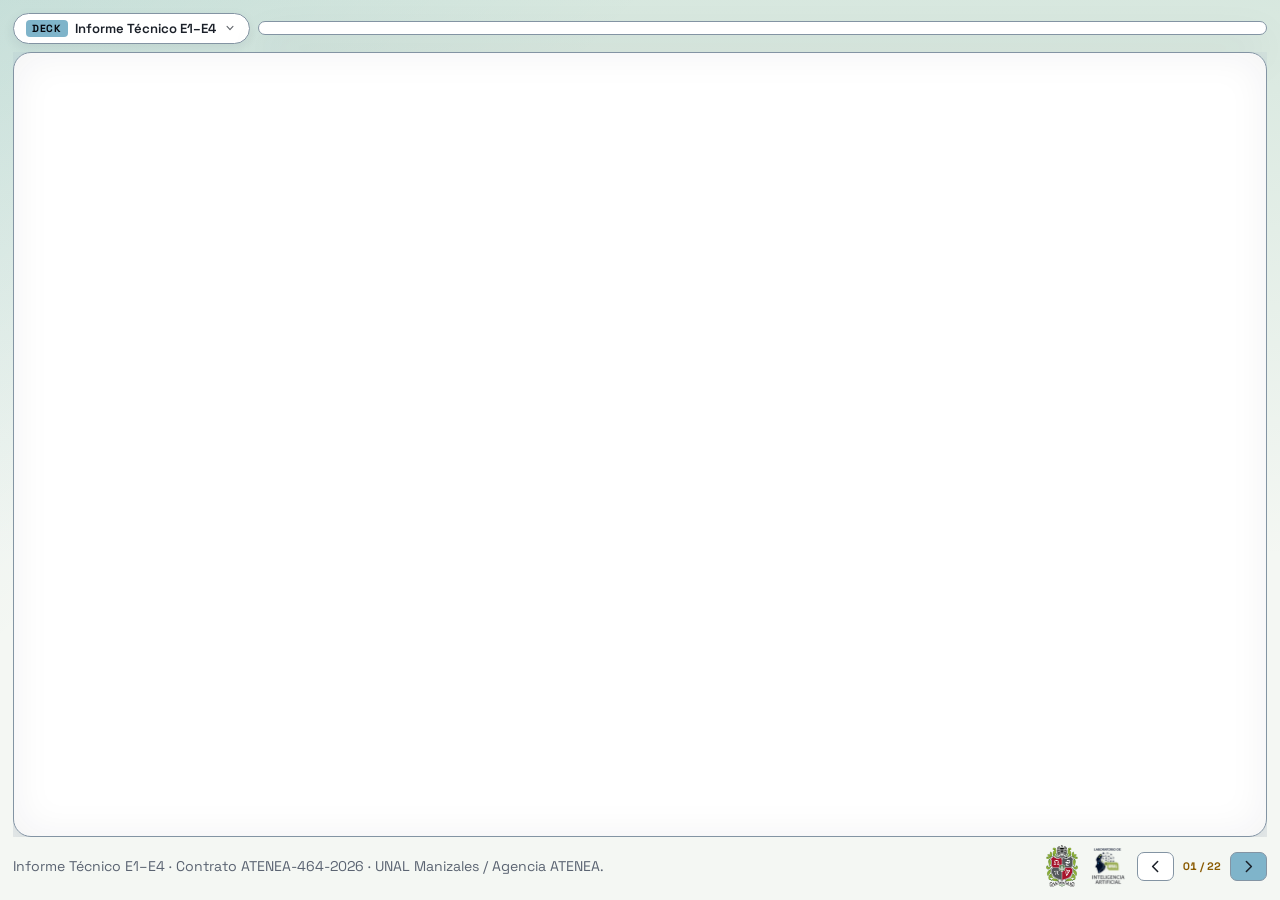
<file: kickoff.html>
<!doctype html>
<html lang="es">
  <head>
    <meta charset="UTF-8" />
    <meta
      name="viewport"
      content="width=device-width, initial-scale=1.0, viewport-fit=cover"
    />
    <title>Propuesta: agentes en el ciclo de vida del desarrollo</title>
    <link rel="preconnect" href="https://fonts.googleapis.com" />
    <link rel="preconnect" href="https://fonts.gstatic.com" crossorigin />
    <link
      href="https://fonts.googleapis.com/css2?family=Space+Grotesk:wght@400;500;700&family=Source+Serif+4:wght@500;700&display=swap"
      rel="stylesheet"
    />
    <link rel="stylesheet" href="assets/css/styles.css?v=20261101_1" />
  </head>
  <body>
    <div class="ambient"></div>
    <div class="deck-app">
      <div class="rail-bar-wrapper">
        <button class="deck-selector-btn" id="deck-selector-btn" aria-haspopup="dialog" aria-expanded="false" title="Cambiar presentación (Tecla P o M)">
          <span class="deck-selector-badge">DECK</span>
          <span class="deck-selector-name" id="deck-current-name">Kick-off: Propuesta</span>
          <svg class="deck-selector-caret" viewBox="0 0 20 20">
            <path fill-rule="evenodd" d="M5.23 7.21a.75.75 0 011.06.02L10 11.168l3.71-3.938a.75.75 0 111.08 1.04l-4.25 4.5a.75.75 0 01-1.08 0l-4.25-4.5a.75.75 0 01.02-1.06z" clip-rule="evenodd" />
          </svg>
        </button>
        <nav class="rail" aria-label="Modulos">
        <div class="rail-module" data-module="6">
          <button class="rail-title" data-first="1">Minuta ATENEA-464-2026</button>
          <div class="rail-dots" id="dots-6"></div>
        </div>
        <div class="rail-module" data-module="0">
          <button class="rail-title" data-first="4">1. Motivacion: de fases a bucles</button>
          <div class="rail-dots" id="dots-0"></div>
        </div>
        <div class="rail-module" data-module="1">
          <button class="rail-title" data-first="6">2. Perfiles en evolucion</button>
          <div class="rail-dots" id="dots-1"></div>
        </div>
        <div class="rail-module" data-module="2">
          <button class="rail-title" data-first="9">3. Chat vs Agente</button>
          <div class="rail-dots" id="dots-2"></div>
        </div>
        <div class="rail-module" data-module="3">
          <button class="rail-title" data-first="11">4. Evidencia: que dicen los datos</button>
          <div class="rail-dots" id="dots-3"></div>
        </div>
        <div class="rail-module" data-module="4">
          <button class="rail-title" data-first="15">5. La respuesta: ingenieria aplicada</button>
          <div class="rail-dots" id="dots-4"></div>
        </div>
        <div class="rail-module" data-module="5">
          <button class="rail-title" data-first="29">6. <abbr title="Stack de especificaciones del deck que teje cada etapa del ciclo con su herramienta ('SPEC' = especificaciones, 'WEAVER' = tejedor)">UN-SpecWeaver</abbr></button>
          <div class="rail-dots" id="dots-5"></div>
        </div>
      </nav>
      </div>

      <div class="stage-layout">
        <main class="viewport" id="viewport">
          <article
            class="slide is-cover is-active"
            data-index="0"
            data-module="cover"
            data-tone="cyan"
          >
            <div class="cover-content">
              <p class="cover-project">
                Agentes de <abbr title="Inteligencia Artificial">IA</abbr> en el ciclo de vida del desarrollo de software:
                motivación y propuesta
              </p>
              <div class="cover-logos">
                <img
                  class="cover-logo"
                  src="assets/images/logo_labIA.png"
                  alt="Laboratorio de Inteligencia Artificial UNAL"
                />
                <img
                  class="cover-logo"
                  src="assets/images/logo-atenea.png"
                  alt="ATENEA, Agencia Distrital para la Educación Superior, la Ciencia y la Tecnología"
                />
              </div>
              <a
                class="cover-link"
                href="https://lia.manizales.unal.edu.co/"
                target="_blank"
                rel="noopener"
                >lia.manizales.unal.edu.co</a
              >
              <div class="cover-team">
                <p class="cover-team-title">Autores</p>
                <ul class="cover-team-list">
                  <li class="cover-member">
                    <span class="cover-member-name">Prof. Andrés Marino Álvarez Meza</span>
                    <span class="cover-member-role">Profesor Asociado - Fac. Ingeniería y Arquitectura, Dir. LIA-UNAL</span>
                    <span class="cover-member-degree">Ph.D. en Ingeniería</span>
                  </li>
                  <li class="cover-member">
                    <span class="cover-member-name">Prof. Jorge Iván Montes Monsalve</span>
                    <span class="cover-member-role">Profesor Asociado &middot; Fac. de Administración (Sede Manizales)</span>
                    <span class="cover-member-degree">Ph.D. en Ingeniería</span>
                  </li>
                  <li class="cover-member">
                    <span class="cover-member-name">Carlos Andrés Pérez Aguirre</span>
                    <span class="cover-member-role">Estudiante de Doctorado en Ingeniería</span>
                  </li>
                  <li class="cover-member">
                    <span class="cover-member-name">Diego Armando Pérez Rosero</span>
                    <span class="cover-member-role">Estudiante de Doctorado en Ingeniería</span>
                  </li>
                  <li class="cover-member">
                    <span class="cover-member-name">Juan Sebastián Méndez Rondón</span>
                    <span class="cover-member-role">Estudiante de Doctorado en Ingeniería</span>
                  </li>
                </ul>
              </div>
              <p class="cover-meta">
                <span>Universidad Nacional de Colombia sede Manizales</span>
                <span class="cover-year">2026</span>
              </p>
            </div>
          </article>

          <!-- Minuta ATENEA-464-2026: resumen tecnico del contrato interadministrativo (3 slides de contexto) -->

          <article
            class="slide"
            data-index="1"
            data-module="6"
            data-tone="blue"
          >
            <div class="slide-content">
              <p class="slide-kicker">Minuta ATENEA-464-2026 &middot; Objeto y objetivos</p>
              <h2>
                <abbr title="Software Development Life Cycle (ciclo de vida del desarrollo de software) mediado por Inteligencia Artificial">SDLC-IA</abbr> Atenea
              </h2>
              <ul class="slide-list">
                <li>
                  <strong>Objeto:</strong> fortalecer las capacidades institucionales de ATENEA
                  para mejorar el ciclo de vida de la ingenier&iacute;a de software mediante
                  <abbr title="Inteligencia Artificial">IA</abbr>.
                </li>
                <li>
                  <strong>Alcance:</strong> 8 componentes t&eacute;cnicos &middot; 5 meses.
                </li>
                <li>
                  <strong>Objetivo conceptual:</strong> un marco propio de
                  <abbr title="Software Development Life Cycle (ciclo de vida del desarrollo de software) mediado por Inteligencia Artificial">SDLC-IA</abbr>,
                  replicable, gobernado y demostrado en producci&oacute;n.
                </li>
                <li>
                  <strong>Objetivos t&eacute;cnicos:</strong> diagn&oacute;stico &rarr; metodolog&iacute;a
                  &rarr; caso de uso &rarr; agentes y skills &rarr; despliegue misional &rarr;
                  transferencia.
                </li>
                <li>
                  <strong>Resultado exigido:</strong> operar, mantener, replicar y escalar de forma
                  <strong>aut&oacute;noma</strong>.
                </li>
              </ul>
            </div>
            <figure class="slide-figure">
              <svg
                viewBox="0 0 520 366"
                fill="none"
                xmlns="http://www.w3.org/2000/svg"
                role="img"
                aria-label="Diagrama en tres zonas. Arriba, el objetivo conceptual: un marco propio de ciclo de vida de desarrollo de software mediado por inteligencia artificial, replicable, gobernado y demostrado en produccion. En el medio, seis objetivos tecnicos derivados de las obligaciones especificas del contrato: diagnostico, metodologia SDLC-IA, caso de uso priorizado, agentes y skills, despliegue productivo y transferencia. Abajo, el resultado exigido, autonomia operativa, con cuatro entregables finales: marco institucional propio, caso de uso operando en un proceso misional, agentes y skills con gobernanza, y documentacion tecnica y operativa"
              >
                <text x="260" y="18" text-anchor="middle" fill="#454F61" font-family="Space Grotesk,sans-serif" font-size="13" font-weight="700" letter-spacing="2">OBJETO, OBJETIVOS Y RESULTADO</text>
                <text x="260" y="34" text-anchor="middle" fill="#5B6472" font-family="Space Grotesk,sans-serif" font-size="9.5" font-style="italic">de la minuta al criterio de aceptaci&oacute;n</text>

                <rect x="16" y="48" width="488" height="58" rx="12" fill="#EDF1F7" stroke="#4E93B0" stroke-width="1.6" />
                <text x="260" y="70" text-anchor="middle" fill="#2C6B87" font-family="Space Grotesk,sans-serif" font-size="11" font-weight="800" letter-spacing="1.5">OBJETIVO CONCEPTUAL</text>
                <text x="260" y="90" text-anchor="middle" fill="#454F61" font-family="Space Grotesk,sans-serif" font-size="9.5">Un marco propio de SDLC-IA: replicable, gobernado y demostrado en producci&oacute;n</text>

                <text x="16" y="126" fill="#8A5A00" font-family="Space Grotesk,sans-serif" font-size="9" font-weight="700" letter-spacing="1">OBJETIVOS T&Eacute;CNICOS &middot; derivados de las obligaciones espec&iacute;ficas</text>
                <rect x="16" y="136" width="156" height="46" rx="10" fill="#F4F7FA" stroke="#A8781A" stroke-width="1.4" />
                <text x="94" y="163" text-anchor="middle" fill="#8A5A00" font-family="Space Grotesk,sans-serif" font-size="10" font-weight="700">01 Diagn&oacute;stico</text>
                <rect x="182" y="136" width="156" height="46" rx="10" fill="#F4F7FA" stroke="#A8781A" stroke-width="1.4" />
                <text x="260" y="163" text-anchor="middle" fill="#8A5A00" font-family="Space Grotesk,sans-serif" font-size="10" font-weight="700">02 Metodolog&iacute;a SDLC-IA</text>
                <rect x="348" y="136" width="156" height="46" rx="10" fill="#F4F7FA" stroke="#A8781A" stroke-width="1.4" />
                <text x="426" y="163" text-anchor="middle" fill="#8A5A00" font-family="Space Grotesk,sans-serif" font-size="10" font-weight="700">03 Caso de uso</text>
                <rect x="16" y="190" width="156" height="46" rx="10" fill="#F4F7FA" stroke="#A8781A" stroke-width="1.4" />
                <text x="94" y="217" text-anchor="middle" fill="#8A5A00" font-family="Space Grotesk,sans-serif" font-size="10" font-weight="700">04 Agentes + skills</text>
                <rect x="182" y="190" width="156" height="46" rx="10" fill="#F4F7FA" stroke="#A8781A" stroke-width="1.4" />
                <text x="260" y="217" text-anchor="middle" fill="#8A5A00" font-family="Space Grotesk,sans-serif" font-size="10" font-weight="700">05 Despliegue productivo</text>
                <rect x="348" y="190" width="156" height="46" rx="10" fill="#F4F7FA" stroke="#A8781A" stroke-width="1.4" />
                <text x="426" y="217" text-anchor="middle" fill="#8A5A00" font-family="Space Grotesk,sans-serif" font-size="10" font-weight="700">06 Transferencia</text>

                <text x="16" y="258" fill="#4F6B23" font-family="Space Grotesk,sans-serif" font-size="9" font-weight="700" letter-spacing="1">RESULTADO EXIGIDO &middot; autonom&iacute;a operativa de la Agencia</text>
                <rect x="16" y="268" width="236" height="40" rx="10" fill="#E4EFD3" stroke="#66862E" stroke-width="1.3" />
                <text x="134" y="293" text-anchor="middle" fill="#4F6B23" font-family="Space Grotesk,sans-serif" font-size="9.5" font-weight="700">Marco institucional propio</text>
                <rect x="268" y="268" width="236" height="40" rx="10" fill="#E4EFD3" stroke="#66862E" stroke-width="1.3" />
                <text x="386" y="293" text-anchor="middle" fill="#4F6B23" font-family="Space Grotesk,sans-serif" font-size="9.5" font-weight="700">Caso de uso en un proceso misional</text>
                <rect x="16" y="314" width="236" height="40" rx="10" fill="#E4EFD3" stroke="#66862E" stroke-width="1.3" />
                <text x="134" y="339" text-anchor="middle" fill="#4F6B23" font-family="Space Grotesk,sans-serif" font-size="9.5" font-weight="700">Agentes y skills con gobernanza</text>
                <rect x="268" y="314" width="236" height="40" rx="10" fill="#E4EFD3" stroke="#66862E" stroke-width="1.3" />
                <text x="386" y="339" text-anchor="middle" fill="#4F6B23" font-family="Space Grotesk,sans-serif" font-size="9.5" font-weight="700">Documentaci&oacute;n operativa y transferencia</text>
              </svg>
            </figure>
          </article>

          <article
            class="slide"
            data-index="2"
            data-module="6"
            data-tone="yellow"
          >
            <div class="slide-content">
              <p class="slide-kicker">Minuta ATENEA-464-2026 &middot; Compromisos</p>
              <h2>Ocho componentes, dos etapas, un plazo</h2>
              <ul class="slide-list">
                <li>
                  <strong>Plazo:</strong> hasta 5 meses desde el acta de inicio &middot;
                  ejecuci&oacute;n en Bogot&aacute; D.C.
                </li>
                <li>
                  <strong>Arranque:</strong> plan de trabajo en 8 d&iacute;as h&aacute;biles y
                  garant&iacute;as en 3 d&iacute;as h&aacute;biles tras la firma.
                </li>
                <li>
                  <strong>Etapa 1:</strong> C1 diagn&oacute;stico &middot; C2 metodolog&iacute;a
                  SDLC-IA &middot; C3 caso de uso &middot; C4 agentes inteligentes.
                </li>
                <li>
                  <strong>Etapa 2:</strong> C5 puesta en marcha &middot; C6 pruebas y
                  validaci&oacute;n &middot; C7 despliegue misional &middot; C8 documentaci&oacute;n y
                  transferencia.
                </li>
                <li>
                  <strong>Propiedad intelectual:</strong> los derechos patrimoniales (c&oacute;digo,
                  agentes, skills, arneses) quedan en ATENEA.
                </li>
              </ul>
            </div>
            <figure class="slide-figure">
              <svg
                viewBox="0 0 520 386"
                fill="none"
                xmlns="http://www.w3.org/2000/svg"
                role="img"
                aria-label="Diagrama de las dos etapas de ejecucion del contrato. Columna izquierda, etapa uno, que se cierra con el recibo a satisfaccion de los componentes C1 diagnostico tecnico, operativo y organizacional, C2 definicion de la metodologia SDLC-IA, C3 identificacion y especificacion del caso de uso institucional y C4 desarrollo e implementacion de los agentes inteligentes. Columna derecha, etapa dos, que se cierra con el recibo a satisfaccion de los componentes C5 puesta en marcha de los agentes y las skills, C6 ingenieria de pruebas y validacion del caso de uso, C7 despliegue e implementacion en un proceso misional y C8 documentacion tecnica, operativa y transferencia metodologica. Abajo, las condiciones que habilitan el cierre de cada etapa, las garantias del contrato y el plazo de ejecucion"
              >
                <text x="260" y="18" text-anchor="middle" fill="#454F61" font-family="Space Grotesk,sans-serif" font-size="13" font-weight="700" letter-spacing="2">DOS ETAPAS, OCHO COMPONENTES</text>
                <text x="260" y="34" text-anchor="middle" fill="#5B6472" font-family="Space Grotesk,sans-serif" font-size="9.5" font-style="italic">cada etapa se cierra con el recibo a satisfacci&oacute;n de sus componentes</text>

                <rect x="16" y="50" width="236" height="42" rx="10" fill="#EDF1F7" stroke="#4E93B0" stroke-width="1.6" />
                <text x="134" y="69" text-anchor="middle" fill="#2C6B87" font-family="Space Grotesk,sans-serif" font-size="10.5" font-weight="800">ETAPA 1</text>
                <text x="134" y="84" text-anchor="middle" fill="#5B6472" font-family="Space Grotesk,sans-serif" font-size="8.5">recibo a satisfacci&oacute;n de C1&ndash;C4</text>

                <rect x="268" y="50" width="236" height="42" rx="10" fill="#F7F5FA" stroke="#D45FAE" stroke-width="1.6" />
                <text x="386" y="69" text-anchor="middle" fill="#A83D89" font-family="Space Grotesk,sans-serif" font-size="10.5" font-weight="800">ETAPA 2</text>
                <text x="386" y="84" text-anchor="middle" fill="#5B6472" font-family="Space Grotesk,sans-serif" font-size="8.5">recibo a satisfacci&oacute;n de C5&ndash;C8</text>

                <rect x="16" y="100" width="236" height="30" rx="8" fill="#F4F7FA" stroke="#B8C2D0" stroke-width="1.2" />
                <text x="26" y="119" fill="#454F61" font-family="Space Grotesk,sans-serif" font-size="8.5"><tspan fill="#2C6B87" font-weight="700">C1</tspan> &middot; Diagn&oacute;stico t&eacute;cnico, operativo y organizacional</text>
                <rect x="16" y="136" width="236" height="30" rx="8" fill="#F4F7FA" stroke="#B8C2D0" stroke-width="1.2" />
                <text x="26" y="155" fill="#454F61" font-family="Space Grotesk,sans-serif" font-size="8.5"><tspan fill="#2C6B87" font-weight="700">C2</tspan> &middot; Definici&oacute;n de la metodolog&iacute;a SDLC-IA</text>
                <rect x="16" y="172" width="236" height="30" rx="8" fill="#F4F7FA" stroke="#B8C2D0" stroke-width="1.2" />
                <text x="26" y="191" fill="#454F61" font-family="Space Grotesk,sans-serif" font-size="8.5"><tspan fill="#2C6B87" font-weight="700">C3</tspan> &middot; Identificaci&oacute;n y especificaci&oacute;n del caso de uso</text>
                <rect x="16" y="208" width="236" height="30" rx="8" fill="#F4F7FA" stroke="#B8C2D0" stroke-width="1.2" />
                <text x="26" y="227" fill="#454F61" font-family="Space Grotesk,sans-serif" font-size="8.5"><tspan fill="#2C6B87" font-weight="700">C4</tspan> &middot; Desarrollo e implementaci&oacute;n de los agentes</text>

                <rect x="268" y="100" width="236" height="30" rx="8" fill="#F4F7FA" stroke="#B8C2D0" stroke-width="1.2" />
                <text x="278" y="119" fill="#454F61" font-family="Space Grotesk,sans-serif" font-size="8.5"><tspan fill="#A83D89" font-weight="700">C5</tspan> &middot; Puesta en marcha de los agentes y las skills</text>
                <rect x="268" y="136" width="236" height="30" rx="8" fill="#F4F7FA" stroke="#B8C2D0" stroke-width="1.2" />
                <text x="278" y="155" fill="#454F61" font-family="Space Grotesk,sans-serif" font-size="8.5"><tspan fill="#A83D89" font-weight="700">C6</tspan> &middot; Ingenier&iacute;a de pruebas y validaci&oacute;n</text>
                <rect x="268" y="172" width="236" height="30" rx="8" fill="#F4F7FA" stroke="#B8C2D0" stroke-width="1.2" />
                <text x="278" y="191" fill="#454F61" font-family="Space Grotesk,sans-serif" font-size="8.5"><tspan fill="#A83D89" font-weight="700">C7</tspan> &middot; Despliegue en un proceso misional</text>
                <rect x="268" y="208" width="236" height="30" rx="8" fill="#F4F7FA" stroke="#B8C2D0" stroke-width="1.2" />
                <text x="278" y="227" fill="#454F61" font-family="Space Grotesk,sans-serif" font-size="8.5"><tspan fill="#A83D89" font-weight="700">C8</tspan> &middot; Documentaci&oacute;n y transferencia</text>

                <line x1="16" y1="252" x2="504" y2="252" stroke="#B8C2D0" stroke-width="1" />
                <text x="16" y="272" fill="#8A5A00" font-family="Space Grotesk,sans-serif" font-size="9" font-weight="700" letter-spacing="1">CONDICI&Oacute;N DE CADA ETAPA</text>
                <text x="16" y="289" fill="#454F61" font-family="Space Grotesk,sans-serif" font-size="8.5">informe de actividades &middot; certificaci&oacute;n del supervisor &middot; aportes SGSS y riesgos laborales &middot; factura</text>
                <text x="16" y="313" fill="#454F61" font-family="Space Grotesk,sans-serif" font-size="8.5">garant&iacute;as: cumplimiento 15 % &middot; calidad del servicio 20 % &middot; salarios y prestaciones 5 %</text>
                <text x="16" y="337" fill="#454F61" font-family="Space Grotesk,sans-serif" font-size="8.5">arranque: plan de trabajo en 8 d&iacute;as h&aacute;biles &middot; garant&iacute;as en 3 d&iacute;as h&aacute;biles de la firma</text>
                <text x="16" y="361" fill="#4F6B23" font-family="Space Grotesk,sans-serif" font-size="8.5" font-weight="700">plazo 5 meses desde el acta de inicio &middot; supervisi&oacute;n: Subgerencia de TIC de ATENEA</text>
                <text x="16" y="380" fill="#5B6472" font-family="Space Grotesk,sans-serif" font-size="8" font-style="italic">detalle de actividades y entregables: propuesta t&eacute;cnica UNAL Manizales V3.0</text>
              </svg>
            </figure>
          </article>

          <article
            class="slide is-figure-full"
            data-index="3"
            data-module="6"
            data-tone="cyan"
          >
            <figure class="slide-figure">
                                          <svg
                viewBox="0 0 1200 736"
                fill="none"
                xmlns="http://www.w3.org/2000/svg"
                role="img"
                aria-label="Cronograma de cinco meses a pantalla completa, con las actividades al lado izquierdo y los entregables al lado derecho. El hito uno abarca del mes uno al mes tres y el hito dos del mes cuatro al mes cinco. Doce actividades, cada una con su componente del contrato y su producto asociado: C1 sesion de inicio o kickoff, producto E1, en el mes uno; C1 y C3 diagnostico y priorizacion, producto E1, en los meses uno y dos; C2 implementacion SDLC-IA, producto E2, en los meses uno y dos; C3 arquitectura del caso de uso, producto E3, en los meses uno y dos; C3 y C4 entornos y herramientas, productos E3 y E4, en los meses dos y tres; C4 desarrollo de agentes y skills, producto E4, en los meses dos a cuatro; C4 y C6 ingenieria de pruebas y arneses, productos E4 y E5, en los meses tres y cuatro; C4 y C5 integracion de agentes y flujos, productos E4 y E5, en los meses tres y cuatro; C6 y C7 despliegue, validacion y ajustes, producto E5, en los meses cuatro y cinco; C8 workshop de transferencia, producto E7, en los meses dos a cinco; C8 documentacion tecnica y operativa, producto E6, en los meses cuatro y cinco; y C8 cierre y presentacion de resultados, producto E8, en el mes cinco. Ocho entregables al lado derecho: E1 informe de diagnostico en los meses uno y dos; E2 SDLC-IA para ATENEA en el mes dos; E3 arquitectura End-to-End en el mes dos; E4 sistema de agentes y skills en los meses tres y cuatro; E5 despliegue y validacion en los meses cuatro y cinco; E6 documentacion tecnica en el mes cinco; E7 workshop de transferencia practica en los meses dos a cinco; y E8 informe final y cierre en el mes cinco. Fuente: propuesta tecnica de la Universidad Nacional de Colombia sede Manizales, version 3.0"
              >
                <text x="600" y="24" text-anchor="middle" fill="#454F61" font-family="Space Grotesk,sans-serif" font-size="17" font-weight="700" letter-spacing="2.5">CRONOGRAMA DE TRABAJO: ACTIVIDADES Y ENTREGABLES</text>
                <text x="600" y="44" text-anchor="middle" fill="#5B6472" font-family="Space Grotesk,sans-serif" font-size="11" font-style="italic">cinco meses desde el acta de inicio, con actividades solapadas para validaci&oacute;n temprana</text>

                <text x="360" y="70" text-anchor="middle" fill="#5B6472" font-family="Space Grotesk,sans-serif" font-size="11" font-weight="700">Mes 1</text>
                <text x="480" y="70" text-anchor="middle" fill="#5B6472" font-family="Space Grotesk,sans-serif" font-size="11" font-weight="700">Mes 2</text>
                <text x="600" y="70" text-anchor="middle" fill="#5B6472" font-family="Space Grotesk,sans-serif" font-size="11" font-weight="700">Mes 3</text>
                <text x="720" y="70" text-anchor="middle" fill="#5B6472" font-family="Space Grotesk,sans-serif" font-size="11" font-weight="700">Mes 4</text>
                <text x="840" y="70" text-anchor="middle" fill="#5B6472" font-family="Space Grotesk,sans-serif" font-size="11" font-weight="700">Mes 5</text>
                <line x1="300" y1="78" x2="900" y2="78" stroke="#B8C2D0" stroke-width="1.2" />

                <rect x="300" y="84" width="360" height="592" fill="#EDF1F7" />
                <rect x="660" y="84" width="240" height="592" fill="#F7F5FA" />

                <text x="480" y="106" text-anchor="middle" fill="#2C6B87" font-family="Space Grotesk,sans-serif" font-size="12" font-weight="800" letter-spacing="1.5">HITO 1</text>
                <text x="780" y="106" text-anchor="middle" fill="#A83D89" font-family="Space Grotesk,sans-serif" font-size="12" font-weight="800" letter-spacing="1.5">HITO 2</text>

                <rect x="300" y="140" width="600" height="26" fill="#FFFFFF" fill-opacity="0.5" />
                <rect x="300" y="192" width="600" height="26" fill="#FFFFFF" fill-opacity="0.5" />
                <rect x="300" y="244" width="600" height="26" fill="#FFFFFF" fill-opacity="0.5" />
                <rect x="300" y="296" width="600" height="26" fill="#FFFFFF" fill-opacity="0.5" />
                <rect x="300" y="348" width="600" height="26" fill="#FFFFFF" fill-opacity="0.5" />
                <rect x="300" y="400" width="600" height="26" fill="#FFFFFF" fill-opacity="0.5" />
                <rect x="300" y="488" width="600" height="26" fill="#FFFFFF" fill-opacity="0.5" />
                <rect x="300" y="540" width="600" height="26" fill="#FFFFFF" fill-opacity="0.5" />
                <rect x="300" y="592" width="600" height="26" fill="#FFFFFF" fill-opacity="0.5" />
                <rect x="300" y="644" width="600" height="26" fill="#FFFFFF" fill-opacity="0.5" />

                <line x1="300" y1="78" x2="300" y2="676" stroke="#B8C2D0" stroke-width="1.2" />
                <line x1="420" y1="78" x2="420" y2="676" stroke="#DDE2EC" stroke-width="1" />
                <line x1="540" y1="78" x2="540" y2="676" stroke="#DDE2EC" stroke-width="1" />
                <line x1="780" y1="78" x2="780" y2="676" stroke="#DDE2EC" stroke-width="1" />
                <line x1="900" y1="78" x2="900" y2="676" stroke="#B8C2D0" stroke-width="1.2" />
                <line x1="660" y1="78" x2="660" y2="690" stroke="#A83A59" stroke-width="1.6" stroke-dasharray="6 5" />

                <text x="8" y="104" fill="#8A5A00" font-family="Space Grotesk,sans-serif" font-size="11" font-weight="700" letter-spacing="1">ACTIVIDADES</text>
                <text x="910" y="452" fill="#4F6B23" font-family="Space Grotesk,sans-serif" font-size="11" font-weight="700" letter-spacing="1">ENTREGABLES</text>

                <text x="8" y="133" fill="#454F61" font-family="Space Grotesk,sans-serif" font-size="11"><tspan fill="#6C7A8C" font-weight="700">C1</tspan> &middot; Sesi&oacute;n de inicio / kickoff</text>
                <text x="292" y="133" text-anchor="end" fill="#5B6472" font-family="Space Grotesk,sans-serif" font-size="10">E1</text>
                <rect x="300" y="119" width="120" height="16" rx="7" fill="#6C7A8C" fill-opacity="0.28" stroke="#6C7A8C" stroke-width="1.3" />

                <text x="8" y="159" fill="#454F61" font-family="Space Grotesk,sans-serif" font-size="11"><tspan fill="#4E93B0" font-weight="700">C1/C3</tspan> &middot; Diagn&oacute;stico y priorizaci&oacute;n</text>
                <text x="292" y="159" text-anchor="end" fill="#5B6472" font-family="Space Grotesk,sans-serif" font-size="10">E1</text>
                <rect x="300" y="145" width="240" height="16" rx="7" fill="#4E93B0" fill-opacity="0.28" stroke="#4E93B0" stroke-width="1.3" />

                <text x="8" y="185" fill="#454F61" font-family="Space Grotesk,sans-serif" font-size="11"><tspan fill="#66862E" font-weight="700">C2</tspan> &middot; Implementaci&oacute;n SDLC-IA</text>
                <text x="292" y="185" text-anchor="end" fill="#5B6472" font-family="Space Grotesk,sans-serif" font-size="10">E2</text>
                <rect x="300" y="171" width="240" height="16" rx="7" fill="#66862E" fill-opacity="0.28" stroke="#66862E" stroke-width="1.3" />

                <text x="8" y="211" fill="#454F61" font-family="Space Grotesk,sans-serif" font-size="11"><tspan fill="#D45FAE" font-weight="700">C3</tspan> &middot; Arquitectura del caso de uso</text>
                <text x="292" y="211" text-anchor="end" fill="#5B6472" font-family="Space Grotesk,sans-serif" font-size="10">E3</text>
                <rect x="300" y="197" width="240" height="16" rx="7" fill="#D45FAE" fill-opacity="0.28" stroke="#D45FAE" stroke-width="1.3" />

                <text x="8" y="237" fill="#454F61" font-family="Space Grotesk,sans-serif" font-size="11"><tspan fill="#A8781A" font-weight="700">C3/C4</tspan> &middot; Entornos y herramientas</text>
                <text x="292" y="237" text-anchor="end" fill="#5B6472" font-family="Space Grotesk,sans-serif" font-size="10">E3/E4</text>
                <rect x="420" y="223" width="240" height="16" rx="7" fill="#A8781A" fill-opacity="0.28" stroke="#A8781A" stroke-width="1.3" />

                <text x="8" y="263" fill="#454F61" font-family="Space Grotesk,sans-serif" font-size="11"><tspan fill="#7189B8" font-weight="700">C4</tspan> &middot; Desarrollo de agentes y skills</text>
                <text x="292" y="263" text-anchor="end" fill="#5B6472" font-family="Space Grotesk,sans-serif" font-size="10">E4</text>
                <rect x="420" y="249" width="360" height="16" rx="7" fill="#7189B8" fill-opacity="0.28" stroke="#7189B8" stroke-width="1.3" />

                <text x="8" y="289" fill="#454F61" font-family="Space Grotesk,sans-serif" font-size="11"><tspan fill="#C55A7B" font-weight="700">C4/C6</tspan> &middot; Ingenier&iacute;a de pruebas y arneses</text>
                <text x="292" y="289" text-anchor="end" fill="#5B6472" font-family="Space Grotesk,sans-serif" font-size="10">E4/E5</text>
                <rect x="540" y="275" width="240" height="16" rx="7" fill="#C55A7B" fill-opacity="0.28" stroke="#C55A7B" stroke-width="1.3" />

                <text x="8" y="315" fill="#454F61" font-family="Space Grotesk,sans-serif" font-size="11"><tspan fill="#4E8F82" font-weight="700">C4/C5</tspan> &middot; Integraci&oacute;n de agentes y flujos</text>
                <text x="292" y="315" text-anchor="end" fill="#5B6472" font-family="Space Grotesk,sans-serif" font-size="10">E4/E5</text>
                <rect x="540" y="301" width="240" height="16" rx="7" fill="#4E8F82" fill-opacity="0.28" stroke="#4E8F82" stroke-width="1.3" />

                <text x="8" y="341" fill="#454F61" font-family="Space Grotesk,sans-serif" font-size="11"><tspan fill="#B86F24" font-weight="700">C6/C7</tspan> &middot; Despliegue, validaci&oacute;n y ajustes</text>
                <text x="292" y="341" text-anchor="end" fill="#5B6472" font-family="Space Grotesk,sans-serif" font-size="10">E5</text>
                <rect x="660" y="327" width="240" height="16" rx="7" fill="#B86F24" fill-opacity="0.28" stroke="#B86F24" stroke-width="1.3" />

                <text x="8" y="367" fill="#454F61" font-family="Space Grotesk,sans-serif" font-size="11"><tspan fill="#8A5A00" font-weight="700">C8</tspan> &middot; Workshop de transferencia</text>
                <text x="292" y="367" text-anchor="end" fill="#5B6472" font-family="Space Grotesk,sans-serif" font-size="10">E7</text>
                <rect x="420" y="353" width="480" height="16" rx="7" fill="#8A5A00" fill-opacity="0.28" stroke="#8A5A00" stroke-width="1.3" />

                <text x="8" y="393" fill="#454F61" font-family="Space Grotesk,sans-serif" font-size="11"><tspan fill="#2C6B87" font-weight="700">C8</tspan> &middot; Documentaci&oacute;n t&eacute;cnica y operativa</text>
                <text x="292" y="393" text-anchor="end" fill="#5B6472" font-family="Space Grotesk,sans-serif" font-size="10">E6</text>
                <rect x="660" y="379" width="240" height="16" rx="7" fill="#2C6B87" fill-opacity="0.28" stroke="#2C6B87" stroke-width="1.3" />

                <text x="8" y="419" fill="#454F61" font-family="Space Grotesk,sans-serif" font-size="11"><tspan fill="#A83A59" font-weight="700">C8</tspan> &middot; Cierre y presentaci&oacute;n de resultados</text>
                <text x="292" y="419" text-anchor="end" fill="#5B6472" font-family="Space Grotesk,sans-serif" font-size="10">E8</text>
                <rect x="780" y="405" width="120" height="16" rx="7" fill="#A83A59" fill-opacity="0.28" stroke="#A83A59" stroke-width="1.3" />

                <text x="910" y="481" fill="#454F61" font-family="Space Grotesk,sans-serif" font-size="11"><tspan fill="#4E93B0" font-weight="700">E1</tspan> &middot; Informe de diagn&oacute;stico</text>
                <rect x="300" y="467" width="240" height="16" rx="7" fill="#4E93B0" fill-opacity="0.28" stroke="#4E93B0" stroke-width="1.3" />

                <text x="910" y="507" fill="#454F61" font-family="Space Grotesk,sans-serif" font-size="11"><tspan fill="#66862E" font-weight="700">E2</tspan> &middot; SDLC-IA para ATENEA</text>
                <rect x="420" y="493" width="120" height="16" rx="7" fill="#66862E" fill-opacity="0.28" stroke="#66862E" stroke-width="1.3" />

                <text x="910" y="533" fill="#454F61" font-family="Space Grotesk,sans-serif" font-size="11"><tspan fill="#D45FAE" font-weight="700">E3</tspan> &middot; Arquitectura End-to-End</text>
                <rect x="420" y="519" width="120" height="16" rx="7" fill="#D45FAE" fill-opacity="0.28" stroke="#D45FAE" stroke-width="1.3" />

                <text x="910" y="559" fill="#454F61" font-family="Space Grotesk,sans-serif" font-size="11"><tspan fill="#7189B8" font-weight="700">E4</tspan> &middot; Sistema de agentes y skills</text>
                <rect x="540" y="545" width="240" height="16" rx="7" fill="#7189B8" fill-opacity="0.28" stroke="#7189B8" stroke-width="1.3" />

                <text x="910" y="585" fill="#454F61" font-family="Space Grotesk,sans-serif" font-size="11"><tspan fill="#B86F24" font-weight="700">E5</tspan> &middot; Despliegue y validaci&oacute;n</text>
                <rect x="660" y="571" width="240" height="16" rx="7" fill="#B86F24" fill-opacity="0.28" stroke="#B86F24" stroke-width="1.3" />

                <text x="910" y="611" fill="#454F61" font-family="Space Grotesk,sans-serif" font-size="11"><tspan fill="#2C6B87" font-weight="700">E6</tspan> &middot; Documentaci&oacute;n t&eacute;cnica</text>
                <rect x="780" y="597" width="120" height="16" rx="7" fill="#2C6B87" fill-opacity="0.28" stroke="#2C6B87" stroke-width="1.3" />

                <text x="910" y="637" fill="#454F61" font-family="Space Grotesk,sans-serif" font-size="11"><tspan fill="#8A5A00" font-weight="700">E7</tspan> &middot; Workshop de transferencia</text>
                <rect x="420" y="623" width="480" height="16" rx="7" fill="#8A5A00" fill-opacity="0.28" stroke="#8A5A00" stroke-width="1.3" />

                <text x="910" y="663" fill="#454F61" font-family="Space Grotesk,sans-serif" font-size="11"><tspan fill="#A83A59" font-weight="700">E8</tspan> &middot; Informe final y cierre</text>
                <rect x="780" y="649" width="120" height="16" rx="7" fill="#A83A59" fill-opacity="0.28" stroke="#A83A59" stroke-width="1.3" />

                <polygon points="660,682 668,690 660,698 652,690" fill="#A83A59" />
                <polygon points="900,682 908,690 900,698 892,690" fill="#A83A59" />
                <text x="660" y="716" text-anchor="middle" fill="#A83A59" font-family="Space Grotesk,sans-serif" font-size="10" font-weight="700">hito 1 &middot; cierre etapa 1</text>
                <text x="908" y="716" text-anchor="end" fill="#A83A59" font-family="Space Grotesk,sans-serif" font-size="10" font-weight="700">hito 2 &middot; cierre etapa 2</text>

                <text x="8" y="728" fill="#8A5A00" font-family="Space Grotesk,sans-serif" font-size="9.5" font-style="italic">Producto (E) = entregable de la propuesta t&eacute;cnica V3.0, secci&oacute;n 9 &middot; Componente (C) = componente del contrato, cl&aacute;usula S&Eacute;PTIMA &middot; las actividades se solapan</text>
              </svg>
<div class="schedule-mobile">
<p class="sched-title">Cronograma de trabajo</p>
<p class="sched-sub">Cinco meses desde el acta de inicio · Hito 1: meses 1–3 · Hito 2: meses 4–5</p>
<h3 class="sched-h">Actividades</h3>
<div class="sched-months" aria-hidden="true"><span>M1</span><span>M2</span><span>M3</span><span>M4</span><span>M5</span></div>
<ul class="sched-list">
<li><p class="sched-row-title"><b style="color:#6C7A8C">C1</b> Sesión de inicio / kickoff <span class="sched-prod">E1</span></p><div class="sched-track"><span class="sched-bar" style="grid-column:1 / 2;background:#6C7A8C"></span></div></li>
<li><p class="sched-row-title"><b style="color:#4E93B0">C1/C3</b> Diagnóstico y priorización <span class="sched-prod">E1</span></p><div class="sched-track"><span class="sched-bar" style="grid-column:1 / 3;background:#4E93B0"></span></div></li>
<li><p class="sched-row-title"><b style="color:#66862E">C2</b> Implementación SDLC-IA <span class="sched-prod">E2</span></p><div class="sched-track"><span class="sched-bar" style="grid-column:1 / 3;background:#66862E"></span></div></li>
<li><p class="sched-row-title"><b style="color:#D45FAE">C3</b> Arquitectura del caso de uso <span class="sched-prod">E3</span></p><div class="sched-track"><span class="sched-bar" style="grid-column:1 / 3;background:#D45FAE"></span></div></li>
<li><p class="sched-row-title"><b style="color:#A8781A">C3/C4</b> Entornos y herramientas <span class="sched-prod">E3/E4</span></p><div class="sched-track"><span class="sched-bar" style="grid-column:2 / 4;background:#A8781A"></span></div></li>
<li><p class="sched-row-title"><b style="color:#7189B8">C4</b> Desarrollo de agentes y skills <span class="sched-prod">E4</span></p><div class="sched-track"><span class="sched-bar" style="grid-column:2 / 5;background:#7189B8"></span></div></li>
<li><p class="sched-row-title"><b style="color:#C55A7B">C4/C6</b> Ingeniería de pruebas y arneses <span class="sched-prod">E4/E5</span></p><div class="sched-track"><span class="sched-bar" style="grid-column:3 / 5;background:#C55A7B"></span></div></li>
<li><p class="sched-row-title"><b style="color:#4E8F82">C4/C5</b> Integración de agentes y flujos <span class="sched-prod">E4/E5</span></p><div class="sched-track"><span class="sched-bar" style="grid-column:3 / 5;background:#4E8F82"></span></div></li>
<li><p class="sched-row-title"><b style="color:#B86F24">C6/C7</b> Despliegue, validación y ajustes <span class="sched-prod">E5</span></p><div class="sched-track"><span class="sched-bar" style="grid-column:4 / 6;background:#B86F24"></span></div></li>
<li><p class="sched-row-title"><b style="color:#8A5A00">C8</b> Workshop de transferencia <span class="sched-prod">E7</span></p><div class="sched-track"><span class="sched-bar" style="grid-column:2 / 6;background:#8A5A00"></span></div></li>
<li><p class="sched-row-title"><b style="color:#2C6B87">C8</b> Documentación técnica y operativa <span class="sched-prod">E6</span></p><div class="sched-track"><span class="sched-bar" style="grid-column:4 / 6;background:#2C6B87"></span></div></li>
<li><p class="sched-row-title"><b style="color:#A83A59">C8</b> Cierre y presentación de resultados <span class="sched-prod">E8</span></p><div class="sched-track"><span class="sched-bar" style="grid-column:5 / 6;background:#A83A59"></span></div></li>
</ul>
<h3 class="sched-h">Entregables</h3>
<div class="sched-months" aria-hidden="true"><span>M1</span><span>M2</span><span>M3</span><span>M4</span><span>M5</span></div>
<ul class="sched-list">
<li><p class="sched-row-title"><b>E1</b> Informe de diagnóstico</p><div class="sched-track"><span class="sched-bar" style="grid-column:1 / 3;background:#7189B8"></span></div></li>
<li><p class="sched-row-title"><b>E2</b> SDLC-IA para ATENEA</p><div class="sched-track"><span class="sched-bar" style="grid-column:2 / 3;background:#7189B8"></span></div></li>
<li><p class="sched-row-title"><b>E3</b> Arquitectura End-to-End</p><div class="sched-track"><span class="sched-bar" style="grid-column:2 / 3;background:#7189B8"></span></div></li>
<li><p class="sched-row-title"><b>E4</b> Sistema de agentes y skills</p><div class="sched-track"><span class="sched-bar" style="grid-column:3 / 5;background:#7189B8"></span></div></li>
<li><p class="sched-row-title"><b>E5</b> Despliegue y validación</p><div class="sched-track"><span class="sched-bar" style="grid-column:4 / 6;background:#7189B8"></span></div></li>
<li><p class="sched-row-title"><b>E6</b> Documentación técnica</p><div class="sched-track"><span class="sched-bar" style="grid-column:5 / 6;background:#7189B8"></span></div></li>
<li><p class="sched-row-title"><b>E7</b> Workshop de transferencia práctica</p><div class="sched-track"><span class="sched-bar" style="grid-column:2 / 6;background:#7189B8"></span></div></li>
<li><p class="sched-row-title"><b>E8</b> Informe final y cierre</p><div class="sched-track"><span class="sched-bar" style="grid-column:5 / 6;background:#7189B8"></span></div></li>
</ul>
<p class="sched-note">Producto (E) = entregable de la propuesta técnica V3.0, sección 9 · Componente (C) = componente del contrato, cláusula SÉPTIMA · las actividades se solapan.</p>
</div>

            </figure>
          </article>

          <!-- M0: 1. Motivacion: de fases a bucles -->

          <article
            class="slide"
            data-index="4"
            data-module="0"
            data-tone="blue"
          >
            <div class="slide-content">
              <p class="slide-kicker">2 &middot; Motivaci&oacute;n</p>
              <h2>El ciclo de vida tradicional: fases y handoffs</h2>
              <ul class="slide-list">
                <li>
                  <strong>Fases secuenciales:</strong> requisitos, diseño,
                  implementación, pruebas, despliegue y mantenimiento. Cada una
                  con su rol y su entregable.
                </li>
                <li>
                  <strong>Tres estrategias dominantes:</strong> cascada, iterativo/ágil y <abbr title="Development + Operations (desarrollo y operaciones)">Development + Operations (DevOps)</abbr> con <abbr title="Continuous Integration / Continuous Delivery (integración continua y entrega continua)">Continuous Integration / Continuous Delivery (CI-CD)</abbr>.
                </li>
                <li>
                  <strong>Cada frontera es un handoff humano:</strong> un
                  documento, una reunión y una espera entre fases.
                </li>
                <li>
                  <strong>El costo de corregir crece con la fase:</strong> cuanto más tarde se
                  detecta un error de requisitos, más caro resulta
                  corregirlo.
                </li>
                <li>
                  <strong>Feedback lento:</strong> el ciclo de aprendizaje se
                  mide en semanas o meses, no en minutos.
                </li>
              </ul>
            </div>
            <figure class="slide-figure">
              <svg
                viewBox="0 0 520 360"
                fill="none"
                xmlns="http://www.w3.org/2000/svg"
                role="img"
                aria-label="Diagrama del ciclo de vida tradicional del software: seis fases secuenciales con retroalimentacion de semanas a meses"
              >
                <defs>
                  <marker
                    id="ar-blue"
                    viewBox="0 0 10 10"
                    refX="9"
                    refY="5"
                    markerWidth="6"
                    markerHeight="6"
                    orient="auto-start-reverse"
                  >
                    <path d="M0 0 L10 5 L0 10 z" fill="#4E93B0" />
                  </marker>
                  <marker
                    id="ar-yellow"
                    viewBox="0 0 10 10"
                    refX="9"
                    refY="5"
                    markerWidth="6"
                    markerHeight="6"
                    orient="auto-start-reverse"
                  >
                    <path d="M0 0 L10 5 L0 10 z" fill="#A8781A" />
                  </marker>
                  <marker
                    id="ar-red"
                    viewBox="0 0 10 10"
                    refX="9"
                    refY="5"
                    markerWidth="6"
                    markerHeight="6"
                    orient="auto-start-reverse"
                  >
                    <path d="M0 0 L10 5 L0 10 z" fill="#C55A7B" />
                  </marker>
                </defs>

                <text
                  x="260"
                  y="20"
                  text-anchor="middle"
                  fill="#454F61"
                  font-family="Space Grotesk,sans-serif"
                  font-size="11"
                  letter-spacing="2"
                >
                  CICLO DE VIDA TRADICIONAL
                </text>

                <!-- Fila 1 -->
                <rect x="40" y="46" width="130" height="46" rx="10" fill="#EDF1F7" stroke="#4E93B0" stroke-width="1.5" />
                <text x="105" y="68" text-anchor="middle" fill="#2C6B87" font-family="Space Grotesk,sans-serif" font-size="12" font-weight="500">Requisitos</text>
                <text x="105" y="82" text-anchor="middle" fill="#5B6472" font-family="Space Grotesk,sans-serif" font-size="9">negocio + analista</text>

                <rect x="200" y="46" width="130" height="46" rx="10" fill="#EDF1F7" stroke="#4E93B0" stroke-width="1.5" />
                <text x="265" y="68" text-anchor="middle" fill="#2C6B87" font-family="Space Grotesk,sans-serif" font-size="12" font-weight="500">Diseño</text>
                <text x="265" y="82" text-anchor="middle" fill="#5B6472" font-family="Space Grotesk,sans-serif" font-size="9">arquitectura</text>

                <rect x="360" y="46" width="130" height="46" rx="10" fill="#EDF1F7" stroke="#4E93B0" stroke-width="1.5" />
                <text x="425" y="68" text-anchor="middle" fill="#2C6B87" font-family="Space Grotesk,sans-serif" font-size="12" font-weight="500">Implementación</text>
                <text x="425" y="82" text-anchor="middle" fill="#5B6472" font-family="Space Grotesk,sans-serif" font-size="9">desarrollo</text>

                <path d="M172 69 H196" stroke="#4E93B0" stroke-width="1.5" marker-end="url(#ar-blue)" />
                <path d="M332 69 H356" stroke="#4E93B0" stroke-width="1.5" marker-end="url(#ar-blue)" />

                <!-- Conector fila 1 -> fila 2 -->
                <path d="M425 94 V116 H105 V136" stroke="#4E93B0" stroke-width="1.5" stroke-dasharray="4 4" marker-end="url(#ar-blue)" />

                <!-- Fila 2 -->
                <rect x="40" y="140" width="130" height="46" rx="10" fill="#EDF1F7" stroke="#A8781A" stroke-width="1.5" />
                <text x="105" y="162" text-anchor="middle" fill="#8A5A00" font-family="Space Grotesk,sans-serif" font-size="12" font-weight="500">Pruebas / QA</text>
                <text x="105" y="176" text-anchor="middle" fill="#5B6472" font-family="Space Grotesk,sans-serif" font-size="9">verificación</text>

                <rect x="200" y="140" width="130" height="46" rx="10" fill="#EDF1F7" stroke="#A8781A" stroke-width="1.5" />
                <text x="265" y="162" text-anchor="middle" fill="#8A5A00" font-family="Space Grotesk,sans-serif" font-size="12" font-weight="500">Despliegue</text>
                <text x="265" y="176" text-anchor="middle" fill="#5B6472" font-family="Space Grotesk,sans-serif" font-size="9">release</text>

                <rect x="360" y="140" width="130" height="46" rx="10" fill="#EDF1F7" stroke="#A8781A" stroke-width="1.5" />
                <text x="425" y="162" text-anchor="middle" fill="#8A5A00" font-family="Space Grotesk,sans-serif" font-size="12" font-weight="500">Mantenimiento</text>
                <text x="425" y="176" text-anchor="middle" fill="#5B6472" font-family="Space Grotesk,sans-serif" font-size="9">operación</text>

                <path d="M172 163 H196" stroke="#A8781A" stroke-width="1.5" marker-end="url(#ar-yellow)" />
                <path d="M332 163 H356" stroke="#A8781A" stroke-width="1.5" marker-end="url(#ar-yellow)" />

                <!-- Retroalimentacion -->
                <path d="M425 188 V222 H16 V69 H34" stroke="#C55A7B" stroke-width="1.5" stroke-dasharray="5 4" marker-end="url(#ar-red)" />
                <text x="270" y="240" text-anchor="middle" fill="#A83A59" font-family="Space Grotesk,sans-serif" font-size="10" letter-spacing="1">RETROALIMENTACIÓN: SEMANAS A MESES</text>

                <line x1="16" y1="262" x2="504" y2="262" stroke="#B8C2D0" stroke-width="1" />

                <!-- Estrategias -->
                <text x="16" y="284" fill="#5B6472" font-family="Space Grotesk,sans-serif" font-size="9" letter-spacing="2">ESTRATEGIAS</text>
                <rect x="16" y="294" width="150" height="30" rx="8" fill="#EDF1F7" stroke="#7189B8" stroke-width="1.2" />
                <text x="91" y="313" text-anchor="middle" fill="#4A5F8C" font-family="Space Grotesk,sans-serif" font-size="11">Cascada</text>
                <rect x="182" y="294" width="150" height="30" rx="8" fill="#EDF1F7" stroke="#7189B8" stroke-width="1.2" />
                <text x="257" y="313" text-anchor="middle" fill="#4A5F8C" font-family="Space Grotesk,sans-serif" font-size="11">Iterativo / Ágil</text>
                <rect x="348" y="294" width="156" height="30" rx="8" fill="#EDF1F7" stroke="#7189B8" stroke-width="1.2" />
                <text x="426" y="313" text-anchor="middle" fill="#4A5F8C" font-family="Space Grotesk,sans-serif" font-size="11">DevOps · CI-CD</text>

                <text x="260" y="344" text-anchor="middle" fill="#5B6472" font-family="Space Grotesk,sans-serif" font-size="10">Cada frontera = handoff humano · corregir tarde cuesta más</text>
              </svg>
            </figure>
          </article>

          <article
            class="slide"
            data-index="5"
            data-module="0"
            data-tone="green"
          >
            <div class="slide-content">
              <p class="slide-kicker">3 &middot; Motivaci&oacute;n</p>
              <h2>La <abbr title="Inteligencia Artificial">IA</abbr> reconstruye el ciclo: de fases a bucles</h2>
              <ul class="slide-list">
                <li>
                  <strong>Los artefactos se generan, no se redactan:</strong>
                  specs, código, pruebas y documentación salen en minutos <cite>(Hou et al., 2024)</cite>.
                </li>
                <li>
                  <strong>El cuello de botella se mueve:</strong> deja de estar
                  en <em>escribir</em> y pasa a estar en
                  <em>especificar y verificar</em>.
                </li>
                <li>
                  <strong>Las fases se solapan:</strong> un mismo agente cruza
                  diseño, código y pruebas dentro de un solo bucle, sin handoff
                  intermedio.
                </li>
                <li>
                  <strong>El feedback pasa de semanas a minutos:</strong> el
                  ciclo se recorre varias veces al día.
                </li>
                <li>
                  <strong>Aparece una fase nueva:</strong> curar el contexto
                  —specs, memoria y skills— es ahora trabajo de ingeniería.
                </li>
              </ul>
            </div>
            <figure class="slide-figure">
              <svg
                viewBox="0 0 520 360"
                fill="none"
                xmlns="http://www.w3.org/2000/svg"
                role="img"
                aria-label="Diagrama del ciclo de vida reconstruido con IA: bucle de seis etapas alrededor del contexto, con etapas ejecutadas por IA, decididas por el humano y revisadas en conjunto"
              >
                <defs>
                  <marker
                    id="ar-loop"
                    viewBox="0 0 10 10"
                    refX="9"
                    refY="5"
                    markerWidth="6"
                    markerHeight="6"
                    orient="auto-start-reverse"
                  >
                    <path d="M0 0 L10 5 L0 10 z" fill="#7A8798" />
                  </marker>
                </defs>

                <!-- Leyenda -->
                <rect x="16" y="8" width="10" height="10" rx="3" fill="#66862E" />
                <text x="32" y="17" fill="#5B6472" font-family="Space Grotesk,sans-serif" font-size="10">IA ejecuta</text>
                <rect x="118" y="8" width="10" height="10" rx="3" fill="#A8781A" />
                <text x="134" y="17" fill="#5B6472" font-family="Space Grotesk,sans-serif" font-size="10">Humano decide</text>
                <rect x="252" y="8" width="10" height="10" rx="3" fill="#4E93B0" />
                <text x="268" y="17" fill="#5B6472" font-family="Space Grotesk,sans-serif" font-size="10">Revisión conjunta</text>

                <!-- Nucleo -->
                <circle cx="260" cy="186" r="58" fill="#EDF1F7" stroke="#4E8F82" stroke-width="1.5" />
                <text x="260" y="180" text-anchor="middle" fill="#2E6B60" font-family="Space Grotesk,sans-serif" font-size="12" font-weight="500">CONTEXTO</text>
                <text x="260" y="196" text-anchor="middle" fill="#5B6472" font-family="Space Grotesk,sans-serif" font-size="9">specs · memoria</text>
                <text x="260" y="208" text-anchor="middle" fill="#5B6472" font-family="Space Grotesk,sans-serif" font-size="9">skills · agentes</text>

                <!-- Nodo 1: Intencion (humano) -->
                <rect x="200" y="32" width="120" height="36" rx="9" fill="#EDF1F7" stroke="#A8781A" stroke-width="1.5" />
                <text x="260" y="48" text-anchor="middle" fill="#8A5A00" font-family="Space Grotesk,sans-serif" font-size="11" font-weight="500">Intención</text>
                <text x="260" y="61" text-anchor="middle" fill="#5B6472" font-family="Space Grotesk,sans-serif" font-size="9">qué y para quién</text>

                <!-- Nodo 2: Diseno (conjunto) -->
                <rect x="344" y="96" width="120" height="36" rx="9" fill="#EDF1F7" stroke="#4E93B0" stroke-width="1.5" />
                <text x="404" y="112" text-anchor="middle" fill="#2C6B87" font-family="Space Grotesk,sans-serif" font-size="11" font-weight="500">Diseño</text>
                <text x="404" y="125" text-anchor="middle" fill="#5B6472" font-family="Space Grotesk,sans-serif" font-size="9">IA propone, tú eliges</text>

                <!-- Nodo 3: Construccion (IA) -->
                <rect x="344" y="236" width="120" height="36" rx="9" fill="#EDF1F7" stroke="#66862E" stroke-width="1.5" />
                <text x="404" y="252" text-anchor="middle" fill="#4F6B23" font-family="Space Grotesk,sans-serif" font-size="11" font-weight="500">Construcción</text>
                <text x="404" y="265" text-anchor="middle" fill="#5B6472" font-family="Space Grotesk,sans-serif" font-size="9">código · tests · docs</text>

                <!-- Nodo 4: Verificacion (conjunto) -->
                <rect x="200" y="302" width="120" height="36" rx="9" fill="#EDF1F7" stroke="#4E93B0" stroke-width="1.5" />
                <text x="260" y="318" text-anchor="middle" fill="#2C6B87" font-family="Space Grotesk,sans-serif" font-size="11" font-weight="500">Verificación</text>
                <text x="260" y="331" text-anchor="middle" fill="#5B6472" font-family="Space Grotesk,sans-serif" font-size="9">review del diff</text>

                <!-- Nodo 5: Entrega (humano) -->
                <rect x="56" y="236" width="120" height="36" rx="9" fill="#EDF1F7" stroke="#A8781A" stroke-width="1.5" />
                <text x="116" y="252" text-anchor="middle" fill="#8A5A00" font-family="Space Grotesk,sans-serif" font-size="11" font-weight="500">Entrega</text>
                <text x="116" y="265" text-anchor="middle" fill="#5B6472" font-family="Space Grotesk,sans-serif" font-size="9">merge · deploy</text>

                <!-- Nodo 6: Exploracion (IA) -->
                <rect x="56" y="96" width="120" height="36" rx="9" fill="#EDF1F7" stroke="#66862E" stroke-width="1.5" />
                <text x="116" y="112" text-anchor="middle" fill="#4F6B23" font-family="Space Grotesk,sans-serif" font-size="11" font-weight="500">Exploración</text>
                <text x="116" y="125" text-anchor="middle" fill="#5B6472" font-family="Space Grotesk,sans-serif" font-size="9">lee y mapea el repo</text>

                <!-- Flechas del bucle -->
                <path d="M326 58 L390 92" stroke="#6C7A8C" stroke-width="1.4" marker-end="url(#ar-loop)" />
                <path d="M404 138 L404 230" stroke="#6C7A8C" stroke-width="1.4" marker-end="url(#ar-loop)" />
                <path d="M392 278 L326 300" stroke="#6C7A8C" stroke-width="1.4" marker-end="url(#ar-loop)" />
                <path d="M194 312 L132 278" stroke="#6C7A8C" stroke-width="1.4" marker-end="url(#ar-loop)" />
                <path d="M116 230 L116 138" stroke="#6C7A8C" stroke-width="1.4" marker-end="url(#ar-loop)" />
                <path d="M132 92 L194 58" stroke="#6C7A8C" stroke-width="1.4" marker-end="url(#ar-loop)" />

                <!-- Alimentacion del contexto -->
                <path d="M260 74 V124" stroke="#4E8F82" stroke-width="1.2" stroke-dasharray="3 4" />
                <path d="M260 296 V248" stroke="#4E8F82" stroke-width="1.2" stroke-dasharray="3 4" />

                <text x="500" y="188" text-anchor="end" fill="#4F6B23" font-family="Space Grotesk,sans-serif" font-size="10">minutos</text>
                <text x="500" y="202" text-anchor="end" fill="#5B6472" font-family="Space Grotesk,sans-serif" font-size="9">por vuelta</text>
              </svg>
            </figure>
          </article>

          <!-- M1: 2. Perfiles en evolucion -->

          <article
            class="slide"
            data-index="6"
            data-module="1"
            data-tone="purple"
          >
            <div class="slide-content">
              <p class="slide-kicker">4 &middot; Perfiles en evoluci&oacute;n</p>
              <h2>Perfiles tradicionales: back-end, front-end, full stack</h2>
              <ul class="slide-list">
                <li>
                  <strong>Back-end:</strong> APIs, modelo de datos, escalabilidad
                  e infraestructura. Manda en el servidor.
                </li>
                <li>
                  <strong>Front-end:</strong> interfaz, manejo de estado,
                  accesibilidad y rendimiento en el navegador.
                </li>
                <li>
                  <strong>Full stack:</strong> cruza las dos puntas, pero rara
                  vez con la misma profundidad en ambas.
                </li>
                <li>
                  <strong>El límite de la vieja escuela:</strong> el perfil se
                  optimizó para producir código rápido, y esa es justo la capa
                  que la <abbr title="Inteligencia Artificial">IA</abbr> ya cubre.
                </li>
                <li>
                  <strong>Lo que no se automatiza:</strong> decidir la
                  arquitectura, poner los límites del sistema y saber qué NO
                  construir.
                </li>
              </ul>
            </div>
            <figure class="slide-figure">
              <svg
                viewBox="0 0 520 360"
                fill="none"
                xmlns="http://www.w3.org/2000/svg"
                role="img"
                aria-label="Diagrama de los perfiles tradicionales de software: front-end, back-end y full stack, con la capa de produccion de codigo ya cubierta por la IA y la capa de criterio que sigue siendo humana"
              >
                <defs>
                  <marker
                    id="fde1-up"
                    viewBox="0 0 10 10"
                    refX="9"
                    refY="5"
                    markerWidth="6"
                    markerHeight="6"
                    orient="auto-start-reverse"
                  >
                    <path d="M0 0 L10 5 L0 10 z" fill="#B86F24" />
                  </marker>
                </defs>

                <text x="260" y="16" text-anchor="middle" fill="#454F61" font-family="Space Grotesk,sans-serif" font-size="11" letter-spacing="2">PERFILES TRADICIONALES</text>

                <!-- Front-end -->
                <rect x="22" y="30" width="150" height="28" rx="8" fill="#EDF1F7" stroke="#4E93B0" stroke-width="1.5" />
                <text x="97" y="49" text-anchor="middle" fill="#2C6B87" font-family="Space Grotesk,sans-serif" font-size="12" font-weight="600">Front-end</text>
                <rect x="22" y="66" width="150" height="22" rx="6" fill="#F4F7FA" stroke="#B8C2D0" stroke-width="1" />
                <text x="97" y="81" text-anchor="middle" fill="#454F61" font-family="Space Grotesk,sans-serif" font-size="10">Interfaz</text>
                <rect x="22" y="92" width="150" height="22" rx="6" fill="#F4F7FA" stroke="#B8C2D0" stroke-width="1" />
                <text x="97" y="107" text-anchor="middle" fill="#454F61" font-family="Space Grotesk,sans-serif" font-size="10">Estado</text>
                <rect x="22" y="118" width="150" height="22" rx="6" fill="#F4F7FA" stroke="#B8C2D0" stroke-width="1" />
                <text x="97" y="133" text-anchor="middle" fill="#454F61" font-family="Space Grotesk,sans-serif" font-size="10">Accesibilidad</text>

                <!-- Back-end -->
                <rect x="185" y="30" width="150" height="28" rx="8" fill="#EDF1F7" stroke="#66862E" stroke-width="1.5" />
                <text x="260" y="49" text-anchor="middle" fill="#4F6B23" font-family="Space Grotesk,sans-serif" font-size="12" font-weight="600">Back-end</text>
                <rect x="185" y="66" width="150" height="22" rx="6" fill="#F4F7FA" stroke="#B8C2D0" stroke-width="1" />
                <text x="260" y="81" text-anchor="middle" fill="#454F61" font-family="Space Grotesk,sans-serif" font-size="10">APIs</text>
                <rect x="185" y="92" width="150" height="22" rx="6" fill="#F4F7FA" stroke="#B8C2D0" stroke-width="1" />
                <text x="260" y="107" text-anchor="middle" fill="#454F61" font-family="Space Grotesk,sans-serif" font-size="10">Datos</text>
                <rect x="185" y="118" width="150" height="22" rx="6" fill="#F4F7FA" stroke="#B8C2D0" stroke-width="1" />
                <text x="260" y="133" text-anchor="middle" fill="#454F61" font-family="Space Grotesk,sans-serif" font-size="10">Infraestructura</text>

                <!-- Full stack -->
                <rect x="348" y="30" width="150" height="28" rx="8" fill="#EDF1F7" stroke="#7189B8" stroke-width="1.5" />
                <text x="423" y="49" text-anchor="middle" fill="#4A5F8C" font-family="Space Grotesk,sans-serif" font-size="12" font-weight="600">Full stack</text>
                <rect x="348" y="66" width="150" height="74" rx="6" fill="#F4F7FA" stroke="#B8C2D0" stroke-width="1" stroke-dasharray="4 4" />
                <text x="423" y="94" text-anchor="middle" fill="#454F61" font-family="Space Grotesk,sans-serif" font-size="10">Cruza las dos puntas</text>
                <text x="423" y="112" text-anchor="middle" fill="#5B6472" font-family="Space Grotesk,sans-serif" font-size="9">amplitud, no siempre</text>
                <text x="423" y="125" text-anchor="middle" fill="#5B6472" font-family="Space Grotesk,sans-serif" font-size="9">profundidad</text>

                <!-- Flechas hacia la capa cubierta por la IA -->
                <path d="M97 168 V148" stroke="#B86F24" stroke-width="1.4" marker-end="url(#fde1-up)" />
                <path d="M260 168 V148" stroke="#B86F24" stroke-width="1.4" marker-end="url(#fde1-up)" />
                <path d="M423 168 V148" stroke="#B86F24" stroke-width="1.4" marker-end="url(#fde1-up)" />

                <rect x="22" y="172" width="476" height="42" rx="10" fill="#F7E9CC" stroke="#B86F24" stroke-width="1.5" />
                <text x="260" y="190" text-anchor="middle" fill="#9A5B12" font-family="Space Grotesk,sans-serif" font-size="11" font-weight="600">LA IA YA CUBRE ESTA CAPA</text>
                <text x="260" y="205" text-anchor="middle" fill="#5B6472" font-family="Space Grotesk,sans-serif" font-size="9.5">CRUD · boilerplate · glue code · tests base · migraciones</text>

                <line x1="22" y1="234" x2="498" y2="234" stroke="#B8C2D0" stroke-width="1" />

                <rect x="22" y="248" width="476" height="58" rx="10" fill="#E4EFD3" stroke="#66862E" stroke-width="1.5" />
                <text x="260" y="268" text-anchor="middle" fill="#4F6B23" font-family="Space Grotesk,sans-serif" font-size="11" font-weight="600">LO QUE SIGUE SIENDO TUYO</text>
                <text x="260" y="284" text-anchor="middle" fill="#454F61" font-family="Space Grotesk,sans-serif" font-size="9.5">arquitectura · límites del sistema · criterio técnico</text>
                <text x="260" y="298" text-anchor="middle" fill="#454F61" font-family="Space Grotesk,sans-serif" font-size="9.5">saber qué NO construir</text>

                <text x="260" y="332" text-anchor="middle" fill="#5B6472" font-family="Space Grotesk,sans-serif" font-size="10">Especializarse solo en una punta ya no alcanza</text>
              </svg>
            </figure>
          </article>

          <article
            class="slide"
            data-index="7"
            data-module="1"
            data-tone="cyan"
          >
            <div class="slide-content">
              <p class="slide-kicker">5 &middot; Perfiles en evoluci&oacute;n</p>
              <h2><abbr title="Product Owner (dueño del producto)">Product Owner (PO)</abbr> y analistas: depurar la idea antes de que exista código</h2>
              <ul class="slide-list">
                <li>
                  <strong>Product Owner / Business Analyst:</strong> traducen
                  la necesidad del negocio en historias, criterios de
                  aceptación y prioridad.
                </li>
                <li>
                  <strong>El tiempo real se va aquí:</strong> depurar la idea
                  —preguntas de aclaración, ejemplos, casos borde— antes de que
                  exista una sola línea de código.
                </li>
                <li>
                  <strong>La ambigüedad no resuelta se paga después:</strong>
                  un requisito mal entendido se detecta ya en código y obliga
                  a reprocesar diseño e implementación.
                </li>
                <li>
                  <strong>Los agentes asisten, no decretan:</strong> proponen
                  preguntas de clarificación y borradores de historias, pero la
                  prioridad y el alcance siguen siendo criterio humano —aquí
                  con más supervisión que en código.
                </li>
                <li>
                  <strong>El rol no desaparece, se afila:</strong> menos tiempo
                  redactando documentos, más tiempo validando con el cliente
                  real.
                </li>
              </ul>
            </div>
            <figure class="slide-figure">
              <svg
                viewBox="0 0 520 360"
                fill="none"
                xmlns="http://www.w3.org/2000/svg"
                role="img"
                aria-label="Diagrama de gestion de requerimientos: el agente propone preguntas de aclaracion, el PO o analista decide alcance y prioridad, y la ambiguedad resuelta tarde en codigo cuesta un reproceso"
              >
                <defs>
                  <marker
                    id="req-ar"
                    viewBox="0 0 10 10"
                    refX="9"
                    refY="5"
                    markerWidth="6"
                    markerHeight="6"
                    orient="auto-start-reverse"
                  >
                    <path d="M0 0 L10 5 L0 10 z" fill="#6C7A8C" />
                  </marker>
                </defs>

                <text x="260" y="16" text-anchor="middle" fill="#454F61" font-family="Space Grotesk,sans-serif" font-size="11" letter-spacing="2">GESTIÓN DE REQUERIMIENTOS</text>

                <!-- Leyenda -->
                <rect x="150" y="28" width="10" height="10" rx="3" fill="#66862E" />
                <text x="166" y="37" fill="#5B6472" font-family="Space Grotesk,sans-serif" font-size="10">Agente asiste</text>
                <rect x="270" y="28" width="10" height="10" rx="3" fill="#A8781A" />
                <text x="286" y="37" fill="#5B6472" font-family="Space Grotesk,sans-serif" font-size="10">Humano decide</text>

                <!-- Necesidad del negocio -->
                <rect x="185" y="46" width="150" height="30" rx="9" fill="#EDF1F7" stroke="#6C7A8C" stroke-width="1.5" />
                <text x="260" y="65" text-anchor="middle" fill="#454F61" font-family="Space Grotesk,sans-serif" font-size="11" font-weight="500">Necesidad del negocio</text>

                <path d="M230 76 L155 98" stroke="#6C7A8C" stroke-width="1.3" marker-end="url(#req-ar)" />
                <path d="M290 76 L365 98" stroke="#6C7A8C" stroke-width="1.3" marker-end="url(#req-ar)" />

                <!-- Agente: preguntas -->
                <rect x="60" y="104" width="170" height="56" rx="10" fill="#EDF1F7" stroke="#66862E" stroke-width="1.5" />
                <text x="145" y="122" text-anchor="middle" fill="#4F6B23" font-family="Space Grotesk,sans-serif" font-size="12" font-weight="600">Agente</text>
                <text x="145" y="138" text-anchor="middle" fill="#5B6472" font-family="Space Grotesk,sans-serif" font-size="9">propone preguntas</text>
                <text x="145" y="150" text-anchor="middle" fill="#5B6472" font-family="Space Grotesk,sans-serif" font-size="9">de aclaración</text>

                <!-- PO / Analista: decide -->
                <rect x="250" y="104" width="210" height="56" rx="10" fill="#EDF1F7" stroke="#A8781A" stroke-width="1.5" />
                <text x="355" y="122" text-anchor="middle" fill="#8A5A00" font-family="Space Grotesk,sans-serif" font-size="12" font-weight="600">PO / Analista</text>
                <text x="355" y="138" text-anchor="middle" fill="#5B6472" font-family="Space Grotesk,sans-serif" font-size="9">prioriza y decide alcance</text>
                <text x="355" y="150" text-anchor="middle" fill="#5B6472" font-family="Space Grotesk,sans-serif" font-size="9">valida con el negocio real</text>

                <line x1="145" y1="160" x2="145" y2="186" stroke="#6C7A8C" stroke-width="1.2" stroke-dasharray="3 4" />
                <line x1="355" y1="160" x2="355" y2="186" stroke="#6C7A8C" stroke-width="1.2" stroke-dasharray="3 4" />

                <!-- Salida -->
                <rect x="110" y="186" width="300" height="34" rx="8" fill="#EDF1F7" stroke="#7189B8" stroke-width="1.5" />
                <text x="260" y="207" text-anchor="middle" fill="#4A5F8C" font-family="Space Grotesk,sans-serif" font-size="11" font-weight="600">Historia + criterios de aceptación</text>

                <line x1="22" y1="234" x2="498" y2="234" stroke="#B8C2D0" stroke-width="1" />
                <text x="22" y="250" fill="#5B6472" font-family="Space Grotesk,sans-serif" font-size="9" letter-spacing="2">¿QUÉ PASA SI LA AMBIGÜEDAD LLEGA TARDE?</text>

                <rect x="22" y="260" width="476" height="32" rx="8" fill="#FFFFFF" stroke="#66862E" stroke-width="1.2" />
                <text x="38" y="280" fill="#4F6B23" font-family="Space Grotesk,sans-serif" font-size="10.5" font-weight="600">Se resuelve en requisitos</text>
                <text x="215" y="280" fill="#454F61" font-family="Space Grotesk,sans-serif" font-size="10">preguntas + ejemplos: cuesta minutos</text>

                <rect x="22" y="298" width="476" height="32" rx="8" fill="#FFFFFF" stroke="#C55A7B" stroke-width="1.2" />
                <text x="38" y="318" fill="#A83A59" font-family="Space Grotesk,sans-serif" font-size="10.5" font-weight="600">Se detecta ya en código</text>
                <text x="215" y="318" fill="#454F61" font-family="Space Grotesk,sans-serif" font-size="10">reproceso de diseño e implementación: cuesta días</text>

                <text x="260" y="346" text-anchor="middle" fill="#5B6472" font-family="Space Grotesk,sans-serif" font-size="10">El objetivo: preguntas más claras, resueltas más temprano</text>
              </svg>
            </figure>
          </article>

          <article
            class="slide"
            data-index="8"
            data-module="1"
            data-tone="yellow"
          >
            <div class="slide-content">
              <p class="slide-kicker">6 &middot; Perfiles en evoluci&oacute;n</p>
              <h2>¿Dónde ejecuta la <abbr title="Inteligencia Artificial">IA</abbr> y dónde decide el humano?</h2>
              <ul class="slide-list">
                <li>
                  <strong>La <abbr title="Inteligencia Artificial">IA</abbr> ejecuta:</strong> explorar el repo, generar
                  código y pruebas, refactorizar, documentar y dar la primera
                  pasada de revisión.
                </li>
                <li>
                  <strong>En requisitos, la <abbr title="Inteligencia Artificial">IA</abbr> solo asiste:</strong> propone
                  preguntas de aclaración y borradores de historias, nunca
                  decide alcance ni prioridad.
                </li>
                <li>
                  <strong>El humano decide:</strong> la intención, los
                  requisitos, la arquitectura y los criterios de aceptación.
                  Nada de eso se delega.
                </li>
                <li>
                  <strong>El humano verifica:</strong> lee el diff, corre las
                  pruebas que importan y responde por seguridad y datos
                  sensibles <cite>(<abbr title="National Institute of Standards and Technology (Instituto Nacional de Estándares y Tecnología (EE. UU.))">NIST</abbr>, 2023)</cite>.
                </li>
                <li>
                  <strong>Puertas irrenunciables:</strong> merge, despliegue a
                  producción y cualquier operación destructiva o irreversible <cite>(Unión Europea, 2024)</cite>.
                </li>
              </ul>
            </div>
            <figure class="slide-figure">
              <svg
                viewBox="0 0 520 380"
                fill="none"
                xmlns="http://www.w3.org/2000/svg"
                role="img"
                aria-label="Diagrama de reparto de responsabilidades por etapa entre la IA y el humano, incluyendo requisitos, con puertas humanas obligatorias en verificacion y entrega"
              >
                <text
                  x="260"
                  y="18"
                  text-anchor="middle"
                  fill="#454F61"
                  font-family="Space Grotesk,sans-serif"
                  font-size="11"
                  letter-spacing="2"
                >
                  REPARTO POR ETAPA
                </text>

                <!-- Leyenda -->
                <rect x="160" y="32" width="10" height="10" rx="3" fill="#66862E" />
                <text x="176" y="41" fill="#5B6472" font-family="Space Grotesk,sans-serif" font-size="10">IA ejecuta</text>
                <rect x="266" y="32" width="10" height="10" rx="3" fill="#A8781A" />
                <text x="282" y="41" fill="#5B6472" font-family="Space Grotesk,sans-serif" font-size="10">Humano decide y verifica</text>

                <!-- Requisitos -->
                <text x="150" y="76" text-anchor="end" fill="#1B2029" font-family="Space Grotesk,sans-serif" font-size="11">Requisitos</text>
                <rect x="160" y="58" width="88" height="26" rx="6" fill="#E4EFD3" stroke="#66862E" stroke-width="1.2" />
                <text x="172" y="76" fill="#4F6B23" font-family="Space Grotesk,sans-serif" font-size="8.5">propone preguntas</text>
                <rect x="252" y="58" width="252" height="26" rx="6" fill="#F7E9CC" stroke="#A8781A" stroke-width="1.6" />
                <text x="264" y="76" fill="#8A5A00" font-family="Space Grotesk,sans-serif" font-size="9">prioriza y decide con el negocio</text>

                <!-- Explorar -->
                <text x="150" y="116" text-anchor="end" fill="#1B2029" font-family="Space Grotesk,sans-serif" font-size="11">Explorar</text>
                <rect x="160" y="98" width="272" height="26" rx="6" fill="#E4EFD3" stroke="#66862E" stroke-width="1.2" />
                <text x="172" y="116" fill="#4F6B23" font-family="Space Grotesk,sans-serif" font-size="9">mapea el repo, resume, encuentra</text>
                <rect x="434" y="98" width="70" height="26" rx="6" fill="#F7E9CC" stroke="#A8781A" stroke-width="1.2" />

                <!-- Disenar -->
                <text x="150" y="156" text-anchor="end" fill="#1B2029" font-family="Space Grotesk,sans-serif" font-size="11">Diseñar</text>
                <rect x="160" y="138" width="136" height="26" rx="6" fill="#E4EFD3" stroke="#66862E" stroke-width="1.2" />
                <text x="172" y="156" fill="#4F6B23" font-family="Space Grotesk,sans-serif" font-size="9">propone opciones</text>
                <rect x="298" y="138" width="206" height="26" rx="6" fill="#F7E9CC" stroke="#A8781A" stroke-width="1.2" />
                <text x="310" y="156" fill="#8A5A00" font-family="Space Grotesk,sans-serif" font-size="9">arquitectura y tradeoffs</text>

                <!-- Construir -->
                <text x="150" y="196" text-anchor="end" fill="#1B2029" font-family="Space Grotesk,sans-serif" font-size="11">Construir</text>
                <rect x="160" y="178" width="289" height="26" rx="6" fill="#E4EFD3" stroke="#66862E" stroke-width="1.2" />
                <text x="172" y="196" fill="#4F6B23" font-family="Space Grotesk,sans-serif" font-size="9">código · tests · docs · refactor</text>
                <rect x="451" y="178" width="53" height="26" rx="6" fill="#F7E9CC" stroke="#A8781A" stroke-width="1.2" />

                <!-- Verificar -->
                <text x="150" y="236" text-anchor="end" fill="#1B2029" font-family="Space Grotesk,sans-serif" font-size="11">Verificar</text>
                <rect x="160" y="218" width="119" height="26" rx="6" fill="#E4EFD3" stroke="#66862E" stroke-width="1.2" />
                <text x="172" y="236" fill="#4F6B23" font-family="Space Grotesk,sans-serif" font-size="9">1ª pasada</text>
                <rect x="281" y="218" width="223" height="26" rx="6" fill="#F7E9CC" stroke="#A8781A" stroke-width="1.6" />
                <text x="293" y="236" fill="#8A5A00" font-family="Space Grotesk,sans-serif" font-size="9">lee el diff · criterios de aceptación</text>

                <!-- Entregar -->
                <text x="150" y="276" text-anchor="end" fill="#1B2029" font-family="Space Grotesk,sans-serif" font-size="11">Entregar</text>
                <rect x="160" y="258" width="51" height="26" rx="6" fill="#E4EFD3" stroke="#66862E" stroke-width="1.2" />
                <rect x="213" y="258" width="291" height="26" rx="6" fill="#F7E9CC" stroke="#A8781A" stroke-width="1.6" />
                <text x="225" y="276" fill="#8A5A00" font-family="Space Grotesk,sans-serif" font-size="9">merge · deploy · rollback</text>

                <!-- Puertas humanas -->
                <line x1="16" y1="296" x2="504" y2="296" stroke="#B8C2D0" stroke-width="1" />
                <rect x="16" y="310" width="488" height="30" rx="8" fill="#EDF1F7" stroke="#C55A7B" stroke-width="1.4" />
                <text x="260" y="329" text-anchor="middle" fill="#A83A59" font-family="Space Grotesk,sans-serif" font-size="11">PUERTAS HUMANAS: verificar · merge · deploy · borrar</text>

                <text x="260" y="362" text-anchor="middle" fill="#5B6472" font-family="Space Grotesk,sans-serif" font-size="10">La IA propone, el humano dispone —más en requisitos que en código</text>
              </svg>
            </figure>
          </article>

          <!-- M2: 3. Chat vs Agente -->

          <article
            class="slide"
            data-index="9"
            data-module="2"
            data-tone="green"
          >
            <div class="slide-content">
              <p class="slide-kicker">7 &middot; Chat vs Agente</p>
              <h2>Chat responde texto. Agente actúa.</h2>
              <ul class="slide-list">
                <li>
                  <strong>Un chat genera texto:</strong> responde, y ahí termina su alcance.
                </li>
                <li>
                  <strong>Un agente actúa:</strong> lee código, edita archivos, ejecuta tests y guarda aprendizaje <cite>(Wang et al., 2024)</cite>.
                </li>
                <li>
                  <strong>La diferencia:</strong> pedir consejo frente a tener un par-programmer con acceso al proyecto.
                </li>
              </ul>
            </div>
            <figure class="slide-figure">
              <svg
                viewBox="0 0 520 360"
                xmlns="http://www.w3.org/2000/svg"
                font-family="Space Grotesk,sans-serif"
                role="img"
                aria-label="Comparativa chat vs agente"
              >
                <defs>
                  <filter
                    id="s8-glow"
                    x="-20%"
                    y="-20%"
                    width="140%"
                    height="140%"
                  >
                    <feGaussianBlur stdDeviation="2.5" result="blur" />
                    <feComposite
                      in="SourceGraphic"
                      in2="blur"
                      operator="over"
                    />
                  </filter>
                </defs>
                <!-- Left: Chat -->
                <rect
                  x="20"
                  y="50"
                  width="220"
                  height="280"
                  rx="12"
                  fill="#F4F7FA"
                  stroke="#6C7A8C"
                  stroke-width="1"
                  opacity="0.6"
                />
                <text
                  x="130"
                  y="36"
                  text-anchor="middle"
                  font-size="10"
                  letter-spacing="2"
                  fill="#5B6472"
                >
                  CHAT
                </text>
                <rect
                  x="65"
                  y="120"
                  width="130"
                  height="42"
                  rx="10"
                  fill="#EDF1F7"
                  stroke="#6C7A8C"
                  stroke-width="1"
                  opacity="0.7"
                />
                <text
                  x="130"
                  y="146"
                  text-anchor="middle"
                  font-size="12"
                  fill="#5B6472"
                >
                  Pregunta
                </text>
                <line
                  x1="130"
                  y1="162"
                  x2="130"
                  y2="198"
                  stroke="#6C7A8C"
                  stroke-width="1.2"
                  opacity="0.5"
                />
                <polygon
                  points="125,194 130,204 135,194"
                  fill="#7A8798"
                  opacity="0.5"
                />
                <rect
                  x="65"
                  y="204"
                  width="130"
                  height="42"
                  rx="10"
                  fill="#EDF1F7"
                  stroke="#6C7A8C"
                  stroke-width="1"
                  opacity="0.7"
                />
                <text
                  x="130"
                  y="230"
                  text-anchor="middle"
                  font-size="12"
                  fill="#5B6472"
                >
                  Texto
                </text>
                <text
                  x="130"
                  y="290"
                  text-anchor="middle"
                  font-size="10"
                  fill="#5B6472"
                  font-style="italic"
                >
                  Solo genera texto
                </text>
                <!-- Divider -->
                <line
                  x1="260"
                  y1="50"
                  x2="260"
                  y2="330"
                  stroke="#B8C2D0"
                  stroke-width="1.2"
                  stroke-dasharray="6,4"
                />
                <rect
                  x="247"
                  y="180"
                  width="26"
                  height="20"
                  rx="6"
                  fill="#F4F7FA"
                  stroke="#B8C2D0"
                  stroke-width="1"
                />
                <text
                  x="260"
                  y="194"
                  text-anchor="middle"
                  font-size="9"
                  fill="#454F61"
                  font-weight="700"
                >
                  vs
                </text>
                <!-- Right: Agente -->
                <rect
                  x="280"
                  y="50"
                  width="220"
                  height="280"
                  rx="12"
                  fill="#F4F7FA"
                  stroke="#B8C2D0"
                  stroke-width="1"
                />
                <text
                  x="390"
                  y="36"
                  text-anchor="middle"
                  font-size="10"
                  letter-spacing="2"
                  fill="#454F61"
                >
                  AGENTE
                </text>
                <rect
                  x="320"
                  y="80"
                  width="140"
                  height="36"
                  rx="9"
                  fill="#EDF1F7"
                  stroke="#4E93B0"
                  stroke-width="1.3"
                  filter="url(#s8-glow)"
                />
                <text
                  x="390"
                  y="103"
                  text-anchor="middle"
                  font-size="11"
                  fill="#1B2029"
                >
                  Lee codigo
                </text>
                <line
                  x1="390"
                  y1="116"
                  x2="390"
                  y2="134"
                  stroke="#4E93B0"
                  stroke-width="1.2"
                  opacity="0.6"
                />
                <polygon
                  points="386,131 390,139 394,131"
                  fill="#4E93B0"
                  opacity="0.6"
                />
                <rect
                  x="320"
                  y="140"
                  width="140"
                  height="36"
                  rx="9"
                  fill="#EDF1F7"
                  stroke="#66862E"
                  stroke-width="1.3"
                />
                <text
                  x="390"
                  y="163"
                  text-anchor="middle"
                  font-size="11"
                  fill="#1B2029"
                >
                  Edita archivos
                </text>
                <line
                  x1="390"
                  y1="176"
                  x2="390"
                  y2="194"
                  stroke="#66862E"
                  stroke-width="1.2"
                  opacity="0.6"
                />
                <polygon
                  points="386,191 390,199 394,191"
                  fill="#66862E"
                  opacity="0.6"
                />
                <rect
                  x="320"
                  y="200"
                  width="140"
                  height="36"
                  rx="9"
                  fill="#EDF1F7"
                  stroke="#4E8F82"
                  stroke-width="1.3"
                />
                <text
                  x="390"
                  y="223"
                  text-anchor="middle"
                  font-size="11"
                  fill="#1B2029"
                >
                  Ejecuta tests
                </text>
                <line
                  x1="390"
                  y1="236"
                  x2="390"
                  y2="254"
                  stroke="#4E8F82"
                  stroke-width="1.2"
                  opacity="0.6"
                />
                <polygon
                  points="386,251 390,259 394,251"
                  fill="#4E8F82"
                  opacity="0.6"
                />
                <rect
                  x="320"
                  y="260"
                  width="140"
                  height="36"
                  rx="9"
                  fill="#EDF1F7"
                  stroke="#7189B8"
                  stroke-width="1.3"
                />
                <text
                  x="390"
                  y="283"
                  text-anchor="middle"
                  font-size="11"
                  fill="#1B2029"
                >
                  Guarda memoria
                </text>
                <text
                  x="390"
                  y="318"
                  text-anchor="middle"
                  font-size="10"
                  fill="#4F6B23"
                  font-weight="500"
                  font-style="italic"
                >
                  Actua sobre el entorno
                </text>
              </svg>
            </figure>
          </article>

          <article
            class="slide"
            data-index="10"
            data-module="2"
            data-tone="cyan"
          >
            <div class="slide-content">
              <p class="slide-kicker">8 &middot; Chat vs Agente</p>
              <h2>El mercado de agentes: precio, licencia y quién corre qué</h2>
              <ul class="slide-list">
                <li>
                  <strong>El benchmark de referencia se rompió:</strong> OpenAI
                  auditó el 27,6% de <abbr title="Software Engineering Benchmark (punto de referencia de ingeniería de software)">SWE-bench</abbr> Verified y halló tests
                  defectuosos en el 59,4% de los problemas difíciles sin
                  resolver; dejó de reportarlo y <abbr title="Generative Pre-trained Transformer (transformador preentrenado generativo)">GPT</abbr>-6 Sol se lanzó sin
                  esa cifra.
                </li>
                <li>
                  <strong>Sin cifra comparable, quedan los hechos duros:</strong>
                  precio por token, licencia y qué harness puede correr qué
                  modelo. Eso sí se verifica en la tarifa oficial de cada
                  proveedor.
                </li>
                <li>
                  <strong>Pagos y cerrados:</strong> Claude Code (Anthropic) y
                  Codex (OpenAI) —harness propio y modelo propietario, por
                  suscripción o consumo. <strong>Abiertos:</strong> OpenCode
                  —open source, más de 75 proveedores con tu propia llave.
                </li>
                <li>
                  <strong>La brecha hoy se mide en precio:</strong> de $10 por
                  millón de tokens de entrada (<abbr title="Generative Pre-trained Transformer (transformador preentrenado generativo)">GPT</abbr>-6 Sol/Luna, Claude Opus 5.5)
                  a $0,66 (DeepSeek-V4.1-Flash, licencia <abbr title="Massachusetts Institute of Technology (institución que da nombre a la licencia MIT)">MIT</abbr>) —hasta 15× de
                  diferencia por el mismo trabajo.
                </li>
                <li>
                  <strong>La decisión es de arquitectura:</strong> el frontier
                  dejó de ser exclusivo de quien paga premium. Lo que se
                  elige ya no es quién puntea un ranking, sino qué modelo
                  conviene para cada tarea del ciclo.
                </li>
              </ul>
            </div>
            <figure class="slide-figure">
              <svg
                viewBox="0 0 520 360"
                fill="none"
                xmlns="http://www.w3.org/2000/svg"
                role="img"
                aria-label="Comparacion de agentes de codigo pagos y cerrados (Claude Code de Anthropic, Codex de OpenAI) frente a los abiertos (OpenCode, harness open source con mas de 75 proveedores y llave propia). Debajo, el precio oficial de API por millon de tokens de entrada y salida en septiembre de 2026: GPT-6 Sol y GPT-6 Luna de OpenAI 10 y 50 dolares, Claude Opus 5.5 de Anthropic 10 y 50, Kimi K3 (ultimo checkpoint) de Moonshot 3 y 15, Qwen3.8-Coder de Alibaba 1 y 5, y DeepSeek-V4.1-Flash con licencia MIT 0,66 y 1,98. Hasta quince veces de diferencia de precio por el mismo trabajo"
              >
                <text x="260" y="16" text-anchor="middle" fill="#454F61" font-family="Space Grotesk,sans-serif" font-size="11" letter-spacing="2">AGENTES DE CÓDIGO EN EL MERCADO</text>
                <text x="260" y="30" text-anchor="middle" fill="#5B6472" font-family="Space Grotesk,sans-serif" font-size="8" font-style="italic">tarifas oficiales de API · septiembre 2026</text>

                <text x="140" y="54" text-anchor="middle" fill="#4A5F8C" font-family="Space Grotesk,sans-serif" font-size="10" font-weight="600" letter-spacing="1">PAGOS / CERRADOS</text>
                <text x="380" y="54" text-anchor="middle" fill="#4F6B23" font-family="Space Grotesk,sans-serif" font-size="10" font-weight="600" letter-spacing="1">GRATUITOS / ABIERTOS</text>

                <rect x="40" y="64" width="200" height="42" rx="9" fill="#EDF1F7" stroke="#4E93B0" stroke-width="1.4" />
                <text x="140" y="83" text-anchor="middle" fill="#2C6B87" font-family="Space Grotesk,sans-serif" font-size="12" font-weight="700">Claude Code</text>
                <text x="140" y="98" text-anchor="middle" fill="#454F61" font-family="Space Grotesk,sans-serif" font-size="8.5">Anthropic · suscripción o API</text>

                <rect x="40" y="112" width="200" height="42" rx="9" fill="#EDF1F7" stroke="#7189B8" stroke-width="1.4" />
                <text x="140" y="131" text-anchor="middle" fill="#4A5F8C" font-family="Space Grotesk,sans-serif" font-size="12" font-weight="700">Codex</text>
                <text x="140" y="146" text-anchor="middle" fill="#454F61" font-family="Space Grotesk,sans-serif" font-size="8.5">OpenAI · suscripción o API</text>

                <rect x="280" y="64" width="200" height="42" rx="9" fill="#E4EFD3" stroke="#66862E" stroke-width="1.4" />
                <text x="380" y="83" text-anchor="middle" fill="#4F6B23" font-family="Space Grotesk,sans-serif" font-size="12" font-weight="700">OpenCode</text>
                <text x="380" y="98" text-anchor="middle" fill="#454F61" font-family="Space Grotesk,sans-serif" font-size="8.5">harness open source</text>

                <rect x="280" y="112" width="200" height="42" rx="9" fill="#E4EFD3" stroke="#66862E" stroke-width="1.4" />
                <text x="380" y="129" text-anchor="middle" fill="#4F6B23" font-family="Space Grotesk,sans-serif" font-size="10.5" font-weight="700">+75 proveedores (BYOK)</text>
                <text x="380" y="144" text-anchor="middle" fill="#454F61" font-family="Space Grotesk,sans-serif" font-size="8">DeepSeek · Qwen · Kimi · GLM</text>

                <line x1="16" y1="168" x2="504" y2="168" stroke="#B8C2D0" stroke-width="1" />
                <text x="16" y="184" fill="#5B6472" font-family="Space Grotesk,sans-serif" font-size="9" letter-spacing="2">¿QUÉ CUESTAN? (ENTRADA / SALIDA POR M TOK)</text>

                <!-- GPT-6 Sol/Luna -->
                <rect x="28" y="196" width="88" height="84" rx="8" fill="#F4F7FA" stroke="#A8781A" stroke-width="1.3" />
                <text x="72" y="212" text-anchor="middle" fill="#8A5A00" font-family="Space Grotesk,sans-serif" font-size="9.5" font-weight="700">GPT-6 Sol/Luna</text>
                <text x="72" y="230" text-anchor="middle" fill="#5B6472" font-family="Space Grotesk,sans-serif" font-size="7">OpenAI · cerrado</text>
                <text x="72" y="248" text-anchor="middle" fill="#1B2029" font-family="Space Grotesk,sans-serif" font-size="11.5" font-weight="700">$10 / $50</text>
                <text x="72" y="266" text-anchor="middle" fill="#5B6472" font-family="Space Grotesk,sans-serif" font-size="7.5">frontier</text>

                <!-- Claude Opus 5.5 -->
                <rect x="122" y="196" width="88" height="84" rx="8" fill="#F4F7FA" stroke="#7189B8" stroke-width="1.3" />
                <text x="166" y="212" text-anchor="middle" fill="#4A5F8C" font-family="Space Grotesk,sans-serif" font-size="9.5" font-weight="700">Claude Opus 5.5</text>
                <text x="166" y="230" text-anchor="middle" fill="#5B6472" font-family="Space Grotesk,sans-serif" font-size="7">Anthropic · cerrado</text>
                <text x="166" y="248" text-anchor="middle" fill="#1B2029" font-family="Space Grotesk,sans-serif" font-size="11.5" font-weight="700">$10 / $50</text>
                <text x="166" y="266" text-anchor="middle" fill="#5B6472" font-family="Space Grotesk,sans-serif" font-size="7.5">frontier</text>

                <line x1="216" y1="210" x2="216" y2="266" stroke="#B8C2D0" stroke-width="1" stroke-dasharray="3 3" />

                <!-- Kimi K3 -->
                <rect x="222" y="196" width="88" height="84" rx="8" fill="#F4F7FA" stroke="#D45FAE" stroke-width="1.3" />
                <text x="266" y="212" text-anchor="middle" fill="#A83D89" font-family="Space Grotesk,sans-serif" font-size="9.5" font-weight="700">Kimi K3</text>
                <text x="266" y="230" text-anchor="middle" fill="#5B6472" font-family="Space Grotesk,sans-serif" font-size="7">Moonshot AI</text>
                <text x="266" y="248" text-anchor="middle" fill="#1B2029" font-family="Space Grotesk,sans-serif" font-size="11.5" font-weight="700">$3 / $15</text>
                <text x="266" y="266" text-anchor="middle" fill="#5B6472" font-family="Space Grotesk,sans-serif" font-size="7.5">latest checkpoint</text>

                <!-- Qwen3.8-Coder -->
                <rect x="316" y="196" width="88" height="84" rx="8" fill="#F4F7FA" stroke="#4E8F82" stroke-width="1.3" />
                <text x="360" y="212" text-anchor="middle" fill="#2E6B60" font-family="Space Grotesk,sans-serif" font-size="9.5" font-weight="700">Qwen3.8-Coder</text>
                <text x="360" y="230" text-anchor="middle" fill="#5B6472" font-family="Space Grotesk,sans-serif" font-size="7">Alibaba</text>
                <text x="360" y="248" text-anchor="middle" fill="#1B2029" font-family="Space Grotesk,sans-serif" font-size="11.5" font-weight="700">$1 / $5</text>
                <text x="360" y="266" text-anchor="middle" fill="#5B6472" font-family="Space Grotesk,sans-serif" font-size="7.5">open weights</text>

                <!-- DeepSeek-V4.1-Flash -->
                <rect x="410" y="196" width="88" height="84" rx="8" fill="#F4F7FA" stroke="#B86F24" stroke-width="1.3" />
                <text x="454" y="212" text-anchor="middle" fill="#9A5B12" font-family="Space Grotesk,sans-serif" font-size="8" font-weight="700">DeepSeek-V4.1-Flash</text>
                <text x="454" y="230" text-anchor="middle" fill="#5B6472" font-family="Space Grotesk,sans-serif" font-size="7">DeepSeek</text>
                <text x="454" y="248" text-anchor="middle" fill="#1B2029" font-family="Space Grotesk,sans-serif" font-size="11.5" font-weight="700">$0,66 / $1,98</text>
                <text x="454" y="266" text-anchor="middle" fill="#5B6472" font-family="Space Grotesk,sans-serif" font-size="7.5">MIT · fast tier</text>

                <text x="260" y="300" text-anchor="middle" fill="#4F6B23" font-family="Space Grotesk,sans-serif" font-size="13" font-weight="700">hasta 15× de diferencia de precio por el mismo trabajo</text>
                <text x="260" y="316" text-anchor="middle" fill="#5B6472" font-family="Space Grotesk,sans-serif" font-size="8">precio de entrada / salida por millón de tokens, según tarifa oficial de cada proveedor</text>
                <text x="260" y="336" text-anchor="middle" fill="#454F61" font-family="Space Grotesk,sans-serif" font-size="9">Claude Code y Codex corren los cerrados; OpenCode puede correr cualquiera</text>
              </svg>
            </figure>
          </article>

          <!-- M3: 4. Evidencia: que dicen los datos -->

          <article
            class="slide"
            data-index="11"
            data-module="3"
            data-tone="blue"
          >
            <div class="slide-content">
              <p class="slide-kicker">9 &middot; Evidencia</p>
              <h2>Velocidad y adopción: lo que miden los estudios</h2>
              <ul class="slide-list">
                <li>
                  <strong>55% más rápido:</strong> 95 desarrolladores completaron
                  la misma tarea con y sin GitHub Copilot —1h11 frente a
                  2h41— en un experimento controlado <cite>(Kalliamvakou, 2024)</cite>.
                </li>
                <li>
                  <strong>21% menos tiempo en tareas complejas de empresa:</strong>
                  ensayo controlado con 96 ingenieros de Google usando
                  autocompletado y generación de código con <abbr title="Inteligencia Artificial">IA</abbr> <cite>(Paradis et al., 2024)</cite>.
                </li>
                <li>
                  <strong>Hasta 2x más rápido en tareas puntuales:</strong> los
                  equipos que adoptan <abbr title="Inteligencia Artificial">IA</abbr> generativa reportan 20-30% más
                  eficiencia <cite>(Karaci Deniz et al., 2023)</cite>.
                </li>
                <li>
                  <strong>La adopción ya es mayoritaria:</strong> 90% de casi
                  5.000 profesionales usa <abbr title="Inteligencia Artificial">IA</abbr> a diario, y más del 80% percibe
                  una mejora de productividad <cite>(<abbr title="DevOps Research and Assessment (investigación y evaluación de DevOps (Google Cloud))">DevOps Research and Assessment (DORA)</abbr>, 2025)</cite>.
                </li>
                <li>
                  <strong>Pero adoptar no es suficiente:</strong> la misma
                  medición encuentra que la <abbr title="Inteligencia Artificial">IA</abbr> amplifica tanto las fortalezas
                  como las debilidades de cada organización <cite>(<abbr title="DevOps Research and Assessment (investigación y evaluación de DevOps (Google Cloud))">DORA</abbr>, 2025)</cite>.
                </li>
              </ul>
            </div>
            <figure class="slide-figure">
              <svg
                viewBox="0 0 520 360"
                fill="none"
                xmlns="http://www.w3.org/2000/svg"
                role="img"
                aria-label="Grafico de barras con la reduccion de tiempo en tareas medida por tres estudios controlados (GitHub, Google, McKinsey), y dos indicadores de adopcion diaria y productividad percibida segun DORA 2025"
              >
                <text x="260" y="16" text-anchor="middle" fill="#454F61" font-family="Space Grotesk,sans-serif" font-size="11" letter-spacing="2">REDUCCIÓN DE TIEMPO EN TAREAS CON IA</text>
                <text x="260" y="30" text-anchor="middle" fill="#5B6472" font-family="Space Grotesk,sans-serif" font-size="8" font-style="italic">muestras y metodologías distintas, todas con grupo de control</text>

                <!-- Barra 1: GitHub Copilot -->
                <text x="170" y="70" text-anchor="end" fill="#1B2029" font-family="Space Grotesk,sans-serif" font-size="10.5" font-weight="500">GitHub Copilot</text>
                <rect x="180" y="52" width="220" height="28" rx="6" fill="#E4EFD3" stroke="#66862E" stroke-width="1.3" />
                <text x="408" y="70" fill="#4F6B23" font-family="Space Grotesk,sans-serif" font-size="13" font-weight="700">55%</text>

                <!-- Barra 2: Google -->
                <text x="170" y="114" text-anchor="end" fill="#1B2029" font-family="Space Grotesk,sans-serif" font-size="10.5" font-weight="500">Google (empresa)</text>
                <rect x="180" y="96" width="84" height="28" rx="6" fill="#EDF1F7" stroke="#4E93B0" stroke-width="1.3" />
                <text x="272" y="114" fill="#2C6B87" font-family="Space Grotesk,sans-serif" font-size="13" font-weight="700">21%</text>

                <!-- Barra 3: McKinsey -->
                <text x="170" y="158" text-anchor="end" fill="#1B2029" font-family="Space Grotesk,sans-serif" font-size="10.5" font-weight="500">McKinsey (equipos)</text>
                <rect x="180" y="140" width="108" height="28" rx="6" fill="#F4F7FA" stroke="#7189B8" stroke-width="1.3" />
                <text x="296" y="158" fill="#4A5F8C" font-family="Space Grotesk,sans-serif" font-size="13" font-weight="700">20&ndash;30%</text>

                <line x1="16" y1="186" x2="504" y2="186" stroke="#B8C2D0" stroke-width="1" />
                <text x="16" y="202" fill="#5B6472" font-family="Space Grotesk,sans-serif" font-size="9" letter-spacing="2">ADOPCIÓN YA ES MAYORITARIA</text>

                <!-- Tile 1: adopcion diaria -->
                <rect x="40" y="212" width="200" height="96" rx="12" fill="#EDF1F7" stroke="#4E93B0" stroke-width="1.4" />
                <text x="140" y="254" text-anchor="middle" fill="#2C6B87" font-family="Space Grotesk,sans-serif" font-size="28" font-weight="700">90%</text>
                <text x="140" y="272" text-anchor="middle" fill="#454F61" font-family="Space Grotesk,sans-serif" font-size="9.5">usa IA a diario</text>
                <text x="140" y="298" text-anchor="middle" fill="#5B6472" font-family="Space Grotesk,sans-serif" font-size="8">DORA · n≈5.000 · 2025</text>

                <!-- Tile 2: productividad percibida -->
                <rect x="280" y="212" width="200" height="96" rx="12" fill="#EDF1F7" stroke="#66862E" stroke-width="1.4" />
                <text x="380" y="254" text-anchor="middle" fill="#4F6B23" font-family="Space Grotesk,sans-serif" font-size="28" font-weight="700">80%+</text>
                <text x="380" y="270" text-anchor="middle" fill="#454F61" font-family="Space Grotesk,sans-serif" font-size="9.5">percibe mejora de</text>
                <text x="380" y="283" text-anchor="middle" fill="#454F61" font-family="Space Grotesk,sans-serif" font-size="9.5">productividad</text>
                <text x="380" y="298" text-anchor="middle" fill="#5B6472" font-family="Space Grotesk,sans-serif" font-size="8">DORA · n≈5.000 · 2025</text>

                <text x="260" y="340" text-anchor="middle" fill="#5B6472" font-family="Space Grotesk,sans-serif" font-size="10">Estudios independientes coinciden: menos tiempo por tarea, adopción mayoritaria</text>
              </svg>
            </figure>
          </article>

          <article
            class="slide"
            data-index="12"
            data-module="3"
            data-tone="orange"
          >
            <div class="slide-content">
              <p class="slide-kicker">10 &middot; Evidencia</p>
              <h2>El matiz: el contexto decide cuánto ayuda la <abbr title="Inteligencia Artificial">IA</abbr></h2>
              <ul class="slide-list">
                <li>
                  <strong>No es parejo:</strong> en código nuevo y de baja
                  complejidad la <abbr title="Inteligencia Artificial">IA</abbr> aporta 30-40% de productividad; en código
                  existente y complejo, apenas 0-10% <cite>(Denisov-Blanch, Stanford <abbr title="Stanford Software Engineering Productivity Research (investigación de productividad en ingeniería de software (Stanford))">SWEPR</abbr>)</cite>.
                </li>
                <li>
                  <strong>A veces resta:</strong> un ensayo con 16
                  desarrolladores experimentados y 246 tareas reales encontró
                  que usar <abbr title="Inteligencia Artificial">IA</abbr> los hizo 19% más lentos en repos complejos que
                  ya conocían <cite>(Becker et al., 2025)</cite>.
                </li>
                <li>
                  <strong>La percepción engaña:</strong> esos mismos
                  desarrolladores estimaron que la <abbr title="Inteligencia Artificial">IA</abbr> los había hecho 20% más
                  rápidos —la brecha entre sentirse productivo y serlo es
                  real <cite>(Becker et al., 2025)</cite>.
                </li>
                <li>
                  <strong>La ganancia neta no es el código generado:</strong>
                  depende de cuánto se pierde después en revisión y reproceso <cite>(Denisov-Blanch, Stanford <abbr title="Stanford Software Engineering Productivity Research (investigación de productividad en ingeniería de software (Stanford))">SWEPR</abbr>)</cite>.
                </li>
                <li>
                  <strong>Pero adoptar no es suficiente:</strong> la misma
                  medición encuentra que la <abbr title="Inteligencia Artificial">IA</abbr> amplifica tanto las fortalezas
                  como las debilidades de cada organización <cite>(<abbr title="DevOps Research and Assessment (investigación y evaluación de DevOps (Google Cloud))">DevOps Research and Assessment (DORA)</abbr>, 2025)</cite>.
                </li>
                <li>
                  <strong>La conclusión no cambia:</strong> la <abbr title="Inteligencia Artificial">IA</abbr> rinde más
                  donde el criterio humano define bien la tarea y verifica el
                  resultado —el mismo reparto por etapa que ya vimos.
                </li>
              </ul>
            </div>
            <figure class="slide-figure">
              <svg
                viewBox="0 0 520 360"
                fill="none"
                xmlns="http://www.w3.org/2000/svg"
                role="img"
                aria-label="Comparacion de la ganancia de productividad de la IA segun la complejidad del codigo, y grafico divergente que contrasta la velocidad percibida frente a la velocidad medida en un ensayo controlado"
              >
                <text x="260" y="16" text-anchor="middle" fill="#454F61" font-family="Space Grotesk,sans-serif" font-size="11" letter-spacing="2">CONTEXTO IMPORTA: DOS ESTUDIOS</text>
                <text x="260" y="30" text-anchor="middle" fill="#5B6472" font-family="Space Grotesk,sans-serif" font-size="8" font-style="italic">misma tecnología, resultados opuestos</text>

                <!-- Columna izquierda: greenfield -->
                <rect x="40" y="44" width="200" height="92" rx="10" fill="#E4EFD3" stroke="#66862E" stroke-width="1.4" />
                <text x="140" y="64" text-anchor="middle" fill="#4F6B23" font-family="Space Grotesk,sans-serif" font-size="12" font-weight="600">Código nuevo</text>
                <text x="140" y="78" text-anchor="middle" fill="#454F61" font-family="Space Grotesk,sans-serif" font-size="8.5">baja complejidad (greenfield)</text>
                <text x="140" y="110" text-anchor="middle" fill="#4F6B23" font-family="Space Grotesk,sans-serif" font-size="20" font-weight="700">30&ndash;40%</text>
                <text x="140" y="126" text-anchor="middle" fill="#5B6472" font-family="Space Grotesk,sans-serif" font-size="8.5">ganancia de productividad</text>

                <!-- Columna derecha: brownfield -->
                <rect x="280" y="44" width="200" height="92" rx="10" fill="#F7E9CC" stroke="#A8781A" stroke-width="1.4" />
                <text x="380" y="64" text-anchor="middle" fill="#8A5A00" font-family="Space Grotesk,sans-serif" font-size="12" font-weight="600">Código existente</text>
                <text x="380" y="78" text-anchor="middle" fill="#454F61" font-family="Space Grotesk,sans-serif" font-size="8.5">alta complejidad (brownfield)</text>
                <text x="380" y="110" text-anchor="middle" fill="#8A5A00" font-family="Space Grotesk,sans-serif" font-size="20" font-weight="700">0&ndash;10%</text>
                <text x="380" y="126" text-anchor="middle" fill="#5B6472" font-family="Space Grotesk,sans-serif" font-size="8.5">ganancia de productividad</text>

                <text x="260" y="150" text-anchor="middle" fill="#5B6472" font-family="Space Grotesk,sans-serif" font-size="8">Stanford Software Engineering Productivity Research</text>

                <line x1="16" y1="168" x2="504" y2="168" stroke="#B8C2D0" stroke-width="1" />
                <text x="16" y="184" fill="#5B6472" font-family="Space Grotesk,sans-serif" font-size="9" letter-spacing="2">EXPECTATIVA VS REALIDAD (METR, 2025)</text>

                <line x1="260" y1="204" x2="260" y2="280" stroke="#B8C2D0" stroke-width="1" />

                <!-- Percepcion (positiva, derecha) -->
                <text x="294" y="210" text-anchor="middle" fill="#5B6472" font-family="Space Grotesk,sans-serif" font-size="8.5">Percepción (antes de empezar)</text>
                <rect x="260" y="214" width="68" height="24" rx="5" fill="#E4EFD3" stroke="#66862E" stroke-width="1.3" />
                <text x="332" y="230" fill="#4F6B23" font-family="Space Grotesk,sans-serif" font-size="11" font-weight="700">+20%</text>

                <!-- Medicion real (negativa, izquierda) -->
                <text x="227" y="246" text-anchor="middle" fill="#5B6472" font-family="Space Grotesk,sans-serif" font-size="8.5">Medición real (tiempo cronometrado)</text>
                <rect x="195" y="250" width="65" height="24" rx="5" fill="#FFFFFF" stroke="#C55A7B" stroke-width="1.4" />
                <text x="188" y="266" text-anchor="end" fill="#A83A59" font-family="Space Grotesk,sans-serif" font-size="11" font-weight="700">&minus;19%</text>

                <text x="260" y="300" text-anchor="middle" fill="#5B6472" font-family="Space Grotesk,sans-serif" font-size="9">n = 16 devs · 246 tareas reales en repos que ya conocían</text>
                <text x="260" y="334" text-anchor="middle" fill="#9A5B12" font-family="Space Grotesk,sans-serif" font-size="10.5" font-weight="600">El criterio humano decide cuándo delegar y cuándo no</text>
                <text x="260" y="352" text-anchor="middle" fill="#A83A59" font-family="Space Grotesk,sans-serif" font-size="11" font-weight="700">¡Vibe Coding no es la mejor solución!</text>
              </svg>
            </figure>
          </article>

          <article
            class="slide"
            data-index="13"
            data-module="3"
            data-tone="red"
          >
            <div class="slide-content">
              <p class="slide-kicker">11 &middot; Evidencia</p>
              <h2>La <abbr title="Inteligencia Artificial">IA</abbr> amplifica: fortalezas y debilidades de la organización</h2>
              <ul class="slide-list">
                <li>
                  <strong>El hallazgo:</strong> la misma medición de <abbr title="DevOps Research and Assessment (investigación y evaluación de DevOps (Google Cloud))">DevOps Research and Assessment (DORA)</abbr>
                  encuentra que la <abbr title="Inteligencia Artificial">IA</abbr> amplifica tanto las fortalezas como las
                  debilidades de cada organización <cite>(<abbr title="DevOps Research and Assessment (investigación y evaluación de DevOps (Google Cloud))">DORA</abbr>, 2025)</cite>.
                </li>
                <li>
                  <strong>Sin reglas, amplifica el caos:</strong> procesos
                  ambiguos, criterios de aceptación difusos y arquitectura sin
                  definir se multiplican, no se corrigen.
                </li>
                <li>
                  <strong>Con reglas, amplifica el criterio:</strong>
                  especificaciones explícitas, convenciones del proyecto y
                  memoria persistente convierten al agente en una extensión
                  del desarrollador, no en un generador ciego.
                </li>
                <li>
                  <strong>La diferencia no es el modelo:</strong> es el
                  contexto que se le entrega —specs, arquitectura, límites—
                  antes de dejarlo actuar.
                </li>
                <li>
                  <strong>Por eso el criterio humano no desaparece:</strong>
                  define las reglas que el agente amplifica; sin esa entrada,
                  ningún agente compensa un proceso roto.
                </li>
              </ul>
            </div>
            <figure class="slide-figure">
              <svg
                viewBox="0 0 520 360"
                fill="none"
                xmlns="http://www.w3.org/2000/svg"
                role="img"
                aria-label="Diagrama del efecto amplificador de la IA: sin reglas explicitas y especificaciones amplifica el caos organizacional, con reglas y especificaciones amplifica el criterio y se convierte en extension del desarrollador"
              >
                <defs>
                  <marker
                    id="amp-ar"
                    viewBox="0 0 10 10"
                    refX="9"
                    refY="5"
                    markerWidth="6"
                    markerHeight="6"
                    orient="auto-start-reverse"
                  >
                    <path d="M0 0 L10 5 L0 10 z" fill="#6C7A8C" />
                  </marker>
                </defs>

                <text x="260" y="16" text-anchor="middle" fill="#454F61" font-family="Space Grotesk,sans-serif" font-size="11" letter-spacing="2">LA IA COMO AMPLIFICADOR</text>
                <text x="260" y="30" text-anchor="middle" fill="#5B6472" font-family="Space Grotesk,sans-serif" font-size="8" font-style="italic">DORA, 2025: multiplica lo que ya existe</text>

                <!-- Organizacion -->
                <rect x="185" y="42" width="150" height="28" rx="9" fill="#F4F7FA" stroke="#6C7A8C" stroke-width="1.5" />
                <text x="260" y="60" text-anchor="middle" fill="#454F61" font-family="Space Grotesk,sans-serif" font-size="11" font-weight="500">Organización</text>

                <path d="M260 70 V90" stroke="#6C7A8C" stroke-width="1.3" marker-end="url(#amp-ar)" />

                <!-- Gate -->
                <rect x="110" y="92" width="300" height="34" rx="8" fill="#EDF1F7" stroke="#A8781A" stroke-width="1.5" />
                <text x="260" y="113" text-anchor="middle" fill="#8A5A00" font-family="Space Grotesk,sans-serif" font-size="10.5" font-weight="600">¿Reglas explícitas + especificaciones?</text>

                <path d="M200 126 L145 164" stroke="#C55A7B" stroke-width="1.3" marker-end="url(#amp-ar)" />
                <text x="165" y="148" text-anchor="middle" fill="#A83A59" font-family="Space Grotesk,sans-serif" font-size="9" font-weight="600">NO</text>

                <path d="M320 126 L375 164" stroke="#66862E" stroke-width="1.3" marker-end="url(#amp-ar)" />
                <text x="355" y="148" text-anchor="middle" fill="#4F6B23" font-family="Space Grotesk,sans-serif" font-size="9" font-weight="600">SÍ</text>

                <!-- Box A: sin reglas -->
                <rect x="40" y="168" width="200" height="74" rx="10" fill="#FFFFFF" stroke="#C55A7B" stroke-width="1.4" />
                <text x="140" y="188" text-anchor="middle" fill="#A83A59" font-family="Space Grotesk,sans-serif" font-size="11" font-weight="600">Sin reglas explícitas</text>
                <text x="140" y="204" text-anchor="middle" fill="#454F61" font-family="Space Grotesk,sans-serif" font-size="9">el agente improvisa sobre</text>
                <text x="140" y="216" text-anchor="middle" fill="#454F61" font-family="Space Grotesk,sans-serif" font-size="9">un proceso ambiguo</text>
                <text x="140" y="234" text-anchor="middle" fill="#A83A59" font-family="Space Grotesk,sans-serif" font-size="10" font-weight="700">amplifica el caos</text>

                <!-- Box B: con reglas -->
                <rect x="280" y="168" width="200" height="74" rx="10" fill="#E4EFD3" stroke="#66862E" stroke-width="1.4" />
                <text x="380" y="188" text-anchor="middle" fill="#4F6B23" font-family="Space Grotesk,sans-serif" font-size="11" font-weight="600">Con reglas + specs</text>
                <text x="380" y="204" text-anchor="middle" fill="#454F61" font-family="Space Grotesk,sans-serif" font-size="9">el agente hereda criterio</text>
                <text x="380" y="216" text-anchor="middle" fill="#454F61" font-family="Space Grotesk,sans-serif" font-size="9">y límites del equipo</text>
                <text x="380" y="234" text-anchor="middle" fill="#4F6B23" font-family="Space Grotesk,sans-serif" font-size="10" font-weight="700">extensión del developer</text>

                <line x1="16" y1="256" x2="504" y2="256" stroke="#B8C2D0" stroke-width="1" />
                <text x="16" y="272" fill="#5B6472" font-family="Space Grotesk,sans-serif" font-size="9" letter-spacing="2">¿QUÉ ALIMENTA ESA DIFERENCIA?</text>

                <rect x="22" y="282" width="150" height="30" rx="8" fill="#F4F7FA" stroke="#B8C2D0" stroke-width="1" />
                <text x="97" y="301" text-anchor="middle" fill="#454F61" font-family="Space Grotesk,sans-serif" font-size="9.5">Especificaciones</text>

                <rect x="185" y="282" width="150" height="30" rx="8" fill="#F4F7FA" stroke="#B8C2D0" stroke-width="1" />
                <text x="260" y="301" text-anchor="middle" fill="#454F61" font-family="Space Grotesk,sans-serif" font-size="9.5">Convenciones del repo</text>

                <rect x="348" y="282" width="150" height="30" rx="8" fill="#F4F7FA" stroke="#B8C2D0" stroke-width="1" />
                <text x="423" y="301" text-anchor="middle" fill="#454F61" font-family="Space Grotesk,sans-serif" font-size="9.5">Memoria persistente</text>

                <text x="260" y="340" text-anchor="middle" fill="#454F61" font-family="Space Grotesk,sans-serif" font-size="10.5" font-weight="600">El agente no reemplaza el criterio humano: lo amplifica</text>
              </svg>
            </figure>
          </article>

          <article
            class="slide"
            data-index="14"
            data-module="3"
            data-tone="red"
          >
            <div class="slide-content">
              <p class="slide-kicker">12 &middot; Evidencia</p>
              <h2>Riesgos consolidados: qué falla cuando la <abbr title="Inteligencia Artificial">IA</abbr> actúa sin reglas</h2>
              <ul class="slide-list">
                <li>
                  <strong>Riesgo de seguridad:</strong> sin revisión, el
                  código generado introduce vulnerabilidades en 45% de los
                  casos —hasta 72% en Java— y acumula 2.74x más fallos que el
                  código escrito por humanos <cite>(Veracode, 2025)</cite>.
                </li>
                <li>
                  <strong>Memoria escasa del agente:</strong> decidir bien
                  exige conocer el sistema y las reglas ya documentadas, pero
                  los archivos de contexto casi nunca cubren seguridad
                  (14.8%) ni rendimiento (14.5%) —el agente decide sin esa
                  memoria <cite>(Chatlatanagulchai et al., 2025)</cite>.
                </li>
                <li>
                  <strong>Desconexión con el código y las reglas:</strong> el
                  uso libre del agente ignora oportunidades de reutilización
                  y genera redundancia <cite>(Huang et al., 2026)</cite>;
                  entre 2020 y 2024 el refactor cayó de 24.1% a 9.5% de los
                  commits mientras el código copiado y pegado subió de 8.3% a
                  12.3% <cite>(GitClear, 2025)</cite>.
                </li>
                <li>
                  <strong>La consecuencia:</strong> 88% de los desarrolladores
                  reporta al menos un impacto negativo de la <abbr title="Inteligencia Artificial">IA</abbr> en deuda
                  técnica, y 53% lo atribuye a código que parece correcto pero
                  no es confiable <cite>(Sonar, 2026)</cite>.
                </li>
                <li>
                  <strong>La raíz común:</strong> cuando el criterio del
                  arquitecto y del desarrollador no está codificado en reglas
                  explícitas, el agente no tiene con qué alinearse —cada
                  riesgo es la misma desconexión vista desde un ángulo
                  distinto.
                </li>
              </ul>
            </div>
            <figure class="slide-figure">
              <svg
                viewBox="0 0 520 360"
                fill="none"
                xmlns="http://www.w3.org/2000/svg"
                role="img"
                aria-label="Cuatro tarjetas de riesgo consolidadas: seguridad, memoria escasa del agente, desconexion con el codigo y las reglas, y deuda tecnica como consecuencia, todas originadas por la ausencia de reglas explicitas"
              >
                <text x="260" y="16" text-anchor="middle" fill="#454F61" font-family="Space Grotesk,sans-serif" font-size="11" letter-spacing="2">RIESGOS CUANDO LA IA ACTÚA SIN REGLAS</text>
                <text x="260" y="30" text-anchor="middle" fill="#5B6472" font-family="Space Grotesk,sans-serif" font-size="8" font-style="italic">cuatro fallas, una misma causa</text>

                <!-- Card 1: Seguridad -->
                <rect x="22" y="44" width="228" height="100" rx="10" fill="#FFFFFF" stroke="#C55A7B" stroke-width="1.4" />
                <text x="136" y="64" text-anchor="middle" fill="#A83A59" font-family="Space Grotesk,sans-serif" font-size="11.5" font-weight="600">Seguridad</text>
                <text x="136" y="92" text-anchor="middle" fill="#A83A59" font-family="Space Grotesk,sans-serif" font-size="21" font-weight="700">45%</text>
                <text x="136" y="108" text-anchor="middle" fill="#454F61" font-family="Space Grotesk,sans-serif" font-size="8.5">código con vulnerabilidades</text>
                <text x="136" y="132" text-anchor="middle" fill="#5B6472" font-family="Space Grotesk,sans-serif" font-size="7.5">Veracode, 2025</text>

                <!-- Card 2: Memoria escasa -->
                <rect x="270" y="44" width="228" height="100" rx="10" fill="#FFFFFF" stroke="#C55A7B" stroke-width="1.4" />
                <text x="384" y="64" text-anchor="middle" fill="#A83A59" font-family="Space Grotesk,sans-serif" font-size="11.5" font-weight="600">Memoria escasa</text>
                <text x="384" y="92" text-anchor="middle" fill="#A83A59" font-family="Space Grotesk,sans-serif" font-size="21" font-weight="700">14.8%</text>
                <text x="384" y="108" text-anchor="middle" fill="#454F61" font-family="Space Grotesk,sans-serif" font-size="8.5">de context files cubre seguridad</text>
                <text x="384" y="132" text-anchor="middle" fill="#5B6472" font-family="Space Grotesk,sans-serif" font-size="7.5">Chatlatanagulchai et al., 2025</text>

                <!-- Card 3: Desconexion -->
                <rect x="22" y="156" width="228" height="100" rx="10" fill="#FFFFFF" stroke="#C55A7B" stroke-width="1.4" />
                <text x="136" y="176" text-anchor="middle" fill="#A83A59" font-family="Space Grotesk,sans-serif" font-size="11.5" font-weight="600">Código desconectado</text>
                <text x="136" y="203" text-anchor="middle" fill="#A83A59" font-family="Space Grotesk,sans-serif" font-size="16" font-weight="700">24.1%&rarr;9.5%</text>
                <text x="136" y="219" text-anchor="middle" fill="#454F61" font-family="Space Grotesk,sans-serif" font-size="8.5">refactor perdido (2020&ndash;24)</text>
                <text x="136" y="243" text-anchor="middle" fill="#5B6472" font-family="Space Grotesk,sans-serif" font-size="7.5">GitClear, 2025</text>

                <!-- Card 4: Deuda tecnica -->
                <rect x="270" y="156" width="228" height="100" rx="10" fill="#FFFFFF" stroke="#C55A7B" stroke-width="1.4" />
                <text x="384" y="176" text-anchor="middle" fill="#A83A59" font-family="Space Grotesk,sans-serif" font-size="11.5" font-weight="600">Deuda técnica</text>
                <text x="384" y="204" text-anchor="middle" fill="#A83A59" font-family="Space Grotesk,sans-serif" font-size="21" font-weight="700">88%</text>
                <text x="384" y="220" text-anchor="middle" fill="#454F61" font-family="Space Grotesk,sans-serif" font-size="8.5">reporta impacto negativo</text>
                <text x="384" y="244" text-anchor="middle" fill="#5B6472" font-family="Space Grotesk,sans-serif" font-size="7.5">Sonar, 2026</text>

                <line x1="22" y1="268" x2="498" y2="268" stroke="#B8C2D0" stroke-width="1" />

                <rect x="22" y="280" width="476" height="52" rx="10" fill="#EDF1F7" stroke="#A8781A" stroke-width="1.4" />
                <text x="260" y="300" text-anchor="middle" fill="#8A5A00" font-family="Space Grotesk,sans-serif" font-size="10.5" font-weight="600">La causa común</text>
                <text x="260" y="318" text-anchor="middle" fill="#454F61" font-family="Space Grotesk,sans-serif" font-size="9">criterio sin reglas explícitas que el agente pueda seguir</text>

                <text x="260" y="350" text-anchor="middle" fill="#5B6472" font-family="Space Grotesk,sans-serif" font-size="10">Cuatro síntomas, la misma raíz: falta de reglas explícitas</text>
              </svg>
            </figure>
          </article>

          <!-- M4: 5. La respuesta: ingenieria aplicada -->

          <article
            class="slide"
            data-index="15"
            data-module="4"
            data-tone="purple"
          >
            <div class="slide-content">
              <p class="slide-kicker">13 &middot; La respuesta</p>
              <h2>Lo que se necesita: contexto amplio, no un prompt suelto</h2>
              <ul class="slide-list">
                <li>
                  <strong>No basta con un prompt mejor:</strong> los cuatro
                  riesgos anteriores comparten una causa —el agente actuó sin
                  el contexto que un desarrollador senior sí tiene.
                </li>
                <li>
                  <strong>Reglas + conocimiento del negocio:</strong> qué
                  requisitos importan, qué prioriza el negocio, qué ya se
                  decidió y por qué —sin esto, el agente repite preguntas que
                  el equipo ya respondió.
                </li>
                <li>
                  <strong>Conocimiento de arquitectura:</strong> límites del
                  sistema, convenciones del repo, qué NO tocar —sin esto, el
                  agente propone código correcto en el vacío pero incompatible
                  con lo que ya existe.
                </li>
                <li>
                  <strong>Memoria de los agentes:</strong> que las decisiones
                  y el contexto persistan entre sesiones —sin esto, cada
                  sesión empieza de cero y el equipo vuelve a explicarlo todo.
                </li>
                <li>
                  <strong>El patrón se repite:</strong> cada riesgo de la
                  diapositiva anterior desaparece cuando una de estas tres
                  piezas está presente.
                </li>
                <li>
                  <strong>La propuesta concreta:</strong> archivos de
                  arquitectura versionados, un workflow de ingeniería (<abbr title="Spec-Driven Development (desarrollo guiado por especificaciones)">Spec-Driven Development (SDD)</abbr>)
                  que ordena las fases, y memoria persistente entre sesiones
                  —tres piezas, tres pilares.
                </li>
              </ul>
            </div>
            <figure class="slide-figure">
              <svg
                viewBox="0 0 520 360"
                fill="none"
                xmlns="http://www.w3.org/2000/svg"
                role="img"
                aria-label="Diagrama de tres columnas de contexto —reglas y negocio, arquitectura, memoria— sosteniendo una plataforma de contexto amplio que permite al agente decidir como el equipo"
              >
                <text x="260" y="16" text-anchor="middle" fill="#454F61" font-family="Space Grotesk,sans-serif" font-size="11" letter-spacing="2">TRES PIEZAS DE CONTEXTO</text>
                <text x="260" y="30" text-anchor="middle" fill="#5B6472" font-family="Space Grotesk,sans-serif" font-size="8" font-style="italic">lo que un desarrollador senior ya trae, y el agente no</text>

                <rect x="30" y="60" width="460" height="40" rx="10" fill="#EDF1F7" stroke="#4E93B0" stroke-width="1.6" />
                <text x="260" y="85" text-anchor="middle" fill="#2C6B87" font-family="Space Grotesk,sans-serif" font-size="12" font-weight="700">CONTEXTO AMPLIO</text>

                <line x1="114" y1="100" x2="114" y2="112" stroke="#B8C2D0" stroke-width="1.2" stroke-dasharray="3 3" />
                <line x1="260" y1="100" x2="260" y2="112" stroke="#B8C2D0" stroke-width="1.2" stroke-dasharray="3 3" />
                <line x1="406" y1="100" x2="406" y2="112" stroke="#B8C2D0" stroke-width="1.2" stroke-dasharray="3 3" />

                <!-- Pilar 1: reglas + negocio -->
                <rect x="48" y="112" width="132" height="170" rx="10" fill="#EDF1F7" stroke="#A8781A" stroke-width="1.4" />
                <text x="114" y="136" text-anchor="middle" fill="#8A5A00" font-family="Space Grotesk,sans-serif" font-size="10.5" font-weight="600">Reglas + negocio</text>
                <text x="114" y="160" text-anchor="middle" fill="#454F61" font-family="Space Grotesk,sans-serif" font-size="9">requisitos</text>
                <text x="114" y="176" text-anchor="middle" fill="#454F61" font-family="Space Grotesk,sans-serif" font-size="9">prioridad del negocio</text>
                <text x="114" y="192" text-anchor="middle" fill="#454F61" font-family="Space Grotesk,sans-serif" font-size="9">decisiones previas</text>
                <rect x="60" y="248" width="108" height="20" rx="10" fill="#A8781A" opacity="0.12" />
                <text x="114" y="262" text-anchor="middle" fill="#8A5A00" font-family="Space Grotesk,sans-serif" font-size="9" font-weight="600">SDD (workflow)</text>

                <!-- Pilar 2: arquitectura -->
                <rect x="194" y="112" width="132" height="170" rx="10" fill="#EDF1F7" stroke="#4E93B0" stroke-width="1.4" />
                <text x="260" y="136" text-anchor="middle" fill="#2C6B87" font-family="Space Grotesk,sans-serif" font-size="10.5" font-weight="600">Arquitectura</text>
                <text x="260" y="160" text-anchor="middle" fill="#454F61" font-family="Space Grotesk,sans-serif" font-size="9">límites del sistema</text>
                <text x="260" y="176" text-anchor="middle" fill="#454F61" font-family="Space Grotesk,sans-serif" font-size="9">convenciones del repo</text>
                <text x="260" y="192" text-anchor="middle" fill="#454F61" font-family="Space Grotesk,sans-serif" font-size="9">qué NO tocar</text>
                <rect x="206" y="248" width="108" height="20" rx="10" fill="#4E93B0" opacity="0.12" />
                <text x="260" y="262" text-anchor="middle" fill="#2C6B87" font-family="Space Grotesk,sans-serif" font-size="8.5" font-weight="600">archivos de arquitectura</text>

                <!-- Pilar 3: memoria -->
                <rect x="340" y="112" width="132" height="170" rx="10" fill="#EDF1F7" stroke="#D45FAE" stroke-width="1.4" />
                <text x="406" y="136" text-anchor="middle" fill="#A83D89" font-family="Space Grotesk,sans-serif" font-size="10.5" font-weight="600">Memoria</text>
                <text x="406" y="160" text-anchor="middle" fill="#454F61" font-family="Space Grotesk,sans-serif" font-size="9">contexto entre sesiones</text>
                <text x="406" y="176" text-anchor="middle" fill="#454F61" font-family="Space Grotesk,sans-serif" font-size="9">decisiones que no se repiten</text>
                <text x="406" y="192" text-anchor="middle" fill="#454F61" font-family="Space Grotesk,sans-serif" font-size="9">nada empieza de cero</text>
                <rect x="352" y="248" width="108" height="20" rx="10" fill="#D45FAE" opacity="0.12" />
                <text x="406" y="262" text-anchor="middle" fill="#A83D89" font-family="Space Grotesk,sans-serif" font-size="9" font-weight="600">memoria persistente</text>

                <line x1="48" y1="282" x2="472" y2="282" stroke="#B8C2D0" stroke-width="1" />
                <text x="260" y="306" text-anchor="middle" fill="#454F61" font-family="Space Grotesk,sans-serif" font-size="10.5" font-weight="600">El agente decide como el equipo, no en el vacío</text>
                <text x="260" y="328" text-anchor="middle" fill="#5B6472" font-family="Space Grotesk,sans-serif" font-size="9" font-style="italic">cada pieza cierra uno de los riesgos anteriores</text>
              </svg>
            </figure>
          </article>

          <article
            class="slide"
            data-index="16"
            data-module="4"
            data-tone="cyan"
          >
            <div class="slide-content">
              <p class="slide-kicker">14 &middot; La respuesta</p>
              <h2>De pedir y rezar a un proceso de ingeniería</h2>
              <ul class="slide-list">
                <li>
                  <strong>El cuello de botella se movió:</strong> dejó de
                  estar en escribir código y pasó a especificar y verificar <cite>(Hou et al., 2024)</cite>.
                </li>
                <li>
                  <strong>La respuesta no es un prompt mejor:</strong> es un
                  proceso de ingeniería que alimenta al agente con reglas,
                  arquitectura y memoria antes de dejarlo actuar.
                </li>
                <li>
                  <strong>De «pedir y rezar» a una línea de montaje:</strong>
                  reunir el contexto, especificar la tarea, aplicar el
                  cambio, verificar el resultado —en ese orden, no al revés.
                </li>
                <li>
                  <strong>No es nuevo:</strong> son los mismos principios de
                  ingeniería de software —requisitos, arquitectura,
                  trazabilidad— aplicados al flujo con <abbr title="Inteligencia Artificial">IA</abbr> <cite>(Hou et al., 2024)</cite>.
                </li>
                <li>
                  <strong>El resultado:</strong> un agente que decide con el
                  mismo criterio del equipo, porque el proceso se lo entrega
                  antes de escribir la primera línea.
                </li>
              </ul>
            </div>
            <figure class="slide-figure">
              <svg
                viewBox="0 0 520 360"
                fill="none"
                xmlns="http://www.w3.org/2000/svg"
                role="img"
                aria-label="Comparacion entre pedir y rezar con un prompt suelto, y un proceso de ingenieria aplicada a la IA con cuatro pasos: contexto, especificar, aplicar y verificar"
              >
                <defs>
                  <marker
                    id="ing-ar"
                    viewBox="0 0 10 10"
                    refX="9"
                    refY="5"
                    markerWidth="6"
                    markerHeight="6"
                    orient="auto-start-reverse"
                  >
                    <path d="M0 0 L10 5 L0 10 z" fill="#6C7A8C" />
                  </marker>
                </defs>

                <text x="260" y="16" text-anchor="middle" fill="#454F61" font-family="Space Grotesk,sans-serif" font-size="11" letter-spacing="2">DE PEDIR Y REZAR A UN PROCESO</text>

                <!-- Panel izquierdo -->
                <rect x="28" y="40" width="195" height="200" rx="12" fill="#F4F7FA" opacity="0.6" stroke="#B8C2D0" stroke-width="1" />
                <text x="125" y="64" text-anchor="middle" fill="#A83A59" font-family="Space Grotesk,sans-serif" font-size="10" letter-spacing="1.5">PEDIR Y REZAR</text>
                <circle cx="125" cy="140" r="26" fill="none" stroke="#C55A7B" stroke-width="1.5" opacity="0.8" />
                <text x="125" y="150" text-anchor="middle" fill="#A83A59" font-family="Space Grotesk,sans-serif" font-size="28" font-weight="700">?</text>
                <text x="125" y="210" text-anchor="middle" fill="#5B6472" font-family="Space Grotesk,sans-serif" font-size="9">un prompt, una esperanza</text>

                <path d="M225 140 H293" stroke="#6C7A8C" stroke-width="1.2" stroke-dasharray="3 3" marker-end="url(#ing-ar)" />

                <!-- Panel derecho -->
                <rect x="297" y="40" width="195" height="200" rx="12" fill="#F4F7FA" opacity="0.6" stroke="#B8C2D0" stroke-width="1" />
                <text x="394" y="64" text-anchor="middle" fill="#2E6B60" font-family="Space Grotesk,sans-serif" font-size="10" letter-spacing="1.5">PROCESO DE INGENIERÍA</text>

                <line x1="318" y1="166" x2="472" y2="166" stroke="#B8C2D0" stroke-width="2" stroke-linecap="round" />

                <rect x="322" y="148" width="36" height="36" rx="8" fill="#EDF1F7" stroke="#4E8F82" stroke-width="1.2" />
                <text x="340" y="140" text-anchor="middle" fill="#454F61" font-family="Space Grotesk,sans-serif" font-size="7">Contexto</text>

                <line x1="358" y1="166" x2="368" y2="166" stroke="#4E8F82" stroke-width="1" marker-end="url(#ing-ar)" opacity="0.7" />

                <rect x="373" y="148" width="36" height="36" rx="8" fill="#EDF1F7" stroke="#4E93B0" stroke-width="1.2" />
                <text x="391" y="140" text-anchor="middle" fill="#454F61" font-family="Space Grotesk,sans-serif" font-size="7">Especificar</text>

                <line x1="409" y1="166" x2="419" y2="166" stroke="#4E8F82" stroke-width="1" marker-end="url(#ing-ar)" opacity="0.7" />

                <rect x="424" y="148" width="36" height="36" rx="8" fill="#EDF1F7" stroke="#66862E" stroke-width="1.2" />
                <text x="442" y="140" text-anchor="middle" fill="#454F61" font-family="Space Grotesk,sans-serif" font-size="7">Aplicar</text>

                <text x="394" y="200" text-anchor="middle" fill="#2E6B60" font-family="Space Grotesk,sans-serif" font-size="8" opacity="0.9">reglas · arquitectura · memoria</text>

                <rect x="380" y="212" width="28" height="18" rx="4" fill="#EDF1F7" stroke="#66862E" stroke-width="1" opacity="0.8" />
                <text x="394" y="225" text-anchor="middle" fill="#4F6B23" font-family="Space Grotesk,sans-serif" font-size="10">&check;</text>
                <text x="394" y="240" text-anchor="middle" fill="#5B6472" font-family="Space Grotesk,sans-serif" font-size="8">resultado verificado</text>

                <line x1="60" y1="256" x2="460" y2="256" stroke="#B8C2D0" stroke-width="0.8" />
                <text x="260" y="280" text-anchor="middle" fill="#8A5A00" font-family="Space Grotesk,sans-serif" font-size="11" font-weight="600">Ingeniería aplicada a la IA</text>
                <text x="260" y="298" text-anchor="middle" fill="#454F61" font-family="Space Grotesk,sans-serif" font-size="9">los mismos principios de ingeniería de software, aplicados al flujo con IA</text>
              </svg>
            </figure>
          </article>

          <article
            class="slide"
            data-index="17"
            data-module="4"
            data-tone="magenta"
          >
            <div class="slide-content">
              <p class="slide-kicker">15 &middot; La respuesta</p>
              <h2>El ecosistema completo: cinco piezas, un sistema</h2>
              <ul class="slide-list">
                <li>
                  <strong>No es una herramienta, es un sistema:</strong> cada
                  pieza cubre un límite distinto del agente —sin ellas,
                  vuelve la amnesia, la genericidad y la desconexión.
                </li>
                <li>
                  <strong>Levantamiento de requerimientos:</strong>
                  metodología que convierte preguntas de negocio en
                  requisitos numerados —la base de todo lo demás.
                </li>
                <li>
                  <strong>Arquitectura:</strong> límites del sistema y
                  convenciones documentadas, para que el agente no proponga
                  en el vacío.
                </li>
                <li>
                  <strong>Memoria, contrato y patrones:</strong> el contexto
                  sobrevive a la sesión, la especificación o la prueba se
                  escribe antes que el código, y las convenciones quedan
                  codificadas —continuidad, estructura y consistencia.
                </li>
                <li>
                  <strong>Juntas, no por separado:</strong> el sistema
                  profesional aparece cuando las cinco piezas trabajan como
                  una sola cadena.
                </li>
              </ul>
            </div>
            <figure class="slide-figure">
              <svg
                viewBox="0 0 520 360"
                fill="none"
                xmlns="http://www.w3.org/2000/svg"
                role="img"
                aria-label="Diagrama del ecosistema completo: levantamiento de requerimientos y arquitectura alimentan a la memoria persistente, al contrato previo al codigo (SDD o TDD) y a los patrones codificados, que convergen en un sistema profesional"
              >
                <text x="260" y="16" text-anchor="middle" fill="#454F61" font-family="Space Grotesk,sans-serif" font-size="11" letter-spacing="2">EL ECOSISTEMA COMPLETO</text>
                <text x="260" y="30" text-anchor="middle" fill="#5B6472" font-family="Space Grotesk,sans-serif" font-size="8" font-style="italic">cinco piezas, no cinco productos: cualquier herramienta que las implemente</text>

                <!-- Fila 1: entradas -->
                <rect x="40" y="40" width="210" height="64" rx="10" fill="#F4F7FA" stroke="#A8781A" stroke-width="1.5" />
                <text x="145" y="62" text-anchor="middle" fill="#8A5A00" font-family="Space Grotesk,sans-serif" font-size="10.5" font-weight="700">Levantamiento de</text>
                <text x="145" y="76" text-anchor="middle" fill="#8A5A00" font-family="Space Grotesk,sans-serif" font-size="10.5" font-weight="700">requerimientos</text>
                <text x="145" y="94" text-anchor="middle" fill="#454F61" font-family="Space Grotesk,sans-serif" font-size="8">preguntas &rarr; requisitos numerados</text>

                <rect x="270" y="40" width="210" height="64" rx="10" fill="#F4F7FA" stroke="#4E93B0" stroke-width="1.5" />
                <text x="375" y="68" text-anchor="middle" fill="#2C6B87" font-family="Space Grotesk,sans-serif" font-size="11" font-weight="700">Arquitectura</text>
                <text x="375" y="88" text-anchor="middle" fill="#454F61" font-family="Space Grotesk,sans-serif" font-size="8">límites del sistema, documentados</text>

                <line x1="40" y1="112" x2="480" y2="112" stroke="#B8C2D0" stroke-width="1" stroke-dasharray="4 3" />
                <text x="260" y="122" text-anchor="middle" fill="#5B6472" font-family="Space Grotesk,sans-serif" font-size="7.5" letter-spacing="1">alimentan a</text>

                <!-- Fila 2: mecanismos -->
                <rect x="30" y="130" width="150" height="84" rx="10" fill="#F4F7FA" stroke="#D45FAE" stroke-width="1.5" />
                <text x="105" y="152" text-anchor="middle" fill="#A83D89" font-family="Space Grotesk,sans-serif" font-size="11" font-weight="700">Memoria persistente</text>
                <text x="105" y="166" text-anchor="middle" fill="#454F61" font-family="Space Grotesk,sans-serif" font-size="8.5">decisiones y contexto</text>
                <text x="105" y="177" text-anchor="middle" fill="#454F61" font-family="Space Grotesk,sans-serif" font-size="8.5">que sobreviven la sesión</text>
                <rect x="65" y="183" width="80" height="18" rx="9" fill="#D45FAE" opacity="0.12" />
                <text x="105" y="196" text-anchor="middle" fill="#A83D89" font-family="Space Grotesk,sans-serif" font-size="8.5" font-weight="600">Continuidad</text>

                <rect x="185" y="130" width="150" height="84" rx="10" fill="#F4F7FA" stroke="#4E8F82" stroke-width="1.5" />
                <text x="260" y="152" text-anchor="middle" fill="#2E6B60" font-family="Space Grotesk,sans-serif" font-size="11" font-weight="700">Contrato primero</text>
                <text x="260" y="166" text-anchor="middle" fill="#454F61" font-family="Space Grotesk,sans-serif" font-size="8.5">SDD o TDD: spec o prueba</text>
                <text x="260" y="177" text-anchor="middle" fill="#454F61" font-family="Space Grotesk,sans-serif" font-size="8.5">antes que el código</text>
                <rect x="220" y="183" width="80" height="18" rx="9" fill="#4E8F82" opacity="0.12" />
                <text x="260" y="196" text-anchor="middle" fill="#2E6B60" font-family="Space Grotesk,sans-serif" font-size="8.5" font-weight="600">Estructura</text>

                <rect x="340" y="130" width="150" height="84" rx="10" fill="#F4F7FA" stroke="#B86F24" stroke-width="1.5" />
                <text x="415" y="152" text-anchor="middle" fill="#9A5B12" font-family="Space Grotesk,sans-serif" font-size="11" font-weight="700">Patrones codificados</text>
                <text x="415" y="166" text-anchor="middle" fill="#454F61" font-family="Space Grotesk,sans-serif" font-size="8.5">convenciones del equipo,</text>
                <text x="415" y="177" text-anchor="middle" fill="#454F61" font-family="Space Grotesk,sans-serif" font-size="8.5">aplicadas siempre igual</text>
                <rect x="375" y="183" width="80" height="18" rx="9" fill="#B86F24" opacity="0.12" />
                <text x="415" y="196" text-anchor="middle" fill="#9A5B12" font-family="Space Grotesk,sans-serif" font-size="8.5" font-weight="600">Consistencia</text>

                <path d="M105 214 L254 230" stroke="#6C7A8C" stroke-width="1.2" />
                <path d="M260 214 L260 230" stroke="#6C7A8C" stroke-width="1.2" />
                <path d="M415 214 L266 230" stroke="#6C7A8C" stroke-width="1.2" />
                <circle cx="260" cy="232" r="4" fill="#B86F24" />

                <rect x="30" y="246" width="460" height="50" rx="10" fill="#F4F7FA" stroke="#B8C2D0" stroke-width="1.2" />
                <text x="260" y="268" text-anchor="middle" fill="#1B2029" font-family="Space Grotesk,sans-serif" font-size="11" font-weight="700">Sistema profesional, no un prompt suelto</text>
                <text x="260" y="286" text-anchor="middle" fill="#454F61" font-family="Space Grotesk,sans-serif" font-size="8.5">requerimientos + arquitectura + memoria + contrato + patrones</text>

                <text x="260" y="316" text-anchor="middle" fill="#5B6472" font-family="Space Grotesk,sans-serif" font-size="9.5" font-style="italic">sin amnesia, sin degradación, sin desconexión</text>
              </svg>
            </figure>
          </article>

          <article
            class="slide"
            data-index="18"
            data-module="4"
            data-tone="orange"
          >
            <div class="slide-content">
              <p class="slide-kicker">16 &middot; La respuesta</p>
              <h2>Antes del c&oacute;digo: d&oacute;nde nace de verdad un proyecto de consultor&iacute;a</h2>
              <ul class="slide-list">
                <li>
                  <strong>El proyecto no empieza en el repositorio:</strong>
                  empieza en marketing, semanas antes de que exista un brief
                  &mdash;y lo que se decide ah&iacute; condiciona todo lo que
                  despu&eacute;s hay que construir.
                </li>
                <li>
                  <strong>Primero hacia adentro:</strong> qu&eacute; sabe hacer
                  la empresa, qu&eacute; proyectos ya entreg&oacute; y en
                  qu&eacute; mercados &mdash;la propuesta se apoya en el
                  historial, no en la intenci&oacute;n.
                </li>
                <li>
                  <strong>Despu&eacute;s hacia afuera:</strong> se&ntilde;ales
                  del mercado &mdash;empresas aleda&ntilde;as que podr&iacute;an
                  ser clientes, proyectos previos en ese sector, qui&eacute;n es
                  la persona que decide y qu&eacute; noticias la rodean.
                </li>
                <li>
                  <strong>Todo eso para una sola cosa:</strong> llegar con
                  conocimiento suficiente a la primera reuni&oacute;n. Sin eso no
                  hay conversaci&oacute;n, y sin conversaci&oacute;n no hay
                  propuesta.
                </li>
                <li>
                  <strong>Y era trabajo manual:</strong> cada quien lo levantaba
                  a mano, para un cliente, una vez &mdash;y el contexto se
                  quedaba en quien lo hizo.
                </li>
              </ul>
            </div>
            <figure class="slide-figure">
              <svg
                viewBox="0 0 520 360"
                fill="none"
                xmlns="http://www.w3.org/2000/svg"
                role="img"
                aria-label="Diagrama del trabajo previo a la primera reunion: tres entradas —fortaleza propia con capacidades e historial de proyectos, senales del mercado con empresas aledanas y proyectos previos del sector, y la persona que decide con las noticias de su area— convergen en un mapeo manual que hoy se hace a mano y desemboca en la primera reunion con el cliente. Una franja inferior indica que todo el contexto vive en quien lo levanto y se rehace desde cero con cada cliente"
              >
                <defs>
                  <marker id="ar-a16" viewBox="0 0 10 10" refX="9" refY="5" markerWidth="6" markerHeight="6" orient="auto-start-reverse">
                    <path d="M0 0 L10 5 L0 10 z" fill="#6C7A8C" />
                  </marker>
                </defs>

                <text x="260" y="16" text-anchor="middle" fill="#454F61" font-family="Space Grotesk,sans-serif" font-size="11" letter-spacing="2">ANTES DE LA PRIMERA REUNI&Oacute;N</text>
                <text x="260" y="30" text-anchor="middle" fill="#5B6472" font-family="Space Grotesk,sans-serif" font-size="8" font-style="italic">semanas de trabajo que no dejan artefacto</text>

                <rect x="20" y="48" width="190" height="54" rx="10" fill="#F4F7FA" stroke="#A8781A" stroke-width="1.5" />
                <text x="115" y="70" text-anchor="middle" fill="#8A5A00" font-family="Space Grotesk,sans-serif" font-size="10.5" font-weight="700">Fortaleza propia</text>
                <text x="115" y="87" text-anchor="middle" fill="#454F61" font-family="Space Grotesk,sans-serif" font-size="8">capacidades + historial de proyectos</text>

                <rect x="20" y="116" width="190" height="54" rx="10" fill="#F4F7FA" stroke="#4E93B0" stroke-width="1.5" />
                <text x="115" y="138" text-anchor="middle" fill="#2C6B87" font-family="Space Grotesk,sans-serif" font-size="10.5" font-weight="700">Se&ntilde;ales del mercado</text>
                <text x="115" y="155" text-anchor="middle" fill="#454F61" font-family="Space Grotesk,sans-serif" font-size="8">empresas aleda&ntilde;as &middot; proyectos del sector</text>

                <rect x="20" y="184" width="190" height="54" rx="10" fill="#F4F7FA" stroke="#D45FAE" stroke-width="1.5" />
                <text x="115" y="206" text-anchor="middle" fill="#A83D89" font-family="Space Grotesk,sans-serif" font-size="10.5" font-weight="700">La persona</text>
                <text x="115" y="223" text-anchor="middle" fill="#454F61" font-family="Space Grotesk,sans-serif" font-size="8">qui&eacute;n decide &middot; noticias de su &aacute;rea</text>

                <path d="M210 75 L244 134" stroke="#6C7A8C" stroke-width="1.2" marker-end="url(#ar-a16)" />
                <path d="M210 143 L244 143" stroke="#6C7A8C" stroke-width="1.2" marker-end="url(#ar-a16)" />
                <path d="M210 211 L244 152" stroke="#6C7A8C" stroke-width="1.2" marker-end="url(#ar-a16)" />

                <rect x="250" y="118" width="86" height="50" rx="25" fill="#F4F7FA" stroke="#B8C2D0" stroke-width="1.2" stroke-dasharray="4 3" />
                <text x="293" y="140" text-anchor="middle" fill="#5B6472" font-family="Space Grotesk,sans-serif" font-size="9" font-weight="700">mapeo manual</text>
                <text x="293" y="154" text-anchor="middle" fill="#5B6472" font-family="Space Grotesk,sans-serif" font-size="7.5" font-style="italic">uno a uno, a mano</text>

                <path d="M336 143 L366 143" stroke="#6C7A8C" stroke-width="1.2" marker-end="url(#ar-a16)" />

                <rect x="372" y="104" width="128" height="78" rx="10" fill="#F4F7FA" stroke="#4E8F82" stroke-width="1.5" />
                <text x="436" y="128" text-anchor="middle" fill="#2E6B60" font-family="Space Grotesk,sans-serif" font-size="11" font-weight="700">Primera reuni&oacute;n</text>
                <text x="436" y="146" text-anchor="middle" fill="#454F61" font-family="Space Grotesk,sans-serif" font-size="8.5">una conversaci&oacute;n con el cliente</text>
                <rect x="400" y="156" width="72" height="17" rx="8.5" fill="#4E8F82" opacity="0.12" />
                <text x="436" y="168" text-anchor="middle" fill="#2E6B60" font-family="Space Grotesk,sans-serif" font-size="8" font-weight="600">el objetivo</text>

                <line x1="20" y1="254" x2="500" y2="254" stroke="#B8C2D0" stroke-width="1" stroke-dasharray="4 3" />

                <rect x="20" y="266" width="480" height="48" rx="10" fill="#F4F7FA" stroke="#B8C2D0" stroke-width="1.2" />
                <text x="260" y="288" text-anchor="middle" fill="#1B2029" font-family="Space Grotesk,sans-serif" font-size="10.5" font-weight="700">Todo el contexto vive en quien lo levant&oacute;</text>
                <text x="260" y="304" text-anchor="middle" fill="#454F61" font-family="Space Grotesk,sans-serif" font-size="8.5">y se rehace desde cero con el cliente siguiente</text>

                <text x="260" y="336" text-anchor="middle" fill="#5B6472" font-family="Space Grotesk,sans-serif" font-size="9.5" font-style="italic">y todav&iacute;a no existe una l&iacute;nea de c&oacute;digo</text>
              </svg>
            </figure>
          </article>

          <article
            class="slide"
            data-index="19"
            data-module="4"
            data-tone="red"
          >
            <div class="slide-content">
              <p class="slide-kicker">17 &middot; La respuesta</p>
              <h2>Discovery: lo que el cliente cree querer no es lo que necesita</h2>
              <ul class="slide-list">
                <li>
                  <strong>Se llega con un intento, no con la propuesta:</strong>
                  el primer documento mapea todo lo levantado, pero se sabe de
                  entrada que va a cambiar.
                </li>
                <li>
                  <strong>A cuatro manos:</strong> marketing y delivery gestionan
                  juntos el brief &mdash;uno trae el contexto del mercado, el
                  otro la capacidad real de entrega.
                </li>
                <li>
                  <strong>Reuniones de aterrizaje:</strong> ah&iacute; aparece la
                  brecha entre lo que el cliente pidi&oacute; y lo que el cliente
                  necesita, y el brief se reescribe hasta que la idea queda
                  definida.
                </li>
                <li>
                  <strong>De ese brief sale el primer
                  <abbr title="Product Requirements Document (documento de requisitos de producto)">Product Requirements Document (PRD)</abbr>:</strong>
                  el de la propuesta de producto &mdash;todav&iacute;a no el del
                  desarrollo.
                </li>
                <li>
                  <strong>El arquitecto acompa&ntilde;a, no define:</strong>
                  entra a validar viabilidad t&eacute;cnica e ideas de
                  implementaci&oacute;n; el alcance sigue siendo del negocio y
                  del cliente.
                </li>
              </ul>
            </div>
            <figure class="slide-figure">
              <svg
                viewBox="0 0 520 360"
                fill="none"
                xmlns="http://www.w3.org/2000/svg"
                role="img"
                aria-label="Diagrama del discovery: un intento de propuesta entra a las reuniones de aterrizaje que gestionan marketing y delivery, y de ahi sale el brief en versiones sucesivas; una flecha de retorno del brief a las reuniones esta rotulada lo que cree querer no es lo que necesita. Del brief sale el PRD de la propuesta, y una caja punteada indica que el arquitecto y el desarrollador acompanan validando viabilidad tecnica, no el alcance. Una franja final dice que el brief no es un acta sino la version actual de un acuerdo, con fecha, motivo y quien pidio cada cambio"
              >
                <defs>
                  <marker id="ar-b17" viewBox="0 0 10 10" refX="9" refY="5" markerWidth="6" markerHeight="6" orient="auto-start-reverse">
                    <path d="M0 0 L10 5 L0 10 z" fill="#6C7A8C" />
                  </marker>
                  <marker id="ar-b17d" viewBox="0 0 10 10" refX="9" refY="5" markerWidth="6" markerHeight="6" orient="auto-start-reverse">
                    <path d="M0 0 L10 5 L0 10 z" fill="#B8C2D0" />
                  </marker>
                </defs>

                <text x="260" y="16" text-anchor="middle" fill="#454F61" font-family="Space Grotesk,sans-serif" font-size="11" letter-spacing="2">DISCOVERY: EL BRIEF SE ATERRIZA</text>
                <text x="260" y="30" text-anchor="middle" fill="#5B6472" font-family="Space Grotesk,sans-serif" font-size="8" font-style="italic">el documento cambia a prop&oacute;sito, no por desorden</text>

                <rect x="16" y="52" width="146" height="62" rx="10" fill="#F4F7FA" stroke="#B86F24" stroke-width="1.5" />
                <text x="89" y="74" text-anchor="middle" fill="#9A5B12" font-family="Space Grotesk,sans-serif" font-size="10" font-weight="700">Intento de propuesta</text>
                <text x="89" y="90" text-anchor="middle" fill="#454F61" font-family="Space Grotesk,sans-serif" font-size="8">mapea lo levantado</text>
                <text x="89" y="103" text-anchor="middle" fill="#5B6472" font-family="Space Grotesk,sans-serif" font-size="8" font-style="italic">no es la definitiva</text>

                <path d="M162 83 L184 83" stroke="#6C7A8C" stroke-width="1.2" marker-end="url(#ar-b17)" />

                <rect x="190" y="52" width="150" height="62" rx="10" fill="#F4F7FA" stroke="#4E93B0" stroke-width="1.5" />
                <text x="265" y="73" text-anchor="middle" fill="#2C6B87" font-family="Space Grotesk,sans-serif" font-size="10" font-weight="700">Reuniones de</text>
                <text x="265" y="86" text-anchor="middle" fill="#2C6B87" font-family="Space Grotesk,sans-serif" font-size="10" font-weight="700">aterrizaje</text>
                <text x="265" y="103" text-anchor="middle" fill="#454F61" font-family="Space Grotesk,sans-serif" font-size="8">marketing + delivery</text>

                <path d="M340 83 L362 83" stroke="#6C7A8C" stroke-width="1.2" marker-end="url(#ar-b17)" />

                <rect x="368" y="52" width="136" height="62" rx="10" fill="#F4F7FA" stroke="#A8781A" stroke-width="1.5" />
                <text x="436" y="74" text-anchor="middle" fill="#8A5A00" font-family="Space Grotesk,sans-serif" font-size="11" font-weight="700">Brief</text>
                <text x="436" y="90" text-anchor="middle" fill="#454F61" font-family="Space Grotesk,sans-serif" font-size="8.5">v1 &rarr; v2 &rarr; v3</text>
                <text x="436" y="103" text-anchor="middle" fill="#5B6472" font-family="Space Grotesk,sans-serif" font-size="7.5">cambia con cada vuelta</text>

                <path d="M400 116 C400 150, 300 150, 300 118" stroke="#CB7C94" stroke-width="1.3" stroke-dasharray="5 3" marker-end="url(#ar-b17)" />
                <text x="350" y="168" text-anchor="middle" fill="#5B6472" font-family="Space Grotesk,sans-serif" font-size="8.5">lo que cree querer &ne; lo que necesita</text>

                <path d="M470 116 L470 194" stroke="#6C7A8C" stroke-width="1.2" marker-end="url(#ar-b17)" />

                <rect x="344" y="200" width="160" height="64" rx="10" fill="#F4F7FA" stroke="#4E8F82" stroke-width="1.5" />
                <text x="424" y="224" text-anchor="middle" fill="#2E6B60" font-family="Space Grotesk,sans-serif" font-size="10.5" font-weight="700">PRD de la propuesta</text>
                <text x="424" y="241" text-anchor="middle" fill="#454F61" font-family="Space Grotesk,sans-serif" font-size="8">el del producto, no el del</text>
                <text x="424" y="253" text-anchor="middle" fill="#454F61" font-family="Space Grotesk,sans-serif" font-size="8">desarrollo todav&iacute;a</text>

                <rect x="16" y="200" width="290" height="64" rx="10" fill="#F4F7FA" stroke="#B8C2D0" stroke-width="1.2" stroke-dasharray="5 3" />
                <text x="161" y="224" text-anchor="middle" fill="#454F61" font-family="Space Grotesk,sans-serif" font-size="10" font-weight="700">Arquitecto y desarrollador acompa&ntilde;an</text>
                <text x="161" y="241" text-anchor="middle" fill="#5B6472" font-family="Space Grotesk,sans-serif" font-size="8">validan viabilidad t&eacute;cnica e ideas de</text>
                <text x="161" y="253" text-anchor="middle" fill="#5B6472" font-family="Space Grotesk,sans-serif" font-size="8">implementaci&oacute;n &mdash; no el alcance</text>

                <path d="M306 232 L338 232" stroke="#B8C2D0" stroke-width="1.2" stroke-dasharray="4 3" marker-end="url(#ar-b17d)" />

                <rect x="16" y="282" width="488" height="44" rx="10" fill="#F4F7FA" stroke="#B8C2D0" stroke-width="1.2" />
                <text x="260" y="304" text-anchor="middle" fill="#1B2029" font-family="Space Grotesk,sans-serif" font-size="10.5" font-weight="700">El brief no es un acta: es la versi&oacute;n actual de un acuerdo</text>
                <text x="260" y="319" text-anchor="middle" fill="#454F61" font-family="Space Grotesk,sans-serif" font-size="8.5">cada cambio con fecha, motivo y qui&eacute;n lo pidi&oacute;</text>

                <text x="260" y="348" text-anchor="middle" fill="#5B6472" font-family="Space Grotesk,sans-serif" font-size="9.5" font-style="italic">nadie escribe c&oacute;digo hasta que esto se estabiliza</text>
              </svg>
            </figure>
          </article>

          <article
            class="slide"
            data-index="20"
            data-module="4"
            data-tone="yellow"
          >
            <div class="slide-content">
              <p class="slide-kicker">18 &middot; La respuesta</p>
              <h2>Antes vs. ahora: el conocimiento ya est&aacute; guardado, pero no trabaja</h2>
              <ul class="slide-list">
                <li>
                  <strong>Antes, mapeo manual:</strong> el contexto del cliente
                  viv&iacute;a en correos, hojas de c&aacute;lculo y en la cabeza
                  de quien lo levant&oacute;.
                </li>
                <li>
                  <strong>Ahora hay conectores:</strong> HubSpot, Diio y
                  similares &mdash;el
                  <abbr title="Customer Relationship Management (gesti&oacute;n de la relaci&oacute;n con el cliente)">Customer Relationship Management (CRM)</abbr>
                  ya almacena clientes, ideas, propuestas previas y las
                  relaciones con clientes internos que podr&iacute;an estar
                  conectados.
                </li>
                <li>
                  <strong>Pero guardar no es recordar:</strong> el historial
                  est&aacute; disponible y nadie lo relee al escribir la
                  propuesta siguiente &mdash;se vuelve a empezar de cero.
                </li>
                <li>
                  <strong>Es el mismo problema de memoria del agente,</strong> un
                  nivel m&aacute;s arriba: no falta informaci&oacute;n, falta que
                  entre al documento en el momento correcto.
                </li>
                <li>
                  <strong>Y por eso es una oportunidad:</strong> el almacenamiento
                  persistente ya existe y ya est&aacute; pago &mdash;convertirlo
                  en insumo de la propuesta es un conector, no un proyecto nuevo.
                </li>
              </ul>
            </div>
            <figure class="slide-figure">
              <svg
                viewBox="0 0 520 360"
                fill="none"
                xmlns="http://www.w3.org/2000/svg"
                role="img"
                aria-label="Comparacion en dos paneles. Panel antes: correos y hojas de calculo, el contexto vive en quien lo levanto, la propuesta siguiente arranca de cero, mapeo manual cliente por cliente. Panel ahora: HubSpot, Diio y similares; clientes, ideas y propuestas previas almacenadas; relaciones con clientes internos ya mapeadas; almacenamiento persistente. Una franja inferior marca la brecha: guardar no es recordar, nadie relee el historial al escribir la propuesta siguiente, y no falta informacion sino que entre al documento en el momento correcto"
              >
                <defs>
                  <marker id="ar-c18" viewBox="0 0 10 10" refX="9" refY="5" markerWidth="6" markerHeight="6" orient="auto-start-reverse">
                    <path d="M0 0 L10 5 L0 10 z" fill="#6C7A8C" />
                  </marker>
                </defs>

                <text x="260" y="16" text-anchor="middle" fill="#454F61" font-family="Space Grotesk,sans-serif" font-size="11" letter-spacing="2">ANTES vs. AHORA</text>
                <text x="260" y="30" text-anchor="middle" fill="#5B6472" font-family="Space Grotesk,sans-serif" font-size="8" font-style="italic">el conocimiento dej&oacute; de perderse, pero todav&iacute;a no trabaja</text>

                <rect x="16" y="46" width="232" height="176" rx="12" fill="#F4F7FA" stroke="#B8C2D0" stroke-width="1.2" />
                <rect x="32" y="60" width="76" height="20" rx="10" fill="#B8C2D0" opacity="0.35" />
                <text x="70" y="74" text-anchor="middle" fill="#454F61" font-family="Space Grotesk,sans-serif" font-size="9" font-weight="700" letter-spacing="1">ANTES</text>
                <text x="32" y="106" fill="#454F61" font-family="Space Grotesk,sans-serif" font-size="8.5">&bull; correos y hojas de c&aacute;lculo</text>
                <text x="32" y="128" fill="#454F61" font-family="Space Grotesk,sans-serif" font-size="8.5">&bull; el contexto vive en quien lo</text>
                <text x="41" y="141" fill="#454F61" font-family="Space Grotesk,sans-serif" font-size="8.5">levant&oacute;, no en el sistema</text>
                <text x="32" y="163" fill="#454F61" font-family="Space Grotesk,sans-serif" font-size="8.5">&bull; la propuesta siguiente</text>
                <text x="41" y="176" fill="#454F61" font-family="Space Grotesk,sans-serif" font-size="8.5">arranca de cero</text>
                <text x="132" y="204" text-anchor="middle" fill="#5B6472" font-family="Space Grotesk,sans-serif" font-size="8" font-style="italic">mapeo manual, cliente por cliente</text>

                <path d="M250 134 L268 134" stroke="#6C7A8C" stroke-width="1.2" marker-end="url(#ar-c18)" />

                <rect x="272" y="46" width="232" height="176" rx="12" fill="#F4F7FA" stroke="#4E93B0" stroke-width="1.5" />
                <rect x="288" y="60" width="76" height="20" rx="10" fill="#4E93B0" opacity="0.14" />
                <text x="326" y="74" text-anchor="middle" fill="#2C6B87" font-family="Space Grotesk,sans-serif" font-size="9" font-weight="700" letter-spacing="1">AHORA</text>
                <text x="288" y="106" fill="#454F61" font-family="Space Grotesk,sans-serif" font-size="8.5">&bull; HubSpot, Diio y similares</text>
                <text x="288" y="128" fill="#454F61" font-family="Space Grotesk,sans-serif" font-size="8.5">&bull; clientes, ideas y propuestas</text>
                <text x="297" y="141" fill="#454F61" font-family="Space Grotesk,sans-serif" font-size="8.5">previas, almacenadas</text>
                <text x="288" y="163" fill="#454F61" font-family="Space Grotesk,sans-serif" font-size="8.5">&bull; relaciones con clientes</text>
                <text x="297" y="176" fill="#454F61" font-family="Space Grotesk,sans-serif" font-size="8.5">internos ya mapeadas</text>
                <text x="388" y="204" text-anchor="middle" fill="#2C6B87" font-family="Space Grotesk,sans-serif" font-size="8" font-style="italic">almacenamiento persistente</text>

                <rect x="16" y="240" width="488" height="66" rx="10" fill="#F4F7FA" stroke="#D45FAE" stroke-width="1.4" stroke-dasharray="5 3" />
                <text x="260" y="263" text-anchor="middle" fill="#A83D89" font-family="Space Grotesk,sans-serif" font-size="9" font-weight="700" letter-spacing="2">LA BRECHA</text>
                <text x="260" y="282" text-anchor="middle" fill="#1B2029" font-family="Space Grotesk,sans-serif" font-size="9.5" font-weight="700">guardar no es recordar</text>
                <text x="260" y="298" text-anchor="middle" fill="#454F61" font-family="Space Grotesk,sans-serif" font-size="8.5">no falta informaci&oacute;n &mdash; falta que entre al documento en el momento correcto</text>

                <text x="260" y="332" text-anchor="middle" fill="#5B6472" font-family="Space Grotesk,sans-serif" font-size="9.5" font-style="italic">el mismo problema de memoria, un nivel m&aacute;s arriba</text>
              </svg>
            </figure>
          </article>

          <article
            class="slide"
            data-index="21"
            data-module="4"
            data-tone="green"
          >
            <div class="slide-content">
              <p class="slide-kicker">19 &middot; La respuesta</p>
              <h2><abbr title="Stack de especificaciones del deck que teje cada etapa del ciclo con su herramienta ('SPEC' = especificaciones, 'WEAVER' = tejedor)">SPEC-WEAVER</abbr> a nivel de requerimientos: la propuesta como artefacto vivo</h2>
              <ul class="slide-list">
                <li>
                  <strong>La misma estrategia, un nivel m&aacute;s arriba:</strong>
                  lo que <abbr title="Stack de especificaciones del deck que teje cada etapa del ciclo con su herramienta ('SPEC' = especificaciones, 'WEAVER' = tejedor)">SPEC-WEAVER</abbr>
                  hace con specs y c&oacute;digo, aplicado al ciclo de la
                  propuesta comercial.
                </li>
                <li>
                  <strong>Extraer, comparar, mejorar:</strong> cada
                  iteraci&oacute;n con el cliente extrae lo nuevo, lo compara
                  contra el historial y las propuestas previas del
                  <abbr title="Customer Relationship Management (gesti&oacute;n de la relaci&oacute;n con el cliente)">Customer Relationship Management (CRM)</abbr>,
                  y deja una versi&oacute;n mejor &mdash;con el porqu&eacute; del
                  cambio escrito al lado.
                </li>
                <li>
                  <strong>Human in the loop, siempre:</strong> marketing y
                  delivery validan antes de que algo llegue al cliente. La
                  herramienta prepara; el equipo decide.
                </li>
                <li>
                  <strong>El brief estable es la puerta:</strong> cuando deja de
                  moverse &mdash;y s&oacute;lo entonces&mdash; entra el
                  desarrollo por especificaciones, ya validado por los dos
                  equipos y por el cliente.
                </li>
                <li>
                  <strong>Honestidad de estado:</strong> este bucle es el
                  pr&oacute;ximo desarrollo; lo que viene en las siguientes
                  l&aacute;minas &mdash;del brief al c&oacute;digo&mdash; ya
                  funciona hoy.
                </li>
              </ul>
            </div>
            <figure class="slide-figure">
              <svg
                viewBox="0 0 520 360"
                fill="none"
                xmlns="http://www.w3.org/2000/svg"
                role="img"
                aria-label="Diagrama de un ciclo de cuatro pasos alrededor de una memoria del negocio persistente y consultable que reune el CRM, las propuestas previas y las senales del mercado. Paso uno: extraer senales, CRM y propuestas previas del mercado. Paso dos: comparar contra el historial y contra lo que ya funciono. Paso tres: mejorar, una nueva version con el porque del cambio. Paso cuatro: validar, marketing y delivery y despues el cliente, marcado como human in the loop, y desde ahi el ciclo vuelve a empezar. Del paso cuatro sale una franja final: brief estable hacia desarrollo por especificaciones, validado por los dos equipos y por el cliente antes de escribir codigo. Una nota indica que el bucle de la propuesta esta en roadmap"
              >
                <defs>
                  <marker id="ar-d19" viewBox="0 0 10 10" refX="9" refY="5" markerWidth="6" markerHeight="6" orient="auto-start-reverse">
                    <path d="M0 0 L10 5 L0 10 z" fill="#6C7A8C" />
                  </marker>
                </defs>

                <text x="260" y="16" text-anchor="middle" fill="#454F61" font-family="Space Grotesk,sans-serif" font-size="11" letter-spacing="2">SPEC-WEAVER &mdash; NIVEL REQUERIMIENTOS</text>
                <text x="260" y="30" text-anchor="middle" fill="#5B6472" font-family="Space Grotesk,sans-serif" font-size="8" font-style="italic">la herramienta prepara; marketing, delivery y el cliente deciden</text>

                <rect x="16" y="46" width="184" height="64" rx="10" fill="#F4F7FA" stroke="#4E93B0" stroke-width="1.5" />
                <text x="108" y="68" text-anchor="middle" fill="#2C6B87" font-family="Space Grotesk,sans-serif" font-size="10.5" font-weight="700">&#9312; Extraer</text>
                <text x="108" y="85" text-anchor="middle" fill="#454F61" font-family="Space Grotesk,sans-serif" font-size="8">se&ntilde;ales del mercado, CRM,</text>
                <text x="108" y="97" text-anchor="middle" fill="#454F61" font-family="Space Grotesk,sans-serif" font-size="8">propuestas previas</text>

                <rect x="320" y="46" width="184" height="64" rx="10" fill="#F4F7FA" stroke="#A8781A" stroke-width="1.5" />
                <text x="412" y="68" text-anchor="middle" fill="#8A5A00" font-family="Space Grotesk,sans-serif" font-size="10.5" font-weight="700">&#9313; Comparar</text>
                <text x="412" y="85" text-anchor="middle" fill="#454F61" font-family="Space Grotesk,sans-serif" font-size="8">contra el historial y contra</text>
                <text x="412" y="97" text-anchor="middle" fill="#454F61" font-family="Space Grotesk,sans-serif" font-size="8">lo que ya funcion&oacute;</text>

                <rect x="320" y="168" width="184" height="64" rx="10" fill="#F4F7FA" stroke="#B86F24" stroke-width="1.5" />
                <text x="412" y="190" text-anchor="middle" fill="#9A5B12" font-family="Space Grotesk,sans-serif" font-size="10.5" font-weight="700">&#9314; Mejorar</text>
                <text x="412" y="207" text-anchor="middle" fill="#454F61" font-family="Space Grotesk,sans-serif" font-size="8">nueva versi&oacute;n con el</text>
                <text x="412" y="219" text-anchor="middle" fill="#454F61" font-family="Space Grotesk,sans-serif" font-size="8">porqu&eacute; del cambio</text>

                <rect x="16" y="168" width="184" height="64" rx="10" fill="#F4F7FA" stroke="#4E8F82" stroke-width="1.5" />
                <text x="108" y="188" text-anchor="middle" fill="#2E6B60" font-family="Space Grotesk,sans-serif" font-size="10.5" font-weight="700">&#9315; Validar</text>
                <text x="108" y="204" text-anchor="middle" fill="#454F61" font-family="Space Grotesk,sans-serif" font-size="8">marketing + delivery, luego el cliente</text>
                <rect x="44" y="210" width="128" height="16" rx="8" fill="#4E8F82" opacity="0.14" />
                <text x="108" y="221" text-anchor="middle" fill="#2E6B60" font-family="Space Grotesk,sans-serif" font-size="7.5" font-weight="600">human in the loop</text>

                <rect x="212" y="104" width="96" height="70" rx="10" fill="#F4F7FA" stroke="#D45FAE" stroke-width="1.4" stroke-dasharray="4 3" />
                <text x="260" y="126" text-anchor="middle" fill="#A83D89" font-family="Space Grotesk,sans-serif" font-size="9" font-weight="700">memoria</text>
                <text x="260" y="138" text-anchor="middle" fill="#A83D89" font-family="Space Grotesk,sans-serif" font-size="9" font-weight="700">del negocio</text>
                <text x="260" y="154" text-anchor="middle" fill="#5B6472" font-family="Space Grotesk,sans-serif" font-size="7.5">persistente</text>
                <text x="260" y="165" text-anchor="middle" fill="#5B6472" font-family="Space Grotesk,sans-serif" font-size="7.5">y consultable</text>

                <path d="M200 78 L314 78" stroke="#6C7A8C" stroke-width="1.2" marker-end="url(#ar-d19)" />
                <path d="M412 110 L412 162" stroke="#6C7A8C" stroke-width="1.2" marker-end="url(#ar-d19)" />
                <path d="M320 200 L206 200" stroke="#6C7A8C" stroke-width="1.2" marker-end="url(#ar-d19)" />
                <path d="M108 168 L108 116" stroke="#6C7A8C" stroke-width="1.2" marker-end="url(#ar-d19)" />

                <path d="M108 232 L108 270" stroke="#4E8F82" stroke-width="1.4" marker-end="url(#ar-d19)" />

                <rect x="16" y="276" width="488" height="46" rx="10" fill="#F4F7FA" stroke="#4E8F82" stroke-width="1.5" />
                <text x="260" y="298" text-anchor="middle" fill="#2E6B60" font-family="Space Grotesk,sans-serif" font-size="10.5" font-weight="700">Brief estable &rarr; desarrollo por especificaciones</text>
                <text x="260" y="314" text-anchor="middle" fill="#454F61" font-family="Space Grotesk,sans-serif" font-size="8.5">validado por los dos equipos y por el cliente antes de escribir c&oacute;digo</text>

                <text x="260" y="344" text-anchor="middle" fill="#5B6472" font-family="Space Grotesk,sans-serif" font-size="9.5" font-style="italic">el bucle de la propuesta: en roadmap</text>
              </svg>
            </figure>
          </article>

          <article
            class="slide"
            data-index="22"
            data-module="4"
            data-tone="purple"
          >
            <div class="slide-content">
              <p class="slide-kicker">20 &middot; La respuesta</p>
              <h2>Vincular el proceso: de los requisitos al código</h2>
              <ul class="slide-list">
                <li>
                  <strong>Seis fases, un artefacto cada una:</strong>
                  entender, decidir, descomponer, traducir, construir y
                  cerrar —cada una deja algo verificable, no solo código.
                </li>
                <li>
                  <strong>La primera fase es la que nos ocupa:</strong>
                  entender conecta requisitos, flujo de preguntas y el código
                  que se va a producir —ahí nace el <abbr title="Product Requirements Document (documento de requisitos de producto)">Product Requirements Document (PRD)</abbr> y las épicas.
                </li>
                <li>
                  <strong>El agente necesita una base de conocimiento:</strong>
                  metodologías de levantamiento de requisitos —preguntas de
                  aclaración, criterios de aceptación, casos borde—
                  convertidas en reglas que el agente sigue, no en intuición.
                </li>
                <li>
                  <strong>Trazabilidad de punta a punta:</strong> cada línea
                  de código se rastrea hasta el requisito que la justifica
                  —el mismo principio del reparto por etapa que ya vimos.
                </li>
                <li>
                  <strong>Orden estricto:</strong> ninguna fase empieza sin
                  que la anterior deje su artefacto —brief antes de <abbr title="Product Requirements Document (documento de requisitos de producto)">PRD</abbr>, <abbr title="Product Requirements Document (documento de requisitos de producto)">PRD</abbr>
                  antes de épicas.
                </li>
              </ul>
            </div>
            <figure class="slide-figure">
              <svg
                viewBox="0 0 520 360"
                xmlns="http://www.w3.org/2000/svg"
                font-family="Space Grotesk,sans-serif"
                role="img"
                aria-label="Diagrama de seis fases —entender, decidir, descomponer, traducir, construir, cerrar— con trazabilidad de extremo a extremo; entender y descomponer resaltadas como la primera etapa, donde nacen el PRD y las epicas"
              >
                <defs>
                  <marker
                    id="sw1-arrow"
                    viewBox="0 0 10 10"
                    refX="10"
                    refY="5"
                    markerWidth="5"
                    markerHeight="5"
                    orient="auto-start-reverse"
                  >
                    <path d="M 0 0 L 10 5 L 0 10 z" fill="#B8C2D0" />
                  </marker>
                </defs>
                <text x="260" y="16" text-anchor="middle" fill="#454F61" font-size="11" letter-spacing="2">DE LOS REQUISITOS AL CÓDIGO</text>
                <text x="260" y="30" text-anchor="middle" fill="#5B6472" font-size="8" font-style="italic">cada fase produce algo que se puede verificar</text>

                <g>
                  <rect x="14" y="42" width="150" height="78" rx="10" fill="#EDF1F7" stroke="#4E93B0" stroke-width="1.8" />
                  <circle cx="34" cy="62" r="10" fill="none" stroke="#4E93B0" stroke-width="1" opacity="0.6" />
                  <text x="34" y="66" text-anchor="middle" fill="#2C6B87" font-size="10" font-weight="700">1</text>
                  <text x="52" y="66" fill="#1B2029" font-size="11" font-weight="700">Entender</text>
                  <line x1="28" y1="78" x2="150" y2="78" stroke="#B8C2D0" stroke-width="1" opacity="0.5" />
                  <text x="28" y="96" fill="#454F61" font-size="9.5">brief y PRD</text>
                  <text x="28" y="110" fill="#2C6B87" font-size="8" opacity="0.9">requisitos numerados</text>
                </g>

                <line x1="168" y1="81" x2="181" y2="81" stroke="#B8C2D0" stroke-width="1.5" marker-end="url(#sw1-arrow)" />

                <g>
                  <rect x="185" y="42" width="150" height="78" rx="10" fill="#F4F7FA" stroke="#7189B8" stroke-width="1.5" />
                  <circle cx="205" cy="62" r="10" fill="none" stroke="#7189B8" stroke-width="1" opacity="0.6" />
                  <text x="205" y="66" text-anchor="middle" fill="#4A5F8C" font-size="10" font-weight="700">2</text>
                  <text x="223" y="66" fill="#1B2029" font-size="11" font-weight="700">Decidir</text>
                  <line x1="199" y1="78" x2="321" y2="78" stroke="#B8C2D0" stroke-width="1" opacity="0.5" />
                  <text x="199" y="96" fill="#454F61" font-size="9.5">arquitectura y UX</text>
                  <text x="199" y="110" fill="#4A5F8C" font-size="8" opacity="0.85">se decide una sola vez</text>
                </g>

                <line x1="339" y1="81" x2="352" y2="81" stroke="#B8C2D0" stroke-width="1.5" marker-end="url(#sw1-arrow)" />

                <g>
                  <rect x="356" y="42" width="150" height="78" rx="10" fill="#EDF1F7" stroke="#66862E" stroke-width="1.8" />
                  <circle cx="376" cy="62" r="10" fill="none" stroke="#66862E" stroke-width="1" opacity="0.6" />
                  <text x="376" y="66" text-anchor="middle" fill="#4F6B23" font-size="10" font-weight="700">3</text>
                  <text x="394" y="66" fill="#1B2029" font-size="11" font-weight="700">Descomponer</text>
                  <line x1="370" y1="78" x2="492" y2="78" stroke="#B8C2D0" stroke-width="1" opacity="0.5" />
                  <text x="370" y="96" fill="#454F61" font-size="9.5">épicas e historias</text>
                  <text x="370" y="110" fill="#4F6B23" font-size="8" opacity="0.9">Given / When / Then</text>
                </g>

                <path d="M 431 120 L 431 129 L 89 129 L 89 136" fill="none" stroke="#B8C2D0" stroke-width="1.5" marker-end="url(#sw1-arrow)" />

                <g>
                  <rect x="14" y="140" width="150" height="72" rx="10" fill="#F4F7FA" stroke="#B86F24" stroke-width="1.5" />
                  <circle cx="34" cy="158" r="10" fill="none" stroke="#B86F24" stroke-width="1" opacity="0.6" />
                  <text x="34" y="162" text-anchor="middle" fill="#9A5B12" font-size="10" font-weight="700">4</text>
                  <text x="52" y="162" fill="#1B2029" font-size="11" font-weight="700">Traducir</text>
                  <line x1="28" y1="174" x2="150" y2="174" stroke="#B8C2D0" stroke-width="1" opacity="0.5" />
                  <text x="28" y="192" fill="#454F61" font-size="9.5">contrato ejecutable</text>
                  <text x="28" y="204" fill="#9A5B12" font-size="8" opacity="0.85">determinista</text>
                </g>

                <line x1="168" y1="177" x2="181" y2="177" stroke="#B8C2D0" stroke-width="1.5" marker-end="url(#sw1-arrow)" />

                <g>
                  <rect x="185" y="140" width="150" height="72" rx="10" fill="#F4F7FA" stroke="#4E8F82" stroke-width="1.5" />
                  <circle cx="205" cy="158" r="10" fill="none" stroke="#4E8F82" stroke-width="1" opacity="0.6" />
                  <text x="205" y="162" text-anchor="middle" fill="#2E6B60" font-size="10" font-weight="700">5</text>
                  <text x="223" y="162" fill="#1B2029" font-size="11" font-weight="700">Construir</text>
                  <line x1="199" y1="174" x2="321" y2="174" stroke="#B8C2D0" stroke-width="1" opacity="0.5" />
                  <text x="199" y="192" fill="#454F61" font-size="9.5">código que cumple</text>
                  <text x="199" y="204" fill="#2E6B60" font-size="8" opacity="0.85">los escenarios son los tests</text>
                </g>

                <line x1="339" y1="177" x2="352" y2="177" stroke="#B8C2D0" stroke-width="1.5" marker-end="url(#sw1-arrow)" />

                <g>
                  <rect x="356" y="140" width="150" height="72" rx="10" fill="#F4F7FA" stroke="#C55A7B" stroke-width="1.5" />
                  <circle cx="376" cy="158" r="10" fill="none" stroke="#C55A7B" stroke-width="1" opacity="0.6" />
                  <text x="376" y="162" text-anchor="middle" fill="#A83A59" font-size="10" font-weight="700">6</text>
                  <text x="394" y="162" fill="#1B2029" font-size="11" font-weight="700">Cerrar</text>
                  <line x1="370" y1="174" x2="492" y2="174" stroke="#B8C2D0" stroke-width="1" opacity="0.5" />
                  <text x="370" y="192" fill="#454F61" font-size="9.5">el contrato es la verdad</text>
                  <text x="370" y="204" fill="#A83A59" font-size="8" opacity="0.85">mide lo que llegue después</text>
                </g>

                <rect x="14" y="234" width="150" height="24" rx="8" fill="#EDF1F7" stroke="#4E93B0" stroke-width="1.2" />
                <text x="89" y="250" text-anchor="middle" fill="#2C6B87" font-size="9" font-weight="600">1&ndash;3: la etapa de hoy</text>
                <text x="260" y="250" text-anchor="middle" fill="#5B6472" font-size="9">requisitos &rarr; flujo &rarr; preguntas &rarr; PRD &rarr; épicas</text>

                <rect x="14" y="270" width="492" height="52" rx="10" fill="none" stroke="#B8C2D0" stroke-width="1" stroke-dasharray="4 4" />
                <text x="260" y="290" text-anchor="middle" fill="#1B2029" font-size="10" font-weight="700">trazabilidad</text>
                <line x1="60" y1="300" x2="460" y2="300" stroke="#B8C2D0" stroke-width="1.5" marker-start="url(#sw1-arrow)" marker-end="url(#sw1-arrow)" />
                <text x="260" y="316" text-anchor="middle" fill="#5B6472" font-size="9">cada línea de código, el requisito que la justifica</text>

                <text x="260" y="344" text-anchor="middle" fill="#454F61" font-size="9.5" font-style="italic">brief · PRD · épicas: la base de conocimiento que hereda el agente</text>
              </svg>
            </figure>
          </article>

          <article
            class="slide"
            data-index="23"
            data-module="4"
            data-tone="magenta"
          >
            <div class="slide-content">
              <p class="slide-kicker">21 &middot; La respuesta</p>
              <h2>Esfuerzo por etapa: qué queda escrito, no cuánto tardó</h2>
              <ul class="slide-list">
                <li>
                  <strong>No se mide en horas:</strong> se mide en
                  decisiones, cambios, descartes y supuestos por fase —brief,
                  <abbr title="Product Requirements Document (documento de requisitos de producto)">Product Requirements Document (PRD)</abbr>, arquitectura, <abbr title="User Experience (experiencia de usuario)">User Experience (UX)</abbr>.
                </li>
                <li>
                  <strong>Cada barra es trazable:</strong> un clic abre las
                  entradas exactas que la componen, no un resumen genérico.
                </li>
                <li>
                  <strong>Del <abbr title="Product Requirements Document (documento de requisitos de producto)">PRD</abbr> al código, con números:</strong> 30
                  requisitos funcionales se descomponen en 4 épicas, 26
                  historias, 26 specs y 382 tareas.
                </li>
                <li>
                  <strong>Los cambios de alcance también quedan
                  registrados:</strong> no desaparecen, se documentan como
                  cualquier otra decisión.
                </li>
                <li>
                  <strong>Esto es lo que un <abbr title="Product Requirements Document (documento de requisitos de producto)">PRD</abbr> suelto nunca da:</strong>
                  evidencia de por qué el sistema terminó como terminó.
                </li>
              </ul>
            </div>
            <figure class="slide-figure">
              <img
                data-src="assets/images/screenshot-esfuerzo-etapa.jpeg" width="1048" height="749" decoding="async"
                alt="Panel de esfuerzo por etapa: decisiones, cambios, descartes y supuestos para brief, PRD, arquitectura y UX, y descomposicion del PRD al codigo en 4 epicas, 26 historias, 26 specs y 382 tareas"
              />
            </figure>
          </article>

          <article
            class="slide"
            data-index="24"
            data-module="4"
            data-tone="magenta"
          >
            <div class="slide-content">
              <p class="slide-kicker">22 &middot; La respuesta</p>
              <h2>Del <abbr title="Product Requirements Document (documento de requisitos de producto)">Product Requirements Document (PRD)</abbr> al código, sin saltos</h2>
              <ul class="slide-list">
                <li>
                  <strong>Un tablero, cuatro columnas:</strong> requisitos del
                  <abbr title="Product Requirements Document (documento de requisitos de producto)">PRD</abbr>, épicas, historias de usuario y specs generadas —en ese
                  orden, sin atajos.
                </li>
                <li>
                  <strong>Cada requisito tiene número y cambios:</strong>
                  FR-1, FR-2... con su historial de modificaciones visible,
                  no perdido en un chat.
                </li>
                <li>
                  <strong>Las historias heredan sus requisitos:</strong> cada
                  historia referencia los FR/UX-DR que la justifican, con
                  criterios de aceptación explícitos.
                </li>
                <li>
                  <strong>Las specs se generan, no se redactan:</strong> el
                  puente hacia el código ejecutable sale del mismo tablero,
                  con estado de avance por tarea.
                </li>
                <li>
                  <strong>Esto es trazabilidad, no un diagrama bonito:</strong>
                  se puede navegar de un requisito a su código y de vuelta.
                </li>
              </ul>
            </div>
            <figure class="slide-figure">
              <img
                data-src="assets/images/screenshot-kanban-prd-epics.jpeg" width="1005" height="717" decoding="async"
                alt="Tablero kanban que conecta requisitos del PRD, epicas, historias de usuario y specs generadas, mostrando trazabilidad de extremo a extremo"
              />
            </figure>
          </article>

          <article
            class="slide"
            data-index="25"
            data-module="4"
            data-tone="magenta"
          >
            <div class="slide-content">
              <p class="slide-kicker">23 &middot; La respuesta</p>
              <h2>El <abbr title="Product Requirements Document (documento de requisitos de producto)">Product Requirements Document (PRD)</abbr> como documento vivo, no un acta de reunión</h2>
              <ul class="slide-list">
                <li>
                  <strong>Un propósito declarado:</strong> el documento dice
                  explícitamente quién lo consume —diseño, arquitectura,
                  épicas— y de qué depende.
                </li>
                <li>
                  <strong>Vocabulario obligatorio:</strong> el glosario del
                  <abbr title="Product Requirements Document (documento de requisitos de producto)">PRD</abbr> es la fuente de verdad; requisitos, recorridos y
                  métricas usan esos términos literalmente.
                </li>
                <li>
                  <strong>Requisitos numerados y estables:</strong> FR-1...
                  FR-30 sobreviven a cualquier reorganización del documento
                  —las referencias no se rompen.
                </li>
                <li>
                  <strong>Los supuestos quedan marcados:</strong> no se
                  esconden en la prosa, se etiquetan y se recopilan aparte.
                </li>
                <li>
                  <strong>Esto es lo que el agente lee antes de escribir
                  código:</strong> no una conversación de chat, un documento
                  versionado.
                </li>
              </ul>
            </div>
            <figure class="slide-figure">
              <img
                data-src="assets/images/screenshot-prd-documento.jpeg" width="1036" height="787" decoding="async"
                alt="Documento PRD con proposito, vision y por que ahora, consumido por las fases de diseno, arquitectura y epicas del flujo"
              />
            </figure>
          </article>

          <article
            class="slide"
            data-index="26"
            data-module="4"
            data-tone="magenta"
          >
            <div class="slide-content">
              <p class="slide-kicker">24 &middot; La respuesta</p>
              <h2>Memoria del proyecto: el historial que no se pierde</h2>
              <ul class="slide-list">
                <li>
                  <strong>Decisiones, cambios e impacto:</strong> cada
                  entrada dice qué se decidió, qué cambió y por qué, en
                  orden cronológico.
                </li>
                <li>
                  <strong>Con motivo, no solo con el qué:</strong> «dos
                  documentos que se contradigan es peor que cualquiera de los
                  dos solo» —la razón queda escrita junto a la decisión.
                </li>
                <li>
                  <strong>Cada decisión apunta a su archivo:</strong> el
                  historial referencia el documento exacto que la registró,
                  consultable por etapa.
                </li>
                <li>
                  <strong>Esto es lo que cierra el riesgo de memoria
                  escasa:</strong> el agente no necesita que el equipo se lo
                  vuelva a explicar.
                </li>
                <li>
                  <strong>El costo baja con el tiempo:</strong> cada sesión
                  nueva parte de este historial, no de cero.
                </li>
              </ul>
            </div>
            <figure class="slide-figure">
              <img
                data-src="assets/images/screenshot-memoria-proyecto.jpeg" width="1040" height="682" decoding="async"
                alt="Memoria del proyecto: historial paso a paso de decisiones y cambios de arquitectura en orden cronologico, con referencia al archivo de origen"
              />
            </figure>
          </article>

          <article
            class="slide"
            data-index="27"
            data-module="4"
            data-tone="magenta"
          >
            <div class="slide-content">
              <p class="slide-kicker">25 &middot; La respuesta</p>
              <h2>Lo que cuesta no escribir el spec</h2>
              <ul class="slide-list">
                <li>
                  <strong>Requisito implícito sin recuperar:</strong> en un
                  benchmark de resolución de tickets, entre 24,5% y 46% de
                  los fallos del agente vienen de no recuperar un requisito
                  implícito —la causa principal identificada—, con una tasa
                  de resolución global de apenas 31,5% <cite>(Zhou et al.,
                  2026)</cite>.
                </li>
                <li>
                  <strong>Funcionalidad que el propio agente borra:</strong>
                  evaluando 20 modelos de frontera en generación iterativa de
                  frontend, la tasa de olvido —funcionalidad ya
                  implementada que el modelo sobrescribe en un turno
                  posterior— va de 4,3% a 46,9% según el modelo <cite>(Wu et
                  al., 2026)</cite>.
                </li>
                <li>
                  <strong>El trabajo encadenado castiga más:</strong> en
                  Web-Bench —proyectos web reales resueltos como una cadena
                  de tickets, donde cada ticket se califica con pruebas que
                  el agente nunca ve— el mejor modelo acierta solo el 25,1%
                  a la primera <cite>(Xu et al., 2025)</cite>.
                </li>
                <li>
                  <strong>La lectura común:</strong> tres benchmarks
                  distintos, un mismo punto de falla —lo que no queda
                  explícito, el agente lo pierde, lo sobrescribe o lo
                  encadena mal.
                </li>
              </ul>
            </div>
            <figure class="slide-figure">
              <svg
                viewBox="0 0 520 360"
                fill="none"
                xmlns="http://www.w3.org/2000/svg"
                role="img"
                aria-label="Tres tarjetas de estadisticas sobre el costo de no escribir el spec. Tarjeta uno, requisito implicito: entre 24,5% y 46% de los fallos del agente vienen de no recuperar un requisito implicito, con una tasa de resolucion global de apenas 31,5% (Zhou et al., 2026). Tarjeta dos, funcionalidad perdida: evaluando 20 modelos de frontera, la tasa de olvido va de 4,3% a 46,9% segun el modelo (Wu et al., 2026)., 2025). Abajo, un recuadro de patron comun: tres benchmarks distintos apuntan al mismo punto de falla, lo implicito se pierde, se sobrescribe o se encadena mal"
              >
                <text x="260" y="16" text-anchor="middle" fill="#454F61" font-family="Space Grotesk,sans-serif" font-size="11" letter-spacing="2">LO QUE CUESTA NO ESCRIBIR EL SPEC</text>
                <text x="260" y="30" text-anchor="middle" fill="#5B6472" font-family="Space Grotesk,sans-serif" font-size="8" font-style="italic">tres benchmarks, un mismo patrón de falla</text>

                <!-- Card 1: Requisito implicito -->
                <rect x="22" y="50" width="150" height="158" rx="10" fill="#FFFFFF" stroke="#C55A7B" stroke-width="1.4" />
                <text x="97" y="70" text-anchor="middle" fill="#A83A59" font-family="Space Grotesk,sans-serif" font-size="10.5" font-weight="600">Requisito implícito</text>
                <text x="97" y="104" text-anchor="middle" fill="#A83A59" font-family="Space Grotesk,sans-serif" font-size="16" font-weight="700">24,5&ndash;46%</text>
                <text x="97" y="120" text-anchor="middle" fill="#454F61" font-family="Space Grotesk,sans-serif" font-size="8">de fallos del agente</text>
                <text x="97" y="134" text-anchor="middle" fill="#454F61" font-family="Space Grotesk,sans-serif" font-size="8">sin recuperarlo</text>
                <text x="97" y="150" text-anchor="middle" fill="#5B6472" font-family="Space Grotesk,sans-serif" font-size="7.5">31,5% resuelto en total</text>
                <text x="97" y="192" text-anchor="middle" fill="#5B6472" font-family="Space Grotesk,sans-serif" font-size="7.5">Zhou et al., 2026</text>

                <!-- Card 2: Forgetting -->
                <rect x="185" y="50" width="150" height="158" rx="10" fill="#FFFFFF" stroke="#C55A7B" stroke-width="1.4" />
                <text x="260" y="70" text-anchor="middle" fill="#A83A59" font-family="Space Grotesk,sans-serif" font-size="10.5" font-weight="600">Funcionalidad perdida</text>
                <text x="260" y="104" text-anchor="middle" fill="#A83A59" font-family="Space Grotesk,sans-serif" font-size="16" font-weight="700">4,3&ndash;46,9%</text>
                <text x="260" y="120" text-anchor="middle" fill="#454F61" font-family="Space Grotesk,sans-serif" font-size="8">de olvido,</text>
                <text x="260" y="134" text-anchor="middle" fill="#454F61" font-family="Space Grotesk,sans-serif" font-size="8">según el modelo</text>
                <text x="260" y="150" text-anchor="middle" fill="#5B6472" font-family="Space Grotesk,sans-serif" font-size="7.5">20 modelos evaluados</text>
                <text x="260" y="192" text-anchor="middle" fill="#5B6472" font-family="Space Grotesk,sans-serif" font-size="7.5">Wu et al., 2026</text>

                <!-- Card 3: Encadenar castiga -->
                <rect x="348" y="50" width="150" height="158" rx="10" fill="#FFFFFF" stroke="#C55A7B" stroke-width="1.4" />
                <text x="423" y="70" text-anchor="middle" fill="#A83A59" font-family="Space Grotesk,sans-serif" font-size="10.5" font-weight="600">Encadenar castiga</text>
                <text x="423" y="104" text-anchor="middle" fill="#A83A59" font-family="Space Grotesk,sans-serif" font-size="18" font-weight="700">25,1%</text>
                <text x="423" y="120" text-anchor="middle" fill="#454F61" font-family="Space Grotesk,sans-serif" font-size="8">aciertos 1er intento</text>
                <text x="423" y="134" text-anchor="middle" fill="#454F61" font-family="Space Grotesk,sans-serif" font-size="8">(Web-Bench)</text>
                <text x="423" y="150" text-anchor="middle" fill="#5B6472" font-family="Space Grotesk,sans-serif" font-size="7.5">tickets secuenciales</text>
                <text x="423" y="192" text-anchor="middle" fill="#5B6472" font-family="Space Grotesk,sans-serif" font-size="7.5">Xu et al., 2025</text>

                <line x1="22" y1="222" x2="498" y2="222" stroke="#B8C2D0" stroke-width="1" />

                <rect x="22" y="234" width="476" height="52" rx="10" fill="#EDF1F7" stroke="#A8781A" stroke-width="1.4" />
                <text x="260" y="253" text-anchor="middle" fill="#8A5A00" font-family="Space Grotesk,sans-serif" font-size="10" font-weight="600">El patrón común</text>
                <text x="260" y="269" text-anchor="middle" fill="#454F61" font-family="Space Grotesk,sans-serif" font-size="8.5">tres benchmarks distintos, un mismo punto de falla:</text>
                <text x="260" y="281" text-anchor="middle" fill="#454F61" font-family="Space Grotesk,sans-serif" font-size="8.5">lo implícito se pierde, se sobrescribe o se encadena mal</text>

              </svg>
            </figure>
          </article>

          <article
            class="slide"
            data-index="28"
            data-module="4"
            data-tone="magenta"
          >
            <div class="slide-content">
              <p class="slide-kicker">26 &middot; La respuesta</p>
              <h2>Escribir el spec primero: la evidencia</h2>
              <ul class="slide-list">
                <li>
                  <strong>Documentar el contrato antes da mejores resultados:</strong>
                  en un experimento controlado A/B con el mismo agente,
                  escribir precondiciones, poscondiciones y casos no
                  definidos antes de generar las pruebas subió la detección
                  de errores +9,8 puntos porcentuales y la cobertura de
                  ramas +2,5 <cite>(Tufano et al., Google, 2026, sobre
                  generación de pruebas)</cite>.
                </li>
                
                <li>
                  <strong>Preguntar antes de codear da mejores resultados:</strong> de
                  427 problemas, 140 resultaron ambiguos —casi un tercio— y
                  necesitaron 2,85 preguntas en promedio para quedar claros;
                  insertar ese paso de clarificación de requisitos subió los
                  aciertos +8,94 puntos porcentuales <cite>(Mu et al., FSE
                  2024, sobre generación de código a nivel de
                  función)</cite>.
                </li>
                <li>
                  <strong>Planificar antes de codear da mejores resultados:</strong>
                  descomponer la intención en un plan antes de implementar
                  mejoró los aciertos un 25,4% relativo frente a generar
                  directo <cite>(Jiang et al., TOSEM 2024, sobre generación
                  de código a nivel de función)</cite>.
                </li>
              </ul>
            </div>
            <figure class="slide-figure">
              <svg
                viewBox="0 0 520 360"
                fill="none"
                xmlns="http://www.w3.org/2000/svg"
                role="img"
                aria-label="Tres tarjetas de estadisticas sobre escribir el spec primero, todas en generacion de codigo a nivel de funcion. Tarjeta uno, specs antes de las pruebas: en un experimento controlado con el mismo agente, escribir el spec del contrato antes de generar pruebas sube la deteccion de errores 9,8 puntos porcentuales y la cobertura de ramas 2,5 puntos porcentuales; el alcance declarado es generacion de pruebas con agentes de Google (Tufano et al., 2026). Tarjeta dos, preguntar antes de codear: de 427 problemas, 140 resultaron ambiguos -casi un tercio- y necesitaron 2,85 preguntas en promedio para quedar claros; insertar ese paso de clarificacion de requisitos subio los aciertos 8,94 puntos porcentuales (Mu et al., FSE 2024). Tarjeta tres, planificar antes de codear: descomponer la intencion en un plan antes de implementar mejoro los aciertos un 25,4 por ciento relativo frente a generar directo (Jiang et al., TOSEM 2024). Abajo, un recuadro de patron comun: las tres mediciones son sobre generacion de codigo a nivel de funcion -benchmarks tipo HumanEval y MBPP-, no sobre ingenieria de software agentica completa Al pie, en grande: La IA ya sabe programar, lo que no sabe es lo que no le dijiste; y debajo, en cursiva: cambiar de modelo cuesta una suscripción, cambiar de método cambia el resultado."
              >
                <text x="260" y="16" text-anchor="middle" fill="#454F61" font-family="Space Grotesk,sans-serif" font-size="11" letter-spacing="2">ESCRIBIR EL SPEC PRIMERO: LA EVIDENCIA</text>
                <text x="260" y="30" text-anchor="middle" fill="#5B6472" font-family="Space Grotesk,sans-serif" font-size="8" font-style="italic">tres estudios, un mismo patrón: contrato, pregunta o plan antes de codear</text>

                <!-- Card 1: Tufano et al. -->
                <rect x="22" y="48" width="150" height="158" rx="10" fill="#FFFFFF" stroke="#C55A7B" stroke-width="1.4" />
                <text x="97" y="68" text-anchor="middle" fill="#A83A59" font-family="Space Grotesk,sans-serif" font-size="10.5" font-weight="600">Specs antes de las pruebas</text>

                <text x="97" y="100" text-anchor="middle" fill="#A83A59" font-family="Space Grotesk,sans-serif" font-size="15" font-weight="700">+9,8 pp</text>
                <text x="97" y="114" text-anchor="middle" fill="#454F61" font-family="Space Grotesk,sans-serif" font-size="7.5">detección de errores</text>

                <text x="97" y="134" text-anchor="middle" fill="#A83A59" font-family="Space Grotesk,sans-serif" font-size="15" font-weight="700">+2,5 pp</text>
                <text x="97" y="148" text-anchor="middle" fill="#454F61" font-family="Space Grotesk,sans-serif" font-size="7.5">cobertura de ramas</text>

                <rect x="30" y="160" width="134" height="26" rx="8" fill="#B86F24" opacity="0.16" />
                <text x="97" y="170.5" text-anchor="middle" fill="#8A5A00" font-family="Space Grotesk,sans-serif" font-size="6.5" font-weight="700">generación de pruebas</text>
                <text x="97" y="180" text-anchor="middle" fill="#8A5A00" font-family="Space Grotesk,sans-serif" font-size="6.5" font-weight="700">con agentes de Google</text>

                <text x="97" y="200" text-anchor="middle" fill="#5B6472" font-family="Space Grotesk,sans-serif" font-size="7.5">Tufano et al., 2026</text>

                <!-- Card 2: Mu et al. (ClarifyGPT) -->
                <rect x="185" y="48" width="150" height="158" rx="10" fill="#FFFFFF" stroke="#C55A7B" stroke-width="1.4" />
                <text x="260" y="68" text-anchor="middle" fill="#A83A59" font-family="Space Grotesk,sans-serif" font-size="10.5" font-weight="600">Preguntar antes de codear</text>

                <text x="260" y="100" text-anchor="middle" fill="#A83A59" font-family="Space Grotesk,sans-serif" font-size="15" font-weight="700">+8,94 pp</text>
                <text x="260" y="114" text-anchor="middle" fill="#454F61" font-family="Space Grotesk,sans-serif" font-size="7.5">de aciertos al clarificar</text>

                <text x="260" y="134" text-anchor="middle" fill="#454F61" font-family="Space Grotesk,sans-serif" font-size="7.5">140 de 427 problemas</text>
                <text x="260" y="146" text-anchor="middle" fill="#454F61" font-family="Space Grotesk,sans-serif" font-size="7.5">ambiguos &mdash; 2,85 preguntas</text>
                <text x="260" y="158" text-anchor="middle" fill="#454F61" font-family="Space Grotesk,sans-serif" font-size="7.5">en promedio</text>

                <rect x="193" y="166" width="134" height="18" rx="8" fill="#B86F24" opacity="0.16" />
                <text x="260" y="178" text-anchor="middle" fill="#8A5A00" font-family="Space Grotesk,sans-serif" font-size="6.5" font-weight="700">código a nivel de función</text>

                <text x="260" y="200" text-anchor="middle" fill="#5B6472" font-family="Space Grotesk,sans-serif" font-size="7.5">Mu et al., FSE 2024</text>

                <!-- Card 3: Jiang et al. (Self-Planning) -->
                <rect x="348" y="48" width="150" height="158" rx="10" fill="#FFFFFF" stroke="#C55A7B" stroke-width="1.4" />
                <text x="423" y="68" text-anchor="middle" fill="#A83A59" font-family="Space Grotesk,sans-serif" font-size="10.5" font-weight="600">Planificar antes de codear</text>

                <text x="423" y="108" text-anchor="middle" fill="#A83A59" font-family="Space Grotesk,sans-serif" font-size="18" font-weight="700">+25,4%</text>
                <text x="423" y="124" text-anchor="middle" fill="#454F61" font-family="Space Grotesk,sans-serif" font-size="7.5">relativo frente a</text>
                <text x="423" y="136" text-anchor="middle" fill="#454F61" font-family="Space Grotesk,sans-serif" font-size="7.5">generar directo</text>

                <rect x="356" y="160" width="134" height="18" rx="8" fill="#B86F24" opacity="0.16" />
                <text x="423" y="172" text-anchor="middle" fill="#8A5A00" font-family="Space Grotesk,sans-serif" font-size="6.5" font-weight="700">código a nivel de función</text>

                <text x="423" y="200" text-anchor="middle" fill="#5B6472" font-family="Space Grotesk,sans-serif" font-size="7.5">Jiang et al., TOSEM 2024</text>

                <line x1="22" y1="222" x2="498" y2="222" stroke="#B8C2D0" stroke-width="1" />

                <rect x="22" y="234" width="476" height="52" rx="10" fill="#EDF1F7" stroke="#A8781A" stroke-width="1.4" />

              
                <text x="260" y="266" text-anchor="middle" fill="#2B3444" font-family="Space Grotesk,sans-serif" font-size="12.5" font-weight="700">La IA ya sabe programar.</text>
                <text x="260" y="282" text-anchor="middle" fill="#2B3444" font-family="Space Grotesk,sans-serif" font-size="12.5" font-weight="700">Lo que no sabe es lo que no le dijiste.</text>
                <text x="260" y="301" text-anchor="middle" fill="#5B6472" font-family="Space Grotesk,sans-serif" font-size="8" font-style="italic">Cambiar de modelo cuesta una suscripción. Cambiar de método cambia el resultado.</text>
              </svg>
            </figure>
          </article>

          <!-- M5: 6. UN-SpecWeaver -->

          <article
            class="slide"
            data-index="29"
            data-module="5"
            data-tone="magenta"
          >
            <div class="slide-content">
              <p class="slide-kicker">27 &middot; <abbr title="Stack de especificaciones del deck que teje cada etapa del ciclo con su herramienta ('SPEC' = especificaciones, 'WEAVER' = tejedor)">UN-SpecWeaver</abbr></p>
              <h2>El stack <abbr title="Stack de especificaciones del deck que teje cada etapa del ciclo con su herramienta ('SPEC' = especificaciones, 'WEAVER' = tejedor)">SPEC-WEAVER</abbr>: qué se conecta y qué no (todavía)</h2>
              <ul class="slide-list">
                <li>
                  <strong><abbr title="Stack de especificaciones del deck que teje cada etapa del ciclo con su herramienta ('SPEC' = especificaciones, 'WEAVER' = tejedor)">SPEC-WEAVER</abbr> es el centro, no el único camino:</strong>
                  cada pieza se conecta o se reemplaza sin tocar las demás.
                </li>
                <li>
                  <strong>Repositorios, abierto:</strong> cualquier repo Git
                  —GitHub, GitLab o Azure DevOps.
                </li>
                <li>
                  <strong>Especificaciones y memoria, ya conectados:</strong>
                  SpecWeaver, <abbr title="Spec-Driven Development (desarrollo guiado por especificaciones)">Spec-Driven Development (SDD)</abbr> y <abbr title="Organic Driven Development (desarrollo orgánico guiado)">Organic Driven Development (ODD)</abbr>; Engram, Graphify o Memento.
                </li>
                <li>
                  <strong>Requerimientos, deliberadamente abierto:</strong>
                  BMAD o Spec Kit —o un paquete de subagentes propio.
                </li>
                <li>
                  <strong>El ciclo <abbr title="Development + Operations (desarrollo y operaciones)">Development + Operations (DevOps)</abbr>, orquestado:</strong> <abbr title="Stack de especificaciones del deck que teje cada etapa del ciclo con su herramienta ('SPEC' = especificaciones, 'WEAVER' = tejedor)">SPEC-WEAVER</abbr>
                  mantiene la ingeniería en cada etapa —tareas, código, CI—
                  hablando con la herramienta de cada una (en roadmap).
                </li>
                <li>
                  <strong>Agnóstico por diseño:</strong> <abbr title="Stack de especificaciones del deck que teje cada etapa del ciclo con su herramienta ('SPEC' = especificaciones, 'WEAVER' = tejedor)">SPEC-WEAVER</abbr> se conecta
                  a cualquier herramienta —Jira, HubSpot, Monday, Miro…— vía <abbr title="Model Context Protocol (protocolo de contexto del modelo)">Model Context Protocol (MCP)</abbr>
                  o <abbr title="Application Programming Interface (interfaz de programación de aplicaciones)">Application Programming Interface (API)</abbr>, y la cambias sin tocar el resto.
                </li>
              </ul>
            </div>
            <figure class="slide-figure">
              <svg
                viewBox="0 0 520 652"
                fill="none"
                xmlns="http://www.w3.org/2000/svg"
                role="img"
                aria-label="Diagrama en dos zonas. Arriba, el hub SPEC-WEAVER conectado a cuatro piezas del stack: repositorios (GitHub, GitLab, Azure DevOps, abierto), especificaciones (SpecWeaver, SDD, ODD, ya conecta), memoria (Engram, Graphify, Memento, ya conecta) y requerimientos (BMAD, Spec Kit, Kiro, abierto). Abajo, el ciclo DevOps en seis etapas encadenadas, cada una con sus herramientas y todas en roadmap: planificar (Jira, Azure Boards, Linear), especificar (Confluence, Notion), construir (GitHub, GitLab, Bitbucket), revisar (GitHub PR, GitLab MR), verificar (GH Actions, Jenkins, Sonar y Sentry) y cerrar o avisar (estado Jira, changelog, Slack); una flecha de retorno lleva el estado y un comentario de vuelta a Jira. En el centro del ciclo, SPEC-WEAVER se conecta con radios a las seis etapas y mantiene la ingenieria en cada una. Una franja indica que SPEC-WEAVER es agnostico y se conecta a cualquier herramienta via MCP o API, como HubSpot, Monday o Miro, y Slack, MS Teams y Discord notifican en todo el ciclo"
              >
                <defs>
                  <marker id="ah22" markerWidth="8" markerHeight="8" refX="5" refY="2.6" orient="auto"><path d="M0 0 L5.5 2.6 L0 5.2 z" fill="#7189B8" /></marker>
                </defs>

                <text x="260" y="20" text-anchor="middle" fill="#454F61" font-family="Space Grotesk,sans-serif" font-size="13" font-weight="700" letter-spacing="2">EL STACK SPEC-WEAVER</text>
                <text x="260" y="36" text-anchor="middle" fill="#5B6472" font-family="Space Grotesk,sans-serif" font-size="9.5" font-style="italic">cada pieza se conecta o se reemplaza</text>

                <!-- spokes -->
                <path d="M260 142 L91 82" stroke="#B8C2D0" stroke-width="1.4" />
                <path d="M260 142 L429 82" stroke="#B8C2D0" stroke-width="1.4" />
                <path d="M260 142 L91 202" stroke="#B8C2D0" stroke-width="1.4" />
                <path d="M260 142 L429 202" stroke="#B8C2D0" stroke-width="1.4" />

                <rect x="16" y="52" width="150" height="60" rx="12" fill="#F4F7FA" stroke="#4E93B0" stroke-width="1.6" />
                <text x="91" y="73" text-anchor="middle" fill="#2C6B87" font-family="Space Grotesk,sans-serif" font-size="12.5" font-weight="800">Repositorios</text>
                <text x="91" y="91" text-anchor="middle" fill="#454F61" font-family="Space Grotesk,sans-serif" font-size="8.5">GitHub · GitLab · Azure DevOps</text>
                <circle cx="28" cy="104" r="4" fill="#4E93B0" />
                <text x="36" y="107" fill="#2C6B87" font-family="Space Grotesk,sans-serif" font-size="8" font-weight="700">abierto</text>

                <rect x="354" y="52" width="150" height="60" rx="12" fill="#F4F7FA" stroke="#66862E" stroke-width="1.6" />
                <text x="429" y="73" text-anchor="middle" fill="#4F6B23" font-family="Space Grotesk,sans-serif" font-size="12.5" font-weight="800">Especificaciones</text>
                <text x="429" y="91" text-anchor="middle" fill="#454F61" font-family="Space Grotesk,sans-serif" font-size="8.5">SpecWeaver · SDD · ODD</text>
                <circle cx="366" cy="104" r="4" fill="#66862E" />
                <text x="374" y="107" fill="#4F6B23" font-family="Space Grotesk,sans-serif" font-size="8" font-weight="700">ya conecta</text>

                <rect x="16" y="172" width="150" height="60" rx="12" fill="#F4F7FA" stroke="#D45FAE" stroke-width="1.6" />
                <text x="91" y="193" text-anchor="middle" fill="#A83D89" font-family="Space Grotesk,sans-serif" font-size="12.5" font-weight="800">Memoria</text>
                <text x="91" y="211" text-anchor="middle" fill="#454F61" font-family="Space Grotesk,sans-serif" font-size="8.5">Engram · Graphify · Memento</text>
                <circle cx="28" cy="224" r="4" fill="#66862E" />
                <text x="36" y="227" fill="#A83D89" font-family="Space Grotesk,sans-serif" font-size="8" font-weight="700">ya conecta</text>

                <rect x="354" y="172" width="150" height="60" rx="12" fill="#F4F7FA" stroke="#A8781A" stroke-width="1.6" />
                <text x="429" y="193" text-anchor="middle" fill="#8A5A00" font-family="Space Grotesk,sans-serif" font-size="12.5" font-weight="800">Requerimientos</text>
                <text x="429" y="211" text-anchor="middle" fill="#454F61" font-family="Space Grotesk,sans-serif" font-size="8.5">BMAD · Spec Kit · Kiro</text>
                <circle cx="366" cy="224" r="4" fill="#4E93B0" />
                <text x="374" y="227" fill="#8A5A00" font-family="Space Grotesk,sans-serif" font-size="8" font-weight="700">abierto</text>

                <!-- hub -->
                <rect x="205" y="116" width="110" height="52" rx="15" fill="#1B2029" stroke="#D45FAE" stroke-width="2.4" />
                <text x="260" y="140" text-anchor="middle" fill="#FFFFFF" font-family="Space Grotesk,sans-serif" font-size="14" font-weight="800">SPEC-WEAVER</text>
                <text x="260" y="157" text-anchor="middle" fill="#E8B8D6" font-family="Space Grotesk,sans-serif" font-size="9">nuestra propuesta</text>

                <!-- cycle divider -->
                <line x1="24" y1="250" x2="496" y2="250" stroke="#E0E5EC" stroke-width="1.2" />
                <text x="238" y="270" text-anchor="middle" fill="#454F61" font-family="Space Grotesk,sans-serif" font-size="12" font-weight="700" letter-spacing="1.5">EL CICLO DEVOPS</text>
                <rect x="372" y="260" width="86" height="16" rx="8" fill="#B86F24" opacity="0.16" />
                <text x="415" y="272" text-anchor="middle" fill="#8A5A00" font-family="Space Grotesk,sans-serif" font-size="8.5" font-weight="700">en roadmap</text>
                <text x="260" y="286" text-anchor="middle" fill="#5B6472" font-family="Space Grotesk,sans-serif" font-size="9" font-style="italic">cada etapa habla con su herramienta</text>

                <!-- SPEC-WEAVER orquesta: radios hacia cada etapa -->
                <path d="M260 431 L91 350" stroke="#DCE2EA" stroke-width="1.3" />
                <path d="M260 431 L260 350" stroke="#DCE2EA" stroke-width="1.3" />
                <path d="M260 431 L429 350" stroke="#DCE2EA" stroke-width="1.3" />
                <path d="M260 431 L429 512" stroke="#DCE2EA" stroke-width="1.3" />
                <path d="M260 431 L260 512" stroke="#DCE2EA" stroke-width="1.3" />
                <path d="M260 431 L91 512" stroke="#DCE2EA" stroke-width="1.3" />

                <!-- flechas del ciclo (perímetro) -->
                <line x1="166" y1="350" x2="182" y2="350" stroke="#7189B8" stroke-width="1.8" marker-end="url(#ah22)" />
                <line x1="335" y1="350" x2="351" y2="350" stroke="#7189B8" stroke-width="1.8" marker-end="url(#ah22)" />
                <line x1="429" y1="400" x2="429" y2="459" stroke="#7189B8" stroke-width="1.8" marker-end="url(#ah22)" />
                <line x1="354" y1="512" x2="338" y2="512" stroke="#7189B8" stroke-width="1.8" marker-end="url(#ah22)" />
                <line x1="185" y1="512" x2="169" y2="512" stroke="#7189B8" stroke-width="1.8" marker-end="url(#ah22)" />
                <line x1="91" y1="462" x2="91" y2="403" stroke="#7189B8" stroke-width="1.6" stroke-dasharray="4 3" marker-end="url(#ah22)" />
                <text x="100" y="436" fill="#5B6472" font-family="Space Grotesk,sans-serif" font-size="7.5" font-style="italic">estado + comentario</text>

                <rect x="16" y="300" width="150" height="100" rx="12" fill="#F7F5FA" stroke="#7189B8" stroke-width="1.6" />
                <text x="91" y="322" text-anchor="middle" fill="#4A5F8C" font-family="Space Grotesk,sans-serif" font-size="12.5" font-weight="800">① Planificar</text>
                <rect x="26" y="334" width="54" height="17" rx="8.5" fill="#7189B8" opacity="0.16" /><text x="53" y="346" text-anchor="middle" fill="#4A5F8C" font-family="Space Grotesk,sans-serif" font-size="8" font-weight="700">Jira</text>
                <rect x="94" y="334" width="62" height="17" rx="8.5" fill="#7189B8" opacity="0.16" /><text x="125" y="346" text-anchor="middle" fill="#4A5F8C" font-family="Space Grotesk,sans-serif" font-size="8" font-weight="700">Azure Boards</text>
                <rect x="60" y="356" width="62" height="17" rx="8.5" fill="#7189B8" opacity="0.16" /><text x="91" y="368" text-anchor="middle" fill="#4A5F8C" font-family="Space Grotesk,sans-serif" font-size="8" font-weight="700">Linear</text>

                <rect x="185" y="300" width="150" height="100" rx="12" fill="#F7F5FA" stroke="#7189B8" stroke-width="1.6" />
                <text x="260" y="322" text-anchor="middle" fill="#4A5F8C" font-family="Space Grotesk,sans-serif" font-size="12.5" font-weight="800">② Especificar</text>
                <rect x="195" y="334" width="64" height="17" rx="8.5" fill="#7189B8" opacity="0.16" /><text x="227" y="346" text-anchor="middle" fill="#4A5F8C" font-family="Space Grotesk,sans-serif" font-size="8" font-weight="700">Confluence</text>
                <rect x="263" y="334" width="62" height="17" rx="8.5" fill="#7189B8" opacity="0.16" /><text x="294" y="346" text-anchor="middle" fill="#4A5F8C" font-family="Space Grotesk,sans-serif" font-size="8" font-weight="700">Notion</text>

                <rect x="354" y="300" width="150" height="100" rx="12" fill="#F7F5FA" stroke="#7189B8" stroke-width="1.6" />
                <text x="429" y="322" text-anchor="middle" fill="#4A5F8C" font-family="Space Grotesk,sans-serif" font-size="12.5" font-weight="800">③ Construir</text>
                <rect x="364" y="334" width="58" height="17" rx="8.5" fill="#7189B8" opacity="0.16" /><text x="393" y="346" text-anchor="middle" fill="#4A5F8C" font-family="Space Grotesk,sans-serif" font-size="8" font-weight="700">GitHub</text>
                <rect x="432" y="334" width="62" height="17" rx="8.5" fill="#7189B8" opacity="0.16" /><text x="463" y="346" text-anchor="middle" fill="#4A5F8C" font-family="Space Grotesk,sans-serif" font-size="8" font-weight="700">GitLab</text>
                <rect x="398" y="356" width="62" height="17" rx="8.5" fill="#7189B8" opacity="0.16" /><text x="429" y="368" text-anchor="middle" fill="#4A5F8C" font-family="Space Grotesk,sans-serif" font-size="8" font-weight="700">Bitbucket</text>

                <rect x="354" y="462" width="150" height="100" rx="12" fill="#F7F5FA" stroke="#7189B8" stroke-width="1.6" />
                <text x="429" y="484" text-anchor="middle" fill="#4A5F8C" font-family="Space Grotesk,sans-serif" font-size="12.5" font-weight="800">④ Revisar</text>
                <rect x="362" y="496" width="66" height="17" rx="8.5" fill="#7189B8" opacity="0.16" /><text x="395" y="508" text-anchor="middle" fill="#4A5F8C" font-family="Space Grotesk,sans-serif" font-size="8" font-weight="700">GitHub PR</text>
                <rect x="432" y="496" width="66" height="17" rx="8.5" fill="#7189B8" opacity="0.16" /><text x="465" y="508" text-anchor="middle" fill="#4A5F8C" font-family="Space Grotesk,sans-serif" font-size="8" font-weight="700">GitLab MR</text>

                <rect x="185" y="462" width="150" height="100" rx="12" fill="#F7F5FA" stroke="#7189B8" stroke-width="1.6" />
                <text x="260" y="484" text-anchor="middle" fill="#4A5F8C" font-family="Space Grotesk,sans-serif" font-size="12.5" font-weight="800">⑤ Verificar</text>
                <rect x="193" y="496" width="66" height="17" rx="8.5" fill="#7189B8" opacity="0.16" /><text x="226" y="508" text-anchor="middle" fill="#4A5F8C" font-family="Space Grotesk,sans-serif" font-size="8" font-weight="700">GH Actions</text>
                <rect x="265" y="496" width="62" height="17" rx="8.5" fill="#7189B8" opacity="0.16" /><text x="296" y="508" text-anchor="middle" fill="#4A5F8C" font-family="Space Grotesk,sans-serif" font-size="8" font-weight="700">Jenkins</text>
                <rect x="213" y="518" width="96" height="17" rx="8.5" fill="#7189B8" opacity="0.16" /><text x="261" y="530" text-anchor="middle" fill="#4A5F8C" font-family="Space Grotesk,sans-serif" font-size="8" font-weight="700">Sonar · Sentry</text>

                <rect x="16" y="462" width="150" height="100" rx="12" fill="#F7F5FA" stroke="#7189B8" stroke-width="1.6" />
                <text x="91" y="484" text-anchor="middle" fill="#4A5F8C" font-family="Space Grotesk,sans-serif" font-size="12.5" font-weight="800">⑥ Cerrar · avisar</text>
                <rect x="24" y="496" width="70" height="17" rx="8.5" fill="#7189B8" opacity="0.16" /><text x="59" y="508" text-anchor="middle" fill="#4A5F8C" font-family="Space Grotesk,sans-serif" font-size="8" font-weight="700">estado Jira</text>
                <rect x="98" y="496" width="60" height="17" rx="8.5" fill="#7189B8" opacity="0.16" /><text x="128" y="508" text-anchor="middle" fill="#4A5F8C" font-family="Space Grotesk,sans-serif" font-size="8" font-weight="700">changelog</text>
                <rect x="60" y="518" width="62" height="17" rx="8.5" fill="#7189B8" opacity="0.16" /><text x="91" y="530" text-anchor="middle" fill="#4A5F8C" font-family="Space Grotesk,sans-serif" font-size="8" font-weight="700">Slack</text>

                <!-- SPEC-WEAVER en el centro del ciclo: mantiene la ingeniería -->
                <rect x="184" y="409" width="152" height="44" rx="13" fill="#1B2029" stroke="#D45FAE" stroke-width="2.2" />
                <text x="260" y="429" text-anchor="middle" fill="#FFFFFF" font-family="Space Grotesk,sans-serif" font-size="12.5" font-weight="800">SPEC-WEAVER</text>
                <text x="260" y="444" text-anchor="middle" fill="#E8B8D6" font-family="Space Grotesk,sans-serif" font-size="8">mantiene la ingeniería en cada etapa</text>

                <!-- agnostic / MCP band -->
                <rect x="40" y="576" width="440" height="24" rx="12" fill="#7189B8" opacity="0.12" />
                <rect x="40" y="576" width="440" height="24" rx="12" fill="none" stroke="#7189B8" stroke-width="1" opacity="0.5" />
                <text x="260" y="592" text-anchor="middle" fill="#4A5F8C" font-family="Space Grotesk,sans-serif" font-size="9.5" font-weight="700">Agnóstico: cualquier herramienta vía MCP / API — HubSpot · Monday · Miro · … y más</text>

                <!-- transversal + legend -->
                <text x="260" y="620" text-anchor="middle" fill="#5B6472" font-family="Space Grotesk,sans-serif" font-size="9" font-style="italic">en todo el ciclo: Slack · MS Teams · Discord notifican</text>
                <circle cx="120" cy="640" r="4.5" fill="#66862E" /><text x="130" y="643.5" fill="#454F61" font-family="Space Grotesk,sans-serif" font-size="9.5">ya conecta</text>
                <circle cx="238" cy="640" r="4.5" fill="#4E93B0" /><text x="248" y="643.5" fill="#454F61" font-family="Space Grotesk,sans-serif" font-size="9.5">abierto / agnóstico</text>
                <circle cx="382" cy="640" r="4.5" fill="#B86F24" /><text x="392" y="643.5" fill="#454F61" font-family="Space Grotesk,sans-serif" font-size="9.5">en roadmap</text>
              </svg>
            </figure>
          </article>
          <!-- M5: 6. UN-SpecWeaver — Tutorial: Sistema de Creditos y Becas -->

          <article
            class="slide"
            data-index="30"
            data-module="5"
            data-tone="cyan"
          >
            <div class="slide-content">
              <p class="slide-kicker">28 &middot; <abbr title="Stack de especificaciones del deck que teje cada etapa del ciclo con su herramienta ('SPEC' = especificaciones, 'WEAVER' = tejedor)">UN-SpecWeaver</abbr></p>
              <h2>Tutorial: SpecWeaver, con un caso real</h2>
              <ul class="slide-list">
                <li>
                  Vas a recorrer un caso ya construido: el <strong>Sistema de Créditos y Becas</strong>
                  de una universidad —hoy gestionado de forma manual y fragmentada entre bienestar universitario,
                  la oficina financiera y dirección académica.
                </li>
                <li>
                  Todo lo que aparece a continuación es real: capturas de terminal, del dashboard y artefactos
                  que el propio proyecto generó —ningún mockup.
                </li>
                <li>
                  El recorrido: crear el proyecto, sus comandos de <abbr title="Command-Line Interface (interfaz de línea de comandos)">CLI</abbr> y los comandos &ldquo;/&rdquo;
                  del harness, los artefactos reales que produce (<abbr title="Product Requirements Document (documento de requisitos de producto)">PRD</abbr>, épicas, definición de specs, código con pruebas)
                  y el dashboard web.
                </li>
              </ul>
            </div>
            <figure class="slide-figure">
              <svg
                viewBox="0 0 520 360"
                fill="none"
                xmlns="http://www.w3.org/2000/svg"
                role="img"
                aria-label="Diagrama de flujo vertical de cinco etapas de la idea al código: 1. Idea y necesidad de negocio (Brief inicial), 2. Requisitos estructurados con BMAD (prd.md), 3. Épicas e Historias (11 historias con criterios GWT), 4. Definición de specs con OpenSpec (spec.md y tareas atómicas), y 5. Código y pruebas automatizadas (tests en verde con node --test)"
              >
                <defs>
                  <marker id="ah-tut-down" markerWidth="8" markerHeight="8" refX="4" refY="2.5" orient="auto">
                    <path d="M0 0 L4 2.5 L0 5 z" fill="#2F8F86" />
                  </marker>
                </defs>

                <!-- Header -->
                <text x="260" y="22" text-anchor="middle" fill="#454F61" font-family="Space Grotesk,sans-serif" font-size="13" font-weight="700" letter-spacing="1.5">SPECWEAVER: DE LA IDEA AL CÓDIGO</text>
                <text x="260" y="37" text-anchor="middle" fill="#5B6472" font-family="Space Grotesk,sans-serif" font-size="9.5" font-style="italic">el mismo flujo, en un solo recorrido sin saltos</text>

                <!-- Etapa 1: Idea -->
                <rect x="20" y="48" width="480" height="48" rx="10" fill="#EAF6F4" stroke="#2F8F86" stroke-width="1.5" />
                <rect x="30" y="56" width="32" height="32" rx="8" fill="#2F8F86" />
                <text x="46" y="77" text-anchor="middle" fill="#FFFFFF" font-family="Space Grotesk,sans-serif" font-size="12" font-weight="800">01</text>
                <text x="74" y="69" fill="#1F6B63" font-family="Space Grotesk,sans-serif" font-size="13" font-weight="700">Idea y necesidad de negocio</text>
                <text x="74" y="84" fill="#454F61" font-family="Space Grotesk,sans-serif" font-size="9.5">Sistema de Créditos y Becas · gestión manual fragmentada</text>
                <rect x="376" y="58" width="112" height="26" rx="6" fill="#FFFFFF" stroke="#2F8F86" stroke-width="1" />
                <text x="432" y="75" text-anchor="middle" fill="#1F6B63" font-family="Space Grotesk,sans-serif" font-size="9.5" font-weight="700">Brief inicial</text>

                <!-- Conector 1 -> 2 -->
                <line x1="46" y1="96" x2="46" y2="105" stroke="#2F8F86" stroke-width="1.8" marker-end="url(#ah-tut-down)" />
                <line x1="260" y1="96" x2="260" y2="105" stroke="#B8C2D0" stroke-width="1.2" stroke-dasharray="2 2" />

                <!-- Etapa 2: PRD -->
                <rect x="20" y="106" width="480" height="48" rx="10" fill="#F4F7FA" stroke="#4E93B0" stroke-width="1.5" />
                <rect x="30" y="114" width="32" height="32" rx="8" fill="#4E93B0" />
                <text x="46" y="135" text-anchor="middle" fill="#FFFFFF" font-family="Space Grotesk,sans-serif" font-size="12" font-weight="800">02</text>
                <text x="74" y="127" fill="#2C6B87" font-family="Space Grotesk,sans-serif" font-size="13" font-weight="700">Requisitos estructurados (PRD)</text>
                <text x="74" y="142" fill="#454F61" font-family="Space Grotesk,sans-serif" font-size="9.5">Actores, reglas financieras y alcance con BMAD</text>
                <rect x="376" y="116" width="112" height="26" rx="6" fill="#FFFFFF" stroke="#4E93B0" stroke-width="1" />
                <text x="432" y="133" text-anchor="middle" fill="#2C6B87" font-family="ui-monospace,monospace" font-size="9.5" font-weight="700">prd.md · BMAD</text>

                <!-- Conector 2 -> 3 -->
                <line x1="46" y1="154" x2="46" y2="163" stroke="#2F8F86" stroke-width="1.8" marker-end="url(#ah-tut-down)" />
                <line x1="260" y1="154" x2="260" y2="163" stroke="#B8C2D0" stroke-width="1.2" stroke-dasharray="2 2" />

                <!-- Etapa 3: Épicas e Historias -->
                <rect x="20" y="164" width="480" height="48" rx="10" fill="#F7F5FA" stroke="#7189B8" stroke-width="1.5" />
                <rect x="30" y="172" width="32" height="32" rx="8" fill="#7189B8" />
                <text x="46" y="193" text-anchor="middle" fill="#FFFFFF" font-family="Space Grotesk,sans-serif" font-size="12" font-weight="800">03</text>
                <text x="74" y="185" fill="#4A5F8C" font-family="Space Grotesk,sans-serif" font-size="13" font-weight="700">Épicas e Historias de Usuario</text>
                <text x="74" y="200" fill="#454F61" font-family="Space Grotesk,sans-serif" font-size="9.5">11 historias con criterios formales Given-When-Then</text>
                <rect x="376" y="174" width="112" height="26" rx="6" fill="#FFFFFF" stroke="#7189B8" stroke-width="1" />
                <text x="432" y="191" text-anchor="middle" fill="#4A5F8C" font-family="Space Grotesk,sans-serif" font-size="9.5" font-weight="700">11 Historias · GWT</text>

                <!-- Conector 3 -> 4 -->
                <line x1="46" y1="212" x2="46" y2="221" stroke="#2F8F86" stroke-width="1.8" marker-end="url(#ah-tut-down)" />
                <line x1="260" y1="212" x2="260" y2="221" stroke="#B8C2D0" stroke-width="1.2" stroke-dasharray="2 2" />

                <!-- Etapa 4: Definición de specs -->
                <rect x="20" y="222" width="480" height="48" rx="10" fill="#FBF3F8" stroke="#A83D89" stroke-width="1.5" />
                <rect x="30" y="230" width="32" height="32" rx="8" fill="#A83D89" />
                <text x="46" y="251" text-anchor="middle" fill="#FFFFFF" font-family="Space Grotesk,sans-serif" font-size="12" font-weight="800">04</text>
                <text x="74" y="243" fill="#A83D89" font-family="Space Grotesk,sans-serif" font-size="13" font-weight="700">Definición de specs</text>
                <text x="74" y="258" fill="#454F61" font-family="Space Grotesk,sans-serif" font-size="9.5">Especificaciones ejecutables y tareas atómicas con OpenSpec</text>
                <rect x="376" y="232" width="112" height="26" rx="6" fill="#FFFFFF" stroke="#A83D89" stroke-width="1" />
                <text x="432" y="249" text-anchor="middle" fill="#A83D89" font-family="ui-monospace,monospace" font-size="9.5" font-weight="700">spec.md · tasks</text>

                <!-- Conector 4 -> 5 -->
                <line x1="46" y1="270" x2="46" y2="279" stroke="#2F8F86" stroke-width="1.8" marker-end="url(#ah-tut-down)" />
                <line x1="260" y1="270" x2="260" y2="279" stroke="#2F8F86" stroke-width="1.2" stroke-dasharray="2 2" />

                <!-- Etapa 5: Código y Pruebas (Hero) -->
                <rect x="20" y="280" width="480" height="54" rx="12" fill="#1B2029" stroke="#2F8F86" stroke-width="2" />
                <rect x="30" y="291" width="32" height="32" rx="8" fill="#2F8F86" />
                <text x="46" y="312" text-anchor="middle" fill="#FFFFFF" font-family="Space Grotesk,sans-serif" font-size="12" font-weight="800">05</text>
                <text x="74" y="303" fill="#FFFFFF" font-family="Space Grotesk,sans-serif" font-size="13.5" font-weight="800">Código y Pruebas Reales</text>
                <text x="74" y="320" fill="#9ECFC9" font-family="Space Grotesk,sans-serif" font-size="9.5">Implementación con agentes · suite de tests pasando</text>
                <rect x="368" y="293" width="120" height="28" rx="6" fill="#2F8F86" />
                <text x="428" y="311" text-anchor="middle" fill="#FFFFFF" font-family="ui-monospace,monospace" font-size="9.5" font-weight="800">node --test ✓</text>

                <!-- Footer label -->
                <text x="260" y="351" text-anchor="middle" fill="#5B6472" font-family="Space Grotesk,sans-serif" font-size="9" font-style="italic">caso real: Sistema de Créditos y Becas · trazabilidad de punta a punta</text>
              </svg>
            </figure>
          </article>

          <article
            class="slide"
            data-index="31"
            data-module="5"
            data-tone="blue"
          >
            <div class="slide-content">
              <p class="slide-kicker">29 &middot; <abbr title="Stack de especificaciones del deck que teje cada etapa del ciclo con su herramienta ('SPEC' = especificaciones, 'WEAVER' = tejedor)">UN-SpecWeaver</abbr></p>
              <h2>Paso 1 — Crear el proyecto desde cero</h2>
              <ul class="slide-list">
                <li>
                  Un solo comando arranca todo:
                  <code>npx un-specweaver init sistema-creditos-becas --lang es</code>.
                </li>
                <li>
                  Qué hace <code>init</code>: prepara el entorno completo —instala la capa de planeación
                  (BMAD + SpecWeaver), configura la memoria del proyecto con Engram, construye un grafo del
                  código con graphify, y deja listos los comandos &ldquo;/&rdquo; dentro del editor.
                </li>
                <li>
                  Flags útiles: <code>--dry-run</code> muestra el plan sin tocar nada; <code>--yes</code>
                  evita repetir la confirmación del instalador remoto.
                </li>
                <li>
                  Esta captura corre contra el binario del repo en desarrollo, no la versión publicada en
                  npm (que va varias versiones por detrás).
                </li>
              </ul>
            </div>
            <figure class="slide-figure">
              <svg
                viewBox="0 0 560 260"
                fill="none"
                xmlns="http://www.w3.org/2000/svg"
                role="img"
                aria-label="Diagrama: el comando init en el centro arriba, con cuatro flechas que se abren hacia cuatro cajas: Planeacion (BMAD mas SpecWeaver), Memoria (Engram), Grafo de codigo (graphify), y Comandos slash en el editor"
              >
                <defs>
                  <marker id="ah-init" markerWidth="8" markerHeight="8" refX="5" refY="2.6" orient="auto"><path d="M0 0 L5.5 2.6 L0 5.2 z" fill="#4E93B0" /></marker>
                </defs>

                <text x="280" y="16" text-anchor="middle" fill="#454F61" font-family="Space Grotesk,sans-serif" font-size="11.5" font-weight="700" letter-spacing="1.2">UN SOLO COMANDO, CUATRO PIEZAS LISTAS</text>

                <rect x="210" y="26" width="140" height="46" rx="12" fill="#1B2029" stroke="#4E93B0" stroke-width="2" />
                <text x="280" y="53" text-anchor="middle" fill="#FFFFFF" font-family="Space Grotesk,sans-serif" font-size="14" font-weight="800">init</text>

                <path d="M235 72 L70 140" stroke="#4E93B0" stroke-width="1.5" marker-end="url(#ah-init)" />
                <path d="M265 72 L203 140" stroke="#4E93B0" stroke-width="1.5" marker-end="url(#ah-init)" />
                <path d="M295 72 L336 140" stroke="#4E93B0" stroke-width="1.5" marker-end="url(#ah-init)" />
                <path d="M325 72 L469 140" stroke="#4E93B0" stroke-width="1.5" marker-end="url(#ah-init)" />

                <rect x="10" y="140" width="120" height="72" rx="10" fill="#F4F7FA" stroke="#4E93B0" stroke-width="1.4" />
                <text x="70" y="170" text-anchor="middle" fill="#2C6B87" font-family="Space Grotesk,sans-serif" font-size="11" font-weight="700">Planeación</text>
                <text x="70" y="186" text-anchor="middle" fill="#454F61" font-family="Space Grotesk,sans-serif" font-size="8">BMAD + SpecWeaver</text>

                <rect x="143" y="140" width="120" height="72" rx="10" fill="#F7F5FA" stroke="#A83D89" stroke-width="1.4" />
                <text x="203" y="170" text-anchor="middle" fill="#A83D89" font-family="Space Grotesk,sans-serif" font-size="11" font-weight="700">Memoria</text>
                <text x="203" y="186" text-anchor="middle" fill="#454F61" font-family="Space Grotesk,sans-serif" font-size="8">Engram</text>

                <rect x="276" y="140" width="120" height="72" rx="10" fill="#F2F6E9" stroke="#66862E" stroke-width="1.4" />
                <text x="336" y="170" text-anchor="middle" fill="#4F6B23" font-family="Space Grotesk,sans-serif" font-size="11" font-weight="700">Grafo de código</text>
                <text x="336" y="186" text-anchor="middle" fill="#454F61" font-family="Space Grotesk,sans-serif" font-size="8">graphify</text>

                <rect x="409" y="140" width="120" height="72" rx="10" fill="#FBF6EC" stroke="#A8781A" stroke-width="1.4" />
                <text x="469" y="170" text-anchor="middle" fill="#8A5A00" font-family="Space Grotesk,sans-serif" font-size="11" font-weight="700">Comandos “/”</text>
                <text x="469" y="186" text-anchor="middle" fill="#454F61" font-family="Space Grotesk,sans-serif" font-size="8">en el editor</text>

                <text x="280" y="240" text-anchor="middle" fill="#5B6472" font-family="Space Grotesk,sans-serif" font-size="9" font-style="italic">un comando, cuatro piezas listas para trabajar</text>
              </svg>
            </figure>
          </article>

          <article
            class="slide is-wide"
            data-index="32"
            data-module="5"
            data-tone="yellow"
          >
            <div class="slide-content">
              <p class="slide-kicker">30 &middot; <abbr title="Stack de especificaciones del deck que teje cada etapa del ciclo con su herramienta ('SPEC' = especificaciones, 'WEAVER' = tejedor)">UN-SpecWeaver</abbr></p>
              <h2>Los comandos del CLI</h2>
              <p>
                Un comando arranca el proyecto una sola vez; el resto se repite mientras avanza:
                revisar el estado, cerrar lo terminado y abrir el dashboard.
              </p>
              <div class="cmd-flow">
                <svg
                  viewBox="0 0 980 410"
                  fill="none"
                  xmlns="http://www.w3.org/2000/svg"
                  role="img"
                  aria-label="Diagrama de flujo: init, marcado como una vez, alimenta con una flecha punteada al ciclo principal de tres pasos que se repite: status, luego close, luego dashboard, y de vuelta a status"
                  style="width: 100%; height: auto;"
                >
                  <defs>
                    <marker id="ah-cli-once" markerWidth="10" markerHeight="10" refX="7" refY="3.5" orient="auto"><path d="M0 0 L7 3.5 L0 7 z" fill="#8394A3" /></marker>
                    <marker id="ah-cli" markerWidth="10" markerHeight="10" refX="7" refY="3.5" orient="auto"><path d="M0 0 L7 3.5 L0 7 z" fill="#A8781A" /></marker>
                  </defs>

                  <text x="490" y="28" text-anchor="middle" fill="#454F61" font-family="Space Grotesk,sans-serif" font-size="16" font-weight="700" letter-spacing="1.5">DEL SETUP A LA RUTINA: FLUJO DE TRABAJO CON EL CLI</text>

                  <!-- Paso inicial: init -->
                  <rect x="55" y="58" width="105" height="28" rx="14" fill="#8394A3" opacity="0.22" />
                  <text x="107" y="77" text-anchor="middle" fill="#2C3440" font-family="Space Grotesk,sans-serif" font-size="12.5" font-weight="800" letter-spacing="0.8">UNA VEZ</text>

                  <rect x="25" y="96" width="165" height="110" rx="16" stroke="#8394A3" stroke-width="2.6" stroke-dasharray="6 5" fill="#FAFAFB">
                    <title>Prepara el entorno completo en un proyecto.</title>
                  </rect>
                  <text x="107" y="145" text-anchor="middle" fill="#2C3440" font-family="Space Grotesk,sans-serif" font-size="28" font-weight="800">init</text>
                  <text x="107" y="178" text-anchor="middle" fill="#5B6472" font-family="Space Grotesk,sans-serif" font-size="15" font-weight="500">prepara el entorno</text>

                  <!-- Flecha de init a status -->
                  <path d="M190 151 H290" stroke="#8394A3" stroke-width="2.6" stroke-dasharray="6 5" marker-end="url(#ah-cli-once)" />

                  <!-- Badge de Rutina Continua -->
                  <rect x="525" y="58" width="170" height="28" rx="14" fill="#A8781A" opacity="0.18" />
                  <text x="610" y="77" text-anchor="middle" fill="#8A5A00" font-family="Space Grotesk,sans-serif" font-size="12.5" font-weight="800" letter-spacing="0.8">RUTINA DIARIA</text>

                  <!-- Ciclo principal: status -->
                  <rect x="295" y="96" width="265" height="110" rx="16" stroke="#A8781A" stroke-width="2.8" fill="#FBF6EC">
                    <title>En qué va el proyecto: fases, changes, sprint, requisitos, decisiones (--html, --open, --json).</title>
                  </rect>
                  <text x="427" y="145" text-anchor="middle" fill="#8A5A00" font-family="Space Grotesk,sans-serif" font-size="28" font-weight="800">status</text>
                  <text x="427" y="178" text-anchor="middle" fill="#5B6472" font-family="Space Grotesk,sans-serif" font-size="15" font-weight="500">avance real e historial</text>

                  <!-- Flecha de status a close -->
                  <path d="M560 151 H645" stroke="#A8781A" stroke-width="2.8" marker-end="url(#ah-cli)" />

                  <!-- Ciclo principal: close -->
                  <rect x="650" y="96" width="265" height="110" rx="16" stroke="#A8781A" stroke-width="2.8" fill="#FBF6EC">
                    <title>Cierra stories terminadas: valida y archiva su spec (--done: todas las que tienen sus tareas completas · --dry-run: solo lista).</title>
                  </rect>
                  <text x="782" y="145" text-anchor="middle" fill="#8A5A00" font-family="Space Grotesk,sans-serif" font-size="28" font-weight="800">close</text>
                  <text x="782" y="178" text-anchor="middle" fill="#5B6472" font-family="Space Grotesk,sans-serif" font-size="15" font-weight="500">valida y archiva specs</text>

                  <!-- Flecha de close hacia dashboard -->
                  <path d="M782 206 V295 H565" stroke="#A8781A" stroke-width="2.8" fill="none" marker-end="url(#ah-cli)" />

                  <!-- Ciclo principal: dashboard -->
                  <rect x="295" y="240" width="265" height="110" rx="16" stroke="#A8781A" stroke-width="2.8" fill="#FBF6EC">
                    <title>Inicia el dashboard web en un puerto libre (default 3100), sirve la SPA en /.</title>
                  </rect>
                  <text x="427" y="289" text-anchor="middle" fill="#8A5A00" font-family="Space Grotesk,sans-serif" font-size="28" font-weight="800">dashboard</text>
                  <text x="427" y="322" text-anchor="middle" fill="#5B6472" font-family="Space Grotesk,sans-serif" font-size="15" font-weight="500">vista web interactiva</text>

                  <!-- Flecha de dashboard hacia status -->
                  <path d="M427 240 V214" stroke="#A8781A" stroke-width="2.8" fill="none" marker-end="url(#ah-cli)" />

                  <text x="610" y="380" text-anchor="middle" fill="#5B6472" font-family="Space Grotesk,sans-serif" font-size="15.5" font-style="italic" font-weight="500">status → close → dashboard, y de vuelta a status (rutina continua)</text>
                </svg>
              </div>
              <p class="cmd-pills-caption">Menos frecuentes — pasa el cursor para ver qué hacen.</p>
              <ul class="cmd-pills">
                <li><abbr title="Actualiza la capa de skills, comandos y configuración.">update</abbr></li>
                <li><abbr title="Revisa salud, pasos pendientes y drift de vendors.">doctor --fix</abbr></li>
                <li><abbr title="Convierte stories de BMAD en changes de SpecWeaver.">bridge &lt;epics.md&gt;</abbr></li>
                <li><abbr title="Lista los artefactos de planeación a cargar.">context</abbr></li>
                <li><abbr title="Historial de decisiones por requisito, o ranking de los que más cambian.">history [FR-id]</abbr></li>
                <li><abbr title="Muestra las versiones pineadas de cada vendor conectado (BMAD, SpecWeaver, Gentle-AI).">vendors</abbr></li>
                <li><abbr title="Clasifica el diagrama de arquitectura del proyecto (component / package / c4-container) —cubierto en otro video.">architecture</abbr></li>
              </ul>
            </div>
          </article>

          <article
            class="slide is-wide"
            data-index="33"
            data-module="5"
            data-tone="purple"
          >
            <div class="slide-content">
              <p class="slide-kicker">31 &middot; <abbr title="Stack de especificaciones del deck que teje cada etapa del ciclo con su herramienta ('SPEC' = especificaciones, 'WEAVER' = tejedor)">UN-SpecWeaver</abbr></p>
              <h2>Los comandos &ldquo;/&rdquo; dentro del harness</h2>
              <p>
                Cinco puertas de entrada, una sola tubería: todo converge en planificar, construir,
                verificar y cerrar.
              </p>
              <div class="cmd-flow">
                <svg
                  viewBox="0 0 1180 490"
                  fill="none"
                  xmlns="http://www.w3.org/2000/svg"
                  role="img"
                  aria-label="Cinco comandos slash alimentan la tubería lineal de cuatro fases: ticket se bifurca hacia change y bug; new, adopt, change y bug convergen en sprint; la tubería sigue por build, status y close, y close vuelve a entrar como próximo change"
                  style="width: 100%; height: auto;"
                >
                  <defs>
                    <marker id="ah-sw" markerWidth="10" markerHeight="10" refX="7" refY="3.5" orient="auto"><path d="M0 0 L7 3.5 L0 7 z" fill="#7189B8" /></marker>
                    <marker id="ah-sw-ticket" markerWidth="10" markerHeight="10" refX="7" refY="3.5" orient="auto"><path d="M0 0 L7 3.5 L0 7 z" fill="#A83D89" /></marker>
                    <marker id="ah-sw-return" markerWidth="10" markerHeight="10" refX="7" refY="3.5" orient="auto"><path d="M0 0 L7 3.5 L0 7 z" fill="#8394A3" /></marker>
                  </defs>

                  <text x="590" y="28" text-anchor="middle" fill="#454F61" font-family="Space Grotesk,sans-serif" font-size="16.5" font-weight="700" letter-spacing="1.8">CINCO ENTRADAS, UNA SOLA TUBERÍA</text>

                  <!-- columna 1: ticket (origen externo) -->
                  <rect x="36" y="200" width="128" height="24" rx="12" fill="#A83D89" opacity="0.15" />
                  <text x="100" y="216" text-anchor="middle" fill="#A83D89" font-family="Space Grotesk,sans-serif" font-size="11" font-weight="800" letter-spacing="0.5">ORIGEN EXTERNO</text>

                  <rect x="18" y="232" width="164" height="150" rx="16" stroke="#A83D89" stroke-width="2.2" stroke-dasharray="6 5" fill="#FAF5F9">
                    <title>Lee un issue de GitHub, hace triage de requisitos, deduce el alcance y enruta a /sw:change o a /sw:bug.</title>
                  </rect>
                  <text x="100" y="268" text-anchor="middle" fill="#A83D89" font-family="Space Grotesk,sans-serif" font-size="22" font-weight="800">/sw:ticket</text>
                  <text x="100" y="298" text-anchor="middle" fill="#5B6472" font-family="Space Grotesk,sans-serif" font-size="13.5" font-weight="500">lee issue GitHub</text>
                  <text x="100" y="320" text-anchor="middle" fill="#5B6472" font-family="Space Grotesk,sans-serif" font-size="13.5" font-weight="500">triage de requisitos</text>
                  <text x="100" y="352" text-anchor="middle" fill="#A83D89" font-family="Space Grotesk,sans-serif" font-size="13" font-weight="700">deduce y enruta</text>

                  <!-- flechas de ticket hacia change y bug -->
                  <path d="M182 283 H208" stroke="#A83D89" stroke-width="2" marker-end="url(#ah-sw-ticket)" />
                  <path d="M182 345 L208 359" stroke="#A83D89" stroke-width="2" marker-end="url(#ah-sw-ticket)" />

                  <!-- columna 2: los 4 comandos de entrada a sprint -->
                  <!-- grupo arranque -->
                  <text x="325" y="60" text-anchor="middle" fill="#2C6B87" font-family="Space Grotesk,sans-serif" font-size="13" font-weight="700" letter-spacing="0.8">ARRANQUE (UNO A ELEGIR)</text>

                  <rect x="214" y="72" width="222" height="66" rx="12" stroke="#4E93B0" stroke-width="2" fill="#F4F7FA">
                    <title>Arranca un proyecto desde cero: de la idea al PRD, a epics y stories, y de ahí a changes de SpecWeaver listos para construir.</title>
                  </rect>
                  <text x="325" y="98" text-anchor="middle" fill="#2C6B87" font-family="Space Grotesk,sans-serif" font-size="19" font-weight="800">/sw:new</text>
                  <text x="325" y="122" text-anchor="middle" fill="#5B6472" font-family="Space Grotesk,sans-serif" font-size="13">desde cero &rarr; PRD &rarr; specs</text>

                  <rect x="214" y="148" width="222" height="66" rx="12" stroke="#4E93B0" stroke-width="2" fill="#F4F7FA">
                    <title>Trae un proyecto que ya existe a este flujo: mapea el código real, deriva su arquitectura, levanta un PRD brownfield y fija una línea base de specs.</title>
                  </rect>
                  <text x="325" y="174" text-anchor="middle" fill="#2C6B87" font-family="Space Grotesk,sans-serif" font-size="19" font-weight="800">/sw:adopt</text>
                  <text x="325" y="198" text-anchor="middle" fill="#5B6472" font-family="Space Grotesk,sans-serif" font-size="13">proyecto existente &rarr; brownfield</text>

                  <!-- grupo ciclo continuo -->
                  <text x="325" y="238" text-anchor="middle" fill="#A83D89" font-family="Space Grotesk,sans-serif" font-size="13" font-weight="700" letter-spacing="0.8">CICLO CONTINUO</text>

                  <rect x="214" y="250" width="222" height="66" rx="12" stroke="#A83D89" stroke-width="2" fill="#F7F5FA">
                    <title>Procesa un requerimiento que llega a mitad del desarrollo: primero controla el alcance, luego actualiza el documento fuente y regenera solo lo afectado.</title>
                  </rect>
                  <text x="325" y="276" text-anchor="middle" fill="#A83D89" font-family="Space Grotesk,sans-serif" font-size="19" font-weight="800">/sw:change</text>
                  <text x="325" y="300" text-anchor="middle" fill="#5B6472" font-family="Space Grotesk,sans-serif" font-size="13">requisito nuevo, con alcance</text>

                  <rect x="214" y="326" width="222" height="66" rx="12" stroke="#A83D89" stroke-width="2" fill="#F7F5FA">
                    <title>Corrige un defecto: el comportamiento especificado es correcto y la implementación no lo cumple. No pasa por control de alcance.</title>
                  </rect>
                  <text x="325" y="352" text-anchor="middle" fill="#A83D89" font-family="Space Grotesk,sans-serif" font-size="19" font-weight="800">/sw:bug</text>
                  <text x="325" y="376" text-anchor="middle" fill="#5B6472" font-family="Space Grotesk,sans-serif" font-size="13">defecto, sin control alcance</text>

                  <!-- convergencia hacia sprint -->
                  <path d="M436 105 L498 198" stroke="#7189B8" stroke-width="2.2" marker-end="url(#ah-sw)" />
                  <path d="M436 181 L498 214" stroke="#7189B8" stroke-width="2.2" marker-end="url(#ah-sw)" />
                  <path d="M436 283 L498 236" stroke="#7189B8" stroke-width="2.2" marker-end="url(#ah-sw)" />
                  <path d="M436 359 L498 252" stroke="#7189B8" stroke-width="2.2" marker-end="url(#ah-sw)" />

                  <!-- tubería lineal de ejecución -->
                  <text x="833" y="148" text-anchor="middle" fill="#4A5F8C" font-family="Space Grotesk,sans-serif" font-size="13" font-weight="700" letter-spacing="1">TUBERÍA LINEAL DE EJECUCIÓN</text>

                  <rect x="505" y="175" width="145" height="100" rx="14" stroke="#7189B8" stroke-width="2.4" fill="#F7F5FA">
                    <title>Recalcula las olas de trabajo paralelo y reparte los changes entre desarrolladores según sus dependencias reales.</title>
                  </rect>
                  <text x="577" y="202" text-anchor="middle" fill="#7189B8" font-family="Space Grotesk,sans-serif" font-size="11.5" font-weight="700" letter-spacing="0.5">PLANIFICA</text>
                  <text x="577" y="230" text-anchor="middle" fill="#3D527E" font-family="Space Grotesk,sans-serif" font-size="22" font-weight="800">sprint</text>
                  <text x="577" y="254" text-anchor="middle" fill="#5B6472" font-family="Space Grotesk,sans-serif" font-size="12.5" font-weight="500">olas y dependencias</text>

                  <path d="M650 225 H670" stroke="#7189B8" stroke-width="2.6" marker-end="url(#ah-sw)" />

                  <rect x="675" y="175" width="145" height="100" rx="14" stroke="#7189B8" stroke-width="2.4" fill="#F7F5FA">
                    <title>Entrega un change de SpecWeaver al flujo SDD para implementarlo, verificando primero que sus dependencias estén satisfechas.</title>
                  </rect>
                  <text x="747" y="202" text-anchor="middle" fill="#7189B8" font-family="Space Grotesk,sans-serif" font-size="11.5" font-weight="700" letter-spacing="0.5">CONSTRUYE</text>
                  <text x="747" y="230" text-anchor="middle" fill="#3D527E" font-family="Space Grotesk,sans-serif" font-size="22" font-weight="800">build</text>
                  <text x="747" y="254" text-anchor="middle" fill="#5B6472" font-family="Space Grotesk,sans-serif" font-size="12.5" font-weight="500">implementa con SDD</text>

                  <path d="M820 225 H840" stroke="#7189B8" stroke-width="2.6" marker-end="url(#ah-sw)" />

                  <rect x="845" y="175" width="145" height="100" rx="14" stroke="#7189B8" stroke-width="2.4" fill="#F7F5FA">
                    <title>Muestra en qué va el proyecto: fases, changes con avance, olas del sprint, requisitos con cobertura e inestabilidad, decisiones e historial.</title>
                  </rect>
                  <text x="917" y="202" text-anchor="middle" fill="#7189B8" font-family="Space Grotesk,sans-serif" font-size="11.5" font-weight="700" letter-spacing="0.5">VERIFICA</text>
                  <text x="917" y="230" text-anchor="middle" fill="#3D527E" font-family="Space Grotesk,sans-serif" font-size="22" font-weight="800">status</text>
                  <text x="917" y="254" text-anchor="middle" fill="#5B6472" font-family="Space Grotesk,sans-serif" font-size="12.5" font-weight="500">fases y cobertura</text>

                  <path d="M990 225 H1010" stroke="#7189B8" stroke-width="2.6" marker-end="url(#ah-sw)" />

                  <rect x="1015" y="175" width="145" height="100" rx="14" stroke="#7189B8" stroke-width="2.4" fill="#F7F5FA">
                    <title>Cierra las stories terminadas: valida su spec y la archiva, que es lo que convierte el contrato en la línea base del sistema. Sin esto no hay contra que medir el alcance.</title>
                  </rect>
                  <text x="1087" y="202" text-anchor="middle" fill="#7189B8" font-family="Space Grotesk,sans-serif" font-size="11.5" font-weight="700" letter-spacing="0.5">CIERRA</text>
                  <text x="1087" y="230" text-anchor="middle" fill="#3D527E" font-family="Space Grotesk,sans-serif" font-size="22" font-weight="800">close</text>
                  <text x="1087" y="254" text-anchor="middle" fill="#5B6472" font-family="Space Grotesk,sans-serif" font-size="12.5" font-weight="500">archiva y baseline</text>

                  <!-- retorno punteado: close vuelve a entrar como próximo change -->
                  <path d="M1087 275 V430 H100 V388" stroke="#8394A3" stroke-width="2.2" stroke-dasharray="6 5" fill="none" marker-end="url(#ah-sw-return)" />
                  <text x="590" y="456" text-anchor="middle" fill="#5B6472" font-family="Space Grotesk,sans-serif" font-size="15" font-style="italic" font-weight="600">vuelve a entrar como pr&oacute;ximo change (ciclo continuo)</text>
                </svg>
              </div>
              <p class="cmd-pills-caption">Soporte y mantenimiento.</p>
              <ul class="cmd-pills">
                <li><abbr title="Revisa que el entorno esté completo y coherente: pasos de instalación, drift de vendors y consistencia entre el plan y los specs.">/sw:doctor</abbr></li>
                <li><abbr title="Revisa si hay drift entre los vendors pineados y lo instalado en este proyecto, y actualiza de forma controlada.">/sw:sync</abbr></li>
                <li><abbr title="Actualiza las skills, comandos y configuración de agentes en un proyecto existente sin tocar la arquitectura ni los specs.">/sw:update</abbr></li>
                <li><abbr title="Inicia el dashboard web multi-proyecto en puerto libre (default 3100), sirve la SPA en / y opcionalmente abre el navegador.">/sw:dashboard</abbr></li>
              </ul>
            </div>
          </article>

          <article
            class="slide is-wide"
            data-index="34"
            data-module="5"
            data-tone="green"
          >
            <div class="slide-content">
              <p class="slide-kicker">32 &middot; <abbr title="Stack de especificaciones del deck que teje cada etapa del ciclo con su herramienta ('SPEC' = especificaciones, 'WEAVER' = tejedor)">UN-SpecWeaver</abbr></p>
              <h2>De la idea a las historias: el caso real</h2>
              <ul class="slide-list">
                <li>
                  12 requisitos funcionales del <abbr title="Product Requirements Document (documento de requisitos de producto)">PRD</abbr> se descomponen en <strong>4 épicas</strong> y
                  <strong>11 historias</strong>; cada historia se convierte en un change de SpecWeaver listo
                  para construir —11 changes en total, uno ya cerrado y archivado.
                </li>
                <li>
                  Las 4 épicas: Solicitud de crédito, Evaluación de elegibilidad para becas, Desembolso y
                  seguimiento, y Reportes para dirección académica.
                </li>
              </ul>
              <div class="excerpt-row">
                <div>
                  <p class="excerpt-label">prd.md</p>
                  <div class="doc-excerpt">
                    <p class="doc-excerpt-heading">Capacidad 1 — Solicitud de crédito</p>
                    <dl class="req-list">
                      <dt><code>FR-001</code></dt>
                      <dd>El sistema DEBE permitir que un estudiante registre una solicitud de crédito con sus datos socioeconómicos (ingresos del hogar, número de dependientes, estrato, ocupación del acudiente).</dd>

                      <dt><code>FR-002</code></dt>
                      <dd>El sistema DEBE validar que la solicitud incluya los documentos requeridos (identificación, certificado de ingresos, certificado de matrícula) antes de enviarla a revisión, rechazando el envío si falta alguno.</dd>

                      <dt><code>FR-003</code></dt>
                      <dd>El sistema DEBE permitir que un asesor financiero revise una solicitud completa y la apruebe o rechace registrando un motivo.</dd>

                      <dt><code>FR-004</code></dt>
                      <dd>El sistema <span class="req-tag">DEBERÍA</span> notificar al estudiante el resultado de la revisión de su solicitud.</dd>
                    </dl>
                  </div>
                </div>
                <div>
                  <p class="excerpt-label">epics.md</p>
                  <div class="doc-excerpt">
                    <p class="doc-excerpt-heading">Epic 1: Solicitud de crédito</p>
                    <ol class="story-list">
                      <li>
                        <strong>Story 1.1:</strong> Registro de solicitud con datos socioeconómicos
                        <span class="story-tag">&rarr; FR-001</span>
                      </li>
                      <li>
                        <strong>Story 1.2:</strong> Validación de documentos requeridos antes de enviar a revisión
                        <span class="story-tag">&rarr; FR-002</span>
                      </li>
                      <li>
                        <strong>Story 1.3:</strong> Revisión y decisión del asesor financiero
                        <span class="story-tag">&rarr; FR-003, FR-004</span>
                      </li>
                    </ol>
                    <div class="epics-summary">
                      <p class="epics-summary-title">Otras épicas del backlog (8 historias adicionales):</p>
                      <ul class="epics-pills">
                        <li><strong>Epic 2:</strong> Evaluación de elegibilidad para becas (3 historias)</li>
                        <li><strong>Epic 3:</strong> Desembolso y seguimiento (3 historias)</li>
                        <li><strong>Epic 4:</strong> Reportes para dirección académica (2 historias)</li>
                      </ul>
                    </div>
                  </div>
                </div>
              </div>
            </div>
          </article>

          <article
            class="slide is-wide"
            data-index="35"
            data-module="5"
            data-tone="magenta"
          >
            <div class="slide-content">
              <p class="slide-kicker">33 &middot; <abbr title="Stack de especificaciones del deck que teje cada etapa del ciclo con su herramienta ('SPEC' = especificaciones, 'WEAVER' = tejedor)">UN-SpecWeaver</abbr></p>
              <h2>El contrato completo: spec.md</h2>
              <ul class="slide-list">
                <li>
                  El spec.md completo de la historia 1.1, ya cerrada: un requisito y sus tres escenarios
                  Given/When/Then —es exactamente lo que la corrida de <code>node --test</code> de la
                  siguiente diapositiva verifica.
                </li>
              </ul>
              <div class="doc-excerpt">
                <p class="doc-excerpt-heading">Requirement: Registro de solicitud de crédito con datos socioeconómicos</p>
                <p>El sistema SHALL soportar registro de solicitud de crédito con datos socioeconómicos.</p>
              </div>
              <div class="doc-excerpt">
                <p class="doc-excerpt-heading">Scenario: Completa el formulario con ingresos del hogar, número de dependientes, estrato y ocupación</p>
                <dl class="gwt-list">
                  <dt class="gwt-key">GIVEN</dt>
                  <dd>un estudiante autenticado sin solicitud activa</dd>

                  <dt class="gwt-key">WHEN</dt>
                  <dd>completa el formulario con ingresos del hogar, número de dependientes, estrato y ocupación del acudiente y lo envía</dd>

                  <dt class="gwt-key">THEN</dt>
                  <dd>el sistema crea la solicitud con estado <code>borrador</code>, le asigna un identificador único y la asocia al estudiante</dd>
                </dl>
              </div>
              <div class="doc-excerpt">
                <p class="doc-excerpt-heading">Scenario: Intenta crear una segunda solicitud para el mismo periodo académico</p>
                <dl class="gwt-list">
                  <dt class="gwt-key">GIVEN</dt>
                  <dd>un estudiante que ya tiene una solicitud activa en curso</dd>

                  <dt class="gwt-key">WHEN</dt>
                  <dd>intenta crear una segunda solicitud para el mismo periodo académico</dd>

                  <dt class="gwt-key">THEN</dt>
                  <dd>el sistema rechaza la creación y muestra el estado de la solicitud existente</dd>
                </dl>
              </div>
              <div class="doc-excerpt">
                <p class="doc-excerpt-heading">Scenario: El estudiante intenta enviar la solicitud</p>
                <dl class="gwt-list">
                  <dt class="gwt-key">GIVEN</dt>
                  <dd>un formulario con campos socioeconómicos obligatorios vacíos</dd>

                  <dt class="gwt-key">WHEN</dt>
                  <dd>el estudiante intenta enviar la solicitud</dd>

                  <dt class="gwt-key">THEN</dt>
                  <dd>el sistema bloquea el envío y resalta los campos faltantes</dd>
                </dl>
              </div>
            </div>
          </article>

          <article
            class="slide is-wide"
            data-index="36"
            data-module="5"
            data-tone="orange"
          >
            <div class="slide-content">
              <p class="slide-kicker">34 &middot; <abbr title="Stack de especificaciones del deck que teje cada etapa del ciclo con su herramienta ('SPEC' = especificaciones, 'WEAVER' = tejedor)">UN-SpecWeaver</abbr></p>
              <h2>De SpecWeaver al código, sin saltos</h2>
              <ul class="slide-list">
                <li>
                  <strong>Prueba en 60 segundos:</strong> la historia 1.1 &ldquo;Registro de solicitud de
                  crédito con datos socioeconómicos&rdquo; (Épica 1) ya está implementada, probada y cerrada.
                </li>
                <li>
                  <strong>Derivación 1:1 de pruebas:</strong> SpecWeaver toma cada escenario Given/When/Then del contrato (<code>spec.md</code>) y deriva directamente la suite de pruebas real en <code>registroSolicitudCredito.test.js</code>.
                </li>
                <li>
                  <strong>Pruebas reales, no simuladas:</strong> <code>node --test</code> ejecutado contra el código real (<code>src/solicitud-credito/...</code>) verifica el 100% de criterios con 0 fallos.
                </li>
              </ul>

              <figure class="slide-diagram" style="margin: 14px 0 12px;">
                <svg
                  viewBox="0 0 1020 175"
                  fill="none"
                  xmlns="http://www.w3.org/2000/svg"
                  role="img"
                  aria-label="Diagrama del pipeline de pruebas en SpecWeaver: desde spec.md con 3 escenarios GWT, pasando por la derivación 1:1 del motor SpecWeaver, generando registroSolicitudCredito.test.js, ejecutado por node --test contra el código real en src, hasta la verificación formal con 6 de 6 pruebas aprobadas"
                  style="width: 100%; height: auto; max-height: 185px; display: block;"
                >
                  <defs>
                    <marker id="ah-test-arrow" markerWidth="8" markerHeight="8" refX="5" refY="2.6" orient="auto">
                      <path d="M0 0 L5.5 2.6 L0 5.2 z" fill="#B86F24" />
                    </marker>
                  </defs>

                  <text x="510" y="18" text-anchor="middle" fill="#454F61" font-family="Space Grotesk,sans-serif" font-size="12" font-weight="700" letter-spacing="1.2">CÓMO SPECWEAVER DERIVA Y VERIFICA LAS PRUEBAS</text>

                  <!-- 1. spec.md -->
                  <rect x="8" y="30" width="180" height="135" rx="12" stroke="#A83D89" stroke-width="1.6" fill="#FBF3F8" />
                  <text x="22" y="55" fill="#A83D89" font-family="Space Grotesk,sans-serif" font-size="9.5" font-weight="800" letter-spacing="0.6">1. CONTRATO FORMAL</text>
                  <text x="22" y="82" fill="#A83D89" font-family="ui-monospace,monospace" font-size="16" font-weight="700">spec.md</text>
                  <text x="22" y="112" fill="#454F61" font-family="Space Grotesk,sans-serif" font-size="11">3 escenarios GWT</text>
                  <text x="22" y="132" fill="#5B6472" font-family="Space Grotesk,sans-serif" font-size="10">Criterios 1, 2 y 3 sin ambigüedad</text>

                  <path d="M198 97 H224" stroke="#B86F24" stroke-width="2" marker-end="url(#ah-test-arrow)" />

                  <!-- 2. Motor SpecWeaver -->
                  <rect x="234" y="30" width="190" height="135" rx="12" stroke="#B86F24" stroke-width="1.8" fill="#FBF6EC" />
                  <text x="248" y="55" fill="#8A5A00" font-family="Space Grotesk,sans-serif" font-size="9.5" font-weight="800" letter-spacing="0.6">2. MOTOR SPECWEAVER</text>
                  <text x="248" y="82" fill="#B86F24" font-family="Space Grotesk,sans-serif" font-size="16" font-weight="800">Derivador 1:1</text>
                  <text x="248" y="112" fill="#454F61" font-family="Space Grotesk,sans-serif" font-size="11">Traduce cada criterio a test</text>
                  <text x="248" y="132" fill="#5B6472" font-family="Space Grotesk,sans-serif" font-size="10">Aserciones directas sin mocks</text>

                  <path d="M434 97 H460" stroke="#B86F24" stroke-width="2" marker-end="url(#ah-test-arrow)" />

                  <!-- 3. Suite de tests -->
                  <rect x="470" y="30" width="205" height="135" rx="12" stroke="#7189B8" stroke-width="1.6" fill="#F7F5FA" />
                  <text x="484" y="55" fill="#4A5F8C" font-family="Space Grotesk,sans-serif" font-size="9.5" font-weight="800" letter-spacing="0.6">3. SUITE GENERADA</text>
                  <text x="484" y="82" fill="#4A5F8C" font-family="ui-monospace,monospace" font-size="13.5" font-weight="700">*.test.js</text>
                  <text x="484" y="112" fill="#454F61" font-family="Space Grotesk,sans-serif" font-size="11">registroSolicitudCredito</text>
                  <text x="484" y="132" fill="#5B6472" font-family="Space Grotesk,sans-serif" font-size="10">6 pruebas con aserciones exactas</text>

                  <path d="M685 97 H711" stroke="#B86F24" stroke-width="2" marker-end="url(#ah-test-arrow)" />

                  <!-- 4. Ejecución -->
                  <rect x="721" y="30" width="170" height="135" rx="12" stroke="#8394A3" stroke-width="1.6" fill="#1B2029" />
                  <text x="735" y="55" fill="#8394A3" font-family="Space Grotesk,sans-serif" font-size="9.5" font-weight="800" letter-spacing="0.6">4. EJECUTOR NATIVO</text>
                  <text x="735" y="82" fill="#FFFFFF" font-family="ui-monospace,monospace" font-size="15" font-weight="700">node --test</text>
                  <text x="735" y="112" fill="#CAD3E2" font-family="Space Grotesk,sans-serif" font-size="11">contra src/*.js</text>
                  <text x="735" y="132" fill="#8394A3" font-family="Space Grotesk,sans-serif" font-size="10">Código real del proyecto</text>

                  <path d="M901 97 H923" stroke="#B86F24" stroke-width="2" marker-end="url(#ah-test-arrow)" />

                  <!-- 5. Gate / Verificación -->
                  <rect x="933" y="30" width="80" height="135" rx="12" stroke="#66862E" stroke-width="2" fill="#F2F6E9" />
                  <text x="973" y="55" text-anchor="middle" fill="#4F6B23" font-family="Space Grotesk,sans-serif" font-size="9.5" font-weight="800" letter-spacing="0.6">GATE</text>
                  <text x="973" y="85" text-anchor="middle" fill="#4F6B23" font-family="Space Grotesk,sans-serif" font-size="18" font-weight="800">6/6 ✓</text>
                  <text x="973" y="112" text-anchor="middle" fill="#4F6B23" font-family="Space Grotesk,sans-serif" font-size="11" font-weight="700">Pass</text>
                  <text x="973" y="132" text-anchor="middle" fill="#5B6472" font-family="Space Grotesk,sans-serif" font-size="10">0 fallos</text>
                </svg>
              </figure>

              <p class="excerpt-label">node --test (salida real)</p>
              <pre class="code-block">✔ Criterio 1: formulario completo crea la solicitud en estado borrador, con id único, asociada al estudiante
✔ Criterio 1 (unicidad): dos solicitudes distintas reciben ids distintos
✔ Criterio 2: una segunda solicitud para el mismo periodo académico se rechaza y expone el estado de la existente
✔ Criterio 2 (no bloquea otro periodo): el mismo estudiante SÍ puede solicitar en un periodo académico distinto
✔ Criterio 3: campos socioeconómicos obligatorios vacíos bloquean el envío y se listan los campos faltantes
✔ Criterio 3: una solicitud con todos los campos socioeconómicos vacíos no queda registrada

ℹ tests 6
ℹ pass 6
ℹ fail 0</pre>
            </div>
          </article>

          <article
            class="slide"
            data-index="37"
            data-module="5"
            data-tone="orange"
          >
            <div class="slide-content">
              <p class="slide-kicker">35 &middot; <abbr title="Stack de especificaciones del deck que teje cada etapa del ciclo con su herramienta ('SPEC' = especificaciones, 'WEAVER' = tejedor)">UN-SpecWeaver</abbr></p>
              <h2>D&oacute;nde corre el agente: el entorno deja de ser problema de cada quien</h2>
              <ul class="slide-list">
                <li>
                  <strong>El m&eacute;todo asume Linux:</strong> la memoria, el
                  mapa del c&oacute;digo, los hooks de git y el tooling. En
                  Windows nativo eso se rompe o exige
                  <abbr title="Windows Subsystem for Linux (subsistema de Windows para Linux)">Windows Subsystem for Linux (WSL)</abbr>,
                  que no toda empresa autoriza.
                </li>
                <li>
                  <strong>Estandarizar es la mitad de la respuesta:</strong> un
                  devcontainer fija la imagen y todos trabajan igual, pero sigue
                  corriendo en la m&aacute;quina de cada uno &mdash;con su
                  memoria, su disco y su antivirus.
                </li>
                <li>
                  <strong>La otra mitad:</strong> el agente no necesita tu
                  port&aacute;til, necesita una computadora propia donde pueda
                  romper, revertir y volver a intentar sin tocar tu entorno.
                </li>
                <li>
                  <strong>Dos caminos, no excluyentes:</strong> devcontainer para
                  reproducibilidad local; <strong>Sprites</strong> (fly.io)
                  cuando el agente debe correr afuera, aislado y persistente.
                </li>
                <li>
                  <strong>Y el tiempo de arranque cambia:</strong> un integrante
                  nuevo pasa de d&iacute;as de instalaci&oacute;n a un comando
                  &mdash;el entorno ya existe, no se arma.
                </li>
              </ul>
            </div>
            <figure class="slide-figure">
              <svg
                viewBox="0 0 520 360"
                fill="none"
                xmlns="http://www.w3.org/2000/svg"
                role="img"
                aria-label="Diagrama de dos caminos. Arriba, el equipo llega desde Windows, macOS o Linux y el flujo se bifurca. A la izquierda, devcontainer: imagen fija que corre en tu maquina, mismo entorno para todos, usa tu memoria y tu disco, y necesita Docker local. A la derecha, Sprite de fly.io: computadora remota, aislada por hardware, que persiste y revierte sola y solo necesita el CLI. Una franja inferior aclara que no son excluyentes, que el devcontainer estandariza y el Sprite saca al agente del portatil, y que en Windows los dos funcionan igual sin WSL"
              >
                <defs>
                  <marker id="ar-s27" viewBox="0 0 10 10" refX="9" refY="5" markerWidth="6" markerHeight="6" orient="auto-start-reverse">
                    <path d="M0 0 L10 5 L0 10 z" fill="#6C7A8C" />
                  </marker>
                </defs>

                <text x="260" y="16" text-anchor="middle" fill="#454F61" font-family="Space Grotesk,sans-serif" font-size="11" letter-spacing="2">D&Oacute;NDE CORRE EL AGENTE</text>
                <text x="260" y="30" text-anchor="middle" fill="#5B6472" font-family="Space Grotesk,sans-serif" font-size="8" font-style="italic">el entorno deja de ser problema de cada quien</text>

                <rect x="155" y="44" width="70" height="22" rx="11" fill="#F4F7FA" stroke="#B8C2D0" stroke-width="1.2" />
                <text x="190" y="59" text-anchor="middle" fill="#454F61" font-family="Space Grotesk,sans-serif" font-size="8.5">Windows</text>
                <rect x="233" y="44" width="66" height="22" rx="11" fill="#F4F7FA" stroke="#B8C2D0" stroke-width="1.2" />
                <text x="266" y="59" text-anchor="middle" fill="#454F61" font-family="Space Grotesk,sans-serif" font-size="8.5">macOS</text>
                <rect x="307" y="44" width="58" height="22" rx="11" fill="#F4F7FA" stroke="#B8C2D0" stroke-width="1.2" />
                <text x="336" y="59" text-anchor="middle" fill="#454F61" font-family="Space Grotesk,sans-serif" font-size="8.5">Linux</text>
                <text x="260" y="82" text-anchor="middle" fill="#5B6472" font-family="Space Grotesk,sans-serif" font-size="7.5" font-style="italic">el equipo llega con cualquiera de estos</text>

                <path d="M260 88 L260 112" stroke="#6C7A8C" stroke-width="1.2" />
                <path d="M130 112 L390 112" stroke="#6C7A8C" stroke-width="1.2" />
                <path d="M130 112 L130 140" stroke="#6C7A8C" stroke-width="1.2" marker-end="url(#ar-s27)" />
                <path d="M390 112 L390 140" stroke="#6C7A8C" stroke-width="1.2" marker-end="url(#ar-s27)" />

                <rect x="24" y="144" width="212" height="98" rx="10" fill="#F4F7FA" stroke="#4E93B0" stroke-width="1.5" />
                <text x="130" y="166" text-anchor="middle" fill="#2C6B87" font-family="Space Grotesk,sans-serif" font-size="11" font-weight="700">Devcontainer</text>
                <text x="130" y="180" text-anchor="middle" fill="#5B6472" font-family="Space Grotesk,sans-serif" font-size="7.5" font-style="italic">imagen fija, en tu m&aacute;quina</text>
                <text x="42" y="200" fill="#454F61" font-family="Space Grotesk,sans-serif" font-size="8">&bull; mismo entorno para todos</text>
                <text x="42" y="216" fill="#454F61" font-family="Space Grotesk,sans-serif" font-size="8">&bull; usa tu memoria y tu disco</text>
                <text x="42" y="232" fill="#454F61" font-family="Space Grotesk,sans-serif" font-size="8">&bull; necesita Docker local</text>

                <rect x="284" y="144" width="212" height="98" rx="10" fill="#F4F7FA" stroke="#6B4FD8" stroke-width="1.5" />
                <svg x="462" y="150" width="28" height="28" viewBox="0 0 167 151" aria-hidden="true"><path d="M116.78 20.613h19.23c17.104 0 30.99 13.886 30.99 30.99v67.618c0 17.104-13.886 30.99-30.99 30.99h-1.516c-8.803-1.377-12.621-4.017-15.57-6.248L94.475 123.86a3.453 3.453 0 00-4.329 0l-7.943 6.532-22.37-18.394a3.443 3.443 0 00-4.326 0l-31.078 27.339c-6.255 5.087-10.392 4.148-13.075 3.853C4.424 137.503 0 128.874 0 119.221V51.603c0-17.104 13.886-30.99 30.993-30.99H50.18l-.035.077-.647 1.886-.201.647-.871 3.862-.12.678-.382 3.868-.051 1.062-.008.372.036 1.774.088 1.039.215 1.628.275 1.464.326 1.349.423 1.46 1.098 3.092.362.927 1.912 4.04.675 1.241 2.211 3.795.846 1.369 3.086 4.544.446.602 4.015 5.226 1.297 1.608 4.585 5.36.942 1.031 3.779 4.066 1.497 1.55 2.474 2.457-.497.415-.309.279a30.309 30.309 0 00-2.384 2.49c-.359.423-.701.86-1.025 1.31-.495.687-.938 1.41-1.324 2.164-.198.391-.375.792-.531 1.202a11.098 11.098 0 00-.718 3.267l-.014.966c.035 1.362.312 2.707.819 3.972a11.06 11.06 0 002.209 3.464 11.274 11.274 0 002.329 1.896c.731.447 1.51.816 2.319 1.096 1.76.597 3.627.809 5.476.623h.01a12.347 12.347 0 004.516-1.341 11.647 11.647 0 001.724-1.116 11.067 11.067 0 003.479-4.626c.569-1.422.848-2.941.823-4.471l-.044-.799a11.305 11.305 0 00-.749-3.078c-.17-.429-.364-.848-.58-1.257-.4-.752-.856-1.473-1.362-2.158-.232-.313-.472-.62-.72-.921a29.81 29.81 0 00-2.661-2.787l-.669-.569 1.133-1.119 4.869-5.085 1.684-1.849 2.618-2.945 1.703-1.992 2.428-2.957 1.644-2.067 2.414-3.228 1.219-1.67 1.729-2.585 1.44-2.203 2.713-4.725 1.552-3.1.045-.095 1.188-2.876c.015-.037.029-.075.04-.114l1.28-3.991.134-.582.555-3.177.108-.86.033-.527.038-1.989-.01-.371-.102-1.781-.126-1.383-.63-3.989a1.521 1.521 0 00-.037-.159l-.809-2.949-.279-.82-.364-.907zm9.141 84.321c-4.007.056-7.287 3.336-7.343 7.342.059 4.006 3.337 7.284 7.343 7.341 4.005-.058 7.284-3.335 7.345-7.341-.058-4.006-3.338-7.286-7.345-7.342z" fill="url(#flyMark1)"/><path d="M72.499 147.571l-1.296 1.09a6.802 6.802 0 01-4.253 1.55H30.993a30.867 30.867 0 01-19.639-7.021c2.683.295 6.82 1.234 13.075-3.853l31.078-27.339a3.443 3.443 0 014.326 0l22.37 18.394 7.943-6.532a3.453 3.453 0 014.329 0l24.449 20.103c2.949 2.231 6.767 4.871 15.57 6.248H118.23a6.919 6.919 0 01-3.993-1.33l-.285-.22-1.207-1.003a2.377 2.377 0 00-.32-.323 21845.256 21845.256 0 00-18.689-15.497 2.035 2.035 0 00-2.606.006s.044.052-18.386 15.491c-.09.075-.172.154-.245.236zm53.422-42.637c-4.007.056-7.287 3.336-7.343 7.342.059 4.006 3.337 7.284 7.343 7.341 4.005-.058 7.284-3.335 7.345-7.341-.058-4.006-3.338-7.286-7.345-7.342zM78.453 82.687l-2.474-2.457-1.497-1.55-3.779-4.066-.942-1.031-4.585-5.36-1.297-1.609-4.015-5.225-.446-.602-3.086-4.544-.846-1.369-2.211-3.795-.675-1.241-1.912-4.04-.362-.927-1.098-3.092-.423-1.46-.326-1.349-.275-1.465-.215-1.627-.088-1.039-.036-1.774.008-.372.051-1.062.382-3.869.12-.677.871-3.862.201-.647.647-1.886.207-.488 1.03-2.262.714-1.346.994-1.64.991-1.46.706-.928.813-.98.895-.985.767-.771 1.867-1.643 1.365-1.117c.033-.028.067-.053.102-.077l1.615-1.092 1.283-.818L65.931 3.8c.037-.023.079-.041.118-.059l3.456-1.434.319-.12 3.072-.899 1.297-.291 1.754-.352L77.11.468l1.784-.222L80.11.138 82.525.01l.946-.01 1.791.037.466.026 2.596.216 3.433.484.397.083 3.393.844.996.297 1.107.383 1.348.51 1.066.452 1.566.738.987.507 1.774 1.041.661.407 2.418 1.765.694.602 1.686 1.536.083.083 1.43 1.534.492.555 1.678 2.23.342.533 1.332 2.249.401.771.751 1.678.785 1.959.279.82.809 2.949c.015.052.027.105.037.159l.63 3.988.126 1.384.102 1.781.01.371-.038 1.989-.033.527-.108.86-.555 3.177-.134.582-1.28 3.991a1.186 1.186 0 01-.04.114l-1.188 2.876-.045.095-1.552 3.1-2.713 4.725-1.44 2.203-1.729 2.585-1.219 1.67-2.414 3.228-1.644 2.067-2.428 2.957-1.703 1.992-2.618 2.945-1.684 1.849-4.869 5.085-1.133 1.119.669.569c.946.871 1.835 1.8 2.661 2.787.248.301.488.608.72.921.506.685.962 1.406 1.362 2.158.216.407.409.828.58 1.257.389.985.651 2.026.749 3.078l.044.799c.025 1.53-.255 3.05-.823 4.471a11.057 11.057 0 01-3.479 4.625c-.541.424-1.118.796-1.724 1.117a12.347 12.347 0 01-4.516 1.341h-.01a12.996 12.996 0 01-5.476-.623 11.933 11.933 0 01-2.319-1.096 11.268 11.268 0 01-2.329-1.896 11.06 11.06 0 01-2.209-3.464 11.468 11.468 0 01-.819-3.972l.014-.966c.073-1.119.315-2.221.718-3.267.157-.411.334-.812.531-1.202.386-.755.83-1.477 1.324-2.164.323-.45.667-.887 1.025-1.31a30.309 30.309 0 012.384-2.49l.309-.279.497-.415z" fill="#24175b"/><path d="M71.203 148.661l19.927-16.817a2.035 2.035 0 012.606-.006l20.216 16.823a6.906 6.906 0 004.351 1.55H66.877a6.805 6.805 0 004.326-1.55zm12.404-60.034l.195.057c.063.03.116.075.173.114l.163.144c.402.37.793.759 1.169 1.157.265.283.523.574.771.875.315.38.61.779.879 1.194.116.183.224.368.325.561.088.167.167.34.236.515.122.305.214.627.242.954l-.006.614a3.507 3.507 0 01-1.662 2.732 4.747 4.747 0 01-2.021.665l-.759.022-.641-.056a4.964 4.964 0 01-.881-.214 4.17 4.17 0 01-.834-.391l-.5-.366a3.431 3.431 0 01-1.139-1.952 5.016 5.016 0 01-.059-.387l-.018-.586c.01-.158.034-.315.069-.472.087-.341.213-.673.372-.988.205-.396.439-.776.7-1.137.433-.586.903-1.143 1.405-1.67.324-.342.655-.673 1.001-.993l.246-.221c.171-.114.173-.114.368-.171h.206zM82.348 6.956l.079-.006v68.484l-.171-.315a191.264 191.264 0 01-6.291-12.75 136.318 136.318 0 01-4.269-10.688 84.358 84.358 0 01-2.574-8.802c-.541-2.365-.956-4.765-1.126-7.19a35.028 35.028 0 01-.059-3.108c.016-.903.053-1.804.109-2.705.09-1.418.234-2.832.442-4.235.165-1.104.368-2.205.62-3.293.2-.865.431-1.723.696-2.567.382-1.22.84-2.412 1.373-3.576.195-.419.405-.836.624-1.245 1.322-2.449 3.116-4.704 5.466-6.214a11.422 11.422 0 015.081-1.79zm8.88.173l4.607 1.314a28.193 28.193 0 016.076 3.096 24.387 24.387 0 016.533 6.517 24.618 24.618 0 012.531 4.878 28.586 28.586 0 011.761 7.898c.061.708.096 1.418.11 2.127.016.659.012 1.321-.041 1.98a22.306 22.306 0 01-.828 4.352 34.281 34.281 0 01-1.194 3.426 49.43 49.43 0 01-1.895 4.094c-1.536 2.966-3.304 5.803-5.195 8.547a133.118 133.118 0 01-7.491 9.776 185.466 185.466 0 01-8.987 9.96c2.114-3.963 4.087-8 5.915-12.102a149.96 149.96 0 002.876-6.93 108.799 108.799 0 002.679-7.792 76.327 76.327 0 001.54-5.976c.368-1.727.657-3.472.836-5.228.15-1.464.205-2.937.169-4.406a62.154 62.154 0 00-.1-2.695c-.216-3.612-.765-7.212-1.818-10.676a31.255 31.255 0 00-1.453-3.849c-1.348-2.937-3.23-5.683-5.776-7.686l-.855-.625z" fill="#fff"/><defs><radialGradient id="flyMark1" cx="0" cy="0" r="1" gradientUnits="userSpaceOnUse" gradientTransform="translate(88.67 84.848) scale(120.977)"><stop offset="0" stop-color="#ba7bf0"/><stop offset=".45" stop-color="#996bec"/><stop offset="1" stop-color="#5046e4"/></radialGradient></defs></svg>
                <text x="376" y="166" text-anchor="middle" fill="#4A35B8" font-family="Space Grotesk,sans-serif" font-size="11" font-weight="700">Sprite</text>
                <text x="376" y="180" text-anchor="middle" fill="#5B6472" font-family="Space Grotesk,sans-serif" font-size="7.5" font-style="italic">computadora remota, de fly.io</text>
                <text x="302" y="200" fill="#454F61" font-family="Space Grotesk,sans-serif" font-size="8">&bull; aislada por hardware</text>
                <text x="302" y="216" fill="#454F61" font-family="Space Grotesk,sans-serif" font-size="8">&bull; persiste y revierte sola</text>
                <text x="302" y="232" fill="#454F61" font-family="Space Grotesk,sans-serif" font-size="8">&bull; s&oacute;lo necesit&aacute;s el CLI</text>

                <rect x="24" y="262" width="472" height="50" rx="10" fill="#F4F7FA" stroke="#B8C2D0" stroke-width="1.2" />
                <text x="260" y="284" text-anchor="middle" fill="#1B2029" font-family="Space Grotesk,sans-serif" font-size="10" font-weight="700">No son excluyentes: uno estandariza, el otro saca al agente de tu port&aacute;til</text>
                <text x="260" y="300" text-anchor="middle" fill="#454F61" font-family="Space Grotesk,sans-serif" font-size="8.5">y en Windows los dos funcionan igual, sin <tspan font-weight="700">WSL</tspan> ni m&aacute;quina virtual</text>

                <text x="260" y="336" text-anchor="middle" fill="#5B6472" font-family="Space Grotesk,sans-serif" font-size="9.5" font-style="italic">lo &uacute;nico local es un navegador o un comando</text>
              </svg>
            </figure>
          </article>

          <article
            class="slide"
            data-index="38"
            data-module="5"
            data-tone="purple"
          >
            <div class="slide-content">
              <p class="slide-kicker">36 &middot; <abbr title="Stack de especificaciones del deck que teje cada etapa del ciclo con su herramienta ('SPEC' = especificaciones, 'WEAVER' = tejedor)">UN-SpecWeaver</abbr></p>
              <h2>Qu&eacute; es un Sprite: una computadora Linux, no un contenedor</h2>
              <ul class="slide-list">
                <li>
                  <strong>micro<abbr title="Virtual Machine (m&aacute;quina virtual)">Virtual Machine (VM)</abbr> Firecracker:</strong>
                  kernel propio, procesador y memoria dedicados, su propio
                  espacio de red y sistema de archivos ext4. El aislamiento por
                  hardware es el piso, no un extra que se paga aparte.
                </li>
                <li>
                  <strong>Persistencia de verdad:</strong> un disco real de
                  100&nbsp;GB que sobrevive al sue&ntilde;o &mdash;instal&aacute;s
                  una vez y est&aacute; ah&iacute; en cada corrida. Se factura lo
                  que us&aacute;s, no el tama&ntilde;o que reservaste.
                </li>
                <li>
                  <strong>Checkpoints en ~1 segundo:</strong> instant&aacute;nea
                  de todo el sistema de archivos, copy-on-write y en vivo &mdash;no
                  interrumpe lo que est&eacute; corriendo. Restaurar rebobina el
                  disco a ese punto exacto.
                </li>
                <li>
                  <strong>Direcci&oacute;n propia:</strong> cada Sprite tiene su
                  <abbr title="HyperText Transfer Protocol Secure (protocolo seguro de transferencia de hipertexto)">HTTPS</abbr>
                  con <abbr title="Transport Layer Security (seguridad de la capa de transporte)">Transport Layer Security (TLS)</abbr>
                  resuelto, y una petici&oacute;n lo despierta.
                </li>
                <li>
                  <strong>Se duerme solo:</strong> a los segundos de inactividad
                  pasa a reposo y deja de facturar c&oacute;mputo. Un Sprite que
                  existe y no hace nada cuesta s&oacute;lo su disco.
                </li>
              </ul>
            </div>
            <figure class="slide-figure">
              <svg
                viewBox="0 0 520 360"
                fill="none"
                xmlns="http://www.w3.org/2000/svg"
                role="img"
                aria-label="Anatomia de un Sprite. A la izquierda, una microVM Firecracker que contiene cuatro piezas: kernel propio, procesador y memoria dedicados, espacio de red propio y sistema de archivos ext4. A la derecha, tres capacidades: direccion HTTPS propia con TLS que se despierta con una peticion, checkpoint en un segundo copy-on-write y en vivo, y disco de 100 gigabytes que sobrevive al sueno y se cobra por uso. Abajo, los tres estados: running que se factura, y warm y cold que no se facturan, con la nota de que pasa a reposo a los segundos de inactividad"
              >
                <text x="260" y="16" text-anchor="middle" fill="#454F61" font-family="Space Grotesk,sans-serif" font-size="11" letter-spacing="2">ANATOM&Iacute;A DE UN SPRITE</text>
                <text x="260" y="30" text-anchor="middle" fill="#5B6472" font-family="Space Grotesk,sans-serif" font-size="8" font-style="italic">una computadora Linux, no un contenedor</text>

                <rect x="20" y="44" width="304" height="182" rx="12" fill="#F4F7FA" stroke="#6B4FD8" stroke-width="1.6" />
                <svg x="288" y="52" width="26" height="26" viewBox="0 0 167 151" aria-hidden="true"><path d="M116.78 20.613h19.23c17.104 0 30.99 13.886 30.99 30.99v67.618c0 17.104-13.886 30.99-30.99 30.99h-1.516c-8.803-1.377-12.621-4.017-15.57-6.248L94.475 123.86a3.453 3.453 0 00-4.329 0l-7.943 6.532-22.37-18.394a3.443 3.443 0 00-4.326 0l-31.078 27.339c-6.255 5.087-10.392 4.148-13.075 3.853C4.424 137.503 0 128.874 0 119.221V51.603c0-17.104 13.886-30.99 30.993-30.99H50.18l-.035.077-.647 1.886-.201.647-.871 3.862-.12.678-.382 3.868-.051 1.062-.008.372.036 1.774.088 1.039.215 1.628.275 1.464.326 1.349.423 1.46 1.098 3.092.362.927 1.912 4.04.675 1.241 2.211 3.795.846 1.369 3.086 4.544.446.602 4.015 5.226 1.297 1.608 4.585 5.36.942 1.031 3.779 4.066 1.497 1.55 2.474 2.457-.497.415-.309.279a30.309 30.309 0 00-2.384 2.49c-.359.423-.701.86-1.025 1.31-.495.687-.938 1.41-1.324 2.164-.198.391-.375.792-.531 1.202a11.098 11.098 0 00-.718 3.267l-.014.966c.035 1.362.312 2.707.819 3.972a11.06 11.06 0 002.209 3.464 11.274 11.274 0 002.329 1.896c.731.447 1.51.816 2.319 1.096 1.76.597 3.627.809 5.476.623h.01a12.347 12.347 0 004.516-1.341 11.647 11.647 0 001.724-1.116 11.067 11.067 0 003.479-4.626c.569-1.422.848-2.941.823-4.471l-.044-.799a11.305 11.305 0 00-.749-3.078c-.17-.429-.364-.848-.58-1.257-.4-.752-.856-1.473-1.362-2.158-.232-.313-.472-.62-.72-.921a29.81 29.81 0 00-2.661-2.787l-.669-.569 1.133-1.119 4.869-5.085 1.684-1.849 2.618-2.945 1.703-1.992 2.428-2.957 1.644-2.067 2.414-3.228 1.219-1.67 1.729-2.585 1.44-2.203 2.713-4.725 1.552-3.1.045-.095 1.188-2.876c.015-.037.029-.075.04-.114l1.28-3.991.134-.582.555-3.177.108-.86.033-.527.038-1.989-.01-.371-.102-1.781-.126-1.383-.63-3.989a1.521 1.521 0 00-.037-.159l-.809-2.949-.279-.82-.364-.907zm9.141 84.321c-4.007.056-7.287 3.336-7.343 7.342.059 4.006 3.337 7.284 7.343 7.341 4.005-.058 7.284-3.335 7.345-7.341-.058-4.006-3.338-7.286-7.345-7.342z" fill="url(#flyMark2)"/><path d="M72.499 147.571l-1.296 1.09a6.802 6.802 0 01-4.253 1.55H30.993a30.867 30.867 0 01-19.639-7.021c2.683.295 6.82 1.234 13.075-3.853l31.078-27.339a3.443 3.443 0 014.326 0l22.37 18.394 7.943-6.532a3.453 3.453 0 014.329 0l24.449 20.103c2.949 2.231 6.767 4.871 15.57 6.248H118.23a6.919 6.919 0 01-3.993-1.33l-.285-.22-1.207-1.003a2.377 2.377 0 00-.32-.323 21845.256 21845.256 0 00-18.689-15.497 2.035 2.035 0 00-2.606.006s.044.052-18.386 15.491c-.09.075-.172.154-.245.236zm53.422-42.637c-4.007.056-7.287 3.336-7.343 7.342.059 4.006 3.337 7.284 7.343 7.341 4.005-.058 7.284-3.335 7.345-7.341-.058-4.006-3.338-7.286-7.345-7.342zM78.453 82.687l-2.474-2.457-1.497-1.55-3.779-4.066-.942-1.031-4.585-5.36-1.297-1.609-4.015-5.225-.446-.602-3.086-4.544-.846-1.369-2.211-3.795-.675-1.241-1.912-4.04-.362-.927-1.098-3.092-.423-1.46-.326-1.349-.275-1.465-.215-1.627-.088-1.039-.036-1.774.008-.372.051-1.062.382-3.869.12-.677.871-3.862.201-.647.647-1.886.207-.488 1.03-2.262.714-1.346.994-1.64.991-1.46.706-.928.813-.98.895-.985.767-.771 1.867-1.643 1.365-1.117c.033-.028.067-.053.102-.077l1.615-1.092 1.283-.818L65.931 3.8c.037-.023.079-.041.118-.059l3.456-1.434.319-.12 3.072-.899 1.297-.291 1.754-.352L77.11.468l1.784-.222L80.11.138 82.525.01l.946-.01 1.791.037.466.026 2.596.216 3.433.484.397.083 3.393.844.996.297 1.107.383 1.348.51 1.066.452 1.566.738.987.507 1.774 1.041.661.407 2.418 1.765.694.602 1.686 1.536.083.083 1.43 1.534.492.555 1.678 2.23.342.533 1.332 2.249.401.771.751 1.678.785 1.959.279.82.809 2.949c.015.052.027.105.037.159l.63 3.988.126 1.384.102 1.781.01.371-.038 1.989-.033.527-.108.86-.555 3.177-.134.582-1.28 3.991a1.186 1.186 0 01-.04.114l-1.188 2.876-.045.095-1.552 3.1-2.713 4.725-1.44 2.203-1.729 2.585-1.219 1.67-2.414 3.228-1.644 2.067-2.428 2.957-1.703 1.992-2.618 2.945-1.684 1.849-4.869 5.085-1.133 1.119.669.569c.946.871 1.835 1.8 2.661 2.787.248.301.488.608.72.921.506.685.962 1.406 1.362 2.158.216.407.409.828.58 1.257.389.985.651 2.026.749 3.078l.044.799c.025 1.53-.255 3.05-.823 4.471a11.057 11.057 0 01-3.479 4.625c-.541.424-1.118.796-1.724 1.117a12.347 12.347 0 01-4.516 1.341h-.01a12.996 12.996 0 01-5.476-.623 11.933 11.933 0 01-2.319-1.096 11.268 11.268 0 01-2.329-1.896 11.06 11.06 0 01-2.209-3.464 11.468 11.468 0 01-.819-3.972l.014-.966c.073-1.119.315-2.221.718-3.267.157-.411.334-.812.531-1.202.386-.755.83-1.477 1.324-2.164.323-.45.667-.887 1.025-1.31a30.309 30.309 0 012.384-2.49l.309-.279.497-.415z" fill="#24175b"/><path d="M71.203 148.661l19.927-16.817a2.035 2.035 0 012.606-.006l20.216 16.823a6.906 6.906 0 004.351 1.55H66.877a6.805 6.805 0 004.326-1.55zm12.404-60.034l.195.057c.063.03.116.075.173.114l.163.144c.402.37.793.759 1.169 1.157.265.283.523.574.771.875.315.38.61.779.879 1.194.116.183.224.368.325.561.088.167.167.34.236.515.122.305.214.627.242.954l-.006.614a3.507 3.507 0 01-1.662 2.732 4.747 4.747 0 01-2.021.665l-.759.022-.641-.056a4.964 4.964 0 01-.881-.214 4.17 4.17 0 01-.834-.391l-.5-.366a3.431 3.431 0 01-1.139-1.952 5.016 5.016 0 01-.059-.387l-.018-.586c.01-.158.034-.315.069-.472.087-.341.213-.673.372-.988.205-.396.439-.776.7-1.137.433-.586.903-1.143 1.405-1.67.324-.342.655-.673 1.001-.993l.246-.221c.171-.114.173-.114.368-.171h.206zM82.348 6.956l.079-.006v68.484l-.171-.315a191.264 191.264 0 01-6.291-12.75 136.318 136.318 0 01-4.269-10.688 84.358 84.358 0 01-2.574-8.802c-.541-2.365-.956-4.765-1.126-7.19a35.028 35.028 0 01-.059-3.108c.016-.903.053-1.804.109-2.705.09-1.418.234-2.832.442-4.235.165-1.104.368-2.205.62-3.293.2-.865.431-1.723.696-2.567.382-1.22.84-2.412 1.373-3.576.195-.419.405-.836.624-1.245 1.322-2.449 3.116-4.704 5.466-6.214a11.422 11.422 0 015.081-1.79zm8.88.173l4.607 1.314a28.193 28.193 0 016.076 3.096 24.387 24.387 0 016.533 6.517 24.618 24.618 0 012.531 4.878 28.586 28.586 0 011.761 7.898c.061.708.096 1.418.11 2.127.016.659.012 1.321-.041 1.98a22.306 22.306 0 01-.828 4.352 34.281 34.281 0 01-1.194 3.426 49.43 49.43 0 01-1.895 4.094c-1.536 2.966-3.304 5.803-5.195 8.547a133.118 133.118 0 01-7.491 9.776 185.466 185.466 0 01-8.987 9.96c2.114-3.963 4.087-8 5.915-12.102a149.96 149.96 0 002.876-6.93 108.799 108.799 0 002.679-7.792 76.327 76.327 0 001.54-5.976c.368-1.727.657-3.472.836-5.228.15-1.464.205-2.937.169-4.406a62.154 62.154 0 00-.1-2.695c-.216-3.612-.765-7.212-1.818-10.676a31.255 31.255 0 00-1.453-3.849c-1.348-2.937-3.23-5.683-5.776-7.686l-.855-.625z" fill="#fff"/><defs><radialGradient id="flyMark2" cx="0" cy="0" r="1" gradientUnits="userSpaceOnUse" gradientTransform="translate(88.67 84.848) scale(120.977)"><stop offset="0" stop-color="#ba7bf0"/><stop offset=".45" stop-color="#996bec"/><stop offset="1" stop-color="#5046e4"/></radialGradient></defs></svg>
                <text x="36" y="64" fill="#4A35B8" font-family="Space Grotesk,sans-serif" font-size="10" font-weight="700">micro<tspan font-style="normal">VM</tspan> Firecracker</text>
                <text x="36" y="78" fill="#5B6472" font-family="Space Grotesk,sans-serif" font-size="7.5" font-style="italic">aislamiento por hardware, no por proceso</text>

                <rect x="36" y="92" width="130" height="58" rx="9" fill="#FFFFFF" stroke="#B8C2D0" stroke-width="1.2" />
                <text x="101" y="116" text-anchor="middle" fill="#1B2029" font-family="Space Grotesk,sans-serif" font-size="9" font-weight="700">kernel propio</text>
                <text x="101" y="132" text-anchor="middle" fill="#5B6472" font-family="Space Grotesk,sans-serif" font-size="7.5">no compartido</text>

                <rect x="178" y="92" width="130" height="58" rx="9" fill="#FFFFFF" stroke="#B8C2D0" stroke-width="1.2" />
                <text x="243" y="112" text-anchor="middle" fill="#1B2029" font-family="Space Grotesk,sans-serif" font-size="9" font-weight="700">procesador y</text>
                <text x="243" y="125" text-anchor="middle" fill="#1B2029" font-family="Space Grotesk,sans-serif" font-size="9" font-weight="700">memoria propios</text>
                <text x="243" y="140" text-anchor="middle" fill="#5B6472" font-family="Space Grotesk,sans-serif" font-size="7.5">dedicados</text>

                <rect x="36" y="158" width="130" height="54" rx="9" fill="#FFFFFF" stroke="#B8C2D0" stroke-width="1.2" />
                <text x="101" y="180" text-anchor="middle" fill="#1B2029" font-family="Space Grotesk,sans-serif" font-size="9" font-weight="700">red propia</text>
                <text x="101" y="196" text-anchor="middle" fill="#5B6472" font-family="Space Grotesk,sans-serif" font-size="7.5">espacio aislado</text>

                <rect x="178" y="158" width="130" height="54" rx="9" fill="#FFFFFF" stroke="#B8C2D0" stroke-width="1.2" />
                <text x="243" y="180" text-anchor="middle" fill="#1B2029" font-family="Space Grotesk,sans-serif" font-size="9" font-weight="700">ext4 real</text>
                <text x="243" y="196" text-anchor="middle" fill="#5B6472" font-family="Space Grotesk,sans-serif" font-size="7.5">POSIX, sin API especial</text>

                <rect x="340" y="44" width="160" height="56" rx="10" fill="#F4F7FA" stroke="#4E93B0" stroke-width="1.5" />
                <text x="420" y="66" text-anchor="middle" fill="#2C6B87" font-family="Space Grotesk,sans-serif" font-size="9.5" font-weight="700">URL propia con TLS</text>
                <text x="420" y="82" text-anchor="middle" fill="#454F61" font-family="Space Grotesk,sans-serif" font-size="8">una petici&oacute;n lo despierta</text>

                <rect x="340" y="110" width="160" height="56" rx="10" fill="#F4F7FA" stroke="#4E8F82" stroke-width="1.5" />
                <text x="420" y="132" text-anchor="middle" fill="#2E6B60" font-family="Space Grotesk,sans-serif" font-size="9.5" font-weight="700">Checkpoint ~1 s</text>
                <text x="420" y="148" text-anchor="middle" fill="#454F61" font-family="Space Grotesk,sans-serif" font-size="8">copy-on-write, sin frenar</text>

                <rect x="340" y="176" width="160" height="50" rx="10" fill="#F4F7FA" stroke="#A8781A" stroke-width="1.5" />
                <text x="420" y="198" text-anchor="middle" fill="#8A5A00" font-family="Space Grotesk,sans-serif" font-size="9.5" font-weight="700">Disco de 100 GB</text>
                <text x="420" y="214" text-anchor="middle" fill="#454F61" font-family="Space Grotesk,sans-serif" font-size="8">sobrevive al sue&ntilde;o</text>

                <rect x="20" y="246" width="480" height="66" rx="10" fill="#F4F7FA" stroke="#B8C2D0" stroke-width="1.2" />
                <text x="260" y="266" text-anchor="middle" fill="#454F61" font-family="Space Grotesk,sans-serif" font-size="8.5" font-weight="700" letter-spacing="2">LOS TRES ESTADOS</text>
                <rect x="44" y="276" width="132" height="24" rx="12" fill="#B86F24" opacity="0.14" />
                <text x="110" y="292" text-anchor="middle" fill="#9A5B12" font-family="Space Grotesk,sans-serif" font-size="8.5" font-weight="700">running &mdash; factura</text>
                <rect x="194" y="276" width="132" height="24" rx="12" fill="#4E8F82" opacity="0.14" />
                <text x="260" y="292" text-anchor="middle" fill="#2E6B60" font-family="Space Grotesk,sans-serif" font-size="8.5" font-weight="700">warm &mdash; no factura</text>
                <rect x="344" y="276" width="132" height="24" rx="12" fill="#4E93B0" opacity="0.14" />
                <text x="410" y="292" text-anchor="middle" fill="#2C6B87" font-family="Space Grotesk,sans-serif" font-size="8.5" font-weight="700">cold &mdash; no factura</text>

                <text x="260" y="336" text-anchor="middle" fill="#5B6472" font-family="Space Grotesk,sans-serif" font-size="9.5" font-style="italic">pasa a reposo a los segundos de inactividad</text>
              </svg>
            </figure>
          </article>

          <article
            class="slide"
            data-index="39"
            data-module="5"
            data-tone="red"
          >
            <div class="slide-content">
              <p class="slide-kicker">37 &middot; <abbr title="Stack de especificaciones del deck que teje cada etapa del ciclo con su herramienta ('SPEC' = especificaciones, 'WEAVER' = tejedor)">UN-SpecWeaver</abbr></p>
              <h2>Seguridad: el agente corre con las manos atadas, a prop&oacute;sito</h2>
              <ul class="slide-list">
                <li>
                  <strong>Aislamiento por hardware:</strong> cada Sprite es una
                  micro<abbr title="Virtual Machine (m&aacute;quina virtual)">VM</abbr>
                  con kernel propio. Un agente que se descarrile no sale del
                  sobre &mdash;no comparte n&uacute;cleo con nadie.
                </li>
                <li>
                  <strong>La red se controla desde afuera:</strong> la salida
                  arranca abierta y se acota con una pol&iacute;tica de dominios
                  permitidos. El c&oacute;digo de adentro <strong>puede leer la
                  pol&iacute;tica pero no ampliarla</strong>.
                </li>
                <li>
                  <strong>Las credenciales no entran:</strong> con
                  <em>Connectors</em> el agente llama a GitHub, Slack, OpenRouter
                  o cualquier <abbr title="Application Programming Interface (interfaz de programaci&oacute;n de aplicaciones)">API</abbr>
                  por conexi&oacute;n, no por llave. El secreto vive en el plano
                  de control y la pasarela lo adjunta en la salida.
                </li>
                <li>
                  <strong>Deniega por defecto:</strong> se habilita por etiqueta o
                  prefijo de nombre, se acotan las rutas permitidas, y cada
                  petici&oacute;n pasa un guardia contra
                  <abbr title="Server-Side Request Forgery (falsificaci&oacute;n de peticiones del lado del servidor)">Server-Side Request Forgery (SSRF)</abbr>
                  que bloquea direcciones privadas y auto-referencias.
                </li>
                <li>
                  <strong>El checkpoint tambi&eacute;n es seguridad:</strong> si
                  algo sale mal no audit&aacute;s qu&eacute; toc&oacute;
                  &mdash;rebobin&aacute;s el disco entero y volv&eacute;s a
                  empezar.
                </li>
              </ul>
            </div>
            <figure class="slide-figure">
              <svg
                viewBox="0 0 520 360"
                fill="none"
                xmlns="http://www.w3.org/2000/svg"
                role="img"
                aria-label="Diagrama de seguridad en capas. Tres cajas anidadas: la exterior es la microVM Firecracker con kernel propio y aislamiento por hardware; dentro esta la politica de salida que solo permite dominios de una lista y se define desde fuera; y en el centro el agente, que puede leer la politica pero no ampliarla. A la derecha, los Connectors guardan la credencial fuera del Sprite y la pasarela la adjunta al salir hacia GitHub, Slack, OpenRouter o cualquier API HTTP. Una franja inferior resume que deniega por defecto, se habilita por etiqueta y por ruta, cada salida pasa un guardia contra SSRF, y que si algo sale mal el checkpoint revierte el disco entero"
              >
                <defs>
                  <marker id="ar-s29" viewBox="0 0 10 10" refX="9" refY="5" markerWidth="6" markerHeight="6" orient="auto-start-reverse">
                    <path d="M0 0 L10 5 L0 10 z" fill="#6C7A8C" />
                  </marker>
                </defs>

                <text x="260" y="16" text-anchor="middle" fill="#454F61" font-family="Space Grotesk,sans-serif" font-size="11" letter-spacing="2">EL AGENTE, ACOTADO A PROP&Oacute;SITO</text>
                <text x="260" y="30" text-anchor="middle" fill="#5B6472" font-family="Space Grotesk,sans-serif" font-size="8" font-style="italic">tres capas, y ninguna se afloja desde adentro</text>

                <rect x="20" y="46" width="300" height="192" rx="12" fill="#F4F7FA" stroke="#4E8F82" stroke-width="1.6" />
                <text x="34" y="66" fill="#2E6B60" font-family="Space Grotesk,sans-serif" font-size="9.5" font-weight="700">&#9312; micro<tspan>VM</tspan> Firecracker</text>
                <text x="34" y="79" fill="#5B6472" font-family="Space Grotesk,sans-serif" font-size="7.5">kernel propio &middot; aislamiento por hardware</text>

                <rect x="38" y="90" width="264" height="132" rx="10" fill="#FFFFFF" stroke="#A8781A" stroke-width="1.5" />
                <text x="52" y="110" fill="#8A5A00" font-family="Space Grotesk,sans-serif" font-size="9.5" font-weight="700">&#9313; Pol&iacute;tica de salida</text>
                <text x="52" y="123" fill="#5B6472" font-family="Space Grotesk,sans-serif" font-size="7.5">s&oacute;lo dominios permitidos &middot; se define desde fuera</text>

                <rect x="56" y="134" width="228" height="72" rx="10" fill="#F4F7FA" stroke="#B8C2D0" stroke-width="1.3" stroke-dasharray="5 3" />
                <text x="170" y="158" text-anchor="middle" fill="#1B2029" font-family="Space Grotesk,sans-serif" font-size="10" font-weight="700">&#9314; El agente</text>
                <text x="170" y="176" text-anchor="middle" fill="#454F61" font-family="Space Grotesk,sans-serif" font-size="8">puede leer la pol&iacute;tica,</text>
                <text x="170" y="190" text-anchor="middle" fill="#A83D89" font-family="Space Grotesk,sans-serif" font-size="8" font-weight="700">no puede ampliarla</text>

                <path d="M284 162 L338 128" stroke="#6C7A8C" stroke-width="1.2" marker-end="url(#ar-s29)" />

                <rect x="344" y="90" width="156" height="66" rx="10" fill="#F4F7FA" stroke="#D45FAE" stroke-width="1.5" />
                <text x="422" y="112" text-anchor="middle" fill="#A83D89" font-family="Space Grotesk,sans-serif" font-size="10" font-weight="700">Connectors</text>
                <text x="422" y="128" text-anchor="middle" fill="#454F61" font-family="Space Grotesk,sans-serif" font-size="8">la credencial vive fuera</text>
                <text x="422" y="141" text-anchor="middle" fill="#454F61" font-family="Space Grotesk,sans-serif" font-size="8">del Sprite</text>

                <path d="M422 156 L422 168" stroke="#6C7A8C" stroke-width="1.2" marker-end="url(#ar-s29)" />

                <rect x="344" y="174" width="156" height="64" rx="10" fill="#F4F7FA" stroke="#4E93B0" stroke-width="1.5" />
                <text x="422" y="196" text-anchor="middle" fill="#2C6B87" font-family="Space Grotesk,sans-serif" font-size="9.5" font-weight="700">GitHub &middot; Slack</text>
                <text x="422" y="212" text-anchor="middle" fill="#454F61" font-family="Space Grotesk,sans-serif" font-size="8">OpenRouter y cualquier</text>
                <text x="422" y="225" text-anchor="middle" fill="#454F61" font-family="Space Grotesk,sans-serif" font-size="8">API <tspan font-weight="700">HTTP</tspan></text>

                <rect x="20" y="256" width="480" height="58" rx="10" fill="#F4F7FA" stroke="#B8C2D0" stroke-width="1.2" />
                <text x="260" y="278" text-anchor="middle" fill="#1B2029" font-family="Space Grotesk,sans-serif" font-size="9.5" font-weight="700">Deniega por defecto: por etiqueta, por prefijo y por ruta</text>
                <text x="260" y="296" text-anchor="middle" fill="#454F61" font-family="Space Grotesk,sans-serif" font-size="8.5">cada salida pasa un guardia contra <tspan font-weight="700">SSRF</tspan>: privadas, link-local y auto-referencia</text>

                <text x="260" y="338" text-anchor="middle" fill="#5B6472" font-family="Space Grotesk,sans-serif" font-size="9.5" font-style="italic">y si algo sale mal, el checkpoint revierte el disco entero</text>
              </svg>
            </figure>
          </article>

          <article
            class="slide"
            data-index="40"
            data-module="5"
            data-tone="green"
          >
            <div class="slide-content">
              <p class="slide-kicker">38 &middot; <abbr title="Stack de especificaciones del deck que teje cada etapa del ciclo con su herramienta ('SPEC' = especificaciones, 'WEAVER' = tejedor)">UN-SpecWeaver</abbr></p>
              <h2>Cu&aacute;nto cuesta y d&oacute;nde encaja con <abbr title="Stack de especificaciones del deck que teje cada etapa del ciclo con su herramienta ('SPEC' = especificaciones, 'WEAVER' = tejedor)">SPEC-WEAVER</abbr></h2>
              <ul class="slide-list">
                <li>
                  <strong>Se paga por hora de actividad, no por reserva:</strong>
                  procesador a US$0,07 por hora de n&uacute;cleo, memoria a
                  US$0,04375 por GB-hora y disco caliente a ~US$0,50 por GB al
                  mes. Nada se cobra por Sprite.
                </li>
                <li>
                  <strong>La referencia de Fly:</strong> una sesi&oacute;n de 4
                  horas con un agente de c&oacute;digo &mdash;picos de 8
                  n&uacute;cleos y 8 GB, promedio de 30%&mdash; cuesta
                  <strong>US$0,44</strong>.
                </li>
                <li>
                  <strong>Dos personas, 8 horas semanales:</strong> unas 69 horas
                  de sesi&oacute;n al mes, <strong>menos de US$10 mensuales</strong>
                  &mdash;y US$0 cuando nadie trabaja. Fly anunci&oacute;
                  adem&aacute;s 45% menos en procesador y 50% menos en memoria
                  desde el 1 de octubre de 2026.
                </li>
                <li>
                  <strong>D&oacute;nde encaja:</strong> el Sprite es la
                  m&aacute;quina donde vive <code>.un-specweaver/</code> &mdash;la
                  memoria del proyecto, el mapa del c&oacute;digo y las specs
                  quedan en disco persistente, no en el port&aacute;til de quien
                  las corri&oacute;.
                </li>
                <li>
                  <strong>Y cierra el riesgo del m&eacute;todo:</strong> el
                  checkpoint es el deshacer de un cambio que sali&oacute; mal, y
                  la pol&iacute;tica de salida deja al agente leer el repositorio
                  y el modelo, y nada m&aacute;s.
                </li>
              </ul>
            </div>
            <figure class="slide-figure">
              <svg
                viewBox="0 0 520 360"
                fill="none"
                xmlns="http://www.w3.org/2000/svg"
                role="img"
                aria-label="Tabla de costos y encaje. Tarifas: procesador 0,07 dolares por hora de nucleo, memoria 0,04375 dolares por gigabyte-hora, disco caliente alrededor de 0,50 dolares por gigabyte al mes, y nada por Sprite. Ejemplo de Fly: una sesion de cuatro horas con un agente de codigo cuesta 0,44 dolares. Para dos personas con ocho horas semanales, unas 69 horas de sesion al mes, el total es menos de 10 dolares mensuales y cero cuando nadie trabaja. Abajo, donde encaja: el Sprite es la maquina donde vive la carpeta punto un-specweaver, con la memoria del proyecto, el mapa del codigo y las specs en disco persistente"
              >
                <text x="260" y="16" text-anchor="middle" fill="#454F61" font-family="Space Grotesk,sans-serif" font-size="11" letter-spacing="2">COSTO REAL Y ENCAJE</text>
                <text x="260" y="30" text-anchor="middle" fill="#5B6472" font-family="Space Grotesk,sans-serif" font-size="8" font-style="italic">se paga la hora trabajada, no la m&aacute;quina reservada</text>

                <rect x="20" y="44" width="232" height="110" rx="10" fill="#F4F7FA" stroke="#B8C2D0" stroke-width="1.2" />
                <text x="36" y="64" fill="#454F61" font-family="Space Grotesk,sans-serif" font-size="8.5" font-weight="700" letter-spacing="1.5">TARIFAS</text>
                <text x="36" y="84" fill="#454F61" font-family="Space Grotesk,sans-serif" font-size="8.5">Procesador</text>
                <text x="236" y="84" text-anchor="end" fill="#1B2029" font-family="Space Grotesk,sans-serif" font-size="8.5" font-weight="700">US$0,07 / n&uacute;cleo-hora</text>
                <text x="36" y="102" fill="#454F61" font-family="Space Grotesk,sans-serif" font-size="8.5">Memoria</text>
                <text x="236" y="102" text-anchor="end" fill="#1B2029" font-family="Space Grotesk,sans-serif" font-size="8.5" font-weight="700">US$0,04375 / GB-hora</text>
                <text x="36" y="120" fill="#454F61" font-family="Space Grotesk,sans-serif" font-size="8.5">Disco caliente</text>
                <text x="236" y="120" text-anchor="end" fill="#1B2029" font-family="Space Grotesk,sans-serif" font-size="8.5" font-weight="700">&asymp; US$0,50 / GB-mes</text>
                <text x="136" y="142" text-anchor="middle" fill="#5B6472" font-family="Space Grotesk,sans-serif" font-size="7.5" font-style="italic">nada por Sprite: uno inactivo cuesta s&oacute;lo su disco</text>

                <rect x="268" y="44" width="232" height="110" rx="10" fill="#F4F7FA" stroke="#4E8F82" stroke-width="1.5" />
                <svg x="466" y="52" width="26" height="26" viewBox="0 0 167 151" aria-hidden="true"><path d="M116.78 20.613h19.23c17.104 0 30.99 13.886 30.99 30.99v67.618c0 17.104-13.886 30.99-30.99 30.99h-1.516c-8.803-1.377-12.621-4.017-15.57-6.248L94.475 123.86a3.453 3.453 0 00-4.329 0l-7.943 6.532-22.37-18.394a3.443 3.443 0 00-4.326 0l-31.078 27.339c-6.255 5.087-10.392 4.148-13.075 3.853C4.424 137.503 0 128.874 0 119.221V51.603c0-17.104 13.886-30.99 30.993-30.99H50.18l-.035.077-.647 1.886-.201.647-.871 3.862-.12.678-.382 3.868-.051 1.062-.008.372.036 1.774.088 1.039.215 1.628.275 1.464.326 1.349.423 1.46 1.098 3.092.362.927 1.912 4.04.675 1.241 2.211 3.795.846 1.369 3.086 4.544.446.602 4.015 5.226 1.297 1.608 4.585 5.36.942 1.031 3.779 4.066 1.497 1.55 2.474 2.457-.497.415-.309.279a30.309 30.309 0 00-2.384 2.49c-.359.423-.701.86-1.025 1.31-.495.687-.938 1.41-1.324 2.164-.198.391-.375.792-.531 1.202a11.098 11.098 0 00-.718 3.267l-.014.966c.035 1.362.312 2.707.819 3.972a11.06 11.06 0 002.209 3.464 11.274 11.274 0 002.329 1.896c.731.447 1.51.816 2.319 1.096 1.76.597 3.627.809 5.476.623h.01a12.347 12.347 0 004.516-1.341 11.647 11.647 0 001.724-1.116 11.067 11.067 0 003.479-4.626c.569-1.422.848-2.941.823-4.471l-.044-.799a11.305 11.305 0 00-.749-3.078c-.17-.429-.364-.848-.58-1.257-.4-.752-.856-1.473-1.362-2.158-.232-.313-.472-.62-.72-.921a29.81 29.81 0 00-2.661-2.787l-.669-.569 1.133-1.119 4.869-5.085 1.684-1.849 2.618-2.945 1.703-1.992 2.428-2.957 1.644-2.067 2.414-3.228 1.219-1.67 1.729-2.585 1.44-2.203 2.713-4.725 1.552-3.1.045-.095 1.188-2.876c.015-.037.029-.075.04-.114l1.28-3.991.134-.582.555-3.177.108-.86.033-.527.038-1.989-.01-.371-.102-1.781-.126-1.383-.63-3.989a1.521 1.521 0 00-.037-.159l-.809-2.949-.279-.82-.364-.907zm9.141 84.321c-4.007.056-7.287 3.336-7.343 7.342.059 4.006 3.337 7.284 7.343 7.341 4.005-.058 7.284-3.335 7.345-7.341-.058-4.006-3.338-7.286-7.345-7.342z" fill="url(#flyMark3)"/><path d="M72.499 147.571l-1.296 1.09a6.802 6.802 0 01-4.253 1.55H30.993a30.867 30.867 0 01-19.639-7.021c2.683.295 6.82 1.234 13.075-3.853l31.078-27.339a3.443 3.443 0 014.326 0l22.37 18.394 7.943-6.532a3.453 3.453 0 014.329 0l24.449 20.103c2.949 2.231 6.767 4.871 15.57 6.248H118.23a6.919 6.919 0 01-3.993-1.33l-.285-.22-1.207-1.003a2.377 2.377 0 00-.32-.323 21845.256 21845.256 0 00-18.689-15.497 2.035 2.035 0 00-2.606.006s.044.052-18.386 15.491c-.09.075-.172.154-.245.236zm53.422-42.637c-4.007.056-7.287 3.336-7.343 7.342.059 4.006 3.337 7.284 7.343 7.341 4.005-.058 7.284-3.335 7.345-7.341-.058-4.006-3.338-7.286-7.345-7.342zM78.453 82.687l-2.474-2.457-1.497-1.55-3.779-4.066-.942-1.031-4.585-5.36-1.297-1.609-4.015-5.225-.446-.602-3.086-4.544-.846-1.369-2.211-3.795-.675-1.241-1.912-4.04-.362-.927-1.098-3.092-.423-1.46-.326-1.349-.275-1.465-.215-1.627-.088-1.039-.036-1.774.008-.372.051-1.062.382-3.869.12-.677.871-3.862.201-.647.647-1.886.207-.488 1.03-2.262.714-1.346.994-1.64.991-1.46.706-.928.813-.98.895-.985.767-.771 1.867-1.643 1.365-1.117c.033-.028.067-.053.102-.077l1.615-1.092 1.283-.818L65.931 3.8c.037-.023.079-.041.118-.059l3.456-1.434.319-.12 3.072-.899 1.297-.291 1.754-.352L77.11.468l1.784-.222L80.11.138 82.525.01l.946-.01 1.791.037.466.026 2.596.216 3.433.484.397.083 3.393.844.996.297 1.107.383 1.348.51 1.066.452 1.566.738.987.507 1.774 1.041.661.407 2.418 1.765.694.602 1.686 1.536.083.083 1.43 1.534.492.555 1.678 2.23.342.533 1.332 2.249.401.771.751 1.678.785 1.959.279.82.809 2.949c.015.052.027.105.037.159l.63 3.988.126 1.384.102 1.781.01.371-.038 1.989-.033.527-.108.86-.555 3.177-.134.582-1.28 3.991a1.186 1.186 0 01-.04.114l-1.188 2.876-.045.095-1.552 3.1-2.713 4.725-1.44 2.203-1.729 2.585-1.219 1.67-2.414 3.228-1.644 2.067-2.428 2.957-1.703 1.992-2.618 2.945-1.684 1.849-4.869 5.085-1.133 1.119.669.569c.946.871 1.835 1.8 2.661 2.787.248.301.488.608.72.921.506.685.962 1.406 1.362 2.158.216.407.409.828.58 1.257.389.985.651 2.026.749 3.078l.044.799c.025 1.53-.255 3.05-.823 4.471a11.057 11.057 0 01-3.479 4.625c-.541.424-1.118.796-1.724 1.117a12.347 12.347 0 01-4.516 1.341h-.01a12.996 12.996 0 01-5.476-.623 11.933 11.933 0 01-2.319-1.096 11.268 11.268 0 01-2.329-1.896 11.06 11.06 0 01-2.209-3.464 11.468 11.468 0 01-.819-3.972l.014-.966c.073-1.119.315-2.221.718-3.267.157-.411.334-.812.531-1.202.386-.755.83-1.477 1.324-2.164.323-.45.667-.887 1.025-1.31a30.309 30.309 0 012.384-2.49l.309-.279.497-.415z" fill="#24175b"/><path d="M71.203 148.661l19.927-16.817a2.035 2.035 0 012.606-.006l20.216 16.823a6.906 6.906 0 004.351 1.55H66.877a6.805 6.805 0 004.326-1.55zm12.404-60.034l.195.057c.063.03.116.075.173.114l.163.144c.402.37.793.759 1.169 1.157.265.283.523.574.771.875.315.38.61.779.879 1.194.116.183.224.368.325.561.088.167.167.34.236.515.122.305.214.627.242.954l-.006.614a3.507 3.507 0 01-1.662 2.732 4.747 4.747 0 01-2.021.665l-.759.022-.641-.056a4.964 4.964 0 01-.881-.214 4.17 4.17 0 01-.834-.391l-.5-.366a3.431 3.431 0 01-1.139-1.952 5.016 5.016 0 01-.059-.387l-.018-.586c.01-.158.034-.315.069-.472.087-.341.213-.673.372-.988.205-.396.439-.776.7-1.137.433-.586.903-1.143 1.405-1.67.324-.342.655-.673 1.001-.993l.246-.221c.171-.114.173-.114.368-.171h.206zM82.348 6.956l.079-.006v68.484l-.171-.315a191.264 191.264 0 01-6.291-12.75 136.318 136.318 0 01-4.269-10.688 84.358 84.358 0 01-2.574-8.802c-.541-2.365-.956-4.765-1.126-7.19a35.028 35.028 0 01-.059-3.108c.016-.903.053-1.804.109-2.705.09-1.418.234-2.832.442-4.235.165-1.104.368-2.205.62-3.293.2-.865.431-1.723.696-2.567.382-1.22.84-2.412 1.373-3.576.195-.419.405-.836.624-1.245 1.322-2.449 3.116-4.704 5.466-6.214a11.422 11.422 0 015.081-1.79zm8.88.173l4.607 1.314a28.193 28.193 0 016.076 3.096 24.387 24.387 0 016.533 6.517 24.618 24.618 0 012.531 4.878 28.586 28.586 0 011.761 7.898c.061.708.096 1.418.11 2.127.016.659.012 1.321-.041 1.98a22.306 22.306 0 01-.828 4.352 34.281 34.281 0 01-1.194 3.426 49.43 49.43 0 01-1.895 4.094c-1.536 2.966-3.304 5.803-5.195 8.547a133.118 133.118 0 01-7.491 9.776 185.466 185.466 0 01-8.987 9.96c2.114-3.963 4.087-8 5.915-12.102a149.96 149.96 0 002.876-6.93 108.799 108.799 0 002.679-7.792 76.327 76.327 0 001.54-5.976c.368-1.727.657-3.472.836-5.228.15-1.464.205-2.937.169-4.406a62.154 62.154 0 00-.1-2.695c-.216-3.612-.765-7.212-1.818-10.676a31.255 31.255 0 00-1.453-3.849c-1.348-2.937-3.23-5.683-5.776-7.686l-.855-.625z" fill="#fff"/><defs><radialGradient id="flyMark3" cx="0" cy="0" r="1" gradientUnits="userSpaceOnUse" gradientTransform="translate(88.67 84.848) scale(120.977)"><stop offset="0" stop-color="#ba7bf0"/><stop offset=".45" stop-color="#996bec"/><stop offset="1" stop-color="#5046e4"/></radialGradient></defs></svg>
                <text x="284" y="64" fill="#2E6B60" font-family="Space Grotesk,sans-serif" font-size="8.5" font-weight="700" letter-spacing="1.5">EJEMPLO DE FLY</text>
                <text x="284" y="82" fill="#454F61" font-family="Space Grotesk,sans-serif" font-size="8">sesi&oacute;n de 4 h con un agente</text>
                <text x="284" y="95" fill="#454F61" font-family="Space Grotesk,sans-serif" font-size="8">picos de 8 n&uacute;cleos y 8 GB</text>
                <text x="384" y="132" text-anchor="middle" fill="#2E6B60" font-family="Space Grotesk,sans-serif" font-size="26" font-weight="700">US$0,44</text>
                <text x="384" y="146" text-anchor="middle" fill="#5B6472" font-family="Space Grotesk,sans-serif" font-size="7.5" font-style="italic">la sesi&oacute;n completa</text>

                <rect x="20" y="166" width="480" height="58" rx="10" fill="#F4F7FA" stroke="#A8781A" stroke-width="1.5" />
                <text x="260" y="186" text-anchor="middle" fill="#454F61" font-family="Space Grotesk,sans-serif" font-size="8.5">Dos personas &middot; 8 horas semanales &middot; ~69 horas de sesi&oacute;n al mes</text>
                <text x="260" y="211" text-anchor="middle" fill="#8A5A00" font-family="Space Grotesk,sans-serif" font-size="15" font-weight="700">menos de US$10 / mes &mdash; y US$0 si nadie trabaja</text>

                <rect x="20" y="236" width="480" height="82" rx="10" fill="#F4F7FA" stroke="#6B4FD8" stroke-width="1.5" />
                <text x="260" y="257" text-anchor="middle" fill="#4A35B8" font-family="Space Grotesk,sans-serif" font-size="8.5" font-weight="700" letter-spacing="2">D&Oacute;NDE ENCAJA</text>
                <text x="260" y="277" text-anchor="middle" fill="#1B2029" font-family="Space Grotesk,sans-serif" font-size="10" font-weight="700">el Sprite es la m&aacute;quina donde vive <tspan font-family="ui-monospace,monospace">.un-specweaver/</tspan></text>
                <text x="260" y="294" text-anchor="middle" fill="#454F61" font-family="Space Grotesk,sans-serif" font-size="8.5">memoria del proyecto, mapa del c&oacute;digo y specs en disco persistente</text>
                <text x="260" y="309" text-anchor="middle" fill="#454F61" font-family="Space Grotesk,sans-serif" font-size="8.5">&mdash;no en el port&aacute;til de quien las corri&oacute;</text>

                <text x="260" y="342" text-anchor="middle" fill="#5B6472" font-family="Space Grotesk,sans-serif" font-size="9" font-style="italic">tarifas publicadas por fly.io; anunciaron &minus;45% procesador y &minus;50% memoria desde el 1-oct-2026</text>
              </svg>
            </figure>
          </article>

          <article
            class="slide is-figure-wide"
            data-index="41"
            data-module="5"
            data-tone="red"
          >
            <div class="slide-content">
              <p class="slide-kicker">39 &middot; <abbr title="Stack de especificaciones del deck que teje cada etapa del ciclo con su herramienta ('SPEC' = especificaciones, 'WEAVER' = tejedor)">UN-SpecWeaver</abbr></p>
              <h2>Levantar la interfaz web</h2>
              <ul class="slide-list">
                <li>
                  Comando: <code>npx un-specweaver dashboard</code> (o el comando &ldquo;/&rdquo; equivalente:
                  <code>/sw:dashboard</code>).
                </li>
                <li>
                  Sirve la <abbr title="Single Page Application (aplicación de una sola página)">SPA</abbr> en <code>/</code>; el flag <code>--open</code> abre el navegador automáticamente.
                </li>
              </ul>
            </div>
            <figure class="slide-figure">
              <img
                data-src="assets/images/screenshot-dashboard-progreso.webp" width="1600" height="900" decoding="async"
                alt="Dashboard web de un-specweaver recién abierto en el navegador tras npx un-specweaver dashboard, mostrando la pestaña Progreso del proyecto Sistema de Créditos y Becas"
              />
            </figure>
          </article>

          <article
            class="slide is-figure-wide"
            data-index="42"
            data-module="5"
            data-tone="cyan"
          >
            <div class="slide-content">
              <p class="slide-kicker">40 &middot; <abbr title="Stack de especificaciones del deck que teje cada etapa del ciclo con su herramienta ('SPEC' = especificaciones, 'WEAVER' = tejedor)">UN-SpecWeaver</abbr></p>
              <h2>El dashboard: pestaña Dependencias</h2>
              <ul class="slide-list">
                <li>
                  Grafo real de dependencias entre historias —qué bloquea a qué, no una lista plana.
                </li>
                <li>
                  Un clic sobre un nodo abre el inspector con el detalle exacto de esa historia.
                </li>
              </ul>
            </div>
            <figure class="slide-figure">
              <img
                data-src="assets/images/screenshot-dashboard-dependencias.webp" width="1600" height="900" decoding="async"
                alt="Grafo de dependencias entre las 11 historias del proyecto, organizado por olas de trabajo paralelo, en la pestana Dependencias del dashboard"
              />
            </figure>
          </article>

          <article
            class="slide is-wide"
            data-index="43"
            data-module="5"
            data-tone="blue"
          >
            <div class="slide-content">
              <p class="slide-kicker">41 &middot; Fuentes</p>
              <h2>Fuentes</h2>
              <ul class="slide-list slide-references">
                <li>
                  Anthropic. (2025). <em>Prompt caching</em>. Claude
                  Developer Platform. Base de la caché de lectura (&asymp;0,1&times;)
                  que sostiene la estimación de tokens.
                  <a href="https://docs.anthropic.com/en/docs/build-with-claude/prompt-caching"
                    >https://docs.anthropic.com/&hellip;</a
                  >
                </li>
                <li>
                  Becker, J., Rush, N., Barnes, E., &amp; Rein, D. (2025).
                  <em>Measuring the impact of early-2025 <abbr title="Artificial Intelligence (inteligencia artificial)">AI</abbr> on experienced
                  open-source developer productivity</em>. <abbr title="Model Evaluation and Threat Research (evaluación e investigación de modelos)">METR</abbr>.
                  <a href="https://arxiv.org/abs/2507.09089"
                    >https://arxiv.org/abs/2507.09089</a
                  >
                </li>
                <li>
                  Chatlatanagulchai, W., Li, H., Kashiwa, Y., Reid, B.,
                  Thonglek, K., Leelaprute, P., Rungsawang, A., Manaskasemsak,
                  B., Adams, B., Hassan, A. E., &amp; Iida, H. (2025).
                  <em>Agent READMEs: An empirical study of context files for
                  agentic coding</em>. arXiv:2511.12884.
                  <a href="https://arxiv.org/abs/2511.12884"
                    >https://arxiv.org/abs/2511.12884</a
                  >
                </li>
                <li>
                  Denisov-Blanch, Y. <em>Stanford Software Engineering
                  Productivity Research</em>. Stanford University.
                  <a href="https://softwareengineeringproductivity.stanford.edu/"
                    >https://softwareengineeringproductivity.stanford.edu/</a
                  >
                </li>
                <li>
                  Fly.io. (2026). <em>Sprites: Linux computers for agents</em>.
                  Tarifas por hora de uso (procesador, memoria y almacenamiento),
                  los tres estados de facturación y el ejemplo de sesión de 4 horas.
                  <a href="https://fly.io/sprites"
                    >https://fly.io/sprites</a
                  >
                </li>
                <li>
                  Fly.io. (2026). <em>Sprites documentation</em>. Arquitectura de
                  micro<abbr title="Virtual Machine (máquina virtual)">VM</abbr>
                  Firecracker, checkpoints, política de salida de red y Connectors
                  &mdash;base de las afirmaciones de aislamiento y manejo de credenciales.
                  <a href="https://docs.fly.io/sprites/"
                    >https://docs.fly.io/sprites/</a
                  >
                </li>
                <li>
                  GitClear. (2025). <em>AI Copilot code quality: 2025
                  data</em>.
                  <a href="https://www.gitclear.com/ai_assistant_code_quality_2025_research"
                    >https://www.gitclear.com/&hellip;</a
                  >
                </li>
                <li>
                  Guo, D., Yang, D., Zhang, H., Song, J., Wang, P., Zhu, Q.,
                  Xu, R., Zhang, R., Ma, S., Bi, X., Zhang, X., &amp; Zhang,
                  Z. (2025). DeepSeek-R1 incentivizes reasoning in <abbr title="Large Language Models (modelos de lenguaje grandes)">LLMs</abbr>
                  through reinforcement learning. <em>Nature</em>,
                  <em>645</em>(8081), 633&ndash;638.
                  <a href="https://doi.org/10.1038/s41586-025-09422-z"
                    >https://doi.org/10.1038/s41586-025-09422-z</a
                  >
                </li>
                <li>
                  Harvey, N., &amp; DeBellis, D. (2025). <em><abbr title="DevOps Research and Assessment (investigación y evaluación de DevOps (Google Cloud))">DevOps Research and Assessment (DORA)</abbr>: State of
                  AI-assisted software development 2025</em>. Google Cloud /
                  <abbr title="DevOps Research and Assessment (investigación y evaluación de DevOps (Google Cloud))">DORA</abbr>.
                  <a href="https://dora.dev/dora-report-2025/"
                    >https://dora.dev/dora-report-2025/</a
                  >
                </li>
                <li>
                  Hou, X., Zhao, Y., Liu, Y., Yang, Z., Wang, K., Li, L.,
                  Luo, X., Lo, D., Grundy, J., &amp; Wang, H. (2024). Large
                  language models for software engineering: A systematic
                  literature review. <em>ACM Transactions on Software
                  Engineering and Methodology</em>, <em>33</em>(8), 1&ndash;79.
                  <a href="https://doi.org/10.1145/3695988"
                    >https://doi.org/10.1145/3695988</a
                  >
                </li>
                <li>
                  Huang, H., Jaisri, P., Shimizu, S., Chen, L., Nakashima, S.,
                  &amp; Rodríguez-Pérez, G. (2026). <em>More code, less
                  reuse: Investigating code quality and reviewer sentiment
                  towards AI-generated pull requests</em>. arXiv:2601.21276.
                  <a href="https://arxiv.org/abs/2601.21276"
                    >https://arxiv.org/abs/2601.21276</a
                  >
                </li>
                <li>
                  Jiang, X., Dong, Y., Wang, L., Fang, Z., Shang, Q., Li, G.,
                  Jin, Z., &amp; Jiao, W. (2024). <em>Self-Planning Code
                  Generation with Large Language Models</em>. <em>ACM
                  Transactions on Software Engineering and
                  Methodology</em>, <em>33</em>(7), Article 182.
                  arXiv:2303.06689.
                  <a href="https://arxiv.org/abs/2303.06689"
                    >https://arxiv.org/abs/2303.06689</a
                  >
                </li>
                <li>
                  Jiménez, C. E., Yang, J., Wettig, A., Yao, S., Pei, K.,
                  Press, O., &amp; Narasimhan, K. (2024). <em><abbr title="Software Engineering Benchmark (punto de referencia de ingeniería de software)">SWE-bench</abbr>: Can
                  language models resolve real-world GitHub issues?</em>
                  <a href="https://www.swebench.com/"
                    >https://www.swebench.com/</a
                  >
                </li>
                <li>
                  Kalliamvakou, E. (2024). <em>Research: Quantifying GitHub
                  Copilot&rsquo;s impact on developer productivity and
                  happiness</em>. GitHub Blog.
                  <a href="https://github.blog/news-insights/research/research-quantifying-github-copilots-impact-on-developer-productivity-and-happiness/"
                    >https://github.blog/news-insights/research/&hellip;</a
                  >
                </li>
                <li>
                  Karaci Deniz, B., Gnanasambandam, C., Harrysson, M., Hussin,
                  A., &amp; Srivastava, S. (2023). <em>Unleashing developer
                  productivity with generative <abbr title="Artificial Intelligence (inteligencia artificial)">AI</abbr></em>. McKinsey Digital.
                  <a href="https://www.mckinsey.com/capabilities/tech-and-ai/our-insights/unleashing-developer-productivity-with-generative-ai"
                    >https://www.mckinsey.com/&hellip;</a
                  >
                </li>
                <li>
                  Mu, F., Shi, L., Wang, S., Yu, Z., Zhang, B., Wang, C.,
                  Liu, S., &amp; Wang, Q. (2024). <em>ClarifyGPT: A Framework
                  for Enhancing LLM-Based Code Generation via Requirements
                  Clarification</em>. <em>Proceedings of the ACM on Software
                  Engineering</em>, <em>1</em>(FSE), 2332&ndash;2354.
                  arXiv:2310.10996.
                  <a href="https://arxiv.org/abs/2310.10996"
                    >https://arxiv.org/abs/2310.10996</a
                  >
                </li>
                <li>
                  Paradis, E., Grey, K., Madison, Q., Nam, D., Macvean, A.,
                  Meimand, V., Zhang, N., Ferrari-Church, B., &amp; Chandra, S.
                  (2024). <em>How much does <abbr title="Artificial Intelligence (inteligencia artificial)">AI</abbr> impact development speed? An
                  enterprise-based randomized controlled trial</em>.
                  arXiv:2410.12944.
                  <a href="https://doi.org/10.48550/arXiv.2410.12944"
                    >https://doi.org/10.48550/arXiv.2410.12944</a
                  >
                </li>
                <li>
                  Sonar. (2026). <em>State of code developer survey
                  report</em>.
                  <a href="https://www.sonarsource.com/state-of-code-developer-survey-report.pdf"
                    >https://www.sonarsource.com/&hellip;</a
                  >
                </li>
                <li>
                  Tufano, M., McClure, J., Cambronero, J., Cheng, R., Shi,
                  S. Y., Wei, R., Chen, D., Ivančić, F., Dalloro, L., &amp;
                  Rondon, P. (2026). <em>Grounding <abbr title="Artificial Intelligence (inteligencia artificial)">AI</abbr> agents in contracts: An
                  empirical evaluation of spec-driven test generation</em>.
                  Google. arXiv:2608.17177.
                  <a href="https://arxiv.org/abs/2608.17177"
                    >https://arxiv.org/abs/2608.17177</a
                  >
                </li>
                <li>
                  Veracode. (2025). <em>2025 GenAI code security report</em>.
                  <a href="https://www.veracode.com/resources/analyst-reports/2025-genai-code-security-report/"
                    >https://www.veracode.com/&hellip;</a
                  >
                </li>
                <li>
                  Wu, X., Xue, Z., Yin, D., Zhou, S., Chang, K.-W., Peng, N.,
                  &amp; Wen, Y. (2026). <em>FronTalk: Benchmarking front-end
                  development as conversational code generation with
                  multi-modal feedback</em>. arXiv:2601.04203.
                  <a href="https://arxiv.org/abs/2601.04203"
                    >https://arxiv.org/abs/2601.04203</a
                  >
                </li>
                <li>
                  Xu, K., Mao, Y., Guan, X., &amp; Feng, Z. (2025).
                  <em>Web-Bench: A <abbr title="Large Language Model (modelo de lenguaje grande)">LLM</abbr> code benchmark based on web standards
                  and frameworks</em>. arXiv:2505.07473.
                  <a href="https://arxiv.org/abs/2505.07473"
                    >https://arxiv.org/abs/2505.07473</a
                  >
                </li>
                <li>
                  Zhou, X., Chong, C. Y., Kim, K., Peng, Y., Shu, R., Wu, Z.,
                  Han, X., Yuan, G., Zhuang, Z., Kim, J., Ju, J., Ju, S.,
                  Yoon, T., &amp; Lo, D. (2026). <em>A unified issue
                  resolution benchmark for requirement clarification,
                  planning, and code generation for coding agents</em>
                  (SWE-RPG). arXiv:2608.09072.
                  <a href="https://arxiv.org/abs/2608.09072"
                    >https://arxiv.org/abs/2608.09072</a
                  >
                </li>
              </ul>
            </div>
          </article>

        </main>
      </div>

      <footer class="deck-controls">
        <p class="running-title">
          Agentes de <abbr title="Inteligencia Artificial">IA</abbr> en el ciclo de vida del desarrollo. Propuesta.
          <abbr title="Departamento de Ingeniería Electrónica y de Computadores (UNAL Manizales) — expansión no publicada en el repositorio (inferida)">DIEEC</abbr>-<abbr title="Universidad Nacional de Colombia (universidad pública colombiana)">UNAL</abbr>-Manizales.
        </p>
        <img
          class="controls-logo controls-logo-unal"
          src="assets/images/escudo_unal.png"
          alt="Universidad Nacional de Colombia"
        />
        <img
          class="controls-logo"
          src="assets/images/logo_labIA.png"
          alt="Laboratorio de Inteligencia Artificial UNAL"
        />
        <button type="button" id="prev" class="ghost" aria-label="Slide anterior" title="Anterior">
          <svg viewBox="0 0 24 24" aria-hidden="true" focusable="false">
            <path d="M15 5 L8 12 L15 19" />
          </svg>
        </button>
        <span id="counter">01 / 22</span>
        <button type="button" id="next" class="solid" aria-label="Slide siguiente" title="Siguiente">
          <svg viewBox="0 0 24 24" aria-hidden="true" focusable="false">
            <path d="M9 5 L16 12 L9 19" />
          </svg>
        </button>
      </footer>
    </div>
    <div id="deck-panel-modal" class="deck-modal" aria-hidden="true" role="dialog" aria-labelledby="deck-modal-title">
      <div class="deck-modal-backdrop"></div>
      <div class="deck-modal-dialog">
        <div class="deck-modal-header">
          <div>
            <p class="deck-modal-kicker">PANEL DE CONTROL &middot; PRESENTACIONES LIA UNAL</p>
            <h2 class="deck-modal-title" id="deck-modal-title">Seleccionar Presentación de Interés</h2>
          </div>
          <button class="deck-modal-close" id="deck-modal-close" aria-label="Cerrar panel">✕</button>
        </div>

        <div class="deck-cards-grid">
          <!-- Tarjeta Kick-off -->
          <div class="deck-card" data-deck="kickoff">
            <div class="deck-card-top">
              <span class="deck-card-tag">PROPUESTA INICIAL</span>
              <span style="font-size:0.75rem; color:var(--subtext);">45 diapositivas</span>
            </div>
            <div class="deck-card-head">
              <h3>Kick-off: Propuesta y Adopción SDLC-IA</h3>
              <p>Deck conceptual de adopción de agentes de IA en el ciclo de vida del software: motivación, perfiles en evolución, evidencia de la industria, respuesta metodológica y arquitectura SPEC-WEAVER.</p>
              <ul class="deck-pills">
                <li>Minuta Contractual</li>
                <li>Motivación &amp; Perfiles</li>
                <li>Chat vs Agente</li>
                <li>Evidencia SWE-bench</li>
                <li>UN-SpecWeaver</li>
              </ul>
            </div>
            <button class="deck-card-btn" type="button">Cargar presentación</button>
          </div>

          <!-- Tarjeta E1-E4 -->
          <div class="deck-card is-active-deck" data-deck="e1-e4">
            <div class="deck-card-top">
              <span class="deck-card-tag">HITO 1 CONTRACTUAL</span>
              <span style="font-size:0.75rem; color:var(--subtext);">64 diapositivas</span>
            </div>
            <div class="deck-card-head">
              <h3>Informe Técnico E1–E4: Contrato ATENEA-464-2026</h3>
              <p>Avance del primer hito del contrato: Diagnóstico de capacidades y deuda técnica (E1), Metodología SDLC-IA de 6 fases y 5 puertas humanas (E2), Arquitectura del arnés institucional (E3), Catálogo de agentes y skills (E4), y compromisos.</p>
              <ul class="deck-pills">
                <li>Contrato &amp; Alcance</li>
                <li>E1 · Diagnóstico SICOR</li>
                <li>E2 · Flujo SDLC-IA</li>
                <li>E3 · Arquitectura Arnés</li>
                <li>E4 · Comandos &amp; Skills</li>
                <li>Decisiones &amp; Cierre</li>
              </ul>
            </div>
            <button class="deck-card-btn" type="button">Presentación activa ✓</button>
          </div>
        </div>

        <div class="deck-modal-footer">
          <div class="deck-modal-shortcuts">
            <span>Atajos de teclado:</span>
            <kbd>P</kbd> <span>Panel</span>
            <kbd>F</kbd> <span>Pantalla completa</span>
            <kbd>→</kbd> <kbd>Espacio</kbd> <span>Avanzar</span>
            <kbd>←</kbd> <span>Retroceder</span>
          </div>
          <div>
            <span>Acceso directo por URL: <code>?deck=e1-e4</code> | <code>?deck=kickoff</code></span>
          </div>
        </div>
      </div>
    </div>

    <script src="assets/js/app.js?v=20261101_1"></script>
  </body>
</html>
</file>
<file: assets/css/styles.css>
:root {
  --bg: #f4f7f3;
  --bg-dark: #f4f7f3;
  /* fondo del sitio del laboratorio: verde 08784d + cian 007a9f sobre --bg */
  --bg-wash:
    linear-gradient(180deg, rgba(8, 120, 77, 0.12), transparent 560px),
    linear-gradient(135deg, rgba(0, 122, 159, 0.08), transparent 460px);
  --black: #06080f;
  --ink: #06080f;
  --figure-bg: #ffffff;
  --fg: #1b2029;
  --subtext1: #454f61;
  --subtext: #5b6472;
  --subtext3: #5b6472;
  --subtext4: #5b6472;
  --gray0: #ffffff;
  --gray1: #ffffff;
  --gray2: #e7ebf2;
  --gray3: #dbe0ea;
  --line: #dde2ec;
  --line-strong: #8394A3;
  --surface: #ffffff;
  --surface-2: #e7ebf2;
  --red: #cb7c94;
  --green: #b7cc85;
  --yellow: #dfbd76;
  --purple: #a3b5d6;
  --magenta: #ff8dd7;
  --orange: #deba87;
  --blue: #7fb4ca;
  --cyan: #7aa89f;
  --accent: #8a5a00;
  --selection: #dbe7ff;
}

* {
  box-sizing: border-box;
}

html,
body {
  margin: 0;
  padding: 0;
  width: 100%;
  height: 100%;
}

body {
  font-family: "Space Grotesk", sans-serif;
  color: var(--fg);
  background: var(--bg-wash), var(--bg);
  overflow: hidden;
}

.ambient {
  position: fixed;
  inset: 0;
  z-index: 0;
  pointer-events: none;
  background: var(--bg-wash), var(--bg);
}

.deck-app {
  --tone: var(--blue);
  --tone-glow: rgba(146, 162, 213, 0.24);
  --mode-bg: var(--blue);
  --mode-fg: var(--ink);
  position: relative;
  z-index: 1;
  height: 100dvh;
  max-height: 100dvh;
  padding: clamp(8px, 1vw, 14px);
  padding-left: max(clamp(8px, 1vw, 14px), env(safe-area-inset-left));
  padding-right: max(clamp(8px, 1vw, 14px), env(safe-area-inset-right));
  padding-bottom: max(clamp(8px, 1vw, 14px), env(safe-area-inset-bottom));
  display: grid;
  grid-template-rows: auto 1fr auto;
  grid-template-columns: minmax(0, 1fr);
  overflow: hidden;
  gap: 8px;
}

.eyebrow {
  margin: 0 0 6px;
  text-transform: uppercase;
  letter-spacing: 0.14em;
  color: var(--subtext);
  font-size: 0.78rem;
}

.controls-logo {
  height: clamp(29px, 3.1vw, 39px);
  width: auto;
  flex: 0 0 auto;
  object-fit: contain;
  margin-right: 4px;
}

.controls-logo-unal {
  height: clamp(31px, 3.4vw, 42px);
}

#counter {
  font-weight: 700;
  font-size: 0.68rem;
  color: var(--accent);
  font-variant-numeric: tabular-nums;
  min-width: 44px;
  text-align: center;
}

.stage-layout {
  min-height: 0;
  min-width: 0;
  display: grid;
  grid-template-columns: minmax(0, 1fr);
  gap: 8px;
  overflow: hidden;
}

.rail {
  width: 100%;
  min-width: 0;
  max-height: 10dvh;
  border: 1px solid var(--line-strong);
  border-radius: 14px;
  background: var(--gray0);
  padding: 6px 8px;
  display: flex;
  flex-direction: row;
  align-items: center;
  gap: 6px;
  min-height: 0;
  overflow-x: auto;
  overflow-y: hidden;
  scrollbar-width: thin;
  box-shadow:
    0 20px 40px rgba(30, 41, 59, 0.1),
    inset 0 1px 0 rgba(255, 255, 255, 0.6);
}

.rail-module {
  display: flex;
  flex-direction: row;
  align-items: center;
  gap: 6px;
  flex: 0 0 auto;
  padding: 3px 6px 3px 3px;
  border-radius: 999px;
  border: 1px solid transparent;
}

.rail-module.is-active-module {
  border-color: var(--mode-bg);
  background: var(--selection);
}

.rail-module.is-active-module > .rail-title {
  color: var(--fg);
}

.rail-title {
  border: none;
  border-radius: 999px;
  background: transparent;
  color: var(--subtext);
  text-align: left;
  padding: 4px 6px;
  font-family: inherit;
  font-size: 0.82rem;
  font-weight: 500;
  line-height: 1.15;
  white-space: nowrap;
  cursor: pointer;
  transition: 200ms ease;
}

.rail-title:hover {
  color: var(--fg);
}

.rail-module.is-pending > .rail-title {
  color: var(--subtext);
  opacity: 0.55;
  cursor: default;
  border: 1px dashed var(--line-strong);
}

.rail-module.is-pending > .rail-title:hover {
  color: var(--subtext);
}

.rail-dots {
  display: flex;
  gap: 4px;
  padding: 0;
  flex-wrap: nowrap;
}

.rail-pip {
  width: 7px;
  height: 7px;
  border-radius: 999px;
  border: 1px solid var(--line-strong);
  background: transparent;
  padding: 0;
  cursor: pointer;
  transition: 180ms ease;
}

.rail-pip:hover {
  border-color: var(--subtext1);
}

.rail-pip.is-active {
  background: var(--mode-bg);
  border-color: var(--mode-bg);
}

.viewport {
  position: relative;
  min-height: 0;
  min-width: 0;
  border: 1px solid var(--line-strong);
  border-radius: 18px;
  background: var(--gray0);
  overflow: hidden;
  box-shadow:
    0 26px 56px rgba(30, 41, 59, 0.14),
    inset 0 1px 0 rgba(255, 255, 255, 0.6),
    0 0 38px var(--tone-glow);
}

.viewport::after {
  content: "";
  position: absolute;
  inset: 0;
  border-radius: inherit;
  pointer-events: none;
  box-shadow: inset 0 0 40px rgba(30, 41, 59, 0.06);
}

.slide {
  position: absolute;
  inset: 0;
  min-height: 0;
  min-width: 0;
  padding: clamp(10px, 1.6vw, 18px);
  display: grid;
  grid-template-columns: minmax(280px, 36%) minmax(0, 1fr);
  gap: clamp(10px, 1.4vw, 16px);
  align-items: stretch;
  opacity: 0;
  transform: translateX(0);
  pointer-events: none;
  visibility: hidden;
  contain: layout paint style;
  z-index: 1;
}

.slide.is-active {
  opacity: 1;
  transform: translateX(0);
  pointer-events: auto;
  visibility: visible;
  z-index: 3;
}

/* Solo los dos slides en transicion piden capa propia. */
.slide.is-entering,
.slide.is-leaving {
  visibility: visible;
  will-change: transform, opacity;
}

.slide.is-entering,
.slide.is-leaving {
  pointer-events: none;
}

.slide.is-entering.from-next {
  animation: slide-enter-from-right 420ms cubic-bezier(0.22, 0.61, 0.36, 1) both;
}

.slide.is-entering.from-prev {
  animation: slide-enter-from-left 420ms cubic-bezier(0.22, 0.61, 0.36, 1) both;
}

.slide.is-leaving.to-next {
  z-index: 2;
  animation: slide-leave-to-left 300ms cubic-bezier(0.4, 0, 0.2, 1) both;
}

.slide.is-leaving.to-prev {
  z-index: 2;
  animation: slide-leave-to-right 300ms cubic-bezier(0.4, 0, 0.2, 1) both;
}

@keyframes slide-enter-from-right {
  from {
    opacity: 0;
    transform: translateX(28px);
  }
  to {
    opacity: 1;
    transform: translateX(0);
  }
}

@keyframes slide-enter-from-left {
  from {
    opacity: 0;
    transform: translateX(-28px);
  }
  to {
    opacity: 1;
    transform: translateX(0);
  }
}

@keyframes slide-leave-to-left {
  from {
    opacity: 1;
    transform: translateX(0);
  }
  to {
    opacity: 0;
    transform: translateX(-14px);
  }
}

@keyframes slide-leave-to-right {
  from {
    opacity: 1;
    transform: translateX(0);
  }
  to {
    opacity: 0;
    transform: translateX(14px);
  }
}

.slide.is-cover {
  grid-template-columns: 1fr;
  place-items: center;
  text-align: center;
  padding: clamp(8px, 1.4vw, 16px);
}

.cover-content,
.cover-card {
  display: flex;
  flex-direction: column;
  align-items: center;
  justify-content: center;
  gap: clamp(6px, 1.2vh, 14px);
  max-width: min(960px, 94%);
  min-height: 0;
  width: 100%;
}

.cover-header {
  display: flex;
  flex-direction: column;
  align-items: center;
  gap: clamp(4px, 0.8vh, 8px);
}

.cover-project,
.cover-title {
  margin: 0;
  font-family: "Source Serif 4", serif;
  font-size: clamp(1.4rem, 2.4vh, 2.2rem);
  font-weight: 700;
  line-height: 1.18;
  color: var(--fg);
  letter-spacing: -0.01em;
  text-align: center;
  max-width: 900px;
}

.cover-subtitle {
  margin: 0;
  font-size: clamp(0.85rem, 1.4vh, 1.02rem);
  line-height: 1.4;
  color: var(--subtext1);
  text-align: center;
  max-width: 820px;
}

.cover-badge {
  display: inline-block;
  padding: 3px 12px;
  border-radius: 999px;
  background: rgba(59, 130, 246, 0.1);
  color: var(--accent);
  border: 1px solid var(--accent);
  font-family: "Space Grotesk", sans-serif;
  font-size: clamp(0.68rem, 1.1vh, 0.78rem);
  font-weight: 700;
  letter-spacing: 0.12em;
  text-transform: uppercase;
}

.cover-logos {
  display: flex;
  align-items: center;
  justify-content: center;
  gap: clamp(14px, 3vw, 40px);
  max-width: 100%;
}

.cover-logo {
  height: clamp(48px, 8vh, 76px);
  width: auto;
  max-width: 48%;
  object-fit: contain;
}

.cover-card .cover-logo {
  height: clamp(40px, 6.2vh, 60px);
}

.cover-link {
  margin: 0;
  font-size: clamp(1.1rem, 2.2vh, 1.45rem);
  letter-spacing: 0.02em;
  color: var(--accent);
  text-decoration: none;
  border-bottom: 1px solid currentColor;
  padding-bottom: 1px;
}

.cover-link:hover,
.cover-link:focus-visible {
  color: var(--fg);
  border-bottom-color: var(--fg);
}

.cover-meta {
  display: flex;
  flex-direction: column;
  gap: clamp(2px, 0.5vh, 5px);
  margin: 0;
  font-size: clamp(0.8rem, 1.4vh, 0.95rem);
  line-height: 1.35;
  color: var(--subtext1);
}

.cover-author {
  font-weight: 700;
  color: var(--fg);
}

.cover-year {
  font-weight: 700;
  color: var(--accent);
  letter-spacing: 0.08em;
}

/* ---------- Portada: equipo autoral ---------- */

.cover-team {
  display: flex;
  flex-direction: column;
  align-items: center;
  gap: clamp(4px, 0.8vh, 8px);
  width: 100%;
  max-width: 920px;
  font-size: clamp(0.74rem, 1.3vh, 0.9rem);
}

.cover-team-title,
.cover-team-label {
  margin: 0;
  font-weight: 700;
  color: var(--fg);
  text-transform: uppercase;
  letter-spacing: 0.1em;
  font-size: 0.76em;
}

.cover-team-list,
.cover-members {
  list-style: none;
  margin: 0;
  padding: 0;
  display: grid;
  grid-template-columns: repeat(auto-fit, minmax(260px, 1fr));
  gap: clamp(6px, 0.9vh, 10px);
  width: 100%;
  text-align: left;
}

.cover-member {
  display: flex;
  flex-direction: column;
  gap: 2px;
  padding: clamp(5px, 0.8vh, 8px) clamp(8px, 1.2vw, 12px);
  border: 1px solid var(--line);
  border-radius: 10px;
  background: var(--gray0);
}

.cover-member-name {
  font-weight: 700;
  color: var(--fg);
  line-height: 1.25;
}

.cover-member-role {
  color: var(--subtext1);
  font-size: 0.86em;
  line-height: 1.3;
}

.cover-member-degree {
  color: var(--subtext1);
  font-size: 0.86em;
  font-style: italic;
  line-height: 1.3;
}

.slide-content {
  border: 1px solid var(--line);
  border-radius: 16px;
  padding: clamp(14px, 1.6vw, 20px);
  background: var(--gray1);
  box-shadow:
    0 16px 34px rgba(30, 41, 59, 0.1),
    inset 0 1px 0 rgba(255, 255, 255, 0.6);
  min-height: 0;
  min-width: 0;
  overflow-y: auto;
  overscroll-behavior: contain;
  scrollbar-width: thin;
}

.slide-kicker {
  margin: 0 0 clamp(6px, 1vh, 10px);
  text-transform: uppercase;
  letter-spacing: 0.14em;
  color: var(--accent);
  font-size: clamp(0.72rem, 1.1vh, 0.8rem);
  font-weight: 600;
}

h2 {
  margin: 0 0 clamp(8px, 1.1vh, 12px);
  font-family: "Source Serif 4", serif;
  font-size: clamp(1.32rem, 1.85vw, 1.95rem);
  line-height: 1.2;
}

p {
  margin: 0;
  color: var(--subtext1);
  font-size: clamp(0.96rem, 1.1vw, 1.05rem);
  line-height: 1.55;
}

/* Las siglas llevan tooltip al pasar el cursor, pero sin subrayado punteado:
   el subrayado se confundia con un marcador de corrector ortografico. */
abbr[title] {
  text-decoration: none;
  cursor: help;
}

.slide-list {
  margin: 0;
  padding-left: 1.15em;
  color: var(--subtext1);
  font-size: clamp(0.92rem, 1.05vw, 1rem);
  line-height: 1.48;
}

.slide-list li {
  margin-bottom: clamp(0.3em, 0.5vh, 0.45em);
}

.slide-list li:last-child {
  margin-bottom: 0;
}

.slide-list li::marker {
  color: var(--accent);
}

.slide-list strong {
  color: var(--fg);
  font-weight: 600;
}

.slide-figure {
  margin: 0;
  border: 1px solid var(--line);
  border-radius: 16px;
  padding: 10px;
  background: var(--gray0);
  box-shadow:
    0 22px 42px rgba(30, 41, 59, 0.12),
    inset 0 1px 0 rgba(255, 255, 255, 0.6);
  min-height: 0;
  min-width: 0;
  overflow: hidden;
}

.slide-figure img,
.slide-figure svg {
  width: 100%;
  height: 100%;
  max-height: 100%;
  object-fit: contain;
  border-radius: 12px;
  background: var(--figure-bg);
  display: block;
}

/* Prueba visual del producto: mas espacio para la figura (~65-70% de la fila) */
.slide.is-figure-wide {
  grid-template-columns: minmax(200px, 30%) minmax(0, 1fr);
}

/* Slides cuyo diagrama ocupa todo el lienzo, sin columna de texto */
.slide.is-figure-full {
  grid-template-columns: minmax(0, 1fr);
  grid-template-rows: minmax(0, 1fr);
  align-items: stretch;
}

.slide.is-figure-full .slide-figure {
  height: 100%;
}

.deck-controls {
  display: flex;
  min-width: 0;
  justify-content: flex-end;
  align-items: center;
  gap: 6px;
}

.running-title {
  margin: 0 auto 0 0;
  min-width: 0;
  font-size: 0.88rem;
  line-height: 1.2;
  color: var(--subtext);
  white-space: nowrap;
  overflow: hidden;
  text-overflow: ellipsis;
}

.deck-controls button {
  border-radius: 7px;
  border: 1px solid var(--line-strong);
  padding: 5px 9px;
  font-family: inherit;
  line-height: 0;
  color: var(--fg);
  cursor: pointer;
  display: inline-flex;
  align-items: center;
  justify-content: center;
}

.deck-controls button svg {
  width: 17px;
  height: 17px;
  display: block;
  fill: none;
  stroke: currentColor;
  stroke-width: 2.2;
  stroke-linecap: round;
  stroke-linejoin: round;
}

.ghost {
  background: var(--gray1);
}

.solid {
  background: var(--mode-bg);
  color: var(--mode-fg);
}

.deck-controls button:hover {
  transform: translateY(-1px);
}

.deck-controls button:disabled {
  opacity: 0.42;
  cursor: not-allowed;
  transform: none;
}

.deck-app.tone-blue { --tone: var(--blue); --tone-glow: rgba(127, 180, 202, 0.24); }
.deck-app.tone-yellow { --tone: var(--yellow); --tone-glow: rgba(255, 224, 102, 0.22); }
.deck-app.tone-green { --tone: var(--green); --tone-glow: rgba(183, 204, 133, 0.22); }
.deck-app.tone-purple { --tone: var(--purple); --tone-glow: rgba(163, 181, 214, 0.24); }
.deck-app.tone-cyan { --tone: var(--cyan); --tone-glow: rgba(122, 168, 159, 0.24); }
.deck-app.tone-magenta { --tone: var(--magenta); --tone-glow: rgba(255, 141, 215, 0.24); }
.deck-app.tone-orange { --tone: var(--orange); --tone-glow: rgba(222, 186, 135, 0.22); }
.deck-app.tone-red { --tone: var(--red); --tone-glow: rgba(203, 124, 148, 0.24); }

.deck-app.mode-normal { --mode-bg: var(--blue); --mode-fg: var(--ink); }
.deck-app.mode-command { --mode-bg: var(--accent); --mode-fg: var(--ink); }
.deck-app.mode-insert { --mode-bg: var(--green); --mode-fg: var(--ink); }
.deck-app.mode-visual { --mode-bg: var(--magenta); --mode-fg: var(--ink); }
.deck-app.mode-terminal { --mode-bg: var(--cyan); --mode-fg: var(--ink); }
.deck-app.mode-replace { --mode-bg: var(--orange); --mode-fg: var(--ink); }
.deck-app.mode-inactive { --mode-bg: var(--line-strong); --mode-fg: var(--ink); }

body.focus-mode .rail {
  display: none;
}

/* ---------- Portátiles y tablets en horizontal ---------- */
@media (max-width: 1040px) {
  .deck-app {
    height: 100dvh;
    max-height: 100dvh;
    padding: 10px;
    gap: 8px;
  }

  .stage-layout {
    gap: 8px;
  }

  .rail {
    padding: 5px 6px;
  }

  .rail-title {
    font-size: 0.76rem;
  }

  .slide.is-entering,
  .slide.is-leaving {
    animation: none;
  }

  .slide {
    padding: 14px;
    grid-template-columns: minmax(220px, 40%) minmax(0, 1fr);
    gap: 12px;
  }

  .slide.is-figure-wide {
    grid-template-columns: minmax(160px, 32%) minmax(0, 1fr);
  }

  h2 {
    font-size: 1.35rem;
  }

  p,
  .slide-list {
    font-size: 0.98rem;
    line-height: 1.5;
  }
}

/* ---------- Pantalla alta o angosta: una sola columna ---------- */
@media (max-aspect-ratio: 1 / 1) and (max-width: 1000px), (max-width: 560px) {
  .slide,
  .slide.is-figure-wide {
    grid-template-columns: minmax(0, 1fr);
    grid-template-rows: auto auto;
    align-items: start;
    overflow-y: auto;
    overflow-x: hidden;
    -webkit-overflow-scrolling: touch;
    overscroll-behavior: contain;
  }

  .slide.is-cover {
    grid-template-rows: 1fr;
    align-items: center;
    overflow-y: hidden;
  }

  /* En columna manda el scroll del slide completo, no el de la tarjeta */
  .slide-content {
    min-height: auto;
    overflow-y: visible;
  }

  .slide-figure {
    min-height: auto;
  }

  .slide-figure img,
  .slide-figure svg {
    height: auto;
    max-height: none;
    aspect-ratio: 520 / 360;
  }
}

/* ---------- Sin espacio para el running title ---------- */
@media (max-width: 760px) {
  .running-title {
    display: none;
  }

  .deck-controls {
    gap: 5px;
  }
}

/* ---------- Móvil ---------- */
@media (max-width: 560px) {
  .deck-app {
    padding: 8px;
    gap: 6px;
  }

  .rail {
    max-height: clamp(38px, 11dvh, 58px);
    padding: 4px 6px;
    gap: 4px;
  }

  .rail-title {
    font-size: 0.72rem;
    padding: 3px 5px;
  }

  .slide {
    padding: 10px;
    gap: 10px;
  }

  .slide-content {
    padding: 14px;
  }

  h2 {
    font-size: 1.18rem;
    margin-bottom: 10px;
  }

  p,
  .slide-list {
    font-size: 0.94rem;
    line-height: 1.45;
  }

  .slide-kicker {
    font-size: 0.7rem;
    margin-bottom: 8px;
  }

  .controls-logo {
    height: 24px;
    margin-right: 2px;
  }

  .controls-logo-unal {
    height: 26px;
  }

  .deck-controls button {
    padding: 7px 11px;
  }

  .deck-controls button svg {
    width: 16px;
    height: 16px;
  }

  #counter {
    font-size: 0.66rem;
    min-width: 40px;
  }

  .cover-project {
    font-size: clamp(1.3rem, 6vw, 1.9rem);
  }

  .cover-logo {
    height: clamp(90px, 22vh, 170px);
  }

  .cover-meta {
    font-size: 0.86rem;
  }

  .cover-team-list {
    grid-template-columns: 1fr;
  }
}

/* ---------- Móvil en horizontal: muy poca altura ---------- */
@media (max-height: 560px) and (orientation: landscape) {
  .running-title {
    display: none;
  }
}

@media (max-height: 520px) and (orientation: landscape) {
  .deck-app {
    padding: 6px;
    gap: 6px;
  }

  .rail {
    max-height: 26dvh;
    padding: 3px 6px;
  }

  .rail-title {
    font-size: 0.7rem;
    padding: 2px 5px;
  }

  .slide {
    padding: 10px;
    gap: 10px;
  }

  .slide-content {
    padding: 10px 12px;
  }

  h2 {
    font-size: 1.05rem;
    margin-bottom: 6px;
  }

  p,
  .slide-list {
    font-size: 0.82rem;
    line-height: 1.35;
  }

  .slide-list li {
    margin-bottom: 0.35em;
  }

  .controls-logo {
    height: 20px;
  }

  .controls-logo-unal {
    height: 22px;
  }

  .deck-controls button {
    padding: 4px 8px;
  }

  .deck-controls button svg {
    width: 15px;
    height: 15px;
  }

  .cover-logo {
    height: clamp(70px, 26vh, 130px);
  }
}

/* ---------- Pantallas muy grandes ---------- */
@media (min-width: 1900px) {
  .slide {
    padding: clamp(18px, 1.4vw, 30px);
  }

  h2 {
    font-size: clamp(2.15rem, 1.6vw, 2.8rem);
  }

  .slide-kicker {
    font-size: 0.92rem;
  }

  p,
  .slide-list {
    font-size: 1.22rem;
  }

  .slide-list {
    line-height: 1.6;
  }
}

@media (prefers-reduced-motion: reduce) {
  .slide.is-entering,
  .slide.is-leaving {
    animation: none;
    transition: none;
  }
}

/* --- Citas APA en slides --- */
cite {
  font-style: normal;
  font-size: 0.82em;
  color: var(--subtext);
  white-space: normal;
  word-break: normal;
  opacity: 0.85;
}

.slide-references {
  font-size: 0.78rem;
  line-height: 1.45;
  list-style: none;
  padding-left: 0;
}

.slide-references li {
  margin-bottom: 0.7em;
  padding-left: 1.4em;
  text-indent: -1.4em; /* sangría francesa APA */
  break-inside: avoid;
}

.slide-references a {
  color: var(--accent);
  word-break: break-word;
}

/* Slides sin figura ocupan el ancho completo (p. ej. Referencias) */
.slide.is-wide {
  grid-template-columns: minmax(0, 1fr);
}

.slide.is-wide .slide-references {
  columns: 2;
  column-gap: clamp(20px, 3vw, 40px);
}

@media (max-width: 900px) {
  .slide.is-wide .slide-references {
    columns: 1;
  }
}
}

/* ---------- Tutorial UN-SpecWeaver: comandos, diagramas y video ---------- */

.slide-list code {
  font-family: ui-monospace, "SF Mono", "Cascadia Code", Consolas, monospace;
  font-size: 0.88em;
  background: var(--gray2);
  color: var(--fg);
  padding: 0.1em 0.4em;
  border-radius: 4px;
}

/* Contenedor del diagrama de flujo primario (comandos CLI / "/") */
.cmd-flow {
  margin: 6px auto 4px;
  border: 1px solid var(--line);
  border-radius: 16px;
  background: var(--figure-bg);
  padding: clamp(8px, 1.2vh, 14px) clamp(10px, 1.4vw, 18px);
  width: 100%;
  max-width: 1440px;
  display: flex;
  justify-content: center;
  align-items: center;
  box-sizing: border-box;
  flex: 1 1 auto;
  min-height: min-content;
}

.cmd-flow svg {
  display: block;
  width: 100%;
  max-width: 1400px;
  height: auto;
  max-height: clamp(300px, 45vh, 450px);
  margin: 0 auto;
}

.slide[data-tone="yellow"] .cmd-flow svg {
  max-width: 1180px;
}

.slide[data-tone="purple"] .cmd-flow svg {
  max-width: 1400px;
}

.cmd-pills-caption {
  margin: 10px 0 2px;
  font-size: 0.95rem;
  color: var(--subtext);
  font-style: italic;
}

.cmd-pills {
  display: flex;
  flex-wrap: wrap;
  gap: 10px;
  margin: 6px 0 0;
  padding: 0;
  list-style: none;
}

.cmd-pills li {
  font-family: ui-monospace, "SF Mono", "Cascadia Code", Consolas, monospace;
  font-size: 0.96rem;
}

.cmd-pills abbr {
  display: inline-block;
  color: var(--subtext1);
  background: var(--gray2);
  border: 1px solid var(--line);
  border-radius: 999px;
  padding: 5px 15px;
}

/* Excerpts reales de artefactos (prd.md / epics.md / spec.md), renderizados */
.doc-excerpt {
  background: var(--gray2);
  border: 1px solid var(--line);
  border-radius: 12px;
  padding: clamp(10px, 1.2vh, 16px) clamp(12px, 1.4vw, 20px);
}

/* Varios .doc-excerpt apilados (p. ej. spec.md completo, un escenario por bloque) */
.slide-list + .doc-excerpt,
.slide-list + .excerpt-label {
  margin-top: 10px;
}

.doc-excerpt + .doc-excerpt {
  margin-top: 8px;
}

.doc-excerpt-heading {
  margin: 0 0 8px;
  font-size: clamp(1.02rem, 1.1vw, 1.2rem);
  font-weight: 700;
  color: var(--subtext1);
}

.req-list,
.gwt-list {
  margin: 0;
  display: grid;
  grid-template-columns: minmax(80px, 100px) minmax(0, 1fr);
  gap: 8px 14px;
}

.req-list dt {
  font-family: ui-monospace, "SF Mono", "Cascadia Code", Consolas, monospace;
  font-weight: 800;
  font-size: clamp(1.1rem, 1.15vw, 1.25rem);
  color: var(--fg);
  align-self: start;
}

.req-list dd,
.gwt-list dd {
  margin: 0;
  color: var(--subtext1);
  font-size: clamp(1.15rem, 1.2vw, 1.3rem);
  line-height: 1.65;
}

.req-tag {
  display: inline-block;
  font-size: clamp(0.85rem, 0.88vw, 0.95rem);
  font-weight: 700;
  letter-spacing: 0.04em;
  color: var(--subtext);
  background: var(--gray0);
  border: 1px solid var(--line-strong);
  border-radius: 4px;
  padding: 3px 8px;
  margin-right: 2px;
  vertical-align: 1px;
}

.gwt-key {
  font-family: ui-monospace, "SF Mono", "Cascadia Code", Consolas, monospace;
  font-weight: 800;
  font-size: clamp(1rem, 1.08vw, 1.16rem);
  letter-spacing: 0.04em;
  color: var(--accent);
  align-self: start;
}

.story-list {
  margin: 0;
  padding-left: 1.3em;
  color: var(--subtext1);
  font-size: clamp(1.15rem, 1.2vw, 1.3rem);
  line-height: 1.65;
}

.story-list li {
  margin-bottom: 0.65em;
}

.story-list li::marker {
  color: var(--accent);
  font-weight: 700;
}

.story-tag {
  display: inline-block;
  font-family: ui-monospace, monospace;
  font-size: 0.85em;
  font-weight: 700;
  color: var(--accent-sub);
  background: var(--accent-bg);
  border-radius: 4px;
  padding: 3px 8px;
  margin-left: 6px;
  white-space: nowrap;
}

.epics-summary {
  margin-top: auto;
  padding-top: 10px;
  border-top: 1px solid var(--line);
}

.epics-summary-title {
  margin: 0 0 6px;
  font-size: clamp(0.95rem, 1vw, 1.08rem);
  font-weight: 700;
  color: var(--subtext);
}

.epics-pills {
  margin: 0;
  padding: 0;
  list-style: none;
  display: flex;
  flex-direction: column;
  gap: 6px;
}

.epics-pills li {
  font-size: clamp(0.88rem, 0.95vw, 1rem);
  font-weight: 500;
  color: var(--subtext1);
  background: var(--gray0);
  border: 1px solid var(--line);
  border-radius: 6px;
  padding: 4px 10px;
}

.code-block {
  margin: 0;
  font-family: ui-monospace, "SF Mono", "Cascadia Code", Consolas, monospace;
  font-size: clamp(0.98rem, 1.08vw, 1.14rem);
  line-height: 1.55;
  color: var(--fg);
  background: var(--gray2);
  border: 1px solid var(--line);
  border-radius: 10px;
  padding: 16px 20px;
  white-space: pre-wrap;
  overflow-x: auto;
}

.slide.is-wide .slide-content {
  height: 100%;
  box-sizing: border-box;
  display: flex;
  flex-direction: column;
  padding: clamp(10px, 1.3vw, 16px);
}

.excerpt-row {
  margin-top: clamp(8px, 1.2vh, 14px);
  display: grid;
  grid-template-columns: repeat(2, minmax(0, 1fr));
  gap: clamp(12px, 1.4vw, 20px);
  align-items: stretch;
  flex: 1 1 0;
  min-height: 0;
}

.excerpt-row > div {
  display: flex;
  flex-direction: column;
  height: 100%;
  min-height: 0;
}

.excerpt-row .doc-excerpt {
  flex: 1 1 0;
  height: 100%;
  display: flex;
  flex-direction: column;
  min-height: 0;
}

.excerpt-row .req-list {
  flex: 1 1 0;
  align-content: space-around;
}

.excerpt-row .story-list {
  flex: 1 1 0;
  display: flex;
  flex-direction: column;
  justify-content: flex-start;
  gap: clamp(6px, 1vh, 12px);
}

.excerpt-row .epics-summary {
  margin-top: auto;
}

.excerpt-label {
  margin: 0 0 8px;
  text-transform: uppercase;
  letter-spacing: 0.08em;
  color: var(--accent);
  font-size: clamp(0.95rem, 1vw, 1.08rem);
  font-weight: 700;
}

.video-embed {
  position: relative;
  width: 100%;
  max-width: 1060px;
  height: auto;
  max-height: clamp(380px, 55vh, 520px);
  aspect-ratio: 16 / 9;
  margin: 16px auto 0;
  border-radius: 12px;
  overflow: hidden;
  border: 1px solid var(--line);
  background: var(--gray0);
}

.video-embed iframe,
.video-embed video {
  position: absolute;
  inset: 0;
  width: 100%;
  height: 100%;
  border: 0;
  display: block;
  object-fit: contain;
  background: #000;
}

@media (max-width: 760px) {
  .req-list,
  .gwt-list {
    grid-template-columns: minmax(0, 1fr);
    gap: 2px 0;
  }

  .req-list dd,
  .gwt-list dd {
    margin-bottom: 10px;
  }

  .excerpt-row {
    grid-template-columns: minmax(0, 1fr);
  }
}

@media (max-height: 560px) and (orientation: landscape) {
  .cmd-flow,
  .doc-excerpt {
    font-size: 0.92rem;
  }
}

/* ---------- Pantallas de presentación (>= 1200px) ---------- */
@media (min-width: 1200px) {
  .doc-excerpt-heading {
    font-size: 1.35rem;
  }

  .req-list dt {
    font-size: 1.18rem;
  }

  .req-list dd,
  .gwt-list dd,
  .story-list {
    font-size: 1.24rem;
    line-height: 1.65;
  }

  .epics-summary-title {
    font-size: 1.1rem;
  }

  .epics-pills li {
    font-size: 1.05rem;
  }
}

/* ---------- Pantallas grandes / proyectores 1080p (>= 1600px) ---------- */
@media (min-width: 1600px) {
  .doc-excerpt {
    padding: 26px 34px;
  }

  .doc-excerpt-heading {
    font-size: 1.45rem;
  }

  .req-list dt {
    font-size: 1.24rem;
  }

  .req-list dd,
  .gwt-list dd,
  .story-list {
    font-size: 1.28rem;
    line-height: 1.7;
  }

  .excerpt-label {
    font-size: 1.08rem;
  }

  .epics-summary-title {
    font-size: 1.15rem;
  }

  .epics-pills li {
    font-size: 1.08rem;
    padding: 7px 14px;
  }
}

/* ---------- Móviles y tablets: el contenido fluye y hace scroll ----------
   El layout "llenar la pantalla" de los slides anchos (flex: 1 1 0 +
   min-height: 0) sirve en proyector, pero en pantallas pequeñas colapsa los
   bloques a altura ~0 y el texto se desborda y se superpone. */
@media (max-width: 1040px), (max-height: 600px) {
  .slide.is-wide .slide-content {
    height: auto;
  }

  .excerpt-row,
  .excerpt-row > div,
  .excerpt-row .doc-excerpt,
  .excerpt-row .req-list,
  .excerpt-row .story-list,
  .cmd-flow {
    flex: none;
    height: auto;
  }

  .excerpt-row .epics-summary {
    margin-top: 16px;
  }

  .cmd-flow svg {
    max-height: none;
  }

  /* Portada con scroll si no cabe (margin auto centra solo cuando sobra espacio) */
  .slide.is-cover {
    place-items: start center;
    overflow-y: auto;
    overscroll-behavior: contain;
  }

  .cover-content {
    margin-block: auto;
  }

  cite {
    white-space: normal;
  }
}

@media (max-width: 560px) {
  .doc-excerpt {
    padding: 14px;
  }

  .doc-excerpt-heading {
    font-size: 1.08rem;
    margin-bottom: 10px;
  }

  .req-list dd,
  .gwt-list dd,
  .story-list {
    font-size: 0.98rem;
    line-height: 1.5;
  }

  .req-list dt,
  .gwt-key {
    font-size: 0.95rem;
  }

  .excerpt-label {
    font-size: 0.85rem;
  }

  .epics-pills li {
    font-size: 0.92rem;
  }

  .code-block {
    font-size: 0.85rem;
    padding: 12px 14px;
  }

  .cmd-pills li {
    font-size: 0.85rem;
  }

  .story-tag {
    white-space: normal;
  }
}

/* ---------- Cronograma a pantalla completa en móviles ----------
   El SVG (1200x736) tiene texto de 9-11 px en su propio sistema de
   coordenadas: encogido al ancho de un teléfono queda ilegible y con scroll
   horizontal se pierde la relación actividad/entregable. En pantallas
   pequeñas se muestra una versión en HTML (mismos datos) con texto real. */
.schedule-mobile {
  display: none;
}

@media (max-width: 1040px) {
  /* La fila del grid deja de ser 1fr para que la tarjeta crezca con la lista */
  .slide.is-figure-full {
    grid-template-rows: auto;
    align-items: start;
    overflow-y: auto;
    overflow-x: hidden;
    -webkit-overflow-scrolling: touch;
    overscroll-behavior: contain;
  }

  .slide.is-figure-full .slide-figure {
    height: auto;
    overflow: visible;
  }

  .slide.is-figure-full .slide-figure svg {
    display: none;
  }

  .schedule-mobile {
    display: block;
    padding: 6px 4px 2px;
    background: var(--figure-bg);
    border-radius: 12px;
  }

  .sched-title {
    margin: 0;
    font-size: 1.05rem;
    font-weight: 700;
    letter-spacing: 0.12em;
    text-transform: uppercase;
    color: var(--fg);
  }

  .sched-sub {
    margin: 4px 0 6px;
    font-size: 0.85rem;
    font-style: italic;
    color: var(--subtext);
  }

  .sched-h {
    margin: 16px 0 6px;
    font-size: 0.85rem;
    letter-spacing: 0.14em;
    text-transform: uppercase;
    color: #8a5a00;
  }

  .sched-months,
  .sched-track {
    display: grid;
    grid-template-columns: repeat(5, 1fr);
    column-gap: 2px;
  }

  .sched-months span {
    text-align: center;
    font-size: 0.75rem;
    font-weight: 700;
    color: var(--subtext);
  }

  .sched-list {
    list-style: none;
    margin: 0;
    padding: 0;
  }

  .sched-list li {
    padding: 7px 0;
    border-bottom: 1px solid var(--line);
  }

  .sched-row-title {
    margin: 0 0 4px;
    font-size: 0.95rem;
    line-height: 1.3;
    color: var(--fg);
  }

  .sched-prod {
    margin-left: 4px;
    font-size: 0.8rem;
    color: var(--subtext);
    white-space: nowrap;
  }

  .sched-track {
    height: 12px;
    border-radius: 6px;
    background: repeating-linear-gradient(
      90deg,
      rgba(148, 163, 184, 0.16) 0 calc(20% - 2px),
      transparent calc(20% - 2px) 20%
    );
  }

  .sched-bar {
    border-radius: 6px;
    height: 12px;
  }

  .sched-note {
    margin: 12px 0 0;
    font-size: 0.78rem;
    font-style: italic;
    color: #8a5a00;
  }
}

/* ==========================================================================
   Panel de Control · Selector de Presentaciones Multi-Deck (Kick-off & E1-E4)
   ========================================================================== */

.rail-bar-wrapper {
  display: flex;
  align-items: center;
  gap: 8px;
  width: 100%;
  min-width: 0;
}

.deck-selector-btn {
  flex: 0 0 auto;
  display: inline-flex;
  align-items: center;
  gap: 7px;
  padding: 6px 12px;
  border-radius: 999px;
  border: 1px solid var(--line-strong);
  background: var(--gray0);
  color: var(--fg);
  font-family: inherit;
  font-size: 0.82rem;
  font-weight: 600;
  cursor: pointer;
  box-shadow: 0 4px 12px rgba(30, 41, 59, 0.08);
  transition: all 180ms ease;
  white-space: nowrap;
}

.deck-selector-btn:hover {
  background: var(--selection);
  border-color: var(--accent);
  transform: translateY(-1px);
}

.deck-selector-badge {
  font-size: 0.65rem;
  font-weight: 700;
  letter-spacing: 0.08em;
  text-transform: uppercase;
  padding: 2px 6px;
  border-radius: 4px;
  background: var(--mode-bg);
  color: var(--mode-fg);
}

.deck-selector-name {
  color: var(--fg);
}

.deck-selector-caret {
  width: 14px;
  height: 14px;
  fill: currentColor;
  opacity: 0.7;
  transition: transform 180ms ease;
}

.deck-selector-btn[aria-expanded="true"] .deck-selector-caret {
  transform: rotate(180deg);
}

/* Modal Overlay */
.deck-modal {
  position: fixed;
  inset: 0;
  z-index: 9999;
  display: flex;
  align-items: center;
  justify-content: center;
  padding: 16px;
  opacity: 0;
  pointer-events: none;
  transition: opacity 240ms ease;
}

.deck-modal.is-open {
  opacity: 1;
  pointer-events: auto;
}

.deck-modal-backdrop {
  position: absolute;
  inset: 0;
  background: rgba(6, 8, 15, 0.48);
  backdrop-filter: blur(8px);
  -webkit-backdrop-filter: blur(8px);
}

.deck-modal-dialog {
  position: relative;
  z-index: 10;
  width: min(880px, 95vw);
  max-height: min(720px, 90vh);
  background: var(--gray0);
  border: 1px solid var(--line-strong);
  border-radius: 20px;
  box-shadow:
    0 28px 60px rgba(6, 8, 15, 0.28),
    inset 0 1px 0 rgba(255, 255, 255, 0.8);
  padding: clamp(18px, 2.8vw, 30px);
  display: flex;
  flex-direction: column;
  gap: 18px;
  overflow-y: auto;
  overscroll-behavior: contain;
  transform: scale(0.96);
  transition: transform 240ms cubic-bezier(0.16, 1, 0.3, 1);
}

.deck-modal.is-open .deck-modal-dialog {
  transform: scale(1);
}

.deck-modal-header {
  display: flex;
  justify-content: space-between;
  align-items: flex-start;
  gap: 16px;
  border-bottom: 1px solid var(--line);
  padding-bottom: 14px;
}

.deck-modal-kicker {
  margin: 0 0 4px;
  font-size: 0.76rem;
  font-weight: 700;
  letter-spacing: 0.14em;
  text-transform: uppercase;
  color: var(--accent);
}

.deck-modal-title {
  margin: 0;
  font-family: "Source Serif 4", serif;
  font-size: clamp(1.4rem, 2.4vw, 1.85rem);
  color: var(--fg);
  line-height: 1.2;
}

.deck-modal-close {
  background: var(--gray1);
  border: 1px solid var(--line-strong);
  border-radius: 999px;
  width: 32px;
  height: 32px;
  display: flex;
  align-items: center;
  justify-content: center;
  color: var(--fg);
  font-size: 1.1rem;
  line-height: 1;
  cursor: pointer;
  transition: all 160ms ease;
  flex: 0 0 auto;
}

.deck-modal-close:hover {
  background: var(--line);
  transform: rotate(90deg);
}

.deck-cards-grid {
  display: grid;
  grid-template-columns: repeat(auto-fit, minmax(320px, 1fr));
  gap: 16px;
}

.deck-card {
  border: 1.5px solid var(--line);
  border-radius: 16px;
  background: var(--gray1);
  padding: clamp(14px, 1.8vw, 20px);
  display: flex;
  flex-direction: column;
  justify-content: space-between;
  gap: 14px;
  box-shadow: 0 8px 24px rgba(30, 41, 59, 0.05);
  transition: all 200ms ease;
  position: relative;
}

.deck-card:hover {
  border-color: var(--accent);
  box-shadow: 0 16px 36px rgba(30, 41, 59, 0.1);
  transform: translateY(-2px);
}

.deck-card.is-active-deck {
  border-color: var(--mode-bg);
  background: rgba(127, 180, 202, 0.08);
  box-shadow: 0 0 0 2px var(--mode-bg);
}

.deck-card-top {
  display: flex;
  justify-content: space-between;
  align-items: center;
  gap: 8px;
}

.deck-card-tag {
  font-size: 0.72rem;
  font-weight: 700;
  letter-spacing: 0.08em;
  text-transform: uppercase;
  padding: 3px 8px;
  border-radius: 6px;
  background: var(--gray2);
  color: var(--subtext1);
}

.deck-card.is-active-deck .deck-card-tag {
  background: var(--mode-bg);
  color: var(--mode-fg);
}

.deck-card-head h3 {
  margin: 6px 0 6px;
  font-family: "Source Serif 4", serif;
  font-size: 1.28rem;
  color: var(--fg);
  line-height: 1.25;
}

.deck-card-head p {
  margin: 0;
  font-size: 0.92rem;
  color: var(--subtext1);
  line-height: 1.45;
}

.deck-pills {
  display: flex;
  flex-wrap: wrap;
  gap: 6px;
  margin: 8px 0 0;
  padding: 0;
  list-style: none;
}

.deck-pills li {
  font-size: 0.75rem;
  font-weight: 600;
  padding: 3px 8px;
  border-radius: 999px;
  background: var(--gray0);
  border: 1px solid var(--line);
  color: var(--subtext1);
}

.deck-card-btn {
  display: inline-flex;
  align-items: center;
  justify-content: center;
  gap: 8px;
  width: 100%;
  padding: 9px 16px;
  border-radius: 10px;
  font-family: inherit;
  font-size: 0.9rem;
  font-weight: 600;
  cursor: pointer;
  transition: all 180ms ease;
  border: 1px solid var(--line-strong);
  background: var(--gray0);
  color: var(--fg);
}

.deck-card-btn:hover {
  background: var(--mode-bg);
  color: var(--mode-fg);
  border-color: var(--mode-bg);
}

.deck-card.is-active-deck .deck-card-btn {
  background: var(--mode-bg);
  color: var(--mode-fg);
  border-color: var(--mode-bg);
}

.deck-modal-footer {
  border-top: 1px solid var(--line);
  padding-top: 12px;
  display: flex;
  justify-content: space-between;
  align-items: center;
  flex-wrap: wrap;
  gap: 10px;
  font-size: 0.8rem;
  color: var(--subtext);
}

.deck-modal-shortcuts {
  display: flex;
  align-items: center;
  gap: 8px;
  flex-wrap: wrap;
}

.deck-modal-shortcuts kbd {
  display: inline-block;
  padding: 2px 6px;
  font-size: 0.75rem;
  font-family: inherit;
  font-weight: 700;
  background: var(--gray1);
  border: 1px solid var(--line-strong);
  border-radius: 4px;
  box-shadow: 0 1px 2px rgba(0, 0, 0, 0.08);
}

@media (max-width: 768px) {
  .rail-bar-wrapper {
    flex-direction: column;
    align-items: stretch;
    gap: 6px;
  }
  .deck-selector-btn {
    align-self: flex-start;
  }
  .deck-cards-grid {
    grid-template-columns: 1fr;
  }
}


/* ==========================================================================
   Contenedor y Estilos de Tablas Técnicas (Informe E1 a E4)
   ========================================================================== */
.data-table-wrapper {
  width: 100%;
  height: 100%;
  max-height: 100%;
  overflow-y: auto;
  overflow-x: auto;
  border-radius: 12px;
  background: var(--figure-bg, #fcfcfc);
  padding: 10px 14px;
  box-sizing: border-box;
  -webkit-overflow-scrolling: touch;
}

.data-table {
  width: 100%;
  border-collapse: collapse;
  font-family: "Space Grotesk", system-ui, -apple-system, sans-serif;
  font-size: 0.74rem;
  line-height: 1.35;
  color: var(--fg, #1b2029);
}

.data-table caption {
  font-size: 0.72rem;
  font-weight: 700;
  text-align: left;
  color: var(--accent, #1e5631);
  padding-bottom: 6px;
  letter-spacing: 0.03em;
  text-transform: uppercase;
}

.data-table th {
  background: var(--gray2, #eaeff5);
  color: var(--accent, #1e5631);
  font-weight: 700;
  font-size: 0.68rem;
  text-transform: uppercase;
  letter-spacing: 0.04em;
  padding: 6px 8px;
  text-align: left;
  border-bottom: 2px solid var(--line, #d4dce7);
  position: sticky;
  top: 0;
  z-index: 2;
}

.data-table td {
  padding: 6px 8px;
  border-bottom: 1px solid var(--line, #d4dce7);
  vertical-align: top;
}

.data-table tr:hover {
  background: rgba(30, 86, 49, 0.04);
}

.data-table tr:last-child td {
  border-bottom: none;
}

.data-table.dense td,
.data-table.dense th {
  padding: 2.5px 6px;
  font-size: 0.67rem;
  line-height: 1.2;
}

.data-table.dense code {
  font-size: 0.8em;
  padding: 1px 4px;
}

.table-tag {
  display: inline-block;
  font-size: 0.64rem;
  font-weight: 700;
  padding: 1px 5px;
  border-radius: 4px;
  white-space: nowrap;
}

.table-tag.tag-green {
  background: rgba(46, 125, 50, 0.12);
  color: #1e5631;
}

.table-tag.tag-blue {
  background: rgba(44, 107, 135, 0.12);
  color: #2c6b87;
}

.table-tag.tag-amber {
  background: rgba(183, 107, 0, 0.12);
  color: #8a5a00;
}

.table-tag.tag-red {
  background: rgba(198, 40, 40, 0.12);
  color: #b71c1c;
}

/* ==========================================================================
   Pantalla de Inicio / Hub Selector de Presentaciones (Landing View)
   ========================================================================== */
body.view-hub {
  overflow-y: auto !important;
}

body.view-hub .deck-hub-view {
  display: flex !important;
}

body.view-hub .deck-app {
  display: none !important;
}

body.view-hub .deck-modal {
  display: none !important;
}

body.view-deck .deck-hub-view {
  display: none !important;
}

body.view-deck .deck-app {
  display: grid !important;
}

.deck-hub-view {
  display: none;
  position: relative;
  min-height: 100dvh;
  width: 100%;
  z-index: 10;
  background: transparent;
  overflow-y: auto;
  padding: 40px 24px;
  box-sizing: border-box;
  flex-direction: column;
  align-items: center;
  justify-content: center;
}

.hub-container {
  max-width: 1040px;
  width: 100%;
  margin: auto;
  display: flex;
  flex-direction: column;
  gap: 32px;
}

.hub-header {
  text-align: center;
  display: flex;
  flex-direction: column;
  align-items: center;
  gap: 12px;
}

.hub-logos {
  display: flex;
  align-items: center;
  justify-content: center;
  gap: 28px;
  margin-bottom: 4px;
}

.hub-logo {
  height: 52px;
  width: auto;
  object-fit: contain;
}

.hub-kicker {
  font-family: "Space Grotesk", sans-serif;
  font-size: 0.8rem;
  font-weight: 700;
  color: var(--accent);
  letter-spacing: 0.08em;
  text-transform: uppercase;
  margin: 0;
}

.hub-title {
  font-family: "Source Serif 4", Georgia, serif;
  font-size: clamp(2rem, 3.4vw, 2.75rem);
  font-weight: 700;
  color: var(--fg);
  line-height: 1.2;
  margin: 0;
}

.hub-subtitle {
  font-family: "Space Grotesk", sans-serif;
  font-size: 1.05rem;
  color: var(--subtext);
  max-width: 660px;
  margin: 0 auto;
  line-height: 1.5;
}

.hub-cards-grid {
  display: grid;
  grid-template-columns: repeat(auto-fit, minmax(360px, 1fr));
  gap: 28px;
}

.hub-card {
  background: var(--gray0);
  border: 1.5px solid var(--line);
  border-radius: 18px;
  padding: 28px;
  display: flex;
  flex-direction: column;
  justify-content: space-between;
  gap: 20px;
  box-shadow: 0 14px 36px rgba(15, 23, 42, 0.06);
  transition: transform 0.22s ease, border-color 0.22s ease, box-shadow 0.22s ease;
  cursor: pointer;
}

.hub-card:hover {
  transform: translateY(-5px);
  border-color: var(--accent);
  box-shadow: 0 20px 48px rgba(30, 86, 49, 0.12);
}

.hub-card-header {
  display: flex;
  align-items: center;
  justify-content: space-between;
}

.hub-card-tag {
  font-size: 0.72rem;
  font-weight: 700;
  letter-spacing: 0.06em;
  text-transform: uppercase;
  padding: 4px 10px;
  border-radius: 6px;
  background: rgba(30, 86, 49, 0.1);
  color: var(--accent);
}

.hub-card-tag.tag-blue {
  background: rgba(44, 107, 135, 0.12);
  color: #2c6b87;
}

.hub-card-meta {
  font-size: 0.8rem;
  font-weight: 600;
  color: var(--subtext);
}

.hub-card-title {
  font-family: "Source Serif 4", Georgia, serif;
  font-size: 1.5rem;
  font-weight: 700;
  color: var(--fg);
  line-height: 1.3;
  margin: 0;
}

.hub-card-desc {
  font-family: "Space Grotesk", sans-serif;
  font-size: 0.92rem;
  color: var(--subtext);
  line-height: 1.55;
  margin: 0;
}

.hub-card-pills {
  display: flex;
  flex-wrap: wrap;
  gap: 6px;
  list-style: none;
  padding: 0;
  margin: 0;
}

.hub-card-pills li {
  font-size: 0.72rem;
  padding: 3px 8px;
  border-radius: 4px;
  background: var(--gray2);
  color: var(--fg);
  font-weight: 500;
}

.hub-card-btn {
  display: flex;
  align-items: center;
  justify-content: center;
  gap: 8px;
  width: 100%;
  padding: 13px 20px;
  border: none;
  border-radius: 10px;
  background: var(--accent);
  color: #ffffff;
  font-family: "Space Grotesk", sans-serif;
  font-size: 0.95rem;
  font-weight: 700;
  cursor: pointer;
  transition: background 0.18s ease, transform 0.18s ease;
}

.hub-card-btn:hover {
  background: #143e23;
  transform: scale(1.01);
}

.hub-footer {
  text-align: center;
  display: flex;
  flex-wrap: wrap;
  align-items: center;
  justify-content: space-between;
  gap: 12px;
  padding-top: 18px;
  border-top: 1px solid var(--line);
  font-size: 0.82rem;
  color: var(--subtext);
}

/* ==========================================================================
   Informe E1-E4: leyendas, pills de estado, alternativas móviles y tarjetas
   Convenciones para el build:
   - Leyenda: <figcaption class="fig-caption">Figura N.M — texto</figcaption>
     (dentro de figure.slide-figure) o <caption> de la tabla: "Tabla N.M — texto".
   - Pills: <span class="pill pill--ok|partial|todo|risk">.
   - Alternativa móvil: <div class="mobile-alt"> hijo directo de figure.slide-figure,
     hermano del <svg>; reemplaza al SVG en una columna (<=560px o vertical <=1000px).
   - Tablas simples: <td data-label="Columna"> -> tarjetas apiladas a <=560px.
   - Tablas anchas: .is-scroll-x en el wrapper (scroll horizontal, 1ª columna fija).
   ========================================================================== */

/* Figura con leyenda: el SVG toma el espacio restante y la leyenda queda visible */
.slide-figure:has(> figcaption) {
  display: flex;
  flex-direction: column;
  gap: 6px;
}

.slide-figure:has(> figcaption) > svg,
.slide-figure:has(> figcaption) > .data-table-wrapper,
.slide-figure:has(> figcaption) > img {
  flex: 1 1 auto;
  min-height: 0;
  height: auto;
}

figcaption.fig-caption,
.data-table caption {
  flex: 0 0 auto;
  font-size: clamp(0.78rem, 0.95vw, 1rem);
  font-weight: 600;
  line-height: 1.3;
  text-align: left;
  text-transform: none;
  letter-spacing: 0.01em;
  color: var(--subtext1);
  padding: 2px 4px 4px;
  caption-side: bottom;
}

/* Pills de estado */
.pill {
  display: inline-block;
  padding: 1px 8px;
  border-radius: 999px;
  border: 1px solid transparent;
  font-size: 0.72rem;
  font-weight: 700;
  line-height: 1.5;
  white-space: nowrap;
  vertical-align: baseline;
  background: var(--gray2);
  color: var(--subtext1);
}

.pill--ok {
  background: rgba(46, 125, 50, 0.14);
  border-color: rgba(46, 125, 50, 0.35);
  color: #1f5f27;
}

.pill--partial {
  background: rgba(223, 189, 118, 0.3);
  border-color: rgba(138, 90, 0, 0.35);
  color: #6b4a00;
}

.pill--todo {
  background: var(--gray2);
  border-color: var(--line-strong);
  color: var(--subtext1);
}

.pill--risk {
  background: rgba(203, 124, 148, 0.25);
  border-color: rgba(138, 42, 69, 0.4);
  color: #8a2a45;
}

/* Alternativa móvil (generaliza .schedule-mobile) */
.mobile-alt {
  display: none;
  min-width: 0;
  max-width: 100%;
  padding: 6px 4px 2px;
  background: var(--figure-bg);
  border-radius: 12px;
  font-size: 0.95rem;
  line-height: 1.45;
}

@media (max-aspect-ratio: 1 / 1) and (max-width: 1000px), (max-width: 560px), (max-width: 1040px) {
  .slide.is-figure-full .slide-figure:has(> .mobile-alt) {
    height: auto;
    overflow: visible;
  }
}

@media (max-aspect-ratio: 1 / 1) and (max-width: 1000px), (max-width: 560px) {
  .slide-figure > .mobile-alt {
    display: block;
  }

  .slide-figure:has(> .mobile-alt) > svg {
    display: none;
  }
}

@media (max-width: 1040px) {
  .slide.is-figure-full .slide-figure > .mobile-alt {
    display: block;
  }

  .slide.is-figure-full .slide-figure:has(> .mobile-alt) > svg {
    display: none;
  }
}

/* Tablas anchas: scroll horizontal con primera columna fija y pista de scroll */
.data-table-wrapper.is-scroll-x,
.is-scroll-x > .data-table-wrapper {
  overflow-x: auto;
  background:
    linear-gradient(to right, var(--figure-bg, #fff) 30%, rgba(255, 255, 255, 0)) left center / 28px 100% no-repeat local,
    linear-gradient(to left, var(--figure-bg, #fff) 30%, rgba(255, 255, 255, 0)) right center / 28px 100% no-repeat local,
    radial-gradient(farthest-side at 0 50%, rgba(30, 41, 59, 0.22), rgba(30, 41, 59, 0)) left center / 12px 100% no-repeat scroll,
    radial-gradient(farthest-side at 100% 50%, rgba(30, 41, 59, 0.22), rgba(30, 41, 59, 0)) right center / 12px 100% no-repeat scroll,
    var(--figure-bg, #fff);
}

.is-scroll-x .data-table,
.data-table.is-scroll-x {
  min-width: 640px;
}

.is-scroll-x .data-table th:first-child,
.is-scroll-x .data-table td:first-child,
.data-table.is-scroll-x th:first-child,
.data-table.is-scroll-x td:first-child {
  position: sticky;
  left: 0;
  z-index: 1;
  background: var(--figure-bg, #fff);
  box-shadow: 1px 0 0 var(--line, #d4dce7);
}

.is-scroll-x .data-table th:first-child,
.data-table.is-scroll-x th:first-child {
  background: var(--gray2, #eaeff5);
  z-index: 3;
}

/* Tablas simples como tarjetas apiladas (requieren td[data-label]) */
@media (max-width: 560px) {
  .data-table:not(.is-scroll-x):has(td[data-label]) {
    display: block;
    min-width: 0;
  }

  .data-table:not(.is-scroll-x):has(td[data-label]) thead {
    position: absolute;
    width: 1px;
    height: 1px;
    overflow: hidden;
    clip: rect(0 0 0 0);
  }

  .data-table:not(.is-scroll-x):has(td[data-label]) tbody,
  .data-table:not(.is-scroll-x):has(td[data-label]) tr {
    display: block;
  }

  .data-table:not(.is-scroll-x):has(td[data-label]) tr {
    margin-bottom: 10px;
    padding: 6px 10px;
    border: 1px solid var(--line, #d4dce7);
    border-radius: 12px;
    background: var(--gray0, #fff);
  }

  .data-table:not(.is-scroll-x):has(td[data-label]) td {
    /* Bloque con la etiqueta posicionada: el texto, el código y las pills de la
       celda fluyen en línea (una grilla los partiría en filas separadas). */
    display: block;
    position: relative;
    padding: 5px 0 5px max(92px, calc(36% + 8px));
    min-height: 1.4em;
    font-size: 0.92rem;
    line-height: 1.4;
    border-bottom: 1px solid var(--line, #d4dce7);
    overflow-wrap: anywhere;
  }

  .data-table:not(.is-scroll-x):has(td[data-label]) td:last-child {
    border-bottom: none;
  }

  .data-table:not(.is-scroll-x):has(td[data-label]) td::before {
    content: attr(data-label);
    position: absolute;
    left: 0;
    top: 6px;
    width: max(84px, 36%);
    font-size: 0.72rem;
    font-weight: 700;
    letter-spacing: 0.04em;
    text-transform: uppercase;
    color: var(--accent, #8a5a00);
  }

  .data-table:not(.is-scroll-x) caption {
    display: block;
  }
}

/* Áreas táctiles: >=44px en títulos/botones, hit area ampliada en los puntos */
@media (pointer: coarse), (max-width: 560px) {
  .rail-title,
  .deck-selector-btn,
  .deck-controls button,
  button.btn {
    min-height: 44px;
    min-width: 44px;
  }

  .rail-title {
    display: inline-flex;
    align-items: center;
    padding-inline: 10px;
  }

  .rail-dots {
    gap: 0;
  }

  /* Punto visible de 7px dentro de una caja de 32px (padding + background-clip) */
  .rail-pip {
    box-sizing: border-box;
    width: 32px;
    height: 32px;
    padding: 12px;
    background-clip: content-box;
    border: 0;
    background-color: transparent;
    position: relative;
  }

  .rail-pip::before {
    content: "";
    position: absolute;
    inset: 12px;
    border-radius: 999px;
    border: 1px solid var(--line-strong);
  }

  .rail-pip.is-active {
    background-color: transparent;
  }

  .rail-pip.is-active::before {
    background: var(--mode-bg);
    border-color: var(--mode-bg);
  }

  .rail {
    max-height: none;
  }
}

/* Márgenes seguros (notch) y sin scroll horizontal en móvil */
@media (max-width: 560px) {
  html,
  body {
    overflow-x: hidden;
  }

  .deck-app {
    padding-top: max(8px, env(safe-area-inset-top));
    padding-right: max(8px, env(safe-area-inset-right));
    padding-bottom: max(8px, env(safe-area-inset-bottom));
    padding-left: max(8px, env(safe-area-inset-left));
  }

  .slide-figure,
  .mobile-alt {
    max-width: 100%;
  }
}

@media (max-height: 520px) and (orientation: landscape) {
  .deck-app {
    padding-left: max(6px, env(safe-area-inset-left));
    padding-right: max(6px, env(safe-area-inset-right));
  }
}

/* Móvil horizontal (poca altura): el SVG quedaría con texto < 11px; se usa la alternativa HTML */
@media (max-height: 520px) and (orientation: landscape) {
  .slide-figure > .mobile-alt {
    display: block;
    overflow-y: auto;
    flex: 1 1 auto;
    min-height: 0;
  }

  .slide-figure:has(> .mobile-alt) > svg {
    display: none;
  }

  .slide-figure:has(> .mobile-alt) {
    overflow-y: auto;
  }

  .slide.is-figure-full .slide-figure:has(> .mobile-alt) {
    height: 100%;
  }
}

/* Ajuste en tiempo de ejecución (app.js, fitSlide): filas más compactas al llegar al mínimo de texto */
.data-table.is-tight td,
.data-table.is-tight th {
  padding-top: 3px;
  padding-bottom: 3px;
  line-height: 1.25;
}

.slide-content.is-compact .slide-list {
  font-size: 0.88rem;
  line-height: 1.36;
}

.slide-content.is-compact .slide-list li {
  margin-bottom: 0.25em;
}

/* Proyector: la cuadrícula de dos figuras toma el alto restante y el SVG se reduce a ese alto */
@media (min-width: 1041px) and (min-aspect-ratio: 1 / 1) {
  .slide-figure:has(> .fit-grid) {
    display: flex;
    flex-direction: column;
  }

  .slide-figure > .fit-grid {
    grid-template-rows: minmax(0, 1fr);
    align-items: stretch;
  }

  .fit-grid > figure {
    height: 100%;
  }
}
</file>
